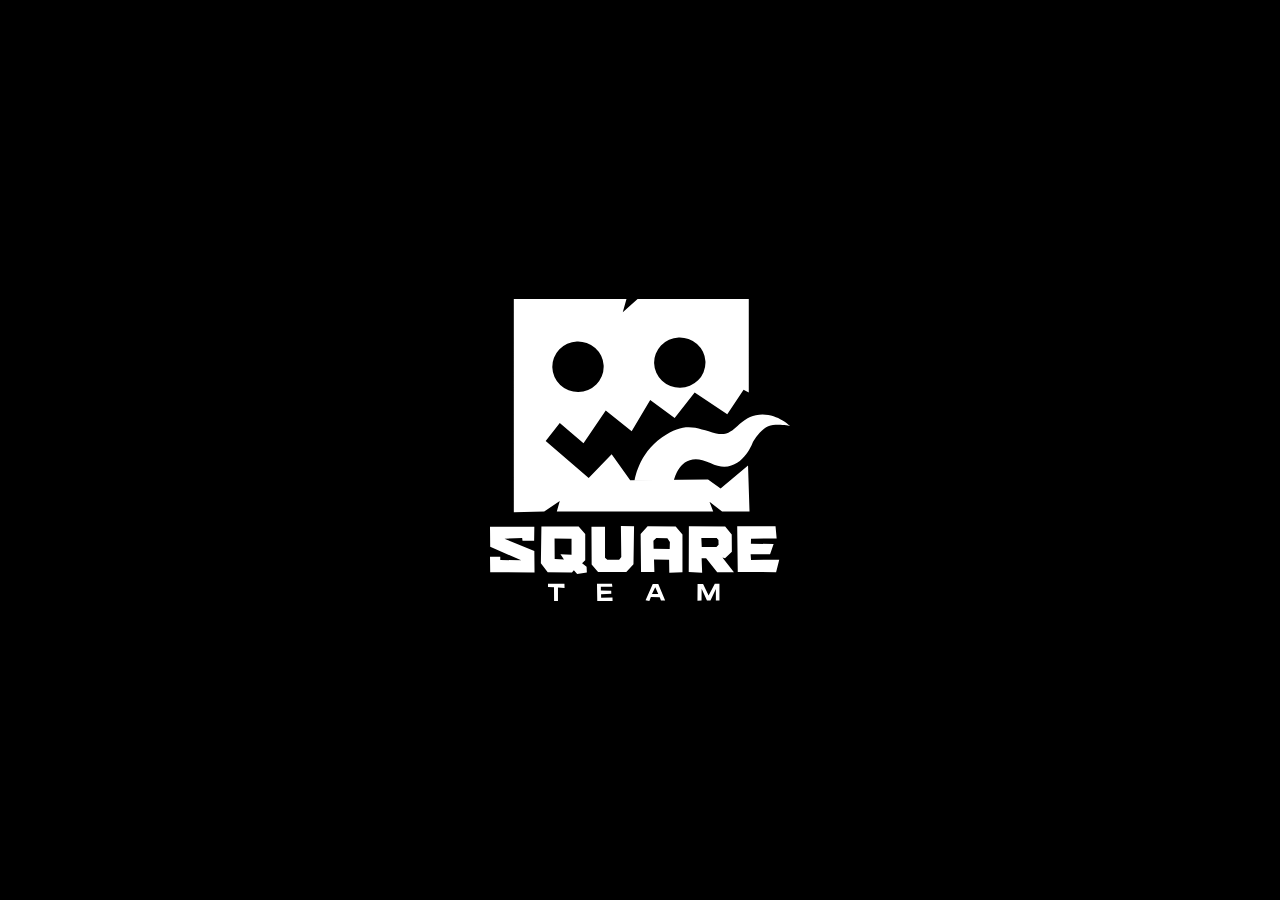
<file: index.html>
<!doctype html>
<html lang="ru">
<head>
<meta charset="utf-8">
<meta name="viewport" content="width=device-width,initial-scale=1">
<title>Project SIREN</title>
<link rel="stylesheet" href="fonts/fonts.css">
<style>
/* ============ ИГРОВОЙ UI: «пульт лаборатории» ============
   Металлические панели с заклёпками, экраны с подсветкой, пухлые кнопки с ходом вниз.
   Все окна — фиксированного размера и целиком масштабируются под экран (--s), как в играх. */
:root{
  --s:1;
  --ink:#eefbf9;--muted:#9cc2c5;--dim:#5f8489;--line:#071114;
  --m1:#3d555e;--m2:#26383f;--m3:#17252a;
  --scr1:#0e2a2e;--scr2:#071a1d;--glow:#6ff0d9;
  --yel:#ffc21f;--yel2:#ffe27a;--yelD:#a06a00;
  --teal:#3fd3bd;--teal2:#9af8ea;--tealD:#0f6e60;
  --steel:#4d6871;--steel2:#6c8b95;--steelD:#16242a;
  --pink:#ff8fc0;--pink2:#ffc1dc;--pinkD:#a3406f;
  --red:#ff5d6c;--red2:#ff98a1;--redD:#87212d;
  --gold:#ffd166;--ok:#7be07b;
  --fh:"Russo One","Segoe UI",system-ui,sans-serif;
  --fb:"Nunito","Segoe UI",system-ui,sans-serif;
}
*{box-sizing:border-box}
html,body{margin:0;height:100%;background:#03080a;color:var(--ink);font-family:var(--fb);font-weight:700;overflow:hidden;user-select:none}
#game{position:fixed;inset:0;background:#03080a}
.hidden{display:none!important}
b{font-weight:900}

/* ---------- оверлеи и масштаб ---------- */
.ov{position:fixed;inset:0;display:flex;align-items:center;justify-content:center;z-index:50;
  background:radial-gradient(ellipse at 50% 45%,rgba(3,12,14,.55),rgba(1,5,7,.92))}
.ov.soft{background:radial-gradient(ellipse at 50% 45%,rgba(3,12,14,.35),rgba(1,5,7,.8))}
.fit{transform:scale(var(--s));transform-origin:center;flex:none}

/* ---------- панель ---------- */
.gp{position:relative;padding:18px;border:3px solid var(--line);border-radius:24px;
  background:linear-gradient(180deg,var(--m1),var(--m2) 55%,var(--m3));
  box-shadow:inset 0 2px 0 rgba(255,255,255,.2),inset 0 -5px 0 rgba(0,0,0,.35),0 10px 0 #040a0c,0 26px 70px rgba(0,0,0,.65);
  animation:panelIn .32s cubic-bezier(.2,1.5,.4,1) both}
.gp::before{content:"";position:absolute;inset:7px;pointer-events:none;border-radius:18px;
  background:radial-gradient(circle,#b7cdd3 0 2px,#1a2a30 2.6px 3.6px,transparent 4.2px) 0 0/12px 12px no-repeat,
  radial-gradient(circle,#b7cdd3 0 2px,#1a2a30 2.6px 3.6px,transparent 4.2px) 100% 0/12px 12px no-repeat,
  radial-gradient(circle,#b7cdd3 0 2px,#1a2a30 2.6px 3.6px,transparent 4.2px) 0 100%/12px 12px no-repeat,
  radial-gradient(circle,#b7cdd3 0 2px,#1a2a30 2.6px 3.6px,transparent 4.2px) 100% 100%/12px 12px no-repeat}
@keyframes panelIn{0%{scale:.86;opacity:0}70%{scale:1.02;opacity:1}100%{scale:1}}
.ghead{display:flex;align-items:center;gap:14px;margin-bottom:14px;min-height:48px}
.plate{font-family:var(--fh);font-size:24px;letter-spacing:1.5px;color:var(--yel);padding:7px 18px 8px;white-space:nowrap;
  background:#0a1417;border:3px solid var(--line);border-radius:12px;text-shadow:0 2px 0 #000;
  box-shadow:inset 0 0 0 2px rgba(255,194,31,.22),0 3px 0 rgba(0,0,0,.4)}
.plate small{font-size:13px;color:var(--muted);letter-spacing:2px;margin-left:8px}
.haz{flex:1;height:16px;min-width:30px;border-radius:8px;border:3px solid var(--line);
  background:repeating-linear-gradient(-45deg,var(--yel) 0 11px,#161616 11px 22px);box-shadow:inset 0 2px 0 rgba(255,255,255,.25)}
.haz.anim{background-size:31.1px 31.1px;animation:hazMove 1.2s linear infinite}
@keyframes hazMove{to{background-position:31.1px 0}}

/* ---------- экран внутри панели ---------- */
.scr{position:relative;border:3px solid var(--line);border-radius:16px;overflow:hidden;
  background:radial-gradient(ellipse at 50% -10%,rgba(111,240,217,.13),transparent 60%),linear-gradient(180deg,var(--scr1),var(--scr2));
  box-shadow:inset 0 0 0 2px rgba(111,240,217,.1),inset 0 8px 22px rgba(0,0,0,.55)}
.scr::after{content:"";position:absolute;inset:0;pointer-events:none;border-radius:13px;
  background:repeating-linear-gradient(0deg,rgba(255,255,255,.03) 0 1px,transparent 1px 3px)}
.scroll{overflow-y:auto;overflow-x:hidden}
.scroll::-webkit-scrollbar{width:12px}
.scroll::-webkit-scrollbar-track{background:#06161a;border-left:2px solid var(--line)}
.scroll::-webkit-scrollbar-thumb{background:linear-gradient(90deg,var(--steel2),var(--steel));border:2px solid var(--line);border-radius:8px}
.scroll{scrollbar-color:var(--steel) #06161a}

/* ---------- кнопки ---------- */
.gb{--c1:var(--yel2);--c2:var(--yel);--cd:var(--yelD);--tc:#2b1b00;
  font-family:var(--fh);font-size:17px;letter-spacing:.5px;color:var(--tc);cursor:pointer;position:relative;
  padding:11px 20px;border:3px solid var(--line);border-radius:14px;background:linear-gradient(180deg,var(--c1),var(--c2));
  box-shadow:inset 0 2px 0 rgba(255,255,255,.55),inset 0 -3px 0 rgba(0,0,0,.16),0 5px 0 var(--cd),0 8px 12px rgba(0,0,0,.35);
  text-shadow:0 1px 0 rgba(255,255,255,.35);transition:transform .08s,box-shadow .08s,filter .15s;white-space:nowrap}
.gb:hover{transform:translateY(-2px);filter:brightness(1.07);
  box-shadow:inset 0 2px 0 rgba(255,255,255,.55),inset 0 -3px 0 rgba(0,0,0,.16),0 7px 0 var(--cd),0 11px 16px rgba(0,0,0,.35)}
.gb:active{transform:translateY(4px);box-shadow:inset 0 2px 0 rgba(255,255,255,.4),inset 0 -2px 0 rgba(0,0,0,.16),0 1px 0 var(--cd),0 2px 4px rgba(0,0,0,.3)}
.gb.teal{--c1:var(--teal2);--c2:var(--teal);--cd:var(--tealD);--tc:#022520}
.gb.steel{--c1:var(--steel2);--c2:var(--steel);--cd:var(--steelD);--tc:var(--ink);text-shadow:0 2px 0 rgba(0,0,0,.45)}
.gb.pink{--c1:var(--pink2);--c2:var(--pink);--cd:var(--pinkD);--tc:#3a0719}
.gb.red{--c1:var(--red2);--c2:var(--red);--cd:var(--redD);--tc:#2e0207}
.gb.big{font-size:22px;padding:15px 26px;border-radius:16px}
.gb.sm{font-size:13px;padding:6px 11px;border-radius:11px;box-shadow:inset 0 2px 0 rgba(255,255,255,.5),0 3px 0 var(--cd),0 5px 8px rgba(0,0,0,.3)}
.gb.sm:hover{box-shadow:inset 0 2px 0 rgba(255,255,255,.5),0 5px 0 var(--cd),0 7px 10px rgba(0,0,0,.3)}
.gb.sm:active{transform:translateY(3px);box-shadow:inset 0 2px 0 rgba(255,255,255,.4),0 0 0 var(--cd)}
.gb.wide{width:100%}
.gb[disabled],.gb.poor{filter:grayscale(.75) brightness(.72);cursor:default}
.gb[disabled]:hover,.gb.poor:hover,.gb[disabled]:active,.gb.poor:active{transform:none}
.gb.x{width:46px;height:46px;padding:0;font-size:22px;display:flex;align-items:center;justify-content:center}
.coin{display:inline-block;width:15px;height:15px;border-radius:50%;vertical-align:-2px;margin-right:5px;flex:none;
  background:radial-gradient(circle at 35% 30%,#fff6c4 0 18%,#ffd34d 40%,#d69300 100%);border:2px solid #4a2f00;box-shadow:0 1px 0 rgba(0,0,0,.4)}
.coin.big{width:30px;height:30px;border-width:3px;vertical-align:-6px;margin-right:10px}
.kbd{display:inline-block;min-width:28px;padding:2px 8px;margin:0 2px;border-radius:7px;font-family:var(--fh);font-size:12px;text-align:center;
  background:linear-gradient(180deg,#f4fbfa,#c9dcdd);color:#0b1418;border:2px solid var(--line);box-shadow:0 3px 0 #6e8a8f}

/* ---------- вкладки ---------- */
.gtabs{display:flex;gap:8px}
.gtab{flex:1;font-family:var(--fh);font-size:18px;letter-spacing:.5px;text-align:center;cursor:pointer;padding:12px 10px 11px;
  color:#bcd5d8;border:3px solid var(--line);border-radius:14px;background:linear-gradient(180deg,#3a525a,#273a41);
  box-shadow:inset 0 2px 0 rgba(255,255,255,.14),0 4px 0 #0c1619;transition:transform .1s,filter .15s,color .15s}
.gtab:hover{filter:brightness(1.15);transform:translateY(-1px)}
.gtab.on{color:#032420;background:linear-gradient(180deg,var(--teal2),var(--teal));box-shadow:inset 0 2px 0 rgba(255,255,255,.6),0 4px 0 var(--tealD),0 0 22px rgba(111,240,217,.35);transform:translateY(-2px)}
.gtab.lock{opacity:.45;cursor:default;filter:none;transform:none}
.gtab .ic{width:18px;height:18px;vertical-align:-3px;margin-right:6px}

/* ---------- общие тексты ---------- */
.note{font-size:13px;color:var(--muted);font-weight:700}
.sub{color:var(--muted);margin:0 0 14px;line-height:1.5;font-size:15px}
.goal{font-family:var(--fh);font-size:22px;color:var(--gold);margin:6px 0 12px;text-shadow:0 2px 0 #000}
.row{display:flex;gap:12px;flex-wrap:wrap;align-items:center;margin:10px 0}
.col{display:flex;flex-direction:column;gap:14px}
h3{font-family:var(--fh);font-weight:400;margin:16px 0 8px;font-size:16px;color:var(--glow);letter-spacing:.5px}
.ic{width:24px;height:24px;flex:none}

/* ---------- интро-заставка и главное меню ---------- */
#splash{position:fixed;inset:0;background:#000;z-index:60;display:flex;align-items:center;justify-content:center;flex-direction:column;gap:18px;transition:opacity .8s}
#splash img{width:min(34vmin,300px);opacity:0;transform:scale(.94);transition:opacity 1s,transform 2.4s ease-out}
#splash.show img{opacity:1;transform:scale(1)}
#splash.out{opacity:0;pointer-events:none}
#menu{position:fixed;inset:0;z-index:30;overflow:hidden;background:#0b1316;transition:opacity .6s}
#menu.out{opacity:0;pointer-events:none}
#menuBg{position:absolute;inset:0;width:100%;height:100%}
#menu .shade{position:absolute;inset:0;background:linear-gradient(90deg,rgba(4,10,12,.9) 0%,rgba(4,10,12,.55) 34%,rgba(4,10,12,0) 60%),linear-gradient(200deg,rgba(4,10,12,.75) 0%,rgba(4,10,12,0) 32%)}
#menu .title{position:absolute;right:5vw;top:4vh;text-align:right}
#menu .title .t1{font-family:var(--fh);font-size:clamp(34px,6vw,80px);letter-spacing:2px;color:#fff;text-shadow:0 5px 0 #000,0 10px 30px rgba(0,0,0,.6)}
#menu .title .t1 span{color:var(--pink)}
#menu .title .t2{font-family:var(--fh);color:#cfe;letter-spacing:4px;font-size:13px;margin-top:6px;text-shadow:0 2px 0 #000}
#menu .mbtns{position:absolute;left:7vw;top:50%;transform:translateY(-50%) scale(var(--s));transform-origin:left center;display:flex;flex-direction:column;gap:16px;width:320px}
.mbtn{--c1:var(--steel2);--c2:var(--steel);--cd:var(--steelD);
  font-family:var(--fh);font-size:24px;letter-spacing:1px;text-align:left;padding:15px 24px;cursor:pointer;color:var(--ink);
  border:3px solid var(--line);border-radius:16px;background:linear-gradient(180deg,var(--c1),var(--c2));text-shadow:0 2px 0 rgba(0,0,0,.45);
  box-shadow:inset 0 2px 0 rgba(255,255,255,.35),inset 0 -4px 0 rgba(0,0,0,.2),0 6px 0 var(--cd),0 12px 20px rgba(0,0,0,.45);
  transition:transform .1s,box-shadow .1s,filter .15s}
.mbtn:hover{transform:translate(8px,-2px);filter:brightness(1.1);box-shadow:inset 0 2px 0 rgba(255,255,255,.35),inset 0 -4px 0 rgba(0,0,0,.2),0 8px 0 var(--cd),0 0 0 3px rgba(111,240,217,.5),0 14px 24px rgba(0,0,0,.45)}
.mbtn:active{transform:translate(8px,4px);box-shadow:inset 0 2px 0 rgba(255,255,255,.3),0 1px 0 var(--cd)}
.mbtn.pri{--c1:var(--yel2);--c2:var(--yel);--cd:var(--yelD);color:#2b1b00;text-shadow:0 1px 0 rgba(255,255,255,.4)}
#menu .ver{position:absolute;left:7vw;bottom:4vh;color:#7a9ca0;font-size:12px}

/* ---------- «Играть» ---------- */
.pl-new{display:grid;grid-template-columns:1fr 1fr;gap:14px}
.pl-card{display:flex;flex-direction:column;align-items:flex-start;gap:4px;text-align:left;font-size:20px}
.pl-card span{font-family:var(--fb);font-size:13px;font-weight:800;opacity:.85;letter-spacing:0}

/* ---------- интро смены ---------- */
.brief{display:flex;flex-direction:column;gap:10px;padding:18px 20px}
.brief .it{display:flex;gap:14px;align-items:center;font-size:16px;line-height:1.4}
.brief .it .ic{width:40px;height:40px;padding:8px;border-radius:12px;background:#0a2023;border:2px solid #1a4a4f;color:var(--glow)}
.stamp{font-family:var(--fh);font-size:13px;letter-spacing:2px;color:var(--red);border:3px solid var(--red);border-radius:8px;padding:3px 10px;transform:rotate(-4deg);opacity:.85}

/* ---------- пауза ---------- */
.pause{width:440px}
.pause .col .gb{width:100%}

/* ---------- настройки ---------- */
.settings{width:920px;height:620px;display:flex;flex-direction:column}
.settings .scr{flex:1;padding:6px 18px 14px}
.set-row{display:grid;grid-template-columns:1fr 300px;gap:14px;align-items:center;padding:12px 4px;border-bottom:2px dashed rgba(111,240,217,.12)}
.set-row .pn{font-size:16px;font-weight:800}
.set-row .pd{font-size:12px;color:var(--muted)}
.set-row .val{font-family:var(--fh);font-size:13px;color:var(--glow);text-align:right;margin-top:2px}
input[type=range]{-webkit-appearance:none;appearance:none;width:100%;height:22px;background:transparent;cursor:pointer}
input[type=range]::-webkit-slider-runnable-track{height:12px;border-radius:7px;background:linear-gradient(90deg,var(--teal),#1d6f66);border:2px solid var(--line);box-shadow:inset 0 2px 3px rgba(0,0,0,.5)}
input[type=range]::-webkit-slider-thumb{-webkit-appearance:none;width:24px;height:24px;margin-top:-8px;border-radius:50%;background:radial-gradient(circle at 35% 30%,#fff,var(--yel2) 45%,var(--yel));border:3px solid var(--line);box-shadow:0 3px 0 var(--yelD)}
input[type=range]::-moz-range-track{height:12px;border-radius:7px;background:linear-gradient(90deg,var(--teal),#1d6f66);border:2px solid var(--line)}
input[type=range]::-moz-range-thumb{width:20px;height:20px;border-radius:50%;background:var(--yel);border:3px solid var(--line)}
.tg{width:84px;height:36px;border-radius:18px;border:3px solid var(--line);cursor:pointer;position:relative;font-family:var(--fh);font-size:12px;padding:0 10px;text-align:right;
  background:#22343a;color:var(--muted);box-shadow:inset 0 3px 5px rgba(0,0,0,.5);transition:background .15s}
.tg::before{content:"";position:absolute;top:3px;left:3px;width:24px;height:24px;border-radius:50%;background:linear-gradient(180deg,#e6f0f1,#9fb4b8);border:2px solid var(--line);transition:left .18s cubic-bezier(.3,1.6,.5,1)}
.tg.on{background:linear-gradient(180deg,var(--teal),#21917f);color:#022520;text-align:left}
.tg.on::before{left:47px}
.keycap{font-family:var(--fh);font-size:14px;min-width:150px;padding:8px 14px;border-radius:10px;cursor:pointer;color:#0b1418;
  background:linear-gradient(180deg,#f4fbfa,#c9dcdd);border:3px solid var(--line);box-shadow:0 4px 0 #6e8a8f;transition:transform .08s}
.keycap:hover{transform:translateY(-1px)}
.keycap:active{transform:translateY(3px);box-shadow:0 1px 0 #6e8a8f}
.keycap.wait{background:linear-gradient(180deg,var(--yel2),var(--yel));box-shadow:0 4px 0 var(--yelD);animation:blink .8s infinite}
@keyframes blink{50%{filter:brightness(1.25)}}

/* ---------- авторы ---------- */
.credits{width:600px;text-align:center}
.credits .logo{width:150px;margin:6px auto 0;display:block;filter:drop-shadow(0 4px 0 rgba(0,0,0,.6))}
.credits .who{font-family:var(--fh);color:var(--pink);font-size:24px;margin:10px 0 16px;text-shadow:0 2px 0 #000}
.credits .roles{display:grid;grid-template-columns:1fr 1fr 1fr;gap:10px;padding:16px}
.credits .role{background:#0a2023;border:2px solid #1a4a4f;border-radius:12px;padding:10px 6px}
.credits .role .r1{font-family:var(--fh);font-size:12px;color:var(--muted);letter-spacing:2px}
.credits .role .r2{font-size:17px;font-weight:900;margin-top:4px}

/* ---------- справка, чит-меню, подтверждение, финал ---------- */
.bigwin{width:920px;height:620px;display:flex;flex-direction:column}
.bigwin .scr{flex:1;padding:14px 18px}
.topic{background:#0a2124;border:2px solid #17414a;border-radius:12px;padding:12px 14px;margin:8px 0;line-height:1.55;font-weight:700}
.topic.locked{opacity:.45}
.topic b{color:#fff}
.cgrid{display:grid;grid-template-columns:repeat(4,1fr);gap:10px;margin:8px 0}
.cgrid .gb{white-space:normal}
.small{width:500px}
.endw{width:680px}
.end-title{font-family:var(--fh);font-size:30px;margin:4px 0 12px;color:var(--gold);text-shadow:0 3px 0 #000}
.stats{color:var(--muted);font-size:14px;margin-top:14px;line-height:1.7}
.list{margin:0;padding-left:20px;line-height:1.7}

/* ---------- ТЕРМИНАЛ ---------- */
.term{width:1180px;height:650px;display:grid;grid-template-rows:auto auto 1fr;gap:12px}
.term .ghead{margin:0}
.tcoins{display:flex;align-items:center;font-family:var(--fh);font-size:30px;color:var(--gold);padding:4px 18px 4px 12px;position:relative;
  background:#0a1417;border:3px solid var(--line);border-radius:14px;min-width:190px;text-shadow:0 2px 0 #000;box-shadow:inset 0 0 0 2px rgba(255,209,102,.18)}
.tcoins .mult{font-size:12px;color:var(--muted);margin-left:10px;font-family:var(--fb)}
.tcoins.tick{animation:tick .35s}
.tcoins.poor{animation:shake .38s;color:var(--red)}
@keyframes tick{40%{transform:scale(1.07)}}
.cfloat{position:absolute;right:14px;top:6px;font-family:var(--fh);font-size:20px;color:var(--red);text-shadow:0 2px 0 #000;pointer-events:none;animation:cfloat .9s ease-out forwards}
@keyframes cfloat{from{transform:translateY(0);opacity:1}to{transform:translateY(-34px);opacity:0}}
.tbody{display:grid;grid-template-columns:1fr 190px;gap:14px;min-height:0}
.tmain{padding:16px;min-height:0}
.tside{padding:12px;display:flex;flex-direction:column;gap:10px}
.tside .cap{font-family:var(--fh);font-size:13px;letter-spacing:2px;color:var(--dim);text-align:center;margin-bottom:2px}
.pane{height:100%;animation:paneIn .25s ease-out}
@keyframes paneIn{from{opacity:0;translate:0 12px}to{opacity:1;translate:0 0}}

/* карточка товара */
.cd{position:relative;border-radius:16px;border:2px solid #04161a;padding:12px;display:flex;flex-direction:column;gap:8px;min-width:0;
  background:linear-gradient(180deg,#14393e,#0d2a2e);box-shadow:inset 0 0 0 1px rgba(111,240,217,.18),inset 0 2px 0 rgba(255,255,255,.06),0 4px 0 rgba(0,0,0,.35);
  transition:transform .14s,box-shadow .14s}
.cd:hover{transform:translateY(-3px);box-shadow:inset 0 0 0 2px rgba(111,240,217,.55),inset 0 2px 0 rgba(255,255,255,.06),0 7px 0 rgba(0,0,0,.35),0 0 24px rgba(111,240,217,.15)}
.cd .nm{font-family:var(--fh);font-size:15px;line-height:1.15;letter-spacing:.3px}
.cd .ic{color:var(--glow);filter:drop-shadow(0 0 6px rgba(111,240,217,.45))}
.cd .gb{margin-top:auto}
.cd.max{filter:grayscale(1) brightness(.62);box-shadow:inset 0 0 0 1px rgba(255,255,255,.08)}
.cd.max:hover{transform:none}
.cd.max .gb{pointer-events:none}
.cd .stampx{position:absolute;right:10px;top:10px;font-family:var(--fh);font-size:11px;letter-spacing:1.5px;color:#d9e6e8;border:2px solid #d9e6e8;border-radius:6px;padding:1px 6px;transform:rotate(6deg)}
.cd.buy{animation:buy .55s cubic-bezier(.2,1.6,.4,1)}
@keyframes buy{0%{scale:1}35%{scale:1.07}100%{scale:1}}
.cd.buy::after{content:"";position:absolute;inset:-2px;border-radius:16px;pointer-events:none;background:linear-gradient(115deg,transparent 30%,rgba(255,255,255,.55) 50%,transparent 70%) -150% 0/250% 100% no-repeat;animation:shine .6s ease-out forwards}
@keyframes shine{to{background-position:150% 0}}
.cd.poor{animation:shake .38s}
@keyframes shake{20%{translate:-7px 0}40%{translate:6px 0}60%{translate:-4px 0}80%{translate:3px 0}}
.burst{position:absolute;left:50%;top:50%;width:0;height:0;pointer-events:none;z-index:3}
.burst i{position:absolute;width:9px;height:9px;margin:-4.5px;border-radius:50%;background:var(--gold);box-shadow:0 0 8px var(--gold);animation:burst .7s ease-out forwards}
.burst i:nth-child(even){background:var(--glow);box-shadow:0 0 8px var(--glow)}
@keyframes burst{to{transform:rotate(var(--a)) translateY(-70px) scale(.2);opacity:0}}

/* закрытые (ещё не заработано) и новые товары */
.cd.lockd{background:linear-gradient(180deg,#10262a,#0a1c1f);box-shadow:inset 0 0 0 1px rgba(111,240,217,.08),0 4px 0 rgba(0,0,0,.35)}
.cd.lockd:hover{transform:none}
.cd.lockd>.ic,.cd.lockd .art,.cd.lockd .chead .ic{filter:grayscale(1) brightness(.45);opacity:.6}
.cd.lockd .nm{color:#7f9fa3}
.lockb{margin-top:auto;display:flex;flex-direction:column;gap:5px;align-items:stretch}
.lockb .ic{width:20px;height:20px;color:#9cc2c5;filter:none;opacity:.8;align-self:center}
.lockb .bar{height:10px}
.lockb .lvl{text-align:center}
.newb{position:absolute;left:-6px;top:-9px;z-index:2;font-family:var(--fh);font-size:11px;letter-spacing:1px;color:#2b1b00;padding:2px 8px;border-radius:9px;
  background:linear-gradient(180deg,var(--yel2),var(--yel));border:2px solid var(--line);box-shadow:0 2px 0 var(--yelD);animation:newb 1.2s ease-in-out infinite}
@keyframes newb{50%{transform:translateY(-3px) rotate(-3deg)}}
.gtab.hasnew{position:relative}
.gtab.hasnew::after{content:"";position:absolute;right:10px;top:8px;width:12px;height:12px;border-radius:50%;background:var(--yel);border:2px solid var(--line);box-shadow:0 0 10px var(--yel);animation:newb 1.2s ease-in-out infinite}
/* шкала уровня */
.pips{display:flex;gap:4px}
.pip{flex:1;height:9px;border-radius:4px;background:#061416;border:2px solid #04292d;box-shadow:inset 0 2px 2px rgba(0,0,0,.6)}
.pip.on{background:linear-gradient(180deg,#d4fff8,var(--glow));border-color:#0b5a50;box-shadow:0 0 8px rgba(111,240,217,.65)}
.pip.new{animation:pipIn .7s cubic-bezier(.2,1.8,.4,1)}
@keyframes pipIn{0%{transform:scaleY(.2);background:#fff;box-shadow:0 0 20px #fff}60%{transform:scaleY(1.6)}100%{transform:scaleY(1)}}
.lvl{font-family:var(--fh);font-size:11px;color:var(--muted);letter-spacing:1px}
.bar{height:16px;border-radius:9px;background:#061416;border:2px solid #04292d;overflow:hidden;box-shadow:inset 0 2px 3px rgba(0,0,0,.6)}
.bar i{display:block;height:100%;border-radius:7px;background:repeating-linear-gradient(-45deg,rgba(255,255,255,.18) 0 8px,transparent 8px 16px),linear-gradient(180deg,#ffe9a6,var(--yel));
  background-size:22.6px 22.6px,100% 100%;animation:barMove .9s linear infinite,barFill 1s cubic-bezier(.2,1,.3,1)}
@keyframes barMove{to{background-position:22.6px 0,0 0}}
@keyframes barFill{from{width:0}}

/* Инвентарь */
.ginv{display:grid;grid-template-columns:repeat(3,1fr);grid-template-rows:1fr 1fr;gap:14px;height:100%}
.ginv .cd{flex-direction:row;align-items:center;gap:14px;padding:14px}
.ginv .art{width:130px;height:130px;flex:none;border-radius:14px;background:radial-gradient(circle at 50% 40%,rgba(111,240,217,.16),transparent 70%),#0a2124;border:2px solid #17414a;display:flex;align-items:center;justify-content:center}
.ginv .art img{width:122px;height:122px}
.ginv .cd:hover .art img{animation:wob .5s}
@keyframes wob{30%{rotate:-6deg}65%{rotate:5deg}}
.ginv .info{display:flex;flex-direction:column;gap:8px;flex:1;height:100%;justify-content:center}
.ginv .nm{font-size:19px}
.ginv .qty{font-size:13px;color:var(--muted)}

/* Аппараты */
.gmach{display:flex;flex-direction:column;gap:12px;height:100%}
.mrow{flex:1;display:grid;grid-template-columns:200px 1fr;gap:12px;min-height:0}
.mhead{border-radius:16px;border:2px solid #04161a;background:linear-gradient(180deg,#1c4a50,#123338);padding:14px;display:flex;flex-direction:column;gap:10px;justify-content:center;
  box-shadow:inset 0 0 0 1px rgba(111,240,217,.25)}
.mhead .mn{font-family:var(--fh);font-size:24px;color:#fff;text-shadow:0 2px 0 #000}
.msel{display:flex;gap:6px;flex-wrap:wrap}
.msel button{width:38px;height:38px;font-family:var(--fh);font-size:17px;cursor:pointer;color:#bcd5d8;border:3px solid var(--line);border-radius:10px;
  background:linear-gradient(180deg,#3a525a,#273a41);box-shadow:0 3px 0 #0c1619;transition:transform .08s}
.msel button:hover{transform:translateY(-1px);filter:brightness(1.15)}
.msel button.on{color:#032420;background:linear-gradient(180deg,var(--teal2),var(--teal));box-shadow:0 3px 0 var(--tealD),0 0 14px rgba(111,240,217,.4)}
.msel button.new{animation:buy .6s cubic-bezier(.2,1.6,.4,1)}
.mhead .ms{font-size:12px;color:var(--muted)}
.mcards{display:grid;gap:10px;min-width:0}
.mcards .cd{padding:10px;gap:6px}
.mcards .nm{font-size:13px;min-height:30px}
.mcards .ic{width:30px;height:30px}
.mcards.n6{grid-template-columns:repeat(6,1fr)}
.mcards.n3{grid-template-columns:repeat(3,1fr)}
.mcards.n3 .cd{padding:14px 16px;gap:8px}
.mcards.n3 .nm{font-size:17px;min-height:0}
.mcards.n3 .ic{width:40px;height:40px}
.mcards .mid{display:flex;flex-direction:column;gap:7px}
.cd.newm{background:linear-gradient(180deg,#3b3517,#2a2410);box-shadow:inset 0 0 0 1px rgba(255,194,31,.35),0 4px 0 rgba(0,0,0,.35)}
.cd.newm .ic{color:var(--yel);filter:drop-shadow(0 0 6px rgba(255,194,31,.5))}
.cd .tgx{font-family:var(--fh);font-size:12px;border:3px solid var(--line);border-radius:10px;padding:6px 8px;cursor:pointer;margin-top:auto;pointer-events:auto;
  background:#22343a;color:var(--muted)}
.cd .tgx.on{background:linear-gradient(180deg,var(--teal2),var(--teal));color:#022520;box-shadow:0 0 12px rgba(111,240,217,.45)}
.cd.own{box-shadow:inset 0 0 0 2px rgba(111,240,217,.45),0 4px 0 rgba(0,0,0,.35)}
.glassbar{display:flex;align-items:center;gap:14px;padding:8px 14px;border-radius:14px;border:3px solid var(--line);
  background:repeating-linear-gradient(-45deg,rgba(255,194,31,.14) 0 12px,transparent 12px 24px),#2a1d10}
.glassbar .gt{font-family:var(--fh);font-size:15px;color:var(--yel)}
.glassbar .bar{flex:1}
.glassbar .bar i{background:linear-gradient(180deg,#9ff,#4dc8e8)}

/* Бонус */
.gbon{display:grid;grid-template-columns:300px 1fr 1fr 210px;grid-template-rows:1fr 1fr;gap:14px;height:100%}
.gbon .prest{grid-row:1/3;align-items:center;text-align:center;justify-content:center;gap:12px;
  background:radial-gradient(circle at 50% 30%,rgba(255,209,102,.18),transparent 65%),linear-gradient(180deg,#2c2a14,#1b1a0c);box-shadow:inset 0 0 0 1px rgba(255,209,102,.35),0 4px 0 rgba(0,0,0,.35)}
.gbon .prest .ic{width:76px;height:76px;color:var(--gold);filter:drop-shadow(0 0 14px rgba(255,209,102,.6))}
.gbon .prest .nm{font-size:28px;color:var(--gold);text-shadow:0 2px 0 #000}
.gbon .prest .note{font-size:14px}
.gbon .prest .bar{width:100%}
.gbon .prest .gb{margin-top:6px;width:100%}
.gbon .prest{grid-column:1}
.gbon .tall{grid-row:1/3;grid-column:4;justify-content:center}
.gbon .tall .nm{font-size:15px}
.gbon .cd{gap:10px}
.gbon .cd .ic{width:40px;height:40px}
.gbon .cd .nm{font-size:18px}
.gbon .tall .ic{width:64px;height:64px}

/* Русалка */
.gcust{display:grid;grid-template-columns:repeat(4,1fr);grid-template-rows:1fr auto;gap:14px;height:100%}
.gcust .low{grid-column:1/-1;display:grid;grid-template-columns:repeat(2,minmax(0,330px));justify-content:center;gap:14px}
.gcust .cd{gap:10px}
.chead{display:flex;align-items:center;gap:10px}
.chead .ic{width:38px;height:38px;color:var(--pink);filter:drop-shadow(0 0 6px rgba(255,143,192,.5))}
.chead .nm{flex:1;font-size:17px}
.chk{width:30px;height:30px;flex:none;border-radius:8px;border:3px solid var(--line);background:#0a1c1f;cursor:pointer;position:relative;box-shadow:inset 0 2px 4px rgba(0,0,0,.6)}
.chk.on{background:linear-gradient(180deg,var(--pink2),var(--pink))}
.chk.on::after{content:"";position:absolute;left:7px;top:2px;width:7px;height:13px;border:solid #3a0719;border-width:0 4px 4px 0;transform:rotate(42deg)}
.chk[disabled]{opacity:.35;cursor:default}
.palg{display:grid;grid-template-columns:repeat(5,1fr);gap:6px}
.palg button{aspect-ratio:1.4;border-radius:7px;border:3px solid var(--line);cursor:pointer;padding:0;box-shadow:inset 0 2px 0 rgba(255,255,255,.35),0 2px 0 rgba(0,0,0,.4);transition:transform .08s}
.palg button:hover{transform:scale(1.1)}
.palg button.on{outline:3px solid #fff;outline-offset:1px}
.palg.off{opacity:.3;pointer-events:none}
.opts{display:grid;grid-template-columns:repeat(4,1fr);gap:6px}
.opts button{font-family:var(--fh);font-size:12px;padding:8px 2px;border-radius:10px;border:3px solid var(--line);cursor:pointer;color:#bcd5d8;background:linear-gradient(180deg,#3a525a,#273a41);box-shadow:0 3px 0 #0c1619;display:flex;align-items:center;justify-content:center}
.opts button .ic{width:24px;height:24px}
.opts button.on{color:#3a0719;background:linear-gradient(180deg,var(--pink2),var(--pink));box-shadow:0 3px 0 var(--pinkD)}
.opts.off{opacity:.3;pointer-events:none}
.owned{font-family:var(--fh);font-size:12px;letter-spacing:1.5px;color:var(--ok);text-align:center;padding:7px;border:2px dashed rgba(123,224,123,.45);border-radius:10px;margin-top:auto}

/* правая колонка «Персонаж» */
.side-cd{flex-direction:row;align-items:center;gap:8px;padding:9px;flex-wrap:wrap}
.side-cd .ic{width:28px;height:28px}
.side-cd .nm{flex:1;font-size:15px}
.side-cd .pips,.side-cd .gb{flex-basis:100%}
.side-cd.leave{animation:leave .45s ease-in forwards;overflow:hidden}
@keyframes leave{0%{opacity:1;max-height:140px}40%{opacity:0;scale:.9;max-height:140px}100%{opacity:0;max-height:0;padding-top:0;padding-bottom:0;margin-top:-10px;border-width:0}}

/* подсказка при наведении */
#tip{position:fixed;left:0;top:0;z-index:80;pointer-events:none;max-width:300px;padding:10px 13px;border-radius:12px;
  background:#06171a;border:3px solid var(--line);box-shadow:inset 0 0 0 2px rgba(111,240,217,.45),0 8px 20px rgba(0,0,0,.6);
  font-size:14px;line-height:1.4;transform-origin:0 0;transform:scale(var(--s));opacity:0;transition:opacity .12s}
#tip.on{opacity:1}
#tip .tt{font-family:var(--fh);font-size:16px;color:var(--yel);margin-bottom:4px}
#tip .tq{color:var(--glow);font-size:13px;margin-top:6px}
</style>
</head>
<body>
<div id="game"></div>

<div id="splash"><img src="assets/logo.svg" alt="Square Team"></div>

<div id="menu" class="hidden">
  <canvas id="menuBg"></canvas>
  <div class="shade"></div>
  <div class="title"><div class="t1">Project <span>SIREN</span></div><div class="t2">ЛАБОРАТОРИЯ МОРСКИХ МУТАЦИЙ · ОБРАЗЕЦ «Р-1»</div></div>
  <div class="mbtns">
    <button class="mbtn pri" id="mPlay">Играть</button>
    <button class="mbtn" id="mSettings">Настройки</button>
    <button class="mbtn" id="mCredits">Авторы</button>
  </div>
  <div class="ver">Прототип · Phaser 3 · Square Team</div>
</div>

<div id="ovPlay" class="ov soft hidden">
  <div class="fit"><div class="gp small" style="width:560px">
    <div class="ghead"><div class="plate">СМЕНА</div><div class="haz"></div><button class="gb steel x" data-close="ovPlay" title="Назад">✕</button></div>
    <div class="col">
      <button id="bCont" class="gb big wide hidden">Продолжить смену</button>
      <div class="note">Новая смена:</div>
      <div class="pl-new">
        <button class="gb teal pl-card" data-newgame="proto">Прототип<span>~30 минут</span></button>
        <button class="gb steel pl-card" data-newgame="full">Полная<span>~2.5 часа</span></button>
      </div>
      <div class="note">Новая смена удалит текущее сохранение.</div>
    </div>
  </div></div>
</div>

<div id="ovSettings" class="ov soft hidden">
  <div class="fit"><div class="gp settings">
    <div class="ghead"><div class="plate">НАСТРОЙКИ</div><div class="haz"></div><button class="gb teal" data-close="ovSettings">Готово</button></div>
    <div class="gtabs" id="setTabs" style="margin-bottom:12px"></div>
    <div class="scr scroll" id="setBody"></div>
  </div></div>
</div>

<div id="ovCredits" class="ov soft hidden">
  <div class="fit"><div class="gp credits">
    <div class="ghead"><div class="plate">АВТОРЫ</div><div class="haz"></div><button class="gb steel x" data-close="ovCredits" title="Назад">✕</button></div>
    <div class="scr" style="padding:18px 10px 4px">
      <img class="logo" src="assets/logo.svg" alt="Square Team">
      <div class="who">HarryFloppa &amp; Alimger</div>
      <div class="roles">
        <div class="role"><div class="r1">КОД</div><div class="r2">Claude Code</div></div>
        <div class="role"><div class="r1">АУДИО</div><div class="r2">SunoAI</div></div>
        <div class="role"><div class="r1">3D</div><div class="r2">Blender</div></div>
      </div>
    </div>
  </div></div>
</div>

<div id="ovIntro" class="ov hidden">
  <div class="fit"><div class="gp" style="width:680px">
    <div class="ghead"><div class="plate">СМЕНА №1</div><div class="haz anim"></div><div class="stamp">СЕКРЕТНО</div></div>
    <div class="scr brief">
      <div class="note">ЛАБОРАТОРИЯ МОРСКИХ МУТАЦИЙ · ОБРАЗЕЦ «Р-1»</div>
      <div class="goal">Цель: вырасти русалку со 150 до 300 см</div>
      <div class="it"><svg class="ic" viewBox="0 0 24 24" fill="none" stroke="currentColor" stroke-width="2.2" stroke-linecap="round" stroke-linejoin="round"><path d="M4 5h16l-6 8v6l-4-2v-4z"/></svg><div>Корми её <b>рыыбчеллами</b> через жёлтую воронку <b>«КОРМ»</b> у колбы.</div></div>
      <div class="it"><svg class="ic" viewBox="0 0 24 24" fill="none" stroke="currentColor" stroke-width="2.2" stroke-linecap="round" stroke-linejoin="round"><path d="M12 3 2 20h20z"/><path d="M12 10v4M12 17v.5"/></svg><div>Следи за <b>сытостью</b>. Голодная, она впадает в <b style="color:var(--red)">Ярость</b> и бьёт стекло.</div></div>
      <div class="it"><svg class="ic" viewBox="0 0 24 24" fill="none" stroke="currentColor" stroke-width="2.2" stroke-linecap="round" stroke-linejoin="round"><path d="M12 20s-7-4.5-7-10a4 4 0 0 1 7-2.5A4 4 0 0 1 19 10c0 5.5-7 10-7 10z"/></svg><div>То, как ты с ней обращаешься, решит, <b>чем закончится смена</b>.</div></div>
      <div class="note" style="margin-top:4px">Новые механики откроются по этапам. Подсказка к текущему шагу — в левом верхнем углу.</div>
    </div>
    <div class="row" style="justify-content:center;margin:16px 0 4px"><button id="bIntro" class="gb big">Начать смену</button></div>
  </div></div>
</div>

<div id="ovPause" class="ov hidden">
  <div class="fit"><div class="gp pause">
    <div class="ghead"><div class="haz"></div><div class="plate">ПАУЗА</div><div class="haz"></div></div>
    <div class="col" style="padding:6px 18px 12px">
      <button id="bResume" class="gb big">Продолжить</button>
      <button id="bSetP" class="gb big steel">Настройки</button>
      <button id="bMenu" class="gb big red">Вернуться в гл. меню</button>
    </div>
  </div></div>
</div>

<div id="ovShop" class="ov hidden">
  <div class="fit"><div class="gp term">
    <div class="ghead"><div class="plate">ТЕРМИНАЛ<small>Р-1</small></div><div class="haz"></div><div class="tcoins" id="shopCoins"></div><button id="bCloseShop" class="gb steel x" title="Закрыть (Tab / Esc)">✕</button></div>
    <div class="gtabs" id="shopTabs"></div>
    <div class="tbody">
      <div class="scr tmain" id="shopList"></div>
      <div class="scr tside" id="shopSide"></div>
    </div>
  </div></div>
</div>

<div id="ovHelp" class="ov hidden">
  <div class="fit"><div class="gp bigwin">
    <div class="ghead"><div class="plate">СПРАВКА</div><div class="haz"></div><button id="bCloseHelp" class="gb steel x" title="Закрыть (H / Esc)">✕</button></div>
    <div class="scr scroll" id="helpBody"></div>
  </div></div>
</div>

<div id="ovCheat" class="ov soft hidden">
  <div class="fit"><div class="gp bigwin">
    <div class="ghead"><div class="plate">ЧИТ-МЕНЮ</div><div class="haz anim"></div><button id="bCloseCheat" class="gb steel x" title="Закрыть (` / Esc)">✕</button></div>
    <div class="scr scroll" id="cheatBody"></div>
  </div></div>
</div>

<div id="ovConfirm" class="ov soft hidden">
  <div class="fit"><div class="gp small">
    <div class="ghead"><div class="plate" id="cfTitle"></div><div class="haz"></div></div>
    <p class="sub" id="cfText" style="padding:0 6px"></p>
    <div class="row" style="justify-content:flex-end"><button id="cfNo" class="gb steel">Отмена</button><button id="cfYes" class="gb">Да</button></div>
  </div></div>
</div>

<div id="ovEnd" class="ov hidden">
  <div class="fit"><div class="gp endw">
    <div class="ghead"><div class="plate">КОНЕЦ СМЕНЫ</div><div class="haz"></div></div>
    <div class="scr" style="padding:18px 20px">
      <p class="end-title" id="endTitle"></p>
      <p class="sub" id="endText"></p>
      <div class="stats" id="endStats"></div>
    </div>
    <div class="row" style="justify-content:center;margin:16px 0 4px"><button id="bEndNew" class="gb big">В главное меню</button></div>
  </div></div>
</div>

<div id="tip"></div>

<script src="assets/audio/audio.js"></script>
<script src="lib/phaser.min.js"></script>
<script src="lib/three.min.js"></script>
<script src="lib/GLTFLoader.js"></script>
<script src="assets/models/models.js"></script>
<script>
'use strict';
// =====================================================================
//  КОЛБА — прототип. Phaser 3 (цикл, ввод, твины, камера) + Canvas2D рендер
// =====================================================================
const W = 1280, H = 720;
const RES = Math.max(1, Math.min(2, Math.round(Math.min(innerWidth / W, innerHeight / H) * (window.devicePixelRatio || 1) * 4) / 4));
let FOV = 78 * Math.PI / 180, FOCAL = (W / 2) / Math.tan(FOV / 2);
function setFov(deg) { FOV = deg * Math.PI / 180; FOCAL = (W / 2) / Math.tan(FOV / 2); }
const PAINT_COLS = ['#6cff1f']; // краска всегда одна — токсично-зелёная
// Локализация. Пока переведены надписи на 3D-моделях; остальной текст игры можно переносить сюда постепенно.
let LANG = 'ru';
const L10N = {
  ru: { label_press: 'ПРЕСС', label_inc: 'ИНКУБАТОР', label_term: 'ТЕРМИНАЛ', label_bin: 'УТИЛИЗАЦИЯ', label_funnel: 'КОРМ' },
  en: { label_press: 'PRESS', label_inc: 'INCUBATOR', label_term: 'TERMINAL', label_bin: 'DISPOSAL', label_funnel: 'FOOD' }
};
function tr(k) { return (L10N[LANG] && L10N[LANG][k]) || L10N.ru[k] || k; }
const ROOM = 11, CEIL = 4.6, EYE = 1.62, EYE_CROUCH = 0.95;
const TANK = { x: 0, z: 0, r: 1.35, base: 0.55, top: 4.0, ringY: 1.2, ringR: 1.62 };
const FUNNEL = { x: 1.25, z: 1.95 };
const REACH = 2.8;
const LVLCOL = [null, '#ff9a5a', '#43d3c6', '#b48cff', '#ffd24d'];
const LVLCOL2 = [null, '#d0643a', '#23a095', '#7d5ad6', '#d1a21b'];
const LVLVAL = [0, 10, 22, 36, 52];
const PALETTE = ['#ff6fa8', '#ff4d5e', '#ffa84d', '#ffe66d', '#7be07b', '#4dd6ff', '#6f8cff', '#b77dff', '#ffffff', '#2a2f3a'];
const SESSION = { proto: 30 * 60, full: 150 * 60 };
const WISH_EVERY = { proto: 180, full: 300 };
const INC_SPOTS = [[-3.4, 2.9], [-6.8, -4.6], [6.8, -4.6], [-8.2, 3.4]];
const PRESS_SPOTS = [[3.4, 2.9], [0, -8.2], [8.2, 3.4]];
const MAX_RYB = 45;
const MAX_CUT = 150; // авто-прессы ждут, если на полу столько котлет (и игре легче)

const rnd = (a, b) => a + Math.random() * (b - a);
const clamp = (v, a, b) => v < a ? a : v > b ? b : v;
const lerp = (a, b, t) => a + (b - a) * t;
const hyp = (ax, az, bx, bz) => Math.hypot(ax - bx, az - bz);
const pick = a => a[Math.floor(Math.random() * a.length)];
const fmt = n => { n = Math.floor(n); return n >= 1e6 ? (n / 1e6).toFixed(2) + 'M' : n >= 1e4 ? (n / 1e3).toFixed(1) + 'k' : String(n); };

// ============================ ЗВУК (WebAudio синтез) ============================
const Snd = {
  ac: null, ready: false, muted: false,
  init() {
    if (this.ac) { this.resume(); return; }
    const AC = window.AudioContext || window.webkitAudioContext; if (!AC) return;
    try { this.ac = new AC(); } catch (e) { return; }
    const ac = this.ac;
    this.master = ac.createGain(); this.master.gain.value = 0.8; this.master.connect(ac.destination);
    this.sfx = ac.createGain(); this.sfx.gain.value = 0.6; this.sfx.connect(this.master);
    this.mus = ac.createGain(); this.mus.gain.value = 0.3; this.mus.connect(this.master);
    const len = ac.sampleRate * 2, b = ac.createBuffer(1, len, ac.sampleRate), d = b.getChannelData(0);
    for (let i = 0; i < len; i++) d[i] = Math.random() * 2 - 1;
    this.nbuf = b;
    this.holdO = ac.createOscillator(); this.holdO.type = 'sawtooth';
    const f = ac.createBiquadFilter(); f.type = 'lowpass'; f.frequency.value = 900;
    this.holdG = ac.createGain(); this.holdG.gain.value = 0;
    this.holdO.connect(f); f.connect(this.holdG); this.holdG.connect(this.sfx); this.holdO.start();
    this.ready = true; Music.init(); this.applyVolumes();
  },
  resume() { if (this.ac && this.ac.state === 'suspended') this.ac.resume(); },
  mute(m) { this.muted = m; this.applyVolumes(); },
  applyVolumes() {
    if (!this.ready) return; const t = this.ac.currentTime, V = SET.vol;
    this.master.gain.setTargetAtTime(this.muted ? 0 : V.master, t, 0.05); this.sfx.gain.setTargetAtTime(0.75 * V.sfx, t, 0.05); this.mus.gain.setTargetAtTime(0.4 * V.music, t, 0.05);
  },
  tone(f, dur = 0.15, type = 'sine', vol = 0.2, f2 = 0, delay = 0, out = null) {
    if (!this.ready) return;
    const ac = this.ac, t = ac.currentTime + delay;
    const o = ac.createOscillator(), g = ac.createGain();
    o.type = type; o.frequency.setValueAtTime(f, t);
    if (f2) o.frequency.exponentialRampToValueAtTime(Math.max(20, f2), t + dur);
    g.gain.setValueAtTime(0.0001, t);
    g.gain.exponentialRampToValueAtTime(vol, t + Math.min(0.015, dur / 3));
    g.gain.exponentialRampToValueAtTime(0.0001, t + dur);
    o.connect(g); g.connect(out || this.sfx); o.start(t); o.stop(t + dur + 0.05);
  },
  noise(dur = 0.2, vol = 0.2, freq = 1000, ft = 'bandpass', delay = 0, q = 1, f2 = 0) {
    if (!this.ready) return;
    const ac = this.ac, t = ac.currentTime + delay;
    const s = ac.createBufferSource(); s.buffer = this.nbuf;
    const fl = ac.createBiquadFilter(); fl.type = ft; fl.frequency.setValueAtTime(freq, t);
    if (f2) fl.frequency.exponentialRampToValueAtTime(f2, t + dur);
    fl.Q.value = q;
    const g = ac.createGain(); g.gain.setValueAtTime(vol, t); g.gain.exponentialRampToValueAtTime(0.0001, t + dur);
    s.connect(fl); fl.connect(g); g.connect(this.sfx);
    s.start(t, Math.random() * 0.3, dur + 0.05);
  },
  setHold(on, p) {
    if (!this.ready) return;
    const t = this.ac.currentTime;
    this.holdG.gain.setTargetAtTime(on ? 0.05 : 0, t, 0.04);
    this.holdO.frequency.setTargetAtTime(70 + p * 280, t, 0.05);
  }
};

const SFX = {
  pick() { Snd.tone(520, 0.08, 'triangle', 0.2, 880); },
  drop() { Snd.tone(240, 0.1, 'sine', 0.2, 140); },
  thud() { Snd.tone(120, 0.12, 'sine', 0.25, 60); Snd.noise(0.06, 0.12, 400, 'lowpass'); },
  throw(p = 0.5) { Snd.noise(0.25, 0.1 + 0.25 * p, 700, 'bandpass', 0, 0.8, 2600); },
  splash() { Snd.noise(0.45, 0.3, 900, 'lowpass', 0, 1, 250); Snd.tone(320, 0.15, 'sine', 0.08, 120); },
  chomp(k = 0) { const p = Math.pow(1.045, Math.min(k, 30)); Snd.tone(120 * p, 0.12, 'square', 0.14, 55); Snd.noise(0.08, 0.3, 2200 * p, 'bandpass', 0.02, 2); },
  coin(k = 0) { const f = 880 * Math.pow(1.05, Math.min(k, 30)); Snd.tone(f, 0.07, 'square', 0.06); Snd.tone(f * 1.5, 0.12, 'square', 0.06, 0, 0.06); },
  knock() { Snd.tone(170, 0.2, 'sine', 0.35, 90); Snd.noise(0.05, 0.25, 600, 'lowpass'); },
  poke() { Snd.tone(900, 0.04, 'triangle', 0.12); },
  squeak() { Snd.tone(rnd(900, 1400), 0.12, 'triangle', 0.12, rnd(1700, 2300)); },
  scream() { Snd.tone(1500, 0.4, 'sawtooth', 0.07, 2600); Snd.tone(1200, 0.4, 'square', 0.04, 2000, 0.05); },
  squish() { Snd.noise(0.4, 0.45, 500, 'lowpass', 0, 1, 120); Snd.tone(140, 0.35, 'sawtooth', 0.12, 40); },
  good() { [660, 880, 1320].forEach((f, i) => Snd.tone(f, 0.12, 'triangle', 0.15, 0, i * 0.07)); },
  bad() { Snd.tone(190, 0.25, 'sawtooth', 0.14, 90); },
  gross() { Snd.noise(0.5, 0.25, 300, 'lowpass'); Snd.tone(95, 0.45, 'square', 0.1, 50); },
  echo(rage) { const n = rage ? 6 : 3; for (let i = 0; i < n; i++) Snd.tone(rage ? rnd(1800, 3400) : 2700, 0.03, 'sine', rage ? 0.22 : 0.1, 0, i * (rage ? 0.045 : 0.09)); },
  giggle() { for (let i = 0; i < 5; i++) Snd.tone(2400 + i * 180, 0.04, 'sine', 0.1, 0, i * 0.06); },
  hum() { Snd.tone(52, 1.1, 'sine', 0.4, 44); Snd.tone(104, 0.9, 'sine', 0.08, 88); },
  crack() { Snd.noise(0.25, 0.45, 3200, 'highpass'); Snd.tone(320, 0.1, 'square', 0.08, 80); },
  shatter() { Snd.noise(1.4, 0.6, 4200, 'highpass'); Snd.noise(1.8, 0.5, 600, 'lowpass', 0.1); },
  buy() { Snd.tone(1200, 0.06, 'square', 0.08); Snd.tone(1600, 0.12, 'square', 0.08, 0, 0.07); },
  tube() { Snd.noise(0.5, 0.25, 400, 'bandpass', 0, 2, 2400); },
  love() { [523, 659, 784, 1046].forEach((f, i) => Snd.tone(f, 0.28, 'sine', 0.12, 0, i * 0.08)); },
  record() { [523, 659, 784, 1046, 1318].forEach((f, i) => Snd.tone(f, 0.2, 'square', 0.06, 0, i * 0.06)); },
  bonusEnd(n) { const c = Math.min(8, 2 + (n >> 2)); for (let i = 0; i < c; i++) Snd.tone(660 * Math.pow(1.122, i), 0.1, 'triangle', 0.12, 0, i * 0.05); },
  perfect() { Snd.tone(880, 0.1, 'triangle', 0.18); Snd.tone(1320, 0.18, 'triangle', 0.16, 0, 0.08); },
  fail() { Snd.tone(300, 0.2, 'square', 0.08, 120); },
  click() { Snd.tone(1400, 0.02, 'square', 0.08); },
  jump() { Snd.tone(300, 0.1, 'sine', 0.1, 500); }
};

const Music = {
  chords: [[45, 57, 60, 64], [41, 53, 57, 60], [36, 52, 55, 60], [43, 55, 59, 62]],
  ci: 0, next: 0, arpT: 0, ai: 0, on: false,
  mf(m) { return 440 * Math.pow(2, (m - 69) / 12); },
  init() {
    const ac = Snd.ac;
    this.f = ac.createBiquadFilter(); this.f.type = 'lowpass'; this.f.frequency.value = 1200;
    this.pg = ac.createGain(); this.pg.gain.value = 0.45; this.f.connect(this.pg); this.pg.connect(Snd.mus);
    this.osc = [];
    for (let i = 0; i < 4; i++) {
      const o = ac.createOscillator(); o.type = i === 0 ? 'sine' : 'triangle';
      const g = ac.createGain(); g.gain.value = i === 0 ? 0.35 : 0.1;
      o.connect(g); g.connect(this.f); o.start(); this.osc.push(o);
    }
    this.ag = ac.createGain(); this.ag.gain.value = 0.5; this.ag.connect(Snd.mus);
    // слой «русалка поёт»: низкий вибрирующий тон, звучит только в Радости
    this.hum = ac.createOscillator(); this.hum.type = 'sine';
    const lfo = ac.createOscillator(); lfo.frequency.value = 4.6;
    const lg = ac.createGain(); lg.gain.value = 5; lfo.connect(lg); lg.connect(this.hum.frequency); lfo.start();
    this.hum2 = ac.createOscillator(); this.hum2.type = 'triangle';
    this.hf = ac.createBiquadFilter(); this.hf.type = 'lowpass'; this.hf.frequency.value = 700;
    this.hg = ac.createGain(); this.hg.gain.value = 0;
    this.hum.connect(this.hf); this.hum2.connect(this.hf); this.hf.connect(this.hg); this.hg.connect(Snd.mus);
    this.hum.start(); this.hum2.start();
    this.apply(); this.on = true;
  },
  apply() {
    const t = Snd.ac.currentTime, ch = this.chords[this.ci];
    this.osc.forEach((o, i) => o.frequency.setTargetAtTime(this.mf(ch[i]), t, 0.4));
    this.hum.frequency.setTargetAtTime(this.mf(ch[0] + 12), t, 0.6);
    this.hum2.frequency.setTargetAtTime(this.mf(ch[2]), t, 0.6);
  },
  update(mood, rage) {
    const files = musicLayers(mood, rage);
    if (!this.on) return;
    const t = Snd.ac.currentTime;
    if (files) { this.pg.gain.setTargetAtTime(0, t, 0.3); this.hg.gain.setTargetAtTime(0, t, 0.3); return; }
    if (t > this.next) { this.ci = (this.ci + 1) % 4; this.apply(); this.next = t + 4.2; }
    const joy = mood === 'joy', sad = mood === 'sad';
    this.f.frequency.setTargetAtTime(rage ? 260 : sad ? 480 : joy ? 2400 : 1300, t, 0.5);
    this.pg.gain.setTargetAtTime(rage ? 0.12 : sad ? 0.3 : 0.45, t, 0.5);
    this.hg.gain.setTargetAtTime(joy && !rage ? 0.11 : 0, t, 0.8);
    const rate = rage ? 0 : sad ? 0.95 : joy ? 0.21 : 0.42;
    if (rate && t > this.arpT) {
      const ch = this.chords[this.ci];
      const n = ch[1 + (this.ai++ % 3)] + 12 + (joy && this.ai % 4 === 0 ? 12 : 0);
      Snd.tone(this.mf(n), sad ? 0.7 : 0.35, 'sine', sad ? 0.045 : 0.075, 0, 0, this.ag);
      this.arpT = t + rate;
    }
    if (!rate) this.arpT = t;
  }
};

// ============================ СОСТОЯНИЕ ============================
let G = null;       // сохраняемое состояние (ключи с '_' не сохраняются)
let MA = null;      // анимационное состояние русалки (не сохраняется)
let CAM = { x: 0, z: 0, c: 1, s: 0, pc: 1, ps: 0, eye: EYE, hor: H / 2 };
let SCENE = null;   // Phaser-сцена
let ctx = null;     // 2D-контекст экрана

function newState(opts) {
  return {
    ver: 1, t: 0, mode: opts.mode || 'proto', coins: 40, nextId: 1, prestige: 0,
    player: { x: 0, z: 7.6, y: 0, vy: 0, yaw: -Math.PI / 2, pitch: -0.05, crouch: false, bob: 0, vx: 0, vz: 0 },
    hands: { L: { item: null }, R: { item: null } },
    ents: [],
    up: { incSpeed: 0, pressSpeed: 0, protect: 0, autoInc: 0, autoPress: 0, incCount: 1, pressCount: 1, life: 0, quality: 0,
          jump: 0, hand2: 0, run: 0, throw: 0, bDur: 0, bPow: 0, bStab: 0, bCombo: 0 },
    drawings: { ryb: true, cutlet: true, bow: true, flower: true, plate: true, sticker: true, pendant: true, earrings: true, bracelet: true },
    cust: { owned: {}, bow: null, pendant: null, earrings: null, bracelets: null, hairColor: '#8a63ff', hairStyle: 'long', styles: { long: true } },
    mer: { growth: 0, sat: 75, emo: 55, rel: 50, state: 'neutral', rage: false, glass: 100, cracks: [], starveT: 0,
           wish: null, wishTimer: 25, layers: 1, favId: null, lastRecordMood: 0 },
    bonus: { streak: 0, timer: 0, pot: 0, comboT: 0, best: 0, maxT: 1 },
    stickers: [],
    stats: { made: 0, old: 0, cutlets: 0, pressed: 0, fed: 0, earned: 0, rages: 0, wishes: 0, bestStreak: 0 },
    rages: [], lastRyb: [], stage: 0, step: 0, flags: {}, god: false, ended: null, runEarned: 0, goals: {}, unl: {}, newUnl: {}, run: { best: 0, pressRyb: 0 }
  };
}

function newAnim() {
  return {
    u: 0, tu: 0, fwd: 0, v: 0, tilt: 0, headTilt: 0,
    eatT: 0, spitT: 0, cryT: 0, laughT: 0, loveT: 0, tapT: 0, showWishT: 0, lookT: 0, wishCD: 0,
    blinkT: 2, blink: 0, echoT: 4, echoes: [], humT: 3, bangT: 1, bangK: 0, hearts: [], tears: [], bubbles: [],
    food: [], eatGap: 0, lampFlick: 0, lastLaugh: -10, knocks: [], lastKnockReact: -10, lastPressSeen: -10,
    boredT: 0, shake: 0, finale: 0, rect: null, gazeX: 0, gazeY: 0
  };
}

// ============================ СУЩНОСТИ ============================
function addEnt(o) {
  o.id = G.nextId++;
  o.y = o.y || 0; o.vx = o.vx || 0; o.vy = o.vy || 0; o.vz = o.vz || 0;
  G.ents.push(o); return o;
}
function rmEnt(e) { const i = G.ents.indexOf(e); if (i >= 0) G.ents.splice(i, 1); }
function byId(id) { for (const e of G.ents) if (e.id === id) return e; return null; }

function rybData(lvl) {
  return { type: 'ryb', lvl, deco: { bow: null, flower: null, plate: false, paint: false, st: 0 },
    tx: 0, tz: 0, tT: 0, fearT: 0, fx: 0, fz: 0, memT: 0, angryT: 0, worT: 0, bond: 0, fav: false, age: 0,
    face: 1, walk: Math.random() * 6, leader: null, haul: null, carriers: null, inPress: null, hue: Math.random() };
}
function mkRyb(x, z, lvl = 1) { const r = rybData(lvl); r.x = x; r.z = z; r.tx = x; r.tz = z; return addEnt(r); }
function cutletData(r) {
  const n = cutletsPer(r);
  return { type: 'cutlet', lvl: r.lvl, base: LVLVAL[r.lvl] * 0.9 / n, food: 26 * r.lvl * 1.05 / n, deco: { bow: null, flower: null } };
}
function mkMachine(type, n) {
  const spot = type === 'inc' ? INC_SPOTS[n - 1] : PRESS_SPOTS[n - 1];
  const o = type === 'inc'
    ? { type: 'inc', n, x: spot[0], z: spot[1], prog: 0, hold: false, auto: false, rad: 0.75, stat: true, flash: 0, up: { speed: 0, protect: 0, auto: 0, quality: 0, paint: 0 } }
    : { type: 'press', n, x: spot[0], z: spot[1], slot: null, lever: 0, auto: false, autoT: 0, rad: 0.85, stat: true, flash: 0, up: { speed: 0, auto: 0 } };
  o.face = Math.atan2(6 - o.z, 0 - o.x); // лицом к «жилой» части лаборатории
  return addEnt(o);
}
function mkPack(kind, n, x, z) { return addEnt({ type: 'pack', kind, n, x, z, col: pick(PALETTE.slice(0, 8)) }); }
function mkTool(kind, x, z) { return addEnt({ type: 'tool', kind, load: [], x, z }); }

function decoCount(o) {
  const d = o.deco;
  return (d.bow ? 1 : 0) + (d.flower ? 1 : 0) + (d.plate ? 1 : 0) + (d.paint ? 1 : 0) + (d.st > 0 ? 1 : 0);
}
function cutletsPer(r) { return 2 + r.lvl + (r.deco.plate ? 1 : 0); }
function rybValue(r) {
  let v = LVLVAL[r.lvl];
  const d = r.deco;
  if (d.bow) v += 6; if (d.flower) v += 6; if (d.plate) v += 15; v += d.st * 3;
  if (decoCount(r) >= 2) v *= 1.25;
  return v;
}
function cutletValue(c) { return c.base + (c.deco.bow ? 3 : 0) + (c.deco.flower ? 3 : 0); }
function merHeight() { return 1.5 + 1.5 * G.mer.growth; }
function satMax() { return G.mer.layers * 100; }
function satPct() { return G.mer.sat / satMax(); }
function moodMult() { const M = G.mer; return M.rage ? 0.6 : M.state === 'joy' ? 1.3 : M.state === 'sad' ? 0.8 : 1; }
function machineMult() { const s = G.mer.state; return G.mer.rage ? 0.7 : s === 'joy' ? 1.2 : s === 'sad' ? 0.8 : 1; }
function handAllowed(side) { return side === 'L' || G.up.hand2 > 0; }

// ============================ НАСТРОЙКИ ============================
const ACTIONS = [
  ['forward', 'Вперёд', 'KeyW'], ['back', 'Назад', 'KeyS'], ['left', 'Влево', 'KeyA'], ['right', 'Вправо', 'KeyD'],
  ['run', 'Бег', 'ShiftLeft'], ['jump', 'Прыжок', 'Space'], ['crouch', 'Присесть', 'KeyC'], ['poke', 'Ткнуть / инструмент', 'KeyE'],
  ['terminal', 'Терминал', 'Tab'], ['help', 'Справка', 'KeyH'], ['cheat', 'Чит-меню', 'Backquote']
];
const DEF_SET = { sens: 1, invertY: false, fov: 78, hints: true, shake: true, vol: { master: 0.8, music: 0.6, sfx: 0.8 }, keys: Object.fromEntries(ACTIONS.map(a => [a[0], a[2]])) };
function loadSettings() {
  let s = {}; try { s = JSON.parse(localStorage.getItem('siren_settings') || '{}'); } catch (e) { }
  const o = JSON.parse(JSON.stringify(DEF_SET));
  for (const k of ['sens', 'invertY', 'fov', 'hints', 'shake']) if (s[k] !== undefined) o[k] = s[k];
  Object.assign(o.vol, s.vol || {}); Object.assign(o.keys, s.keys || {});
  return o;
}
let SET = loadSettings();
function saveSettings() { try { localStorage.setItem('siren_settings', JSON.stringify(SET)); } catch (e) { } }
function applySettings() { setFov(SET.fov); Snd.applyVolumes(); }
function keyLabel(code) {
  if (!code) return '—';
  const m = { Space: 'Space', Backquote: '` / Ё', Tab: 'Tab', ShiftLeft: 'Shift', ShiftRight: 'R-Shift', ControlLeft: 'Ctrl', ControlRight: 'R-Ctrl', AltLeft: 'Alt', Enter: 'Enter', Backspace: 'Backspace', CapsLock: 'Caps' };
  if (m[code]) return m[code];
  if (code.startsWith('Key')) return code.slice(3);
  if (code.startsWith('Digit')) return code.slice(5);
  return { ArrowUp: '↑', ArrowDown: '↓', ArrowLeft: '←', ArrowRight: '→' }[code] || code;
}

// ============================ ВВОД (переназначаемые клавиши) ============================
const IN = { down: {}, just: {}, rebind: null };
function inDown(a) { const k = SET.keys[a]; return !!(IN.down[k] || (k === 'ShiftLeft' && IN.down.ShiftRight)); }
function inPressed(a) { const k = SET.keys[a]; if (IN.just[k] || (k === 'ShiftLeft' && IN.just.ShiftRight)) { IN.just[k] = false; IN.just.ShiftRight = false; return true; } return false; }
function keyTxt(s) { return s.replace(/E/, keyLabel(SET.keys.poke)).replace('Tab', keyLabel(SET.keys.terminal)); }
function inAction(code) { for (const a in SET.keys) if (SET.keys[a] === code || (SET.keys[a] === 'ShiftLeft' && code === 'ShiftRight')) return a; return null; }
window.addEventListener('keydown', e => {
  if (IN.rebind) {
    e.preventDefault();
    if (e.code !== 'Escape') { for (const a in SET.keys) if (SET.keys[a] === e.code) SET.keys[a] = SET.keys[IN.rebind]; SET.keys[IN.rebind] = e.code; saveSettings(); }
    IN.rebind = null; if (typeof renderSettings === 'function') renderSettings(); return;
  }
  if (!IN.down[e.code]) IN.just[e.code] = true;
  IN.down[e.code] = true;
  if (typeof onKeyAction === 'function') onKeyAction(e);
});
window.addEventListener('keyup', e => { IN.down[e.code] = false; });
window.addEventListener('blur', () => { IN.down = {}; IN.just = {}; });

// ============================ МУЗЫКА И ЗВУКИ ИЗ ФАЙЛОВ ============================
// Список файлов и разметка — в assets/audio/audio.js (AUDIO_MANIFEST, MUSIC_META, ENDING_MUSIC).
// Слои настроения (calm/joy/sad/rage) играют одновременно; слышен слой текущего настроения, остальные
// беззвучно подстраиваются под его такт, поэтому смена настроения — плавный кроссфейд точно в долю.
// Петли — по целым тактам между вступлением и концовкой трека. Нет файла — работает встроенный синтез.
const AUD = { el: {}, lv: {}, lag: {}, seekT: {}, ie: {}, layersOn: false, want: null, ref: null, ending: null, menuOn: false };
const LAYERS = ['calm', 'joy', 'sad', 'rage'];
const mMeta = k => (window.MUSIC_META || {})[k] || null;
function loadAudioFiles() {
  const man = window.AUDIO_MANIFEST || {};
  for (const [key, file] of Object.entries(man)) {
    const a = new Audio(); a.preload = 'auto';
    a.addEventListener('canplaythrough', () => { AUD.el[key] = a; }, { once: true });
    a.src = 'assets/audio/' + file;
  }
}
const lay = k => AUD.el['music_' + k];
function loopTick(el, m) { if (m && el.currentTime >= m.loopEnd) el.currentTime = m.loopStart + (el.currentTime - m.loopEnd); }
function stopLayers() { for (const k of LAYERS) if (lay(k)) lay(k).pause(); AUD.layersOn = false; }
function stopMenuMusic() { const el = AUD.el.music_menu; if (el) el.pause(); AUD.menuOn = false; }
function stopEndingMusic() { if (AUD.ending) AUD.ending.el.pause(); AUD.ending = null; }
function stopAllMusic() { stopLayers(); stopMenuMusic(); stopEndingMusic(); }
// меню: calm целиком, с вступлением, дальше по петле
function playMenuMusic() {
  stopLayers(); stopEndingMusic();
  const el = AUD.el.music_menu; if (!el) return false;
  if (!AUD.menuOn) { setRate(el, 1); el.loop = true; el.currentTime = 0; el.volume = 0; el.play().catch(() => { }); AUD.menuOn = true; AUD.lv.menu = 0; }
  return true;
}
// вызывается из синтез-музыки игры: если слои есть — выбираем нужный и глушим синтез
function musicLayers(mood, rage) {
  const have = LAYERS.filter(lay); if (!have.length) return false;
  if (!AUD.layersOn) {
    // из меню в игру без шва: calm продолжает с того же места и той же громкости
    const menu = AUD.menuOn && AUD.el.music_menu, from = menu ? menu.currentTime : 0, lv0 = menu ? AUD.lv.menu || 0 : 0;
    for (const k of have) { const el = lay(k), m = mMeta(k); setRate(el, 1); el.loop = true; el.currentTime = k === 'calm' ? from : (m ? m.loopStart : 0); el.volume = menu && k === 'calm' ? menu.volume : 0; el.play().catch(() => { }); AUD.lv[k] = k === 'calm' ? lv0 : 0; }
    AUD.layersOn = true; AUD.ref = have.includes('calm') ? 'calm' : have[0];
  }
  stopMenuMusic();
  AUD.want = rage && lay('rage') ? 'rage' : mood === 'joy' && lay('joy') ? 'joy' : mood === 'sad' && lay('sad') ? 'sad' : lay('calm') ? 'calm' : have[0];
  return true;
}
// концовки: отрезки треков (см. ENDING_MUSIC)
function playEndingMusic(type) {
  stopLayers(); stopMenuMusic(); stopEndingMusic();
  const E = (window.ENDING_MUSIC || {})[type]; if (!E) return;
  const el = lay(E.track); if (!el) return;
  setRate(el, 1); el.loop = false; el.currentTime = E.from; el.volume = 0; el.play().catch(() => { });
  AUD.ending = { el, E, t0: performance.now() };
}
function setRate(el, r) { if (Math.abs(el.playbackRate - r) > 0.0015) { el.preservesPitch = true; el.playbackRate = r; } }
function approach(v, to, step) { return v < to ? Math.min(to, v + step) : Math.max(to, v - step); }
function musicTick(dt) {
  const V = SET.vol.music * SET.vol.master;
  if (AUD.menuOn && AUD.el.music_menu) { const el = AUD.el.music_menu; AUD.lv.menu = approach(AUD.lv.menu || 0, 1, dt / 1.5); el.volume = clamp(AUD.lv.menu * V, 0, 1); loopTick(el, mMeta('calm')); }
  if (AUD.ending) {
    const A = AUD.ending, t = (performance.now() - A.t0) / 1000, E = A.E;
    let v = Math.min(1, t / (E.fadeIn || 1));
    if (E.stopAt) { const f = E.fadeOut || 0.3; if (t >= E.stopAt) { A.el.pause(); AUD.ending = null; return; } if (t > E.stopAt - f) v *= (E.stopAt - t) / f; }
    A.el.volume = clamp(v * V * (E.vol || 1), 0, 1);
  }
  if (!AUD.layersOn) return;
  const have = LAYERS.filter(lay);
  let loud = AUD.ref, best = -1;
  for (const k of have) { AUD.lv[k] = approach(AUD.lv[k] || 0, k === AUD.want ? 1 : 0, dt / 1.5); if (AUD.lv[k] > best) { best = AUD.lv[k]; loud = k; } }
  AUD.ref = loud;
  const ref = lay(AUD.ref), rm = mMeta(AUD.ref);
  const refBeats = rm ? (ref.currentTime - rm.loopStart) / rm.beat : 0;
  for (const k of have) {
    const el = lay(k), m = mMeta(k);
    el.volume = clamp(AUD.lv[k] * V, 0, 1);
    loopTick(el, m);
    // остальные слои держим в том же месте такта, что и слышимый: темп подгоняем под него
    // (плюс мягкая поправка скоростью), а тихий слой при большом расхождении просто перематываем
    if (k === AUD.ref || !m || !rm) { setRate(el, 1); continue; }
    const base = m.beat / rm.beat, now = performance.now();
    if (el.seeking || now - (AUD.seekT[k] || 0) < 400) continue; // после перемотки даём плееру раскачаться
    const beats = (el.currentTime - m.loopStart) / m.beat;
    let d = ((refBeats - beats) % 4 + 4) % 4; if (d > 2) d -= 4;
    const err = d * m.beat;
    // перемотка всегда «опаздывает» на время буферизации — запоминаем, на сколько, и целимся с запасом
    if (AUD.seekT[k]) { AUD.lag[k] = clamp((AUD.lag[k] ?? 0.05) + err * 0.7, 0, 0.3); AUD.seekT[k] = 0; }
    if (AUD.lv[k] < 0.05 && Math.abs(err) > 0.08) {
      const nt = el.currentTime + err + (AUD.lag[k] ?? 0.05);
      setRate(el, base); el.currentTime = nt < (el.currentTime >= m.loopStart ? m.loopStart : 0) ? nt + (m.loopEnd - m.loopStart) : nt;
      AUD.seekT[k] = now; AUD.ie[k] = 0; continue;
    }
    const lim = AUD.lv[k] < 0.05 ? 0.04 : 0.015; // тихий слой догоняем смелее, слышимый — незаметно
    AUD.ie[k] = clamp((AUD.ie[k] || 0) + err * dt, -0.04, 0.04); // накопленная ошибка убирает постоянный сдвиг
    setRate(el, base * (1 + clamp(err * 0.6 + AUD.ie[k] * 0.5, -lim, lim)));
  }
}
// браузер не даёт играть звук до первого действия игрока — запускаем музыку меню при первом клике/клавише
window.addEventListener('pointerdown', () => { if (!UI.playing && !$('menu').classList.contains('hidden')) { Snd.init(); playMenuMusic(); } });
window.addEventListener('keydown', () => { if (!UI.playing && !$('menu').classList.contains('hidden')) playMenuMusic(); });
const POSTER = new Image(); POSTER.src = 'assets/posterMermaid2Human.png';
const posterReady = () => !!(POSTER.complete && POSTER.naturalWidth);
for (const k of Object.keys(SFX)) {
  const f = SFX[k];
  SFX[k] = (...a) => {
    const el = AUD.el['sfx_' + k];
    if (el) { const n = el.cloneNode(); n.volume = SET.vol.sfx * SET.vol.master; n.play().catch(() => { }); return; }
    f(...a);
  };
}

// ============================ ЧЕРТЁЖ «ПРОЕКТ СИРЕНА» (фон меню + плакат в лабе) ============================
function sk(c, pts, seed, w = 3) {
  c.lineCap = 'round'; c.lineJoin = 'round';
  for (let pass = 0; pass < 2; pass++) {
    c.lineWidth = pass ? w * 0.55 : w; c.globalAlpha = pass ? 0.5 : 0.9;
    c.beginPath();
    pts.forEach((p, i) => { const jx = (srand(seed + i * 7 + pass * 31) - 0.5) * w * 0.9, jy = (srand(seed + i * 13 + pass * 17) - 0.5) * w * 0.9; i ? c.lineTo(p[0] + jx, p[1] + jy) : c.moveTo(p[0] + jx, p[1] + jy); });
    c.stroke();
  }
  c.globalAlpha = 1;
}
function skCurve(c, pts, seed, w) { // сглаживание Catmull-Rom → ломаная для скетча
  const out = [];
  for (let i = 0; i < pts.length - 1; i++) {
    const p0 = pts[Math.max(0, i - 1)], p1 = pts[i], p2 = pts[i + 1], p3 = pts[Math.min(pts.length - 1, i + 2)];
    for (let t = 0; t < 1; t += 0.2) {
      const t2 = t * t, t3 = t2 * t;
      out.push([0.5 * (2 * p1[0] + (-p0[0] + p2[0]) * t + (2 * p0[0] - 5 * p1[0] + 4 * p2[0] - p3[0]) * t2 + (-p0[0] + 3 * p1[0] - 3 * p2[0] + p3[0]) * t3),
                0.5 * (2 * p1[1] + (-p0[1] + p2[1]) * t + (2 * p0[1] - 5 * p1[1] + 4 * p2[1] - p3[1]) * t2 + (-p0[1] + 3 * p1[1] - 3 * p2[1] + p3[1]) * t3)]);
    }
  }
  out.push(pts[pts.length - 1]); sk(c, out, seed, w);
}
function skEll(c, x, y, rx, ry, seed, w) { const p = []; for (let i = 0; i <= 18; i++) { const a = i / 18 * Math.PI * 2; p.push([x + Math.cos(a) * rx, y + Math.sin(a) * ry]); } skCurve(c, p, seed, w); }
function skHair(c, x, y, rw, rh, seed, w) {
  const p = []; const n = 9;
  for (let i = 0; i <= n; i++) { const a = Math.PI + i / n * Math.PI; const b = 1 + 0.18 * Math.sin(i * 2.3 + seed); p.push([x + Math.cos(a) * rw * b, y + Math.sin(a) * rh * b]); }
  p.push([x + rw * 0.8, y + rh * 0.35]); p.push([x + rw * 0.35, y + rh * 0.15]); p.push([x - rw * 0.35, y + rh * 0.15]); p.push([x - rw * 0.8, y + rh * 0.35]); p.push(p[0]);
  skCurve(c, p, seed, w);
}
function skFigure(c, x, base, Hh, legs, seed, w) {
  const u = Hh;
  skHair(c, x, base - u * 0.9, u * 0.2, u * 0.1, seed, w);
  skEll(c, x, base - u * 0.8, u * 0.055, u * 0.065, seed + 3, w);
  skCurve(c, [[x - u * 0.06, base - u * 0.72], [x - u * 0.075, base - u * 0.6], [x - u * 0.06, base - u * (legs ? 0.46 : 0.52)], [x + u * 0.06, base - u * (legs ? 0.46 : 0.52)], [x + u * 0.075, base - u * 0.6], [x + u * 0.06, base - u * 0.72], [x - u * 0.06, base - u * 0.72]], seed + 5, w);
  skCurve(c, [[x - u * 0.07, base - u * 0.7], [x - u * 0.14, base - u * 0.58], [x - u * 0.19, base - u * 0.47]], seed + 7, w);
  skCurve(c, [[x + u * 0.07, base - u * 0.7], [x + u * 0.14, base - u * 0.58], [x + u * 0.19, base - u * 0.47]], seed + 9, w);
  if (legs) {
    skCurve(c, [[x - u * 0.04, base - u * 0.46], [x - u * 0.06, base - u * 0.22], [x - u * 0.08, base]], seed + 11, w);
    skCurve(c, [[x + u * 0.04, base - u * 0.46], [x + u * 0.06, base - u * 0.22], [x + u * 0.08, base]], seed + 13, w);
  } else {
    skCurve(c, [[x - u * 0.05, base - u * 0.52], [x - u * 0.1, base - u * 0.38], [x + u * 0.02, base - u * 0.24], [x - u * 0.06, base - u * 0.1], [x + u * 0.06, base - u * 0.02], [x + u * 0.14, base - u * 0.08], [x + u * 0.08, base - u * 0.16], [x + u * 0.02, base - u * 0.08]], seed + 11, w);
    skCurve(c, [[x + u * 0.05, base - u * 0.52], [x + u * 0.04, base - u * 0.38], [x + u * 0.12, base - u * 0.26], [x + u * 0.04, base - u * 0.12]], seed + 13, w);
  }
}
function drawPlan(c, w, h, t = 0) {
  c.save();
  const g = c.createLinearGradient(0, 0, w, h); g.addColorStop(0, '#f1e8d4'); g.addColorStop(1, '#e2d5b8');
  c.fillStyle = g; c.fillRect(0, 0, w, h);
  c.strokeStyle = 'rgba(70,110,160,.12)'; c.lineWidth = 1;
  const gs = Math.max(12, w / 60);
  for (let x = 0; x < w; x += gs) { c.beginPath(); c.moveTo(x, 0); c.lineTo(x, h); c.stroke(); }
  for (let y = 0; y < h; y += gs) { c.beginPath(); c.moveTo(0, y); c.lineTo(w, y); c.stroke(); }
  c.strokeStyle = 'rgba(120,80,40,.18)'; c.lineWidth = w * 0.006; c.beginPath(); c.arc(w * 0.84, h * 0.78, w * 0.07, 0.3, 5.9); c.stroke();
  const vg = c.createRadialGradient(w / 2, h / 2, Math.min(w, h) * 0.3, w / 2, h / 2, Math.max(w, h) * 0.75);
  vg.addColorStop(0, 'rgba(0,0,0,0)'); vg.addColorStop(1, 'rgba(80,55,20,.35)'); c.fillStyle = vg; c.fillRect(0, 0, w, h);
  const f = Math.min(w, h);
  c.fillStyle = '#2b2b2b'; c.textAlign = 'left'; c.textBaseline = 'alphabetic';
  c.font = '700 ' + (f * 0.055) + 'px "Courier New",monospace'; c.fillText('ПРОЕКТ «СИРЕНА»', w * 0.05, h * 0.11);
  c.font = (f * 0.028) + 'px "Courier New",monospace'; c.fillText('Образец Р-1 · программа ускоренного роста · лист 3/7', w * 0.05, h * 0.16);
  c.save(); c.translate(w * 0.5, h * 0.4); c.rotate(-0.18); c.strokeStyle = 'rgba(190,30,40,.75)'; c.fillStyle = 'rgba(190,30,40,.75)'; c.lineWidth = f * 0.008;
  c.strokeRect(-f * 0.14, -f * 0.045, f * 0.28, f * 0.08); c.font = '800 ' + (f * 0.05) + 'px "Courier New",monospace'; c.textAlign = 'center'; c.fillText('СЕКРЕТНО', 0, f * 0.018); c.restore();
  const base = h * 0.9, H3 = h * 0.6, ink = '#262626', lw = Math.max(2, f * 0.006);
  c.strokeStyle = ink;
  const x1 = w * 0.32, x2 = w * 0.66;
  skFigure(c, x1, base, H3 * 0.5, false, 11, lw);
  skFigure(c, x2, base, H3, true, 29, lw);
  sk(c, [[w * 0.18, base], [w * 0.82, base]], 51, lw * 0.6);
  const ay = base - H3 * 0.3;
  skCurve(c, [[w * 0.41, ay], [w * 0.47, ay - h * 0.02], [w * 0.53, ay]], 61, lw * 1.2);
  sk(c, [[w * 0.505, ay - h * 0.03], [w * 0.535, ay], [w * 0.5, ay + h * 0.02]], 67, lw * 1.2);
  for (const [xx, hh, lab] of [[w * 0.22, H3 * 0.5, '150 см'], [w * 0.78, H3, '300 см']]) {
    c.strokeStyle = 'rgba(40,70,140,.8)'; sk(c, [[xx, base], [xx, base - hh]], 71, lw * 0.5);
    sk(c, [[xx - f * 0.012, base - hh], [xx + f * 0.012, base - hh]], 73, lw * 0.5);
    c.fillStyle = 'rgba(40,70,140,.9)'; c.font = (f * 0.032) + 'px "Segoe Print","Comic Sans MS",cursive'; c.textAlign = 'center';
    c.fillText(lab, xx, base - hh - f * 0.02);
  }
  c.fillStyle = 'rgba(40,40,40,.85)'; c.font = (f * 0.026) + 'px "Segoe Print","Comic Sans MS",cursive'; c.textAlign = 'left';
  c.fillText('хвост → ноги (?)', w * 0.41, ay + h * 0.07);
  c.fillText('рост ×2 · голод растёт слоями', w * 0.05, h * 0.24);
  c.fillText('НЕ ДОПУСКАТЬ ЯРОСТИ', w * 0.05, h * 0.29);
  c.restore();
}

// ============================ РУКИ ЛАБОРАНТА (от первого лица) ============================
const GLOVE = '#6fa8ff', GLOVE_D = '#3f6fc0', GLOVE_L = '#9cc4ff', COAT = '#eef3f5', COAT_D = '#aebcc3';
// side: -1 левая, +1 правая; (wx,wy) — запястье; ang — направление пальцев; mode: idle | hold | point
function drawHand(c, side, wx, wy, ang, mode) {
  const sx = W / 2 + side * (W / 2 + 120), sy = H + 260;
  const dx = wx - sx, dy = wy - sy, len = Math.hypot(dx, dy);
  c.save(); c.translate(sx, sy); c.rotate(Math.atan2(dy, dx));
  c.fillStyle = COAT; c.strokeStyle = COAT_D; c.lineWidth = 3;
  rrect(c, -40, -62, len + 20, 124, 46); c.fill(); c.stroke();
  c.strokeStyle = 'rgba(120,140,150,.35)'; c.lineWidth = 2;
  for (let i = 1; i < 4; i++) { c.beginPath(); c.moveTo(len * i / 4, -40); c.quadraticCurveTo(len * i / 4 + 18, 0, len * i / 4, 40); c.stroke(); }
  c.fillStyle = GLOVE_L; c.strokeStyle = GLOVE_D; c.lineWidth = 3; rrect(c, len - 30, -48, 44, 96, 16); c.fill(); c.stroke();
  c.restore();
  c.save(); c.translate(wx, wy); c.rotate(ang); if (side < 0) c.scale(1, -1);
  c.fillStyle = GLOVE; c.strokeStyle = GLOVE_D; c.lineWidth = 3;
  const fing = (x, y, l, w, a = 0) => { c.save(); c.translate(x, y); c.rotate(a); rrect(c, 0, -w / 2, l, w, w / 2); c.fill(); c.stroke(); c.restore(); };
  if (mode === 'point') {
    // кулак, вытянут только указательный (со стороны большого пальца) — жест «тычок»
    rrect(c, -4, -38, 80, 76, 28); c.fill(); c.stroke();
    fing(64, -24, 96, 24);
    for (let i = 0; i < 3; i++) { c.beginPath(); c.ellipse(76 - i * 3, -2 + i * 16, 16, 10, 0, 0, Math.PI * 2); c.fill(); c.stroke(); }
    fing(18, -40, 60, 22, 0.12);
    c.strokeStyle = 'rgba(255,255,255,.35)'; c.lineWidth = 3; c.beginPath(); c.moveTo(80, -30); c.lineTo(148, -30); c.stroke();
  } else if (mode === 'hold') {
    rrect(c, -4, -40, 82, 80, 30); c.fill(); c.stroke();
    for (let i = 0; i < 4; i++) { c.beginPath(); c.ellipse(80, -27 + i * 18, 14, 10, 0, 0, Math.PI * 2); c.fill(); c.stroke(); }
    fing(20, -44, 54, 22, -0.35);
  } else {
    rrect(c, -4, -40, 82, 80, 30); c.fill(); c.stroke();
    const L = [54, 64, 60, 48];
    for (let i = 0; i < 4; i++) fing(66, -28 + i * 18.5, L[i], 17, (i - 1.5) * 0.06);
    fing(16, -40, 52, 21, -0.75);
  }
  c.strokeStyle = 'rgba(255,255,255,.3)'; c.lineWidth = 4; c.beginPath(); c.moveTo(8, -24); c.quadraticCurveTo(36, -30, 60, -22); c.stroke();
  c.restore();
}

// ============================ ПРИМИТИВЫ ============================
function ell(c, x, y, rx, ry, rot = 0) { c.beginPath(); c.ellipse(x, y, Math.abs(rx), Math.abs(ry), rot, 0, Math.PI * 2); }
function circ(c, x, y, r) { c.beginPath(); c.arc(x, y, Math.abs(r), 0, Math.PI * 2); }
function rrect(c, x, y, w, h, r) {
  r = Math.min(r, w / 2, h / 2);
  c.beginPath(); c.moveTo(x + r, y); c.arcTo(x + w, y, x + w, y + h, r); c.arcTo(x + w, y + h, x, y + h, r);
  c.arcTo(x, y + h, x, y, r); c.arcTo(x, y, x + w, y, r); c.closePath();
}
function heart(c, x, y, s) {
  c.beginPath(); c.moveTo(x, y + s * 0.35);
  c.bezierCurveTo(x - s, y - s * 0.35, x - s * 0.45, y - s, x, y - s * 0.45);
  c.bezierCurveTo(x + s * 0.45, y - s, x + s, y - s * 0.35, x, y + s * 0.35); c.closePath();
}
function star(c, x, y, r, n = 5) {
  c.beginPath();
  for (let i = 0; i < n * 2; i++) { const a = -Math.PI / 2 + i * Math.PI / n, rr = i % 2 ? r * 0.45 : r; c.lineTo(x + Math.cos(a) * rr, y + Math.sin(a) * rr); }
  c.closePath();
}
function bowShape(c, x, y, s, col) {
  c.save(); c.translate(x, y); c.fillStyle = col; c.strokeStyle = 'rgba(0,0,0,.25)'; c.lineWidth = s * 0.08;
  c.beginPath(); c.moveTo(0, 0); c.quadraticCurveTo(-s * 0.9, -s * 0.75, -s, 0); c.quadraticCurveTo(-s * 0.9, s * 0.6, 0, 0); c.fill(); c.stroke();
  c.beginPath(); c.moveTo(0, 0); c.quadraticCurveTo(s * 0.9, -s * 0.75, s, 0); c.quadraticCurveTo(s * 0.9, s * 0.6, 0, 0); c.fill(); c.stroke();
  c.beginPath(); c.moveTo(-s * 0.1, s * 0.1); c.lineTo(-s * 0.35, s * 0.8); c.lineTo(-s * 0.1, s * 0.65); c.moveTo(s * 0.1, s * 0.1); c.lineTo(s * 0.35, s * 0.8); c.lineTo(s * 0.1, s * 0.65); c.fill();
  circ(c, 0, 0, s * 0.22); c.fill(); c.stroke();
  c.restore();
}
function flowerShape(c, x, y, s, col) {
  c.save(); c.translate(x, y); c.fillStyle = col;
  for (let i = 0; i < 5; i++) { const a = i * Math.PI * 2 / 5; circ(c, Math.cos(a) * s * 0.55, Math.sin(a) * s * 0.55, s * 0.45); c.fill(); }
  c.fillStyle = '#ffe066'; circ(c, 0, 0, s * 0.35); c.fill(); c.restore();
}
function charm(c, kind, x, y, s) {
  c.save(); c.translate(x, y);
  if (kind === 'pearl') { const g = c.createRadialGradient(-s * 0.3, -s * 0.3, s * 0.1, 0, 0, s); g.addColorStop(0, '#fff'); g.addColorStop(1, '#d9cfe8'); c.fillStyle = g; circ(c, 0, 0, s); c.fill(); }
  else if (kind === 'heart') { c.fillStyle = '#ff5c8a'; heart(c, 0, 0, s * 1.2); c.fill(); }
  else if (kind === 'star') { c.fillStyle = '#ffd24d'; star(c, 0, 0, s * 1.2); c.fill(); }
  else { // shell
    c.fillStyle = '#ffb3c7'; c.beginPath(); c.moveTo(0, s); c.arc(0, s * 0.2, s * 1.1, Math.PI * 1.15, Math.PI * 1.85); c.closePath(); c.fill();
    c.strokeStyle = 'rgba(160,60,90,.5)'; c.lineWidth = s * 0.12;
    for (let i = -2; i <= 2; i++) { c.beginPath(); c.moveTo(0, s); c.lineTo(i * s * 0.35, -s * 0.8); c.stroke(); }
  }
  c.restore();
}
function txt(c, s, x, y, px, col = '#fff', align = 'center', bold = true) {
  c.font = (bold ? '700 ' : '') + Math.max(6, Math.round(px)) + 'px "Segoe UI",system-ui,sans-serif';
  c.textAlign = align; c.textBaseline = 'middle'; c.fillStyle = col; c.fillText(s, x, y);
}
function txtO(c, s, x, y, px, col = '#fff', align = 'center') {
  px = Math.max(6, Math.round(px));
  c.font = '700 ' + px + 'px "Segoe UI",system-ui,sans-serif';
  c.textAlign = align; c.textBaseline = 'middle';
  c.lineWidth = Math.max(2, px / 5); c.strokeStyle = 'rgba(0,0,0,.75)'; c.strokeText(s, x, y);
  c.fillStyle = col; c.fillText(s, x, y);
}
function shadow(c, x, y, k, rx, flat) { c.fillStyle = 'rgba(0,0,0,.25)'; ell(c, x, y, rx * k, rx * k * flat); c.fill(); }

// ============================ РЫЫБЧЕЛЛ ============================
// дальний рыыбчелл: упрощённая отрисовка (в несколько раз меньше вызовов канваса)
function drawRybLite(c, x, y, sc, r) {
  const f = r.face || 1, col = LVLCOL[r.lvl], col2 = LVLCOL2[r.lvl], sw = (r._mv || 0) > 0.15 ? Math.sin(r.walk) * 0.06 : 0;
  c.strokeStyle = col2; c.lineWidth = 0.05 * sc; c.beginPath();
  c.moveTo(x - 0.06 * sc, y - 0.16 * sc); c.lineTo(x + (-0.06 + sw) * sc, y); c.moveTo(x + 0.06 * sc, y - 0.16 * sc); c.lineTo(x + (0.06 - sw) * sc, y); c.stroke();
  c.fillStyle = col2; c.beginPath(); c.moveTo(x - f * 0.19 * sc, y - 0.33 * sc); c.lineTo(x - f * 0.37 * sc, y - 0.47 * sc); c.lineTo(x - f * 0.37 * sc, y - 0.19 * sc); c.fill();
  c.fillStyle = col; ell(c, x, y - 0.33 * sc, 0.23 * sc, 0.185 * sc); c.fill();
  if (r.deco.paint) { c.fillStyle = PAINT_COLS[0]; ell(c, x, y - 0.46 * sc, 0.17 * sc, 0.06 * sc); c.fill(); }
  if (r.deco.plate) { c.fillStyle = '#b9c6cc'; c.fillRect(x - f * 0.2 * sc, y - 0.56 * sc, 0.2 * sc, 0.1 * sc); }
  c.fillStyle = '#fff'; circ(c, x + f * 0.085 * sc, y - 0.395 * sc, 0.075 * sc); c.fill();
  c.fillStyle = '#111'; circ(c, x + f * 0.1 * sc, y - 0.395 * sc, 0.02 * sc); c.fill();
  if (r.deco.bow) { c.fillStyle = r.deco.bow; circ(c, x, y - 0.53 * sc, 0.05 * sc); c.fill(); }
}
function drawRyb(c, x, y, k, r, o = {}) {
  const sc = k * (1 + 0.08 * (r.lvl - 1)) * (r.deco.plate ? 1.15 : 1);
  if (sc < 85 && !o.squash && !o.noIcons && !(r._flop > 0)) { drawRybLite(c, x, y, sc, r); if (r.fav) { c.fillStyle = '#ff4d8a'; heart(c, x, y - 0.8 * sc, 0.07 * sc); c.fill(); } return; }
  c.save(); c.translate(x, y); c.scale(sc, sc);
  if (o.squash !== undefined && o.squash < 1) c.scale(1 + (1 - o.squash) * 0.7, o.squash);
  const f = r.face || 1, t = G.t;
  const kick = !!o.kick;
  const mv = (r._mv || 0) > 0.15 || kick;
  const ph = r.walk + (kick ? t * 22 : 0);
  const scared = r.fearT > 0 || kick || o.squash < 1, angry = r.angryT > 0, wor = r.worT > 0 && !scared;
  const col = LVLCOL[r.lvl], col2 = LVLCOL2[r.lvl];
  const sw = mv ? Math.sin(ph) * 0.06 : 0;
  // ПрессРыыбчелл падает целиком — вместе с ногами
  if (r._flop > 0) { const p = 1 - r._flop / 0.8, jump = p < 0.5 ? Math.sin(p / 0.5 * Math.PI / 2) * 0.45 : Math.max(0, 1 - (p - 0.5) / 0.12) * 0.45; c.translate(0, -jump - 0.25); c.rotate(f * Math.min(1, p / 0.55) * 1.45); c.translate(0, 0.25); }
  c.lineCap = 'round'; c.strokeStyle = col2; c.lineWidth = 0.05;
  c.beginPath(); c.moveTo(-0.06, -0.16); c.lineTo(-0.06 + sw, -0.025); c.moveTo(0.06, -0.16); c.lineTo(0.06 - sw, -0.025); c.stroke();
  c.fillStyle = '#f4f4f4';
  ell(c, -0.06 + sw + f * 0.015, -0.018, 0.042, 0.022); c.fill(); ell(c, 0.06 - sw + f * 0.015, -0.018, 0.042, 0.022); c.fill();
  const bob = mv ? Math.abs(Math.sin(ph)) * 0.025 : 0;
  c.translate(0, -bob);
  if (wor) { c.translate(0, -0.18); c.rotate(f * 0.5 * (0.5 + 0.5 * Math.sin(t * 5 + r.hue * 6))); c.translate(0, 0.18); }
  if (angry) c.translate(Math.sin(t * 45) * 0.012, 0);
  const wag = Math.sin(t * 8 + r.walk) * 0.04;
  const painted = r.deco.paint, py0 = -0.43 + 0.012 * Math.sin(r.hue * 7); // уровень краски (как в paintSplat)
  c.fillStyle = col2;
  c.beginPath(); c.moveTo(-f * 0.19, -0.33); c.lineTo(-f * 0.37, -0.47 + wag); c.lineTo(-f * 0.31, -0.33); c.lineTo(-f * 0.37, -0.19 - wag); c.closePath(); c.fill();
  if (painted) { c.save(); c.clip(); c.fillStyle = PAINT_COLS[0]; c.fillRect(-0.5, -0.7, 1, 0.7 + py0); c.restore(); } // краска стекает и на хвост
  c.fillStyle = painted ? PAINT_COLS[0] : col2; // спинной плавник сверху — заливается целиком
  c.beginPath(); c.moveTo(-f * 0.11, -0.49); c.quadraticCurveTo(-f * 0.02, -0.65, f * 0.08, -0.505); c.closePath(); c.fill();
  if (painted) { c.fillStyle = 'rgba(255,255,255,.45)'; ell(c, -f * 0.02, -0.55, 0.035, 0.01); c.fill(); }
  if (r.deco.plate) {
    c.save(); c.translate(-f * 0.09, -0.46); c.rotate(-f * 0.45);
    const g = c.createLinearGradient(-0.14, 0, 0.14, 0); g.addColorStop(0, '#6f7c84'); g.addColorStop(0.5, '#dfe7ea'); g.addColorStop(1, '#6f7c84');
    c.fillStyle = g; rrect(c, -0.15, -0.1, 0.3, 0.2, 0.03); c.fill();
    c.fillStyle = '#4a555b'; for (const [a, b] of [[-0.11, -0.06], [0.11, -0.06], [-0.11, 0.06], [0.11, 0.06]]) { circ(c, a, b, 0.012); c.fill(); }
    c.restore();
  }
  c.fillStyle = col; ell(c, 0, -0.33, 0.23, 0.185); c.fill();
  c.fillStyle = 'rgba(255,255,255,.33)'; ell(c, f * 0.04, -0.27, 0.15, 0.095); c.fill();
  c.strokeStyle = 'rgba(0,0,0,.12)'; c.lineWidth = 0.012;
  for (let i = 0; i < 3; i++) { c.beginPath(); c.arc(-f * (0.02 + i * 0.055), -0.36, 0.04, -0.9, 0.9); c.stroke(); }
  if (r.deco.paint) paintSplat(c, PAINT_COLS[0], f, r.hue);
  const stc = ['#ffe66d', '#ff8fc0', '#6ff0d9'];
  for (let i = 0; i < Math.min(3, r.deco.st); i++) { c.fillStyle = stc[i]; star(c, -f * (0.1 - i * 0.07), -0.26 - (i % 2) * 0.06, 0.035); c.fill(); }
  // дальний глаз — нелепо косит
  c.fillStyle = '#fff'; circ(c, f * 0.17, -0.415, 0.04); c.fill();
  c.fillStyle = '#111'; circ(c, f * 0.18 + Math.sin(t * 1.3 + r.hue * 9) * 0.012, -0.415, 0.012); c.fill();
  const ex = f * 0.085, ey = -0.395;
  c.fillStyle = '#fff'; circ(c, ex, ey, 0.075); c.fill();
  c.strokeStyle = 'rgba(0,0,0,.25)'; c.lineWidth = 0.01; c.stroke();
  if (r._poked > 0) {
    c.strokeStyle = '#222'; c.lineWidth = 0.022;
    c.beginPath(); c.moveTo(ex - 0.035, ey - 0.035); c.lineTo(ex + 0.035, ey + 0.035); c.moveTo(ex + 0.035, ey - 0.035); c.lineTo(ex - 0.035, ey + 0.035); c.stroke();
  } else {
    const px = ex + f * 0.02 + Math.sin(t * 0.9 + r.hue * 20) * 0.02, py = ey + Math.cos(t * 1.1 + r.hue * 11) * 0.015;
    c.fillStyle = angry ? '#a00' : '#111'; circ(c, px, py, scared ? 0.012 : 0.02); c.fill();
  }
  if (angry) { c.strokeStyle = '#3a0000'; c.lineWidth = 0.02; c.beginPath(); c.moveTo(ex - f * 0.07, ey - 0.1); c.lineTo(ex + f * 0.05, ey - 0.065); c.stroke(); }
  c.fillStyle = '#ff7a8a'; ell(c, f * 0.215, -0.31, 0.035, scared ? 0.052 : 0.035); c.fill();
  c.fillStyle = '#5a1020'; ell(c, f * 0.222, -0.31, 0.018, scared ? 0.034 : 0.018); c.fill();
  c.strokeStyle = col2; c.lineWidth = 0.036;
  const up = scared || wor, sh = scared ? Math.sin(t * 30) * 0.02 : 0;
  c.beginPath();
  c.moveTo(f * 0.1, -0.25); c.lineTo(up ? f * 0.3 : f * 0.16, (up ? -0.42 : -0.15) + sh);
  c.moveTo(-f * 0.08, -0.25); c.lineTo(up ? -f * 0.25 : -f * 0.12, (up ? -0.44 : -0.15) - sh);
  c.stroke();
  if (scared) { c.fillStyle = '#9fe8ff'; c.beginPath(); c.moveTo(-f * 0.12, -0.6); c.quadraticCurveTo(-f * 0.16, -0.52, -f * 0.12, -0.51); c.quadraticCurveTo(-f * 0.08, -0.52, -f * 0.12, -0.6); c.fill(); }
  if (r.deco.bow) bowShape(c, -f * 0.02, -0.53, 0.085, r.deco.bow);
  if (r.deco.flower) flowerShape(c, f * 0.06, -0.5, 0.055, r.deco.flower);
  c.restore();
  if (!o.noIcons) {
    if (r.fav) { c.fillStyle = '#ff4d8a'; heart(c, x, y - 0.8 * sc, 0.07 * sc); c.fill(); }
    else if (r._alpha) { c.fillStyle = '#ffd24d'; star(c, x, y - 0.78 * sc, 0.05 * sc); c.fill(); }
    if (r.angryT > 0 && !o.squash) txtO(c, '#@!', x, y - 0.8 * sc, 0.14 * sc, '#ff6b6b');
  }
}

// Краска: глянцевые кляксы и подтёки поверх тела, цвет рыыбчелла сохраняется
function paintSplat(c, col, f, seed) {
  c.save(); ell(c, 0, -0.33, 0.23, 0.185); c.clip();
  const y0 = -0.43 + 0.012 * Math.sin(seed * 7);
  const drips = [[0.12 * f, 0.05 + 0.03 * srand(seed * 9)], [0.01 * f, 0.09 + 0.04 * srand(seed * 13)], [-0.1 * f, 0.04 + 0.03 * srand(seed * 17)]].sort((a, b) => b[0] - a[0]);
  c.fillStyle = col; c.beginPath(); c.moveTo(-0.26, -0.62); c.lineTo(0.26, -0.62); c.lineTo(0.26, y0);
  for (const [x, l] of drips) { c.lineTo(x + 0.03, y0); c.lineTo(x + 0.02, y0 + l); c.arc(x, y0 + l, 0.02, 0, Math.PI); c.lineTo(x - 0.03, y0); }
  c.lineTo(-0.26, y0); c.closePath(); c.fill();
  c.fillStyle = 'rgba(0,0,0,.12)'; c.fillRect(-0.26, y0 - 0.012, 0.52, 0.012);
  c.fillStyle = 'rgba(255,255,255,.45)'; ell(c, -0.06 * f, -0.49, 0.06, 0.013); c.fill();
  c.restore();
}

// ============================ ПРЕДМЕТЫ ============================
const CUT_COL = {};
function cutCol(l) { return CUT_COL[l] || (CUT_COL[l] = mixCol('#8a4f26', LVLCOL[l], 0.5)); }
function drawCutlet(c, x, y, k, o) {
  if (k < 70) { c.fillStyle = cutCol(o.lvl || 1); ell(c, x, y - 0.045 * k, 0.105 * k, 0.035 * k); c.fill(); return; }
  c.save(); c.translate(x, y); c.scale(k, k);
  const top = cutCol(o.lvl || 1);
  c.fillStyle = shade(top, 0.62); ell(c, 0, -0.035, 0.11, 0.035); c.fill();
  c.fillStyle = top; ell(c, 0, -0.052, 0.104, 0.03); c.fill();
  c.strokeStyle = 'rgba(40,15,5,.6)'; c.lineWidth = 0.012;
  c.beginPath(); for (let i = -1; i <= 1; i++) { c.moveTo(i * 0.04 - 0.015, -0.07); c.lineTo(i * 0.04 + 0.015, -0.035); } c.stroke();
  if (o.deco.bow) bowShape(c, 0.03, -0.09, 0.05, o.deco.bow);
  if (o.deco.flower) flowerShape(c, -0.04, -0.082, 0.035, o.deco.flower);
  c.restore();
}
function drawMass(c, x, y, k, o) {
  c.save(); c.translate(x, y); c.scale(k, k);
  c.fillStyle = '#6d7355';
  for (const [a, b, r] of [[-0.1, -0.08, 0.1], [0.06, -0.09, 0.11], [0, -0.16, 0.09], [0.14, -0.05, 0.06], [-0.16, -0.04, 0.05]]) { circ(c, a, b, r); c.fill(); }
  c.fillStyle = '#4d523a'; for (const [a, b] of [[-0.05, -0.12], [0.08, -0.1], [0.02, -0.18]]) { circ(c, a, b, 0.025); c.fill(); }
  c.fillStyle = '#9a8f5a'; circ(c, -0.08, -0.1, 0.02); c.fill();
  c.fillStyle = '#111';
  for (let i = 0; i < 3; i++) { const a = G.t * (3 + i) + i * 2; circ(c, Math.cos(a) * 0.2, -0.3 + Math.sin(a * 1.3) * 0.08, 0.012); c.fill(); }
  c.restore();
}
function drawSpatula(c, x, y, k, o, rot = 0) {
  c.save(); c.translate(x, y); c.scale(k, k); c.rotate(rot);
  c.fillStyle = '#2b2b2b'; rrect(c, -0.34, -0.035, 0.26, 0.05, 0.02); c.fill();
  c.fillStyle = '#9aa7ad'; c.fillRect(-0.09, -0.025, 0.08, 0.03);
  const g = c.createLinearGradient(0, -0.05, 0, 0); g.addColorStop(0, '#e6eef1'); g.addColorStop(1, '#8e9ba1');
  c.fillStyle = g; rrect(c, -0.02, -0.04, 0.3, 0.05, 0.015); c.fill();
  const n = o.load ? o.load.length : 0;
  for (let i = 0; i < Math.min(n, 8); i++) drawCutlet(c, 0.05 + (i % 3) * 0.08, -0.04 - Math.floor(i / 3) * 0.035, 1, o.load[i]);
  c.restore();
  if (n > 0) txtO(c, '×' + n, x + 0.15 * k, y - 0.25 * k, Math.max(10, 0.12 * k), '#ffd166');
}
function drawBox(c, x, y, k, o) {
  c.save(); c.translate(x, y); c.scale(k, k);
  c.fillStyle = '#b98a52'; c.fillRect(-0.23, -0.32, 0.46, 0.32);
  c.fillStyle = '#9c7040'; c.fillRect(-0.23, -0.32, 0.46, 0.06);
  c.fillStyle = '#d0a26a'; c.beginPath(); c.moveTo(-0.23, -0.32); c.lineTo(-0.33, -0.42); c.lineTo(-0.1, -0.4); c.lineTo(-0.02, -0.32); c.fill();
  c.beginPath(); c.moveTo(0.23, -0.32); c.lineTo(0.33, -0.42); c.lineTo(0.1, -0.4); c.lineTo(0.02, -0.32); c.fill();
  c.strokeStyle = 'rgba(80,50,20,.5)'; c.lineWidth = 0.012; c.strokeRect(-0.23, -0.32, 0.46, 0.32);
  c.restore();
  const n = o.load ? o.load.length : 0;
  txtO(c, n + '/8', x, y - 0.16 * k, Math.max(9, 0.11 * k), '#fff');
}
function drawPack(c, x, y, k, o) {
  c.save(); c.translate(x, y); c.scale(k, k);
  const kd = o.kind;
  if (kd === 'paint') {
    c.fillStyle = '#c9d1d4'; c.beginPath(); c.moveTo(-0.13, -0.26); c.lineTo(0.13, -0.26); c.lineTo(0.11, 0); c.lineTo(-0.11, 0); c.closePath(); c.fill();
    c.fillStyle = PAINT_COLS[0]; ell(c, 0, -0.26, 0.13, 0.035); c.fill(); c.fillRect(0.05, -0.26, 0.03, 0.12);
    c.strokeStyle = '#555'; c.lineWidth = 0.012; c.beginPath(); c.arc(0, -0.26, 0.13, Math.PI, 0); c.stroke();
  } else if (kd === 'plate') {
    for (let i = 0; i < Math.min(o.n, 4); i++) {
      const g = c.createLinearGradient(-0.16, 0, 0.16, 0); g.addColorStop(0, '#6f7c84'); g.addColorStop(0.5, '#e3eaed'); g.addColorStop(1, '#6f7c84');
      c.fillStyle = g; rrect(c, -0.17, -0.05 - i * 0.045, 0.34, 0.04, 0.01); c.fill();
    }
  } else if (kd === 'repair') {
    c.fillStyle = '#d33b3b'; rrect(c, -0.18, -0.2, 0.36, 0.2, 0.03); c.fill();
    c.strokeStyle = '#333'; c.lineWidth = 0.025; c.beginPath(); c.arc(0, -0.2, 0.07, Math.PI, 0); c.stroke();
    c.fillStyle = '#fff'; c.fillRect(-0.02, -0.16, 0.04, 0.12); c.fillRect(-0.06, -0.12, 0.12, 0.04);
  } else if (kd === 'sticker') {
    c.fillStyle = '#f4f7f8'; rrect(c, -0.14, -0.26, 0.28, 0.26, 0.02); c.fill();
    const cs = ['#ff8fc0', '#ffe66d', '#6ff0d9', '#b77dff'];
    for (let i = 0; i < 4; i++) { c.fillStyle = cs[i]; star(c, -0.065 + (i % 2) * 0.13, -0.19 + Math.floor(i / 2) * 0.12, 0.045); c.fill(); }
  } else {
    c.fillStyle = kd === 'bow' ? '#ffd1e3' : '#d8f7c9'; rrect(c, -0.15, -0.22, 0.3, 0.22, 0.03); c.fill();
    if (kd === 'bow') bowShape(c, 0, -0.24, 0.09, o.col || '#ff6fa8'); else flowerShape(c, 0, -0.24, 0.06, o.col || '#ff6fa8');
  }
  c.restore();
  if (o.n > 1) txtO(c, '×' + o.n, x + 0.16 * k, y - 0.3 * k, Math.max(9, 0.1 * k), '#ffd166');
}

// Иконки для карточек-хотелок и HUD (единичный квадрат, центр в x,y)
function drawIcon(c, kind, x, y, s) {
  c.save(); c.translate(x, y); c.scale(s, s);
  if (kind === 'ryb') drawRyb(c, 0, 0.38, 1.1, ICON_RYB, { noIcons: true });
  else if (kind === 'cutlet') { drawCutlet(c, -0.12, 0.12, 2.6, { lvl: 1, deco: {} }); drawCutlet(c, 0.14, 0.2, 2.2, { lvl: 1, deco: {} }); }
  else if (kind === 'bow') bowShape(c, 0, 0, 0.3, '#ff6fa8');
  else if (kind === 'flower') flowerShape(c, 0, 0, 0.2, '#ff8fc0');
  else if (kind === 'plate') { const g = c.createLinearGradient(-0.3, 0, 0.3, 0); g.addColorStop(0, '#6f7c84'); g.addColorStop(0.5, '#e3eaed'); g.addColorStop(1, '#6f7c84'); c.fillStyle = g; rrect(c, -0.32, -0.18, 0.64, 0.36, 0.06); c.fill(); }
  else if (kind === 'sticker') { c.fillStyle = '#ffe66d'; star(c, 0, 0, 0.32); c.fill(); }
  else if (kind === 'pendant') { c.strokeStyle = '#d8c28a'; c.lineWidth = 0.04; c.beginPath(); c.arc(0, -0.25, 0.3, 0.3, Math.PI - 0.3); c.stroke(); charm(c, 'shell', 0, 0.12, 0.14); }
  else if (kind === 'earrings') { c.strokeStyle = '#d8c28a'; c.lineWidth = 0.04; for (const sx of [-0.16, 0.16]) { c.beginPath(); c.moveTo(sx, -0.3); c.lineTo(sx, 0); c.stroke(); c.fillStyle = '#6ff0d9'; circ(c, sx, 0.1, 0.1); c.fill(); } }
  else if (kind === 'bracelet') { c.strokeStyle = '#ffb347'; c.lineWidth = 0.08; ell(c, 0, 0, 0.3, 0.14); c.stroke(); }
  c.restore();
}
const ICON_RYB = { lvl: 1, deco: { bow: null, flower: null, plate: false, paint: false, st: 0 }, face: 1, walk: 0, hue: 0.3, fearT: 0, angryT: 0, worT: 0 };

// ============================ АППАРАТЫ ============================
function metalGrad(c, x0, x1, a = '#8fa3ad', b = '#d8e4ea') {
  const g = c.createLinearGradient(x0, 0, x1, 0); g.addColorStop(0, a); g.addColorStop(0.5, b); g.addColorStop(1, a); return g;
}
function drawInc(c, x, y, k, m) {
  c.save(); c.translate(x, y); c.scale(k, k);
  c.fillStyle = metalGrad(c, -0.55, 0.55); rrect(c, -0.55, -1.25, 1.1, 1.25, 0.06); c.fill();
  c.fillStyle = '#51636c'; c.fillRect(-0.55, -0.08, 1.1, 0.08);
  c.fillStyle = '#6c7f88'; c.fillRect(-0.5, -1.3, 1.0, 0.07);
  // купол с икрой
  c.save(); c.beginPath(); c.moveTo(-0.46, -1.3); c.bezierCurveTo(-0.46, -2.0, 0.46, -2.0, 0.46, -1.3); c.closePath();
  c.fillStyle = 'rgba(160,230,255,.22)'; c.fill(); c.clip();
  c.fillStyle = 'rgba(255,150,195,.28)'; c.fillRect(-0.5, -1.62, 1, 0.4);
  const over = m.prog > 0.82, n = 5 + Math.floor(m.prog * 11);
  for (let i = 0; i < n; i++) {
    const a = i * 2.39996, rr = 0.06 + 0.3 * ((i * 0.37) % 1);
    const ex = Math.cos(a) * rr, ey = -1.38 - Math.abs(Math.sin(a)) * rr * 0.75;
    const sz = 0.035 + m.prog * 0.055 * (0.6 + 0.4 * ((i * 0.61) % 1)) + Math.sin(G.t * 3 + i) * 0.004;
    c.fillStyle = over ? '#9b8f7a' : '#ff9cc4'; circ(c, ex, ey, sz); c.fill();
    c.fillStyle = over ? '#5a5040' : '#7a2748'; circ(c, ex + sz * 0.2, ey + sz * 0.1, sz * (0.2 + m.prog * 0.3)); c.fill();
    c.fillStyle = 'rgba(255,255,255,.6)'; circ(c, ex - sz * 0.35, ey - sz * 0.35, sz * 0.2); c.fill();
  }
  c.restore();
  c.strokeStyle = 'rgba(255,255,255,.5)'; c.lineWidth = 0.02; c.beginPath(); c.arc(-0.05, -1.45, 0.34, -2.6, -1.9); c.stroke();
  // шкала
  const bx = -0.44, bw = 0.15, by0 = -0.18, bh = 0.92;
  c.fillStyle = '#1f2a30'; c.fillRect(bx - 0.02, by0 - bh - 0.02, bw + 0.04, bh + 0.04);
  c.fillStyle = '#3f6b86'; c.fillRect(bx, by0 - bh * 0.62, bw, bh * 0.62);
  c.fillStyle = '#3ccf7a'; c.fillRect(bx, by0 - bh * 0.82, bw, bh * 0.2);
  c.fillStyle = '#8a5a2b'; c.fillRect(bx, by0 - bh, bw, bh * 0.18);
  if (mUp(m).protect) { c.fillStyle = '#ffd166'; c.fillRect(bx - 0.03, by0 - bh * 0.8 - 0.006, bw + 0.06, 0.012); }
  c.fillStyle = 'rgba(255,255,255,.35)'; c.fillRect(bx, by0 - bh * m.prog, bw, bh * m.prog);
  c.fillStyle = '#fff'; c.fillRect(bx - 0.04, by0 - bh * m.prog - 0.012, bw + 0.08, 0.024);
  // кнопка
  const pr = m.hold;
  c.fillStyle = '#4a1418'; circ(c, 0.06, -0.6, 0.17); c.fill();
  c.fillStyle = pr ? '#b0202a' : '#ff3b47'; circ(c, 0.06, -0.6 + (pr ? 0.012 : 0), 0.13); c.fill();
  c.fillStyle = 'rgba(255,255,255,.45)'; ell(c, 0.02, -0.66, 0.05, 0.03); c.fill();
  // рубильник авто
  c.fillStyle = '#2d3a41'; rrect(c, 0.26, -1.18, 0.24, 0.36, 0.03); c.fill();
  c.strokeStyle = '#cfd8dc'; c.lineWidth = 0.035; c.lineCap = 'round';
  c.beginPath(); c.moveTo(0.38, -1.0); c.lineTo(0.38 + (m.auto ? -0.06 : 0.06), m.auto ? -1.13 : -0.87); c.stroke();
  c.fillStyle = !mUp(m).auto ? '#444' : m.auto ? '#46ff7a' : '#ff4a4a'; circ(c, 0.38, -0.78, 0.035); c.fill();
  if (m.flash > 0) { c.fillStyle = m.flashCol || 'rgba(120,255,160,' + m.flash + ')'; c.globalAlpha = m.flash; rrect(c, -0.55, -1.25, 1.1, 1.25, 0.06); c.fill(); c.globalAlpha = 1; }
  c.restore();
  txtO(c, 'ИНКУБАТОР ' + m.n + (m.auto ? ' · АВТО' : ''), x, y - 1.14 * k, Math.max(8, 0.085 * k), '#cfe');
  if (m.prog > 0.82 && !mUp(m).protect && Math.floor(G.t * 4) % 2) txtO(c, '!', x - 0.37 * k, y - 1.2 * k, 0.2 * k, '#ffb347');
}
function drawPress(c, x, y, k, m) {
  c.save(); c.translate(x, y); c.scale(k, k);
  c.fillStyle = '#3b4449'; rrect(c, -0.66, -0.3, 1.32, 0.3, 0.04); c.fill();
  const st = Math.min(9, G.stats.pressed);
  for (let i = 0; i < st; i++) { c.fillStyle = 'rgba(120,20,30,.55)'; ell(c, -0.5 + ((i * 0.37) % 1) * 1.0, -0.12 + ((i * 0.53) % 1) * 0.1, 0.05 + ((i * 0.29) % 1) * 0.05, 0.02); c.fill(); }
  c.fillStyle = metalGrad(c, -0.6, -0.46, '#5d6b72', '#b9c6cc'); c.fillRect(-0.6, -2.15, 0.13, 1.88);
  c.fillStyle = metalGrad(c, 0.47, 0.6, '#5d6b72', '#b9c6cc'); c.fillRect(0.47, -2.15, 0.13, 1.88);
  c.fillStyle = '#56646b'; rrect(c, -0.68, -2.38, 1.36, 0.32, 0.05); c.fill();
  c.save(); c.beginPath(); c.rect(-0.66, -2.12, 1.32, 0.05); c.clip();
  for (let i = -8; i < 8; i++) { c.fillStyle = i % 2 ? '#222' : '#ffcc33'; c.beginPath(); c.moveTo(i * 0.1, -2.12); c.lineTo(i * 0.1 + 0.1, -2.12); c.lineTo(i * 0.1 + 0.05, -2.07); c.lineTo(i * 0.1 - 0.05, -2.07); c.fill(); }
  c.restore();
  const ease = m.lever * m.lever;
  const py = lerp(-1.55, -0.5, ease);
  c.fillStyle = '#c9d3d8'; c.fillRect(-0.06, -2.06, 0.12, py - 0.14 + 2.06);
  c.fillStyle = metalGrad(c, -0.44, 0.44, '#77858c', '#dde5e8'); rrect(c, -0.44, py - 0.15, 0.88, 0.15, 0.02); c.fill();
  c.fillStyle = '#20272b'; c.fillRect(-0.46, -0.37, 0.92, 0.08);
  if (m.slot) {
    const r = byId(m.slot);
    if (r) { const top = -0.36 - 0.62; const sq = py > top ? clamp((-py - 0.36) / 0.62, 0.12, 1) : 1; drawRyb(c, 0, -0.36, 1, r, { squash: sq, kick: true, noIcons: true }); }
  }
  // рычаг (свайп)
  const ang = lerp(-1.05, 0.95, m.lever);
  c.fillStyle = '#39444a'; circ(c, 0.7, -1.25, 0.07); c.fill();
  c.strokeStyle = '#b7c3c8'; c.lineWidth = 0.05; c.lineCap = 'round';
  const hx = 0.7 + Math.cos(ang) * 0.48, hy = -1.25 + Math.sin(ang) * 0.48;
  c.beginPath(); c.moveTo(0.7, -1.25); c.lineTo(hx, hy); c.stroke();
  c.fillStyle = '#ff3b47'; circ(c, hx, hy, 0.075); c.fill();
  // рубильник авто
  c.fillStyle = '#2d3a41'; rrect(c, -0.86, -1.72, 0.22, 0.32, 0.03); c.fill();
  c.strokeStyle = '#cfd8dc'; c.lineWidth = 0.035;
  c.beginPath(); c.moveTo(-0.75, -1.56); c.lineTo(-0.75 + (m.auto ? -0.05 : 0.05), m.auto ? -1.68 : -1.45); c.stroke();
  c.fillStyle = !mUp(m).auto ? '#444' : m.auto ? '#46ff7a' : '#ff4a4a'; circ(c, -0.75, -1.37, 0.03); c.fill();
  if (m.flash > 0) { c.globalAlpha = m.flash * 0.7; c.fillStyle = '#ff3355'; c.fillRect(-0.66, -0.6, 1.32, 0.6); c.globalAlpha = 1; }
  c.restore();
  txtO(c, 'ПРЕСС ' + m.n + (m.auto ? ' · АВТО' : ''), x, y - 2.22 * k, Math.max(8, 0.09 * k), '#cfe');
  if (m.slot && !m.auto && m.lever < 0.05) txtO(c, '↓', x + (0.7 + Math.cos(ang) * 0.48) * k, y + (-1.25 + Math.sin(ang) * 0.48 + 0.25) * k, 0.2 * k, '#ffd166');
}
function drawTerm(c, x, y, k, m) {
  c.save(); c.translate(x, y); c.scale(k, k);
  c.fillStyle = '#2b3940'; c.fillRect(-0.16, -0.95, 0.32, 0.95);
  c.fillStyle = '#1e292e'; ell(c, 0, 0, 0.35, 0.06); c.fill();
  c.fillStyle = '#394b53'; rrect(c, -0.55, -1.72, 1.1, 0.74, 0.05); c.fill();
  const g = c.createLinearGradient(0, -1.66, 0, -1.06); g.addColorStop(0, '#0f3b44'); g.addColorStop(1, '#0a2127');
  c.fillStyle = g; rrect(c, -0.49, -1.66, 0.98, 0.6, 0.03); c.fill();
  c.fillStyle = 'rgba(111,240,217,' + (0.15 + 0.1 * Math.sin(G.t * 3)) + ')'; c.fillRect(-0.49, -1.66, 0.98, 0.6);
  c.fillStyle = '#56666d'; c.beginPath(); c.moveTo(-0.5, -0.98); c.lineTo(0.5, -0.98); c.lineTo(0.42, -0.86); c.lineTo(-0.42, -0.86); c.fill();
  c.restore();
  txt(c, 'ТЕРМИНАЛ', x, y - 1.5 * k, Math.max(7, 0.12 * k), '#6ff0d9');
  txt(c, '🪙 ' + fmt(G.coins), x, y - 1.28 * k, Math.max(7, 0.11 * k), '#ffd166');
}
function drawPad(c, x, y, k, m, flat) {
  c.save(); c.translate(x, y); c.scale(k, k);
  c.fillStyle = '#26333a'; ell(c, 0, 0, 0.62, 0.62 * flat); c.fill();
  c.strokeStyle = 'rgba(111,240,217,' + (0.4 + 0.3 * Math.sin(G.t * 4)) + ')'; c.lineWidth = 0.04; ell(c, 0, 0, 0.5, 0.5 * flat); c.stroke();
  c.fillStyle = 'rgba(160,230,255,.18)'; c.fillRect(-0.16, -CEIL, 0.32, CEIL - 2.1);
  c.strokeStyle = 'rgba(200,240,255,.35)'; c.lineWidth = 0.02; c.strokeRect(-0.16, -CEIL, 0.32, CEIL - 2.1);
  c.fillStyle = '#56666d'; c.fillRect(-0.22, -2.15, 0.44, 0.1);
  c.restore();
  txtO(c, 'ДОСТАВКА', x, y - 2.3 * k, Math.max(7, 0.1 * k), '#9fe8ff');
}
function drawBin(c, x, y, k, m) {
  c.save(); c.translate(x, y); c.scale(k, k);
  c.fillStyle = '#e0b21e'; c.fillRect(-0.4, -1.1, 0.8, 1.1);
  c.save(); c.beginPath(); c.rect(-0.4, -0.3, 0.8, 0.22); c.clip();
  for (let i = -6; i < 6; i++) { c.fillStyle = '#222'; c.beginPath(); c.moveTo(i * 0.16, -0.3); c.lineTo(i * 0.16 + 0.08, -0.3); c.lineTo(i * 0.16 + 0.3, -0.08); c.lineTo(i * 0.16 + 0.22, -0.08); c.fill(); }
  c.restore();
  c.fillStyle = '#1a1a1a'; rrect(c, -0.3, -1.02, 0.6, 0.3, 0.04); c.fill();
  c.restore();
  txt(c, 'УТИЛИЗАЦИЯ', x, y - 0.55 * k, Math.max(7, 0.085 * k), '#222');
}

// ============================ ВОРОНКА «КОРМ» ============================
function drawFunnel(c, x, y, k, m) {
  // труба от воронки к пьедесталу колбы (мировые координаты)
  const dx = TANK.x - m.x, dz = TANK.z - m.z, dl = Math.hypot(dx, dz) || 1;
  const ex = TANK.x - dx / dl * (TANK.r + 0.1), ez = TANK.z - dz / dl * (TANK.r + 0.1);
  const a = proj(m.x, 0.32, m.z), b = proj(ex, 0.32, ez);
  if (a && b && !T3.ok) {
    const kk = (a.k + b.k) / 2; c.lineCap = 'round';
    c.strokeStyle = '#4c5a61'; c.lineWidth = Math.max(3, 0.2 * kk); c.beginPath(); c.moveTo(a.x, a.y); c.lineTo(b.x, b.y); c.stroke();
    c.strokeStyle = '#7d8f97'; c.lineWidth = Math.max(1, 0.05 * kk); c.beginPath(); c.moveTo(a.x, a.y - 0.05 * a.k); c.lineTo(b.x, b.y - 0.05 * b.k); c.stroke();
  }
  const held = heldFood();
  if (held) {
    const pulse = 0.5 + 0.5 * Math.sin(G.t * 6);
    const g = c.createRadialGradient(x, y - 1.2 * k, 0.1 * k, x, y - 1.2 * k, 1.1 * k); g.addColorStop(0, 'rgba(255,210,80,' + (0.3 + 0.25 * pulse) + ')'); g.addColorStop(1, 'rgba(255,210,80,0)');
    c.fillStyle = g; circ(c, x, y - 1.2 * k, 1.1 * k); c.fill();
  }
  if (!draw3D(c, m)) drawFunnelProc(c, x, y, k);
  if (held) {
    const by = y - (1.78 + 0.07 * Math.sin(G.t * 5)) * k, s = Math.max(8, 0.14 * k);
    c.fillStyle = '#ffd166'; c.strokeStyle = 'rgba(0,0,0,.6)'; c.lineWidth = 2;
    c.beginPath(); c.moveTo(x - s, by - s); c.lineTo(x + s, by - s); c.lineTo(x, by + s * 0.4); c.closePath(); c.fill(); c.stroke();
  }
}
function drawFunnelProc(c, x, y, k) {
  const d = FOCAL / k, fl = clamp((CAM.eye - 1.45) / Math.max(0.5, d), -0.45, 0.45);
  c.save(); c.translate(x, y); c.scale(k, k);
  c.fillStyle = '#3b4449'; c.fillRect(-0.06, -0.95, 0.12, 0.95);
  const g2 = c.createLinearGradient(-0.46, 0, 0.46, 0); g2.addColorStop(0, '#c98f00'); g2.addColorStop(0.45, '#ffd84d'); g2.addColorStop(1, '#b87f00');
  c.fillStyle = g2; c.beginPath(); c.moveTo(-0.47, -1.45); c.lineTo(0.47, -1.45); c.lineTo(0.09, -0.95); c.lineTo(-0.09, -0.95); c.closePath(); c.fill();
  if (fl > 0) { c.fillStyle = '#2a1d05'; ell(c, 0, -1.45, 0.47, 0.47 * fl); c.fill(); }
  c.fillStyle = '#12232a'; rrect(c, -0.3, -0.84, 0.6, 0.28, 0.05); c.fill();
  c.restore();
  txt(c, 'КОРМ', x, y - 0.7 * k, Math.max(8, 0.15 * k), '#ffd166');
}

// ============================ КАМЕРА / ПРОЕКЦИЯ ============================
function camSetup() {
  const p = G.player;
  CAM.x = p.x; CAM.z = p.z; CAM.c = Math.cos(p.yaw); CAM.s = Math.sin(p.yaw);
  const bob = Math.sin(p.bob) * 0.035;
  CAM.eye = (p.crouch ? EYE_CROUCH : EYE) + p.y + bob;
  CAM.pc = Math.cos(p.pitch); CAM.ps = Math.sin(p.pitch);
  CAM.hor = H / 2 + FOCAL * Math.tan(p.pitch); // где на экране горизонт
}
function toCam(x, z) { const dx = x - CAM.x, dz = z - CAM.z; return [-dx * CAM.s + dz * CAM.c, dx * CAM.c + dz * CAM.s]; }
// камера с наклоном: d — расстояние вперёд по горизонтали (для сортировки), dep — глубина вдоль взгляда
function proj(x, y, z) {
  const dx = x - CAM.x, dz = z - CAM.z, v = y - CAM.eye;
  const d = dx * CAM.c + dz * CAM.s, dep = d * CAM.pc + v * CAM.ps; if (dep < 0.12) return null;
  const l = -dx * CAM.s + dz * CAM.c, k = FOCAL / dep;
  return { x: W / 2 + l * k, y: H / 2 - (v * CAM.pc - d * CAM.ps) * k, k, d };
}
function camDep(l, d, y) { return d * CAM.pc + (y - CAM.eye) * CAM.ps; }
function projCam(l, d, y) {
  const v = y - CAM.eye, k = FOCAL / Math.max(1e-3, d * CAM.pc + v * CAM.ps);
  return { x: W / 2 + l * k, y: H / 2 - (v * CAM.pc - d * CAM.ps) * k, k };
}
function srand(s) { const x = Math.sin(s * 127.1 + 311.7) * 43758.5453; return x - Math.floor(x); }
function shade(hex, amt) {
  const n = parseInt(hex.slice(1), 16); let r = n >> 16, g = (n >> 8) & 255, b = n & 255;
  r = clamp(Math.round(r * amt), 0, 255); g = clamp(Math.round(g * amt), 0, 255); b = clamp(Math.round(b * amt), 0, 255);
  return '#' + ((1 << 24) | (r << 16) | (g << 8) | b).toString(16).slice(1);
}
function mixCol(a, b, t) {
  const A = parseInt(a.slice(1), 16), B = parseInt(b.slice(1), 16);
  const r = Math.round(lerp(A >> 16, B >> 16, t)), g = Math.round(lerp((A >> 8) & 255, (B >> 8) & 255, t)), bl = Math.round(lerp(A & 255, B & 255, t));
  return '#' + ((1 << 24) | (r << 16) | (g << 8) | bl).toString(16).slice(1);
}

// ============================ ПОЗА РУСАЛКИ ============================
function merPose() {
  const M = G.mer, t = G.t, A = {};
  const g = M.growth;
  A.legT = MA.finale > 0 ? 1 : clamp((g - 0.8) / 0.18, 0, 1);
  A.cramp = clamp((g - 0.55) / 0.35, 0, 1);
  A.curl = A.cramp * 0.9;
  A.swim = 1; A.swimSpd = 2.2; A.tilt = Math.sin(t * 0.7) * 0.05; A.headTilt = Math.sin(t * 0.9) * 0.05;
  A.lid = 0; A.blush = 0; A.face = 'smile'; A.cards = null; A.rage = false; A.handBig = null; A.gazeDown = 0;
  const sp = satPct();
  A.pale = sp < 0.3 ? (0.3 - sp) / 0.3 : 0;
  let pose;
  if (M.rage) pose = 'rage';
  else if (MA.eatT > 0) pose = 'eat';
  else if (MA.spitT > 0) pose = 'spit';
  else if (MA.cryT > 0) pose = 'cry';
  else if (MA.laughT > 0) pose = 'laugh';
  else if (MA.loveT > 0) pose = 'love';
  else if (MA.showWishT > 0) pose = 'wish';
  else if (MA.tapT > 0) pose = 'tap';
  else if (sp < 0.35) pose = 'hungry';
  else pose = M.state;
  A.pose = pose;
  let L = { x: -0.2, y: -0.12 }, R = { x: 0.2, y: -0.12 };
  switch (pose) {
    case 'joy':
      A.face = 'bigsmile'; A.blush = 0.6; A.swimSpd = 3.2; A.tilt = Math.sin(t * 1.2) * 0.12;
      R = { x: 0.24 + Math.sin(t * 7) * 0.05, y: -0.7 }; L = { x: -0.24, y: -0.26 + Math.sin(t * 2) * 0.05 }; break;
    case 'neutral':
      A.face = 'flat'; A.lid = 0.42; A.headTilt = 0.12 + Math.sin(t * 0.5) * 0.04;
      R = { x: 0.035, y: -0.545 }; L = { x: -0.13, y: -0.04 }; break;
    case 'sad':
      A.face = 'sad'; A.lid = 0.35; A.gazeDown = 1; A.headTilt = -0.1; A.swim = 0.4; A.swimSpd = 1.2;
      L = { x: 0.03, y: -0.28 }; R = { x: -0.03, y: -0.31 }; break;
    case 'hungry':
      A.face = 'sad'; A.lid = 0.2; A.swim = 0.5;
      L = { x: -0.045, y: -0.1 }; R = { x: 0.045, y: -0.12 }; break;
    case 'rage': {
      A.rage = true; A.face = 'rage'; A.swimSpd = 7; A.tilt = Math.sin(t * 22) * 0.03;
      const b = MA.bangK;
      L = { x: -0.13, y: -0.66 + b * 0.24 }; R = { x: 0.13, y: -0.66 + (1 - b) * 0.24 }; A.handBig = 'both'; break;
    }
    case 'eat':
      A.face = MA.eatT > 0.18 ? 'chomp' : 'munch'; A.swimSpd = 4;
      L = { x: -0.19, y: -0.46 }; R = { x: 0.19, y: -0.46 }; break;
    case 'spit':
      A.face = 'gross'; L = { x: -0.03, y: -0.52 }; R = { x: 0.22, y: -0.3 }; break;
    case 'cry':
      A.face = 'cry'; A.headTilt = 0.12; L = { x: -0.045, y: -0.6 }; R = { x: 0.045, y: -0.6 }; break;
    case 'laugh':
      A.face = 'laugh'; A.blush = 1; A.tilt = Math.sin(t * 18) * 0.05;
      L = { x: -0.025, y: -0.53 }; R = { x: 0.035, y: -0.5 }; break;
    case 'love':
      A.face = 'love'; A.blush = 1; A.tilt = Math.sin(t * 3) * 0.15;
      L = { x: -0.03, y: -0.37 }; R = { x: 0.03, y: -0.37 }; break;
    case 'wish':
      A.face = 'o'; A.cards = MA.cards;
      L = { x: -0.1, y: -0.27 }; R = { x: 0.1, y: -0.27 }; break;
    case 'tap':
      A.face = 'o'; A.blush = 0.5; R = { x: 0.1, y: -0.5 }; L = { x: -0.18, y: -0.15 }; A.handBig = 'R'; break;
  }
  if (A.cramp > 0.3 && (pose === 'joy' || pose === 'neutral' || pose === 'sad' || pose === 'hungry')) {
    const k = A.cramp;
    L = { x: lerp(L.x, -0.15, k), y: lerp(L.y, -0.88, k) }; R = { x: lerp(R.x, 0.17, k), y: lerp(R.y, -0.88, k) };
    A.headTilt += 0.15 * k;
  }
  A.handL = L; A.handR = R;
  if (MA.blink > 0 && A.face !== 'laugh' && A.face !== 'love') A.lid = 1;
  return A;
}

function ik(sx, sy, hx, hy, l1, l2, bend) {
  let dx = hx - sx, dy = hy - sy, d = Math.hypot(dx, dy);
  const mx = l1 + l2 - 0.002;
  if (d > mx) { hx = sx + dx / d * mx; hy = sy + dy / d * mx; d = mx; }
  d = Math.max(d, 1e-4);
  const a = Math.atan2(hy - sy, hx - sx);
  const ca = clamp((l1 * l1 + d * d - l2 * l2) / (2 * l1 * d), -1, 1);
  const an = a + bend * Math.acos(ca);
  return { ex: sx + Math.cos(an) * l1, ey: sy + Math.sin(an) * l1, hx, hy };
}

// ============================ РУСАЛКА ============================
function drawMermaid(c, cx, cy, k, A) {
  const M = G.mer, C = G.cust, t = G.t;
  const unit = merHeight() / 1.87, sc = k * unit;
  c.save(); c.translate(cx, cy); c.scale(sc, sc); c.rotate(A.tilt);
  const skin = mixCol('#ffd9cc', '#d9d4d6', A.pale), skinSh = mixCol('#f0b4a4', '#b9b0b4', A.pale);
  const hair = C.hairColor, hairD = shade(hair, 0.7);
  if (A.rage) {
    const g = c.createRadialGradient(0, -0.4, 0.05, 0, -0.4, 0.8);
    g.addColorStop(0, 'rgba(255,30,40,.35)'); g.addColorStop(1, 'rgba(255,0,0,0)');
    c.fillStyle = g; circ(c, 0, -0.4, 0.8); c.fill();
  }
  // волосы сзади
  c.save(); c.translate(0, -0.5); c.rotate(A.headTilt); c.translate(0, 0.5);
  hairBack(c, C.hairStyle, hair, hairD, t, A);
  c.restore();
  // хвост / ноги
  if (A.legT < 1) { c.globalAlpha = 1 - A.legT * 0.95; drawTail(c, t, A); c.globalAlpha = 1; }
  if (A.legT > 0) { c.globalAlpha = A.legT; drawLegs(c, t, A, skin, skinSh); c.globalAlpha = 1; }
  // торс
  c.fillStyle = skin;
  c.beginPath(); c.moveTo(-0.035, -0.5); c.quadraticCurveTo(-0.05, -0.455, -0.125, -0.44);
  c.quadraticCurveTo(-0.118, -0.36, -0.1, -0.3); c.quadraticCurveTo(-0.068, -0.13, -0.078, -0.02);
  const tb = lerp(0.1, 0.14, A.legT); // низ торса прячется под оборку, иначе кожа видна поверх хвоста
  c.quadraticCurveTo(-0.112, 0.06, -0.104, tb); c.lineTo(0.104, tb);
  c.quadraticCurveTo(0.112, 0.06, 0.078, -0.02); c.quadraticCurveTo(0.068, -0.13, 0.1, -0.3);
  c.quadraticCurveTo(0.118, -0.36, 0.125, -0.44); c.quadraticCurveTo(0.05, -0.455, 0.035, -0.5); c.closePath(); c.fill();
  c.strokeStyle = skinSh; c.lineWidth = 0.006; c.beginPath(); c.arc(0, -0.06, 0.006, 0, Math.PI * 2); c.stroke();
  // пояс-оборка на стыке
  c.fillStyle = A.legT > 0.5 ? '#6a5cff' : '#58d6cf';
  for (let i = -3; i <= 3; i++) { ell(c, i * 0.03, 0.09 + Math.abs(i) * 0.004, 0.022, 0.03); c.fill(); }
  // топ-ракушки
  c.strokeStyle = '#9c7fd6'; c.lineWidth = 0.008; c.beginPath(); c.moveTo(-0.1, -0.36); c.lineTo(0.1, -0.36); c.moveTo(-0.05, -0.37); c.lineTo(-0.03, -0.49); c.moveTo(0.05, -0.37); c.lineTo(0.03, -0.49); c.stroke();
  for (const s of [-1, 1]) {
    c.fillStyle = '#c9a8ff'; c.beginPath(); c.moveTo(s * 0.05, -0.305);
    c.arc(s * 0.05, -0.33, 0.052, Math.PI * 1.05, Math.PI * 1.95); c.closePath(); c.fill();
    c.strokeStyle = 'rgba(110,70,170,.45)'; c.lineWidth = 0.006;
    for (let i = -2; i <= 2; i++) { c.beginPath(); c.moveTo(s * 0.05, -0.305); c.lineTo(s * 0.05 + i * 0.018, -0.372); c.stroke(); }
  }
  // кулон
  if (C.pendant) {
    c.strokeStyle = '#e2cf93'; c.lineWidth = 0.005; c.beginPath(); c.moveTo(-0.035, -0.495); c.quadraticCurveTo(0, -0.42, 0.035, -0.495); c.stroke();
    charm(c, C.pendant.type, 0, -0.44, 0.017);
  }
  // руки
  drawArm(c, -1, A.handL, skin, skinSh, A);
  drawArm(c, 1, A.handR, skin, skinSh, A);
  // голова
  c.save(); c.translate(0, -0.5); c.rotate(A.headTilt); c.translate(0, 0.5);
  c.fillStyle = skinSh; c.fillRect(-0.03, -0.54, 0.06, 0.06);
  for (const s of [-1, 1]) {
    c.fillStyle = 'rgba(159,232,255,.9)'; c.beginPath(); c.moveTo(s * 0.09, -0.665);
    c.lineTo(s * (0.17 + Math.sin(t * 3) * 0.01), -0.71); c.lineTo(s * 0.155, -0.64); c.lineTo(s * 0.165, -0.6); c.lineTo(s * 0.09, -0.6); c.closePath(); c.fill();
  }
  c.fillStyle = skin; ell(c, 0, -0.62, 0.1, 0.108); c.fill();
  if (C.earrings) {
    for (const s of [-1, 1]) {
      const sw = Math.sin(t * 2 + s) * 0.006;
      c.strokeStyle = '#e2cf93'; c.lineWidth = 0.004; c.beginPath(); c.moveTo(s * 0.098, -0.59); c.lineTo(s * 0.1 + sw, -0.565); c.stroke();
      c.fillStyle = C.earrings.color; circ(c, s * 0.1 + sw, -0.556, 0.011); c.fill();
    }
  }
  drawFace(c, A, t);
  hairFront(c, C.hairStyle, hair, hairD, t);
  if (C.bow) bowShape(c, 0.075, -0.712, 0.045, C.bow.color);
  c.restore();
  // карточки-хотелки
  if (A.cards) {
    const n = A.cards.length;
    A.cards.forEach((kd, i) => {
      const x0 = n === 1 ? 0 : (i ? 0.085 : -0.085);
      c.save(); c.translate(x0, -0.3); c.rotate((i - (n - 1) / 2) * 0.12 + Math.sin(t * 2 + i) * 0.03);
      c.fillStyle = '#fffaf2'; rrect(c, -0.075, -0.095, 0.15, 0.19, 0.012); c.fill();
      c.strokeStyle = '#d8c6ad'; c.lineWidth = 0.006; c.stroke();
      drawIcon(c, kd, 0, -0.005, 0.12);
      c.restore();
    });
  }
  // эхолокация
  for (const e of MA.echoes) {
    const r = 0.14 + e.age * 0.8;
    c.strokeStyle = e.rage ? 'rgba(255,60,60,' + (1 - e.age) + ')' : 'rgba(150,255,245,' + (0.8 - e.age * 0.8) + ')';
    c.lineWidth = 0.012;
    for (const s of [-1, 1]) { c.beginPath(); c.arc(0, -0.62, r, s > 0 ? -0.6 : Math.PI - 0.6, s > 0 ? 0.6 : Math.PI + 0.6); c.stroke(); }
  }
  for (const h of MA.hearts) { c.globalAlpha = 1 - h.age; c.fillStyle = '#ff5c8a'; heart(c, h.x, -0.75 - h.age * 0.35, 0.03); c.fill(); }
  c.globalAlpha = 1;
  for (const d of MA.tears) { c.fillStyle = 'rgba(140,210,255,.9)'; ell(c, d.x, -0.6 + d.age * 0.25, 0.008, 0.013); c.fill(); }
  c.restore();
}

function drawTail(c, t, A) {
  const N = 16, len = 0.98, pts = [];
  let x = 0, y = 0.07, ang = Math.PI / 2;
  const side = 1;
  for (let i = 0; i <= N; i++) {
    const u = i / N;
    pts.push({ x, y, u });
    const wave = Math.sin(t * A.swimSpd - u * 4.2) * 0.09 * A.swim * u;
    ang = Math.PI / 2 + wave * 3 + A.curl * side * Math.pow(u, 1.6) * 2.6;
    x += Math.cos(ang) * len / N; y += Math.sin(ang) * len / N;
  }
  const Lp = [], Rp = [];
  for (let i = 0; i <= N; i++) {
    const a = pts[Math.max(0, i - 1)], b = pts[Math.min(N, i + 1)];
    let dx = b.x - a.x, dy = b.y - a.y; const dl = Math.hypot(dx, dy) || 1; dx /= dl; dy /= dl;
    const u = i / N, w = (u < 0.18 ? 0.098 + u * 0.08 : 0.112 * Math.pow(1 - u, 0.75)) + 0.018;
    Lp.push({ x: pts[i].x - dy * w, y: pts[i].y + dx * w }); Rp.push({ x: pts[i].x + dy * w, y: pts[i].y - dx * w });
  }
  const g = c.createLinearGradient(0, 0, 0, 1.0); g.addColorStop(0, '#46d8cc'); g.addColorStop(0.6, '#4f8cff'); g.addColorStop(1, '#8a5cff');
  c.fillStyle = g; c.beginPath(); Lp.forEach((p, i) => i ? c.lineTo(p.x, p.y) : c.moveTo(p.x, p.y));
  for (let i = N; i >= 0; i--) c.lineTo(Rp[i].x, Rp[i].y); c.closePath(); c.fill();
  c.strokeStyle = 'rgba(255,255,255,.2)'; c.lineWidth = 0.006;
  for (let i = 2; i < N - 1; i++) {
    const p = pts[i];
    for (const o of [-0.04, 0, 0.04]) { if (Math.abs(o) > 0.1 * (1 - i / N) + 0.01) continue; c.beginPath(); c.arc(p.x + o, p.y, 0.022, 0.2, Math.PI - 0.2); c.stroke(); }
  }
  const e = pts[N], p0 = pts[N - 2];
  const dx = e.x - p0.x, dy = e.y - p0.y, da = Math.atan2(dy, dx);
  const fl = Math.sin(t * A.swimSpd * 1.3) * 0.15;
  c.fillStyle = 'rgba(160,235,255,.85)';
  for (const s of [-1, 1]) {
    const a2 = da + s * (0.75 + fl * s);
    c.beginPath(); c.moveTo(e.x, e.y);
    c.quadraticCurveTo(e.x + Math.cos(a2 - s * 0.5) * 0.2, e.y + Math.sin(a2 - s * 0.5) * 0.2, e.x + Math.cos(a2) * 0.26, e.y + Math.sin(a2) * 0.26);
    c.quadraticCurveTo(e.x + Math.cos(da) * 0.1, e.y + Math.sin(da) * 0.1, e.x, e.y); c.fill();
  }
  c.fillStyle = 'rgba(180,240,255,.55)';
  for (const s of [-1, 1]) { c.beginPath(); c.moveTo(s * 0.08, 0.2); c.quadraticCurveTo(s * 0.2, 0.26 + Math.sin(t * 3) * 0.02, s * 0.14, 0.36); c.lineTo(s * 0.09, 0.3); c.fill(); }
}
function drawLegs(c, t, A, skin, skinSh) {
  c.lineCap = 'round';
  for (const s of [-1, 1]) {
    const sw = Math.sin(t * 1.5 + s) * 0.03;
    c.strokeStyle = skin; c.lineWidth = 0.085; c.beginPath(); c.moveTo(s * 0.055, 0.1); c.lineTo(s * 0.07 + sw, 0.52); c.stroke();
    c.lineWidth = 0.062; c.beginPath(); c.moveTo(s * 0.07 + sw, 0.52); c.lineTo(s * 0.06 + sw * 2, 0.92); c.stroke();
    c.fillStyle = skinSh; ell(c, s * 0.07 + sw * 2, 0.945, 0.045, 0.022); c.fill();
  }
  c.fillStyle = '#6a5cff';
  c.beginPath(); c.moveTo(-0.115, 0.08); c.lineTo(0.115, 0.08); c.lineTo(0.14, 0.24); c.quadraticCurveTo(0, 0.28, -0.14, 0.24); c.closePath(); c.fill();
}
function drawArm(c, side, hand, skin, skinSh, A) {
  const sx = side * 0.12, sy = -0.43;
  const j = ik(sx, sy, hand.x, hand.y, 0.17, 0.16, -side);
  c.lineCap = 'round'; c.strokeStyle = skin;
  c.lineWidth = 0.044; c.beginPath(); c.moveTo(sx, sy); c.lineTo(j.ex, j.ey); c.stroke();
  c.lineWidth = 0.037; c.beginPath(); c.moveTo(j.ex, j.ey); c.lineTo(j.hx, j.hy); c.stroke();
  const big = A.handBig === 'both' || (A.handBig === 'R' && side > 0);
  c.fillStyle = skin; circ(c, j.hx, j.hy, big ? 0.04 : 0.027); c.fill();
  if (big) { c.strokeStyle = skinSh; c.lineWidth = 0.006; for (let i = -1; i <= 2; i++) { c.beginPath(); c.moveTo(j.hx + i * 0.016, j.hy - 0.02); c.lineTo(j.hx + i * 0.02, j.hy - 0.055); c.stroke(); } }
  if (G.cust.bracelets) {
    const bx = lerp(j.ex, j.hx, 0.82), by = lerp(j.ey, j.hy, 0.82);
    c.strokeStyle = G.cust.bracelets.color; c.lineWidth = 0.012; ell(c, bx, by, 0.024, 0.013, Math.atan2(j.hy - j.ey, j.hx - j.ex) + Math.PI / 2); c.stroke();
  }
}
function drawFace(c, A, t) {
  const f = A.face, rage = A.rage;
  const gx = clamp(MA.gazeX, -1, 1) * 0.008, gy = clamp(MA.gazeY, -1, 1) * 0.008 + A.gazeDown * 0.012;
  if (A.blush > 0) { c.fillStyle = 'rgba(255,120,150,' + (0.45 * A.blush) + ')'; ell(c, -0.066, -0.582, 0.022, 0.012); c.fill(); ell(c, 0.066, -0.582, 0.022, 0.012); c.fill(); }
  const closed = f === 'laugh' || f === 'love';
  for (const s of [-1, 1]) {
    const ex = s * 0.043, ey = -0.614;
    if (closed) {
      c.strokeStyle = '#3a2440'; c.lineWidth = 0.009; c.beginPath(); c.arc(ex, ey + 0.012, 0.024, Math.PI * 1.15, Math.PI * 1.85); c.stroke(); continue;
    }
    if (f === 'gross') {
      c.strokeStyle = '#3a2440'; c.lineWidth = 0.009; c.beginPath(); c.moveTo(ex - s * 0.022, ey - 0.018); c.lineTo(ex + s * 0.018, ey); c.lineTo(ex - s * 0.022, ey + 0.018); c.stroke(); continue;
    }
    c.save(); ell(c, ex, ey, 0.031, 0.036); c.clip();
    c.fillStyle = '#fff'; c.fillRect(ex - 0.04, ey - 0.04, 0.08, 0.08);
    const ir = c.createRadialGradient(ex + gx, ey + gy - 0.008, 0.004, ex + gx, ey + gy, 0.026);
    ir.addColorStop(0, rage ? '#ff9a9a' : '#9ff4ff'); ir.addColorStop(1, rage ? '#c4001a' : '#2a9fc0');
    c.fillStyle = ir; circ(c, ex + gx, ey + gy, 0.025); c.fill();
    c.fillStyle = '#10202a';
    if (rage) { ell(c, ex + gx, ey + gy, 0.004, 0.02); c.fill(); } else { circ(c, ex + gx, ey + gy, 0.011); c.fill(); }
    c.fillStyle = '#fff'; circ(c, ex + gx - 0.009, ey + gy - 0.011, 0.007); c.fill(); circ(c, ex + gx + 0.008, ey + gy + 0.008, 0.0035); c.fill();
    if (A.lid > 0) { c.fillStyle = mixCol('#ffd9cc', '#d9d4d6', A.pale); c.fillRect(ex - 0.04, ey - 0.04, 0.08, 0.072 * A.lid); }
    c.restore();
    c.strokeStyle = '#2d1a33'; c.lineWidth = 0.007;
    const ly = ey - 0.036 + 0.072 * A.lid * 0.95;
    c.beginPath(); c.moveTo(ex - 0.032, ly + 0.006); c.quadraticCurveTo(ex, ly - 0.006, ex + 0.032, ly + 0.006); c.lineTo(ex + s * 0.042, ly - 0.004); c.stroke();
  }
  // брови
  c.strokeStyle = shade(G.cust.hairColor, 0.6); c.lineWidth = 0.007;
  const bIn = rage ? 0.012 : (f === 'sad' || f === 'cry') ? -0.012 : f === 'flat' ? 0.002 : -0.003;
  for (const s of [-1, 1]) { c.beginPath(); c.moveTo(s * 0.018, -0.662 + bIn); c.lineTo(s * 0.065, -0.668 - bIn * 0.6); c.stroke(); }
  // рот
  const my = -0.557;
  c.lineCap = 'round';
  if (f === 'smile' || f === 'love') { c.strokeStyle = '#b44a5e'; c.lineWidth = 0.007; c.beginPath(); c.arc(0, my - 0.012, 0.018, 0.35, Math.PI - 0.35); c.stroke(); }
  else if (f === 'bigsmile' || f === 'laugh') {
    c.fillStyle = '#7a2036'; c.beginPath(); c.moveTo(-0.024, my - 0.006); c.quadraticCurveTo(0, my + 0.035, 0.024, my - 0.006); c.closePath(); c.fill();
    c.fillStyle = '#ff8fa3'; ell(c, 0, my + 0.009, 0.01, 0.006); c.fill();
  } else if (f === 'flat') { c.strokeStyle = '#b44a5e'; c.lineWidth = 0.006; c.beginPath(); c.moveTo(-0.012, my); c.lineTo(0.014, my - 0.002); c.stroke(); }
  else if (f === 'sad') { c.strokeStyle = '#b44a5e'; c.lineWidth = 0.007; c.beginPath(); c.arc(0, my + 0.018, 0.016, Math.PI + 0.5, -0.5); c.stroke(); }
  else if (f === 'cry') {
    c.strokeStyle = '#b44a5e'; c.lineWidth = 0.007; c.beginPath(); c.moveTo(-0.02, my + 0.004);
    for (let i = 1; i <= 4; i++) c.lineTo(-0.02 + i * 0.01, my + (i % 2 ? -0.004 : 0.004)); c.stroke();
    c.fillStyle = 'rgba(140,210,255,.8)'; c.fillRect(-0.05, -0.6, 0.008, 0.05 + Math.sin(t * 5) * 0.01); c.fillRect(0.042, -0.6, 0.008, 0.05 + Math.cos(t * 5) * 0.01);
  } else if (f === 'o') { c.fillStyle = '#7a2036'; ell(c, 0, my, 0.009, 0.012); c.fill(); }
  else if (f === 'munch') {
    c.fillStyle = mixCol('#ffd9cc', '#ffc4b8', 0.5); ell(c, -0.055, -0.57, 0.03, 0.025); c.fill(); ell(c, 0.055, -0.57, 0.03, 0.025); c.fill();
    c.strokeStyle = '#b44a5e'; c.lineWidth = 0.006; c.beginPath(); c.moveTo(-0.015, my); c.quadraticCurveTo(-0.007, my + 0.008, 0, my); c.quadraticCurveTo(0.007, my + 0.008, 0.015, my); c.stroke();
  } else if (f === 'chomp' || f === 'rage') {
    const oh = f === 'chomp' ? 0.034 : 0.022;
    c.fillStyle = '#3a0b18'; ell(c, 0, my + 0.006, 0.03, oh); c.fill();
    c.fillStyle = '#fff';
    for (let i = -3; i <= 3; i++) {
      c.beginPath(); c.moveTo(i * 0.008 - 0.004, my + 0.006 - oh * 0.8); c.lineTo(i * 0.008 + 0.004, my + 0.006 - oh * 0.8); c.lineTo(i * 0.008, my + 0.006 - oh * 0.8 + 0.011); c.fill();
      c.beginPath(); c.moveTo(i * 0.008 - 0.004, my + 0.006 + oh * 0.8); c.lineTo(i * 0.008 + 0.004, my + 0.006 + oh * 0.8); c.lineTo(i * 0.008, my + 0.006 + oh * 0.8 - 0.01); c.fill();
    }
  } else if (f === 'gross') {
    c.strokeStyle = '#b44a5e'; c.lineWidth = 0.006; c.beginPath(); c.moveTo(-0.018, my); c.lineTo(0.018, my); c.stroke();
    c.fillStyle = '#ff7f96'; ell(c, 0.004, my + 0.012, 0.009, 0.013); c.fill();
  }
}
function hairBack(c, style, col, colD, t, A) {
  const s1 = Math.sin(t * 1.4) * 0.03, s2 = Math.sin(t * 1.1 + 1) * 0.045;
  c.fillStyle = col;
  if (style === 'long') {
    c.beginPath(); c.moveTo(-0.1, -0.7);
    c.bezierCurveTo(-0.2, -0.6, -0.2 + s1, -0.4, -0.25 + s2, -0.1);
    c.quadraticCurveTo(-0.17 + s2, -0.15, -0.12 + s2, -0.08);
    c.quadraticCurveTo(-0.06 + s1, -0.17, 0 + s1, -0.1);
    c.quadraticCurveTo(0.06 + s1, -0.17, 0.12 + s2, -0.08);
    c.quadraticCurveTo(0.17 + s2, -0.15, 0.25 + s2, -0.1);
    c.bezierCurveTo(0.2 + s1, -0.4, 0.2, -0.6, 0.1, -0.7);
    c.quadraticCurveTo(0, -0.79, -0.1, -0.7); c.fill();
    c.strokeStyle = colD; c.lineWidth = 0.008;
    for (const o of [-0.12, -0.05, 0.05, 0.12]) { c.beginPath(); c.moveTo(o * 0.6, -0.66); c.quadraticCurveTo(o * 1.4 + s1, -0.4, o * 1.6 + s2, -0.16); c.stroke(); }
  } else if (style === 'bob') {
    c.beginPath(); c.moveTo(-0.11, -0.7);
    c.bezierCurveTo(-0.17, -0.64, -0.17 + s1 * 0.5, -0.54, -0.14 + s1 * 0.5, -0.5);
    c.quadraticCurveTo(0, -0.47, 0.14 + s1 * 0.5, -0.5);
    c.bezierCurveTo(0.17 + s1 * 0.5, -0.54, 0.17, -0.64, 0.11, -0.7);
    c.quadraticCurveTo(0, -0.8, -0.11, -0.7); c.fill();
  } else if (style === 'twin') {
    c.beginPath(); c.arc(0, -0.63, 0.118, Math.PI, 0); c.fill();
    for (const s of [-1, 1]) {
      const sw = s > 0 ? s2 : s1;
      c.beginPath(); c.moveTo(s * 0.1, -0.71);
      c.bezierCurveTo(s * 0.26, -0.68 + sw, s * 0.25 + sw, -0.45, s * 0.2 + sw, -0.18);
      c.bezierCurveTo(s * 0.17 + sw, -0.35, s * 0.14, -0.5, s * 0.1, -0.6); c.closePath(); c.fill();
      c.fillStyle = '#ff6fa8'; circ(c, s * 0.115, -0.69, 0.016); c.fill(); c.fillStyle = col;
    }
  } else if (style === 'bun') {
    c.beginPath(); c.arc(0, -0.63, 0.116, Math.PI, 0); c.fill();
    circ(c, 0, -0.775, 0.065); c.fill();
    c.strokeStyle = colD; c.lineWidth = 0.008; c.beginPath(); c.arc(0, -0.775, 0.04, 0.5, 4); c.stroke();
    c.strokeStyle = col; c.lineWidth = 0.012; for (const s of [-1, 1]) { c.beginPath(); c.moveTo(s * 0.1, -0.64); c.quadraticCurveTo(s * 0.13 + s1, -0.55, s * 0.11 + s2 * 0.4, -0.5); c.stroke(); }
  }
}
function hairFront(c, style, col, colD, t) {
  c.fillStyle = col;
  c.beginPath(); c.moveTo(-0.108, -0.6);
  c.bezierCurveTo(-0.13, -0.7, -0.08, -0.752, 0, -0.748);
  c.bezierCurveTo(0.08, -0.752, 0.13, -0.7, 0.108, -0.6);
  c.quadraticCurveTo(0.094, -0.665, 0.072, -0.662);
  c.quadraticCurveTo(0.05, -0.692, 0.024, -0.668);
  c.quadraticCurveTo(0, -0.7, -0.026, -0.668);
  c.quadraticCurveTo(-0.05, -0.692, -0.072, -0.662);
  c.quadraticCurveTo(-0.094, -0.665, -0.108, -0.6); c.fill();
  c.strokeStyle = 'rgba(255,255,255,.35)'; c.lineWidth = 0.006; c.beginPath(); c.arc(-0.02, -0.7, 0.05, -2.6, -1.8); c.stroke();
  if (style === 'long' || style === 'twin') {
    c.strokeStyle = col; c.lineWidth = 0.014;
    for (const s of [-1, 1]) { c.beginPath(); c.moveTo(s * 0.1, -0.66); c.quadraticCurveTo(s * 0.118, -0.58, s * 0.108 + Math.sin(t * 2 + s) * 0.006, -0.5); c.stroke(); }
  }
}

// ============================ КОЛБА ============================
function drawTank(c) {
  const T = TANK, dx = CAM.x - T.x, dz = CAM.z - T.z, D = Math.hypot(dx, dz);
  const th = Math.atan2(dz, dx);
  const al = Math.acos(clamp(T.r / D, -1, 1));
  const arc = (r, h, A0, A1, n = 28) => {
    const pts = [];
    for (let i = 0; i <= n; i++) { const a = A0 + (A1 - A0) * i / n; const p = proj(T.x + Math.cos(a) * r, h, T.z + Math.sin(a) * r); if (p) pts.push(p); }
    return pts;
  };
  const path = pts => { c.beginPath(); pts.forEach((p, i) => i ? c.lineTo(p.x, p.y) : c.moveTo(p.x, p.y)); c.closePath(); };
  const cp = proj(T.x, T.base, T.z); const kc = cp ? cp.k : FOCAL / Math.max(0.5, D);
  // пьедестал
  const pr = T.r + 0.14, alp = Math.acos(clamp(pr / D, -1, 1));
  const disc = arc(pr, T.base, 0, Math.PI * 2, 40);
  const pedT = arc(pr, T.base, th - alp, th + alp), pedB = arc(pr, 0, th + alp, th - alp);
  if (pedT.length > 2 && pedB.length > 2) {
    c.fillStyle = '#3d4b52'; path(pedT.concat(pedB)); c.fill();
    c.strokeStyle = '#ffcc33'; c.lineWidth = Math.max(1, 0.05 * kc); c.beginPath(); pedB.forEach((p, i) => i ? c.lineTo(p.x, p.y - 0.12 * p.k) : c.moveTo(p.x, p.y - 0.12 * p.k)); c.stroke();
  }
  if (disc.length > 40) { c.fillStyle = '#56666e'; path(disc); c.fill(); }
  // стекло + вода
  const gTop = arc(T.r, T.top, th - al, th + al), gBot = arc(T.r, T.base, th + al, th - al);
  const sil = gTop.concat(gBot);
  let merRect = null;
  if (sil.length > 3) {
    let minY = 1e9, maxY = -1e9; for (const p of sil) { minY = Math.min(minY, p.y); maxY = Math.max(maxY, p.y); }
    const M = G.mer;
    const wg = c.createLinearGradient(0, minY, 0, maxY);
    const dark = M.rage ? 0.55 : 1;
    wg.addColorStop(0, `rgba(${90 * dark | 0},${200 * dark | 0},${230 * dark | 0},.82)`); wg.addColorStop(1, `rgba(${20 * dark | 0},${70 * dark | 0},${120 * dark | 0},.9)`);
    c.save(); path(sil); c.clip();
    c.fillStyle = wg; c.fillRect(0, minY - 10, W, maxY - minY + 20);
    // лучи
    c.fillStyle = 'rgba(255,255,255,.05)';
    for (let i = 0; i < 4; i++) { const p = proj(T.x + Math.cos(th + (i - 1.5) * 0.4) * T.r * 0.5, T.top, T.z + Math.sin(th + (i - 1.5) * 0.4) * T.r * 0.5); if (!p) continue; const w = (0.2 + 0.1 * Math.sin(G.t + i)) * p.k; c.beginPath(); c.moveTo(p.x - w, minY); c.lineTo(p.x + w, minY); c.lineTo(p.x + w * 2.5 + Math.sin(G.t * 0.5 + i) * 30, maxY); c.lineTo(p.x - w * 0.5, maxY); c.fill(); }
    const rx = -CAM.s, rz = CAM.c, fx = CAM.c, fz = CAM.s;
    // пузыри
    for (const b of MA.bubbles) { const p = proj(T.x + Math.cos(b.a) * b.r, b.h, T.z + Math.sin(b.a) * b.r); if (!p) continue; c.strokeStyle = 'rgba(220,250,255,.6)'; c.lineWidth = 1; circ(c, p.x, p.y, b.s * p.k); c.stroke(); }
    // еда в колбе
    for (const f of MA.food) {
      const p = proj(T.x + rx * f.lat - fx * 0.3, f.h, T.z + rz * f.lat - fz * 0.3); if (!p) continue;
      drawThing(c, f.e, p.x, p.y, p.k, { kick: true, noIcons: true });
    }
    // русалка
    const A = merPose(); MA.lastPose = A.pose;
    const L = merHeight(), unit = L / 1.87;
    const headOff = 0.74 * unit, tailOff = (1.15 - A.curl * 0.45) * unit;
    const lo = T.base + tailOff + 0.05, hi = T.top - 0.1 - headOff;
    const wy = lo > hi ? hi : clamp(2.3 + MA.v, lo, hi);
    const wx = T.x + rx * MA.u * T.r * 0.55 - fx * MA.fwd, wz = T.z + rz * MA.u * T.r * 0.55 - fz * MA.fwd;
    const mp = proj(wx, wy, wz);
    if (mp) {
      MA.headX = mp.x; MA.headY = mp.y - 0.62 * unit * mp.k;
      drawMermaid(c, mp.x, mp.y, mp.k, A);
      merRect = { x: mp.x - 0.3 * unit * mp.k, y: mp.y - headOff * mp.k, w: 0.6 * unit * mp.k, h: (headOff + tailOff * 0.8) * mp.k, d: mp.d };
    }
    // поверхность воды
    const surf = arc(T.r, T.top - 0.22 + Math.sin(G.t * 2) * 0.02, 0, Math.PI * 2, 36);
    if (surf.length > 30) { c.fillStyle = 'rgba(200,250,255,.10)'; path(surf); c.fill(); c.strokeStyle = 'rgba(220,255,255,.45)'; c.lineWidth = 1.5; c.stroke(); }
    if (M.rage) { c.fillStyle = 'rgba(255,0,20,' + (0.08 + 0.08 * Math.sin(G.t * 10)) + ')'; c.fillRect(0, minY, W, maxY - minY); }
    c.restore();
    // блики на стекле
    for (const [o, w, a] of [[-0.55, 0.1, 0.22], [-0.4, 0.035, 0.3], [0.62, 0.05, 0.12]]) {
      const ang = th + o * al;
      const p1 = proj(T.x + Math.cos(ang) * T.r, T.top - 0.1, T.z + Math.sin(ang) * T.r), p2 = proj(T.x + Math.cos(ang) * T.r, T.base + 0.1, T.z + Math.sin(ang) * T.r);
      if (p1 && p2) { c.strokeStyle = 'rgba(255,255,255,' + a + ')'; c.lineWidth = w * p1.k; c.beginPath(); c.moveTo(p1.x, p1.y); c.lineTo(p2.x, p2.y); c.stroke(); }
    }
    // трещины
    c.lineCap = 'round';
    for (const cr of M.cracks) {
      let da = Math.atan2(Math.sin(cr.a - th), Math.cos(cr.a - th)); if (Math.abs(da) > al * 0.95) continue;
      const p = proj(T.x + Math.cos(cr.a) * T.r, cr.h, T.z + Math.sin(cr.a) * T.r); if (!p) continue;
      const sq = Math.cos(da);
      c.strokeStyle = 'rgba(255,255,255,.85)'; c.lineWidth = Math.max(1, 0.012 * p.k);
      for (let j = 0; j < 7; j++) {
        let x = p.x, y = p.y, a = srand(cr.seed + j) * Math.PI * 2;
        c.beginPath(); c.moveTo(x, y);
        for (let s = 0; s < 4; s++) { const l = cr.size * (0.2 + srand(cr.seed * 3 + j * 7 + s) * 0.3) * p.k; a += (srand(cr.seed + j * 13 + s) - 0.5) * 0.9; x += Math.cos(a) * l * sq; y += Math.sin(a) * l; c.lineTo(x, y); }
        c.stroke();
      }
      c.fillStyle = 'rgba(255,255,255,.5)'; circ(c, p.x, p.y, 0.03 * p.k); c.fill();
    }
    // наклейки на стекле
    for (const s of G.stickers) {
      if (s.surf !== 'glass') continue;
      const da = Math.atan2(Math.sin(s.a - th), Math.cos(s.a - th)); if (Math.abs(da) > al * 0.95) continue;
      const p = proj(T.x + Math.cos(s.a) * (T.r + 0.01), s.h, T.z + Math.sin(s.a) * (T.r + 0.01)); if (!p) continue;
      c.save(); c.translate(p.x, p.y); c.scale(Math.cos(da), 1); drawSticker(c, s, 0.2 * p.k); c.restore();
    }
  }
  // крышка и трубы
  const lidT = arc(T.r + 0.08, T.top + 0.3, th - al, th + al), lidB = arc(T.r + 0.08, T.top, th + al, th - al);
  if (lidT.length > 2 && lidB.length > 2) { c.fillStyle = '#56666e'; path(lidT.concat(lidB)); c.fill(); c.strokeStyle = '#7d8f97'; c.lineWidth = 2; c.stroke(); }
  const rimT = arc(T.r + 0.05, T.base + 0.12, th - al, th + al), rimB = arc(T.r + 0.05, T.base, th + al, th - al);
  if (rimT.length > 2 && rimB.length > 2) { c.fillStyle = '#56666e'; path(rimT.concat(rimB)); c.fill(); }
  for (let i = 0; i < 3; i++) {
    const a = i * Math.PI * 2 / 3 + 0.4, x = T.x + Math.cos(a) * 0.8, z = T.z + Math.sin(a) * 0.8;
    const p1 = proj(x, T.top + 0.3, z), p2 = proj(x, CEIL, z);
    if (p1 && p2) { c.strokeStyle = '#4a585f'; c.lineWidth = 0.22 * p1.k; c.beginPath(); c.moveTo(p1.x, p1.y); c.lineTo(p2.x, p2.y); c.stroke(); }
  }
  G._tank = { sil, glassDist: D - T.r, merRect, inSil: sil.length > 3 && pointInPoly(W / 2, H / 2, sil) };
}
function segDist(px, py, a, b) {
  const vx = b.x - a.x, vy = b.y - a.y, l2 = vx * vx + vy * vy || 1;
  const t = clamp(((px - a.x) * vx + (py - a.y) * vy) / l2, 0, 1);
  return Math.hypot(px - a.x - vx * t, py - a.y - vy * t);
}
function pointInPoly(x, y, pts) {
  let ins = false;
  for (let i = 0, j = pts.length - 1; i < pts.length; j = i++) {
    const a = pts[i], b = pts[j];
    if ((a.y > y) !== (b.y > y) && x < (b.x - a.x) * (y - a.y) / (b.y - a.y) + a.x) ins = !ins;
  }
  return ins;
}
function drawSticker(c, s, size) {
  c.fillStyle = '#fff'; c.strokeStyle = 'rgba(0,0,0,.2)'; c.lineWidth = 1;
  if (s.kind === 'heart') { heart(c, 0, 0, size * 0.62); c.fill(); c.fillStyle = s.col; heart(c, 0, 0, size * 0.5); c.fill(); }
  else if (s.kind === 'flower') { flowerShape(c, 0, 0, size * 0.45, '#fff'); flowerShape(c, 0, 0, size * 0.36, s.col); }
  else if (s.kind === 'fish') { c.fillStyle = s.col; ell(c, 0, 0, size * 0.5, size * 0.3); c.fill(); c.beginPath(); c.moveTo(-size * 0.4, 0); c.lineTo(-size * 0.7, -size * 0.25); c.lineTo(-size * 0.7, size * 0.25); c.fill(); c.fillStyle = '#fff'; circ(c, size * 0.2, -size * 0.05, size * 0.09); c.fill(); }
  else { star(c, 0, 0, size * 0.62); c.fill(); c.fillStyle = s.col; star(c, 0, 0, size * 0.5); c.fill(); }
}

// ============================ НАСТОЯЩЕЕ 3D: модели из Blender через Three.js ============================
// Каждый аппарат рендерится как 3D-модель с той же камерой, что и 2.5D-мир (тот же фокус и «сдвиг горизонта»),
// и вклеивается в кадр в своём порядке по глубине. Движущиеся части анимируются по состоянию игры.
const T3 = { ok: false, models: {}, inst: new Map(), box: null };
const MODEL_TYPES = { inc: 1, press: 1, term: 1, bin: 1, funnel: 1 };
function init3D() {
  if (typeof THREE === 'undefined' || !THREE.GLTFLoader || !window.MODELS) { console.warn('3D: Three.js или модели не загружены — используется 2D'); return; }
  try {
    const r = new THREE.WebGLRenderer({ alpha: true, antialias: true, preserveDrawingBuffer: true });
    r.setPixelRatio(1); r.setSize(W * RES, H * RES, false);
    r.outputEncoding = THREE.sRGBEncoding; r.setClearColor(0x000000, 0); r.autoClear = false;
    T3.r = r; T3.scene = new THREE.Scene();
    T3.cam = new THREE.PerspectiveCamera(60, W / H, 0.05, 80);
    T3.hemi = new THREE.HemisphereLight(0xe8f6ff, 0x26363b, 1.0); T3.scene.add(T3.hemi);
    T3.key = new THREE.DirectionalLight(0xffffff, 0.75); T3.scene.add(T3.key); T3.scene.add(T3.key.target);
    T3.ray = new THREE.Raycaster(); T3.center = new THREE.Vector2(0, 0);
    const loader = new THREE.GLTFLoader(); let left = Object.keys(window.MODELS).length;
    for (const [k, b64] of Object.entries(window.MODELS)) {
      const bin = atob(b64), buf = new Uint8Array(bin.length);
      for (let i = 0; i < bin.length; i++) buf[i] = bin.charCodeAt(i);
      loader.parse(buf.buffer, '', g => { T3.models[k] = g.scene; if (--left === 0) { T3.ok = true; prewarm3D(); } }, err => console.warn('3D модель', k, err));
    }
  } catch (e) { console.warn('3D выключено:', e); T3.ok = false; }
}
// компилируем шейдеры заранее, чтобы не было фриза при первом появлении аппарата
function prewarm3D() {
  try {
    const tmp = Object.values(T3.models).map(m => { const c = m.clone(true); T3.scene.add(c); return c; });
    T3.cam.position.set(0, 1.6, 8); T3.cam.lookAt(0, 1, 0); T3.cam.updateMatrixWorld();
    T3.r.compile(T3.scene, T3.cam); T3.r.render(T3.scene, T3.cam);
    tmp.forEach(c => T3.scene.remove(c));
  } catch (e) { console.warn('prewarm', e); }
}
function clear3D() { if (!T3.scene) return; for (const o of T3.inst.values()) T3.scene.remove(o); T3.inst.clear(); }
function inst3D(e) {
  let w = T3.inst.get(e.id);
  if (w && w.userData.ent === e) return w;
  if (w) { T3.scene.remove(w); T3.inst.delete(e.id); }
  const src = T3.models[e.type]; if (!src) return null;
  const m = src.clone(true);
  m.traverse(n => { if (n.isMesh) n.material = n.material.clone(); });
  m.rotation.y = Math.PI / 2 - (e.face || 0);
  w = new THREE.Group(); w.add(m); w.position.set(e.x, 0, e.z); w.userData.ent = e;
  const P = {}, find = nm => { let r = null; m.traverse(n => { if (!r && n.name.replace(/\d+$/, '') === nm) r = n; }); return r; };
  for (const nm of ['gauge_marker', 'protect_line', 'button_cap', 'switch_lever', 'lamp', 'plate', 'rod', 'lever_arm', 'eggs', 'body', 'base']) { const o = find(nm); if (o) { P[nm] = o; o.userData.base = o.position.clone(); } }
  if (e.type === 'funnel') { const sg = find('sign'); if (sg) sg.visible = false; } // надпись теперь — билборд над воронкой
  if (P.eggs) P.eggList = P.eggs.children.filter(c => c.name.startsWith('egg')).map(c => ({ o: c, s: c.scale.x }));
  if (e.type === 'press') {
    const cv = document.createElement('canvas'); cv.width = cv.height = 256;
    const tex = new THREE.CanvasTexture(cv); tex.encoding = THREE.sRGBEncoding;
    const sp = new THREE.Sprite(new THREE.SpriteMaterial({ map: tex, transparent: true, depthTest: true, alphaTest: 0.05 }));
    sp.center.set(0.5, 0); sp.scale.set(1, 1, 1); sp.position.set(0, 0.36, 0); sp.visible = false;
    m.add(sp); P.slotSprite = sp; P.slotCv = cv; P.slotTex = tex;
  }
  if (e.type === 'funnel') {
    const dx = TANK.x - e.x, dz = TANK.z - e.z, dl = Math.hypot(dx, dz), len = Math.max(0.2, dl - TANK.r - 0.1);
    const pipe = new THREE.Mesh(new THREE.CylinderGeometry(0.09, 0.09, len, 16), new THREE.MeshStandardMaterial({ color: 0x5d6b72, metalness: 0.4, roughness: 0.45 }));
    pipe.quaternion.setFromUnitVectors(new THREE.Vector3(0, 1, 0), new THREE.Vector3(dx / dl, 0, dz / dl));
    pipe.position.set(dx / dl * len / 2, 0.32, dz / dl * len / 2); w.add(pipe);
  }
  w.userData.parts = P;
  T3.scene.add(w);
  const b = new THREE.Box3().setFromObject(w).expandByScalar(0.12);
  e._corners = [];
  for (const x of [b.min.x, b.max.x]) for (const y of [b.min.y, b.max.y]) for (const z of [b.min.z, b.max.z]) e._corners.push({ x, y, z });
  T3.inst.set(e.id, w);
  return w;
}
// 3D-надписи: текст не запечён в модели — он берётся из L10N и рисуется на плоскости поверх поверхности
const LABELS3D = {
  press: { k: 'label_press', pos: [0, 2.27, 0.357], w: 0.95, h: 0.2, col: '#eef6f7' },
  inc: { k: 'label_inc', pos: [0, 1.17, 0.402], w: 0.95, h: 0.13, col: '#2b3940' },
  term: { k: 'label_term', pos: [0, 1.12, 0.176], w: 0.62, h: 0.09, col: '#ffffff', stroke: '#063036', rx: -14 * Math.PI / 180 },
  bin: { k: 'label_bin', pos: [0, 0.58, 0.353], w: 0.74, h: 0.11, col: '#151515' },
  funnel: { k: 'label_funnel', pos: [0, 0.72, 0.222], w: 0.52, h: 0.2, col: '#ffd166' }
};
const LABEL_TEX = {};
function labelTex(key, col, aspect, stroke) {
  const id = key + '|' + LANG; if (LABEL_TEX[id]) return LABEL_TEX[id];
  const cv = document.createElement('canvas'); cv.width = 512; cv.height = Math.max(16, Math.round(512 / aspect));
  const c = cv.getContext('2d'), text = tr(key); let fs = cv.height * 0.84;
  do { c.font = '800 ' + fs + 'px "Segoe UI", Arial, sans-serif'; fs -= 2; } while (c.measureText(text).width > cv.width * 0.94 && fs > 8);
  c.textAlign = 'center'; c.textBaseline = 'middle';
  if (stroke) { c.lineJoin = 'round'; c.lineWidth = fs * 0.16; c.strokeStyle = stroke; c.strokeText(text, cv.width / 2, cv.height / 2 + 2); }
  c.fillStyle = col; c.fillText(text, cv.width / 2, cv.height / 2 + 2);
  const t = new THREE.CanvasTexture(cv); t.encoding = THREE.sRGBEncoding; t.anisotropy = 4;
  return (LABEL_TEX[id] = t);
}
function addLabel3D(m, type) {
  const L = LABELS3D[type]; if (!L) return;
  const mat = new THREE.MeshBasicMaterial({ map: labelTex(L.k, L.col, L.w / L.h, L.stroke), transparent: true, depthWrite: false, polygonOffset: true, polygonOffsetFactor: -4, polygonOffsetUnits: -4 });
  const mesh = new THREE.Mesh(new THREE.PlaneGeometry(L.w, L.h), mat);
  mesh.position.set(L.pos[0], L.pos[1], L.pos[2]); if (L.rx) mesh.rotation.x = L.rx;
  mesh.name = 'label3d'; mesh.raycast = () => { }; m.add(mesh);
}
function setLamp(o, on, unlocked) {
  if (!o) return;
  const col = !unlocked ? 0x444444 : on ? 0x46ff7a : 0xff4a4a;
  o.material.color.setHex(col); o.material.emissive.setHex(unlocked ? col : 0x000000); o.material.emissiveIntensity = unlocked ? 1.2 : 0;
}
function flashCol(e) { const m = /(\d+),(\d+),(\d+)/.exec(e.flashCol || ''); return m ? new THREE.Color(m[1] / 255, m[2] / 255, m[3] / 255) : new THREE.Color(1, 0.2, 0.3); }
function update3D(e, w) {
  const P = w.userData.parts, u = mUp(e);
  if (e.type === 'inc') {
    if (P.gauge_marker) P.gauge_marker.position.y = P.gauge_marker.userData.base.y + 0.92 * e.prog;
    if (P.protect_line) P.protect_line.visible = !!u.protect;
    if (P.button_cap) { P.button_cap.position.z = P.button_cap.userData.base.z - (e.hold ? 0.035 : 0); P.button_cap.material.emissive.setHex(e.hold ? 0x661111 : 0x000000); }
    if (P.eggList) {
      const over = e.prog > 0.82;
      P.eggList.forEach((q, i) => {
        q.o.scale.setScalar(q.s * (0.45 + 0.75 * e.prog) * (1 + Math.sin(G.t * 3 + i) * 0.04));
        q.o.material.color.setHex(over ? 0x9b8f7a : 0xff9cc4);
      });
    }
    if (P.switch_lever) P.switch_lever.rotation.x = u.auto && e.auto ? -0.55 : 0.55;
    setLamp(P.lamp, e.auto, u.auto);
    if (P.body) { if (e.flash > 0) { P.body.material.emissive.copy(flashCol(e)); P.body.material.emissiveIntensity = e.flash * 0.6; } else P.body.material.emissiveIntensity = 0; }
  } else if (e.type === 'press') {
    const s = e.lever, bottom = 1.55 + (0.5 - 1.55) * s * s;
    if (P.plate) P.plate.position.y = bottom + 0.075;
    if (P.rod) P.rod.scale.y = Math.max(0.05, 2.06 - (bottom + 0.15));
    if (P.lever_arm) P.lever_arm.rotation.z = -(-1.05 + 2.0 * s);
    if (P.switch_lever) P.switch_lever.rotation.x = u.auto && e.auto ? -0.55 : 0.55;
    setLamp(P.lamp, e.auto, u.auto);
    if (P.base) { P.base.material.emissive.setHex(0xff2244); P.base.material.emissiveIntensity = e.flash > 0 ? e.flash * 0.7 : 0; }
    const r = e.slot ? byId(e.slot) : null;
    P.slotSprite.visible = !!r;
    P.fr = (P.fr || 0) + 1;
    if (r && (P.fr % 3 === 0 || P.lastSlot !== r.id)) {
      P.lastSlot = r.id;
      const sq = bottom < 0.98 ? clamp((bottom - 0.36) / 0.62, 0.12, 1) : 1, c2 = P.slotCv.getContext('2d');
      c2.setTransform(1, 0, 0, 1, 0, 0); c2.clearRect(0, 0, 256, 256);
      drawRyb(c2, 128, 254, 256, r, { squash: sq, kick: true, noIcons: true });
      P.slotTex.needsUpdate = true;
    }
  }
}
function sync3DCam(dimLights, rage) {
  if (!T3.ok) return;
  const c = T3.cam;
  c.fov = 2 * Math.atan((H / 2) / FOCAL) * 180 / Math.PI; c.aspect = W / H;
  c.position.set(CAM.x, CAM.eye, CAM.z); c.lookAt(CAM.x + CAM.c * CAM.pc, CAM.eye + CAM.ps, CAM.z + CAM.s * CAM.pc);
  c.updateProjectionMatrix(); c.updateMatrixWorld();
  T3.key.position.set(CAM.x - CAM.c * 1 + CAM.s * 2, CAM.eye + 3, CAM.z - CAM.s * 1 - CAM.c * 2);
  T3.key.target.position.set(CAM.x + CAM.c * 4, 0.8, CAM.z + CAM.s * 4); T3.key.target.updateMatrixWorld();
  T3.hemi.intensity = dimLights ? 0.35 : 1.0; T3.key.intensity = dimLights ? 0.2 : 0.75;
  T3.hemi.color.setHex(rage ? 0xff9a9a : 0xe8f6ff);
}
// Один WebGL-проход на кадр: все видимые аппараты рендерятся сразу, а в 2D-кадр
// каждый вклеивается своим прямоугольником в свою очередь по глубине (копия из GPU — одна на кадр).
function prep3D(items) {
  T3.frameOk = false;
  if (!T3.ok) return;
  for (const v of T3.inst.values()) v.visible = false;
  let any = false;
  for (const it of items) {
    const e = it.e; if (!e || !MODEL_TYPES[e.type]) continue;
    const w = inst3D(e); if (!w) continue;
    update3D(e, w); w.visible = true; any = true;
    let x0 = 1e9, y0 = 1e9, x1 = -1e9, y1 = -1e9;
    for (const p of e._corners) {
      const q = proj(p.x, p.y, p.z);
      if (!q) { x0 = 0; y0 = 0; x1 = W; y1 = H; break; }
      x0 = Math.min(x0, q.x); y0 = Math.min(y0, q.y); x1 = Math.max(x1, q.x); y1 = Math.max(y1, q.y);
    }
    x0 = Math.max(0, Math.floor(x0)); y0 = Math.max(0, Math.floor(y0)); x1 = Math.min(W, Math.ceil(x1)); y1 = Math.min(H, Math.ceil(y1));
    e._rect = { x: x0, y: y0, w: x1 - x0, h: y1 - y0 };
  }
  if (!any) return;
  T3.r.setScissorTest(false); T3.r.setViewport(0, 0, W * RES, H * RES);
  T3.r.clear(); T3.r.render(T3.scene, T3.cam);
  T3.frameOk = true;
}
function draw3D(c, e) {
  if (!T3.frameOk || !MODEL_TYPES[e.type]) return false;
  const w = T3.inst.get(e.id); if (!w || !w.visible) return false;
  const r = e._rect; if (!r || r.w < 1 || r.h < 1) return true;
  const R = RES, sx = Math.floor(r.x * R), sy = Math.floor(r.y * R), sw = Math.min(W * R - sx, Math.ceil(r.w * R)), sh = Math.min(H * R - sy, Math.ceil(r.h * R));
  if (sw > 0 && sh > 0) c.drawImage(T3.r.domElement, sx, sy, sw, sh, sx / R, sy / R, sw / R, sh / R);
  return true;
}
// Летающая надпись-билборд над аппаратом: всегда смотрит на игрока, текст из L10N (под локализацию)
const LABEL_Y = { inc: 2.2, press: 2.72, term: 2.0, bin: 1.45, funnel: 1.85 };
const LABEL_KEY = { inc: 'label_inc', press: 'label_press', term: 'label_term', bin: 'label_bin', funnel: 'label_funnel' };
const LABEL_ACC = { inc: '#6ff0d9', press: '#ffcc33', term: '#6ff0d9', bin: '#ffcc33', funnel: '#ffd166' };
function label2D(c, e) {
  const d = hyp(e.x, e.z, CAM.x, CAM.z); if (d > 12) return;
  const p = proj(e.x, LABEL_Y[e.type] + Math.sin(G.t * 2 + e.id) * 0.03, e.z); if (!p) return;
  const text = tr(LABEL_KEY[e.type]) + (e.type === 'inc' || e.type === 'press' ? ' ' + e.n : '');
  const fs = Math.round(clamp(0.13 * p.k, 11, 30)), a = clamp((12 - d) / 3, 0, 1);
  c.globalAlpha = a; c.font = '800 ' + fs + 'px "Segoe UI",system-ui,sans-serif';
  const tw = c.measureText(text).width, pw = tw + fs * 1.1, ph = fs * 1.55;
  c.fillStyle = 'rgba(6,14,17,.75)'; rrect(c, p.x - pw / 2, p.y - ph / 2, pw, ph, ph / 2); c.fill();
  c.fillStyle = LABEL_ACC[e.type]; rrect(c, p.x - pw / 2 + ph * 0.3, p.y + ph / 2 - ph * 0.14, pw - ph * 0.6, ph * 0.08, ph * 0.04); c.fill();
  c.fillStyle = '#fff'; c.textAlign = 'center'; c.textBaseline = 'middle'; c.fillText(text, p.x, p.y - fs * 0.04);
  c.globalAlpha = 1;
}
// что под прицелом из 3D-аппаратов (луч из центра экрана)
function ray3D() {
  if (!T3.ok || !T3.inst.size) return null;
  const near = [];
  for (const v of T3.inst.values()) { const e = v.userData.ent; if (hyp(e.x, e.z, CAM.x, CAM.z) < REACH + 2.5) { v.visible = true; near.push(v); } }
  if (!near.length) return null;
  T3.ray.setFromCamera(T3.center, T3.cam);
  const hits = T3.ray.intersectObjects(near, true);
  for (const h of hits) {
    if (h.object.isSprite) continue;
    let n = h.object; while (n && !n.userData.ent) n = n.parent;
    if (n) return { e: n.userData.ent, d: h.distance, name: h.object.name.toLowerCase() };
  }
  return null;
}
function part3D(e, name) {
  if (name.includes('switch') || name.includes('lamp')) return 'switch';
  if (e.type === 'inc') return 'button';
  if (e.type === 'press') return (name.includes('slot') || name.includes('base') || name.includes('stain')) ? 'slot' : 'lever';
  return 'body';
}

// ============================ МИР ============================
const SIZE = { ryb: [0.55, 0.62], cutlet: [0.24, 0.1], mass: [0.4, 0.26], spatula: [0.62, 0.14], box: [0.62, 0.45], pack: [0.36, 0.3],
  inc: [1.1, 1.95], press: [1.5, 2.4], term: [1.1, 1.75], pad: [1.3, 0.25], bin: [0.8, 1.1], stack: [0.24, 0.2], funnel: [1.0, 1.55] };
// Декор стен. Ось текстуры = (nz, -nx): так текст читается слева направо, когда смотришь на стену
const WALL_DECO = [
  { x: 0, z: -ROOM, nx: 0, nz: 1, w: 7, h: 2.4, y: 2.3, kind: 'window', pw: 700, ph: 240, n: 18, every: 0.12 },
  { x: 0, z: ROOM, nx: 0, nz: -1, w: 1.7, h: 3.0, y: 1.5, kind: 'door', pw: 170, ph: 300, n: 6 },
  { x: -ROOM, z: 1.5, nx: 1, nz: 0, w: 1.3, h: 1.7, y: 2.0, kind: 'poster', pw: 200, ph: 260, n: 5, title: 'ТЕХНИКА БЕЗОПАСНОСТИ', lines: ['не кормить пальцами', 'не стучать по стеклу', 'не смотреть ей в глаза', 'долго'] },
  { x: -ROOM, z: -4, nx: 1, nz: 0, w: 1.4, h: 1.6, y: 2.0, kind: 'poster2', pw: 220, ph: 250, n: 5 },
  { x: -7.4, z: -ROOM, nx: 0, nz: 1, w: 2.6, h: 1.46, y: 2.3, kind: 'plan', pw: 836, ph: 470, n: 12 },
  { x: ROOM, z: -2, nx: -1, nz: 0, w: 1.8, h: 1.3, y: 2.2, kind: 'chart', pw: 260, ph: 190, n: 6, every: 1 },
  { x: ROOM, z: 3.5, nx: -1, nz: 0, w: 1.2, h: 1.5, y: 2.1, kind: 'poster', pw: 200, ph: 260, n: 5, title: 'ОБРАЗЕЦ «Р»', lines: ['разумна', 'не имеет голоса', 'щелчки = речь', 'голод = опасность'] }
];
const LAMPS = [];
for (const lx of [-6.5, 0, 6.5]) for (const lz of [-6.5, 0, 6.5]) if (lx || lz) LAMPS.push([lx, lz]);

// отрезок на высоте y: глубина вдоль взгляда >= near  <=>  d >= (near - (y - eye)*sin) / cos
function segCam(x1, z1, x2, z2, near0 = 0.12, y = CAM.eye) {
  const near = (near0 - (y - CAM.eye) * CAM.ps) / CAM.pc;
  let [l1, d1] = toCam(x1, z1), [l2, d2] = toCam(x2, z2);
  if (d1 < near && d2 < near) return null;
  if (d1 < near) { const t = (near - d1) / (d2 - d1); l1 += (l2 - l1) * t; d1 = near; }
  else if (d2 < near) { const t = (near - d2) / (d1 - d2); l2 += (l1 - l2) * t; d2 = near; }
  return [l1, d1, l2, d2];
}
// вертикальный кусок стены: при наклоне камеры ближняя плоскость режет его наискось — отсекаем многоугольник
function wallQuad(c, s, y0, y1, fill) {
  const P = [[s[0], s[1], y0], [s[0], s[1], y1], [s[2], s[3], y1], [s[2], s[3], y0]], out = [];
  for (let i = 0; i < 4; i++) {
    const a = P[i], b = P[(i + 1) % 4], da = camDep(a[0], a[1], a[2]) - 0.12, db = camDep(b[0], b[1], b[2]) - 0.12;
    if (da >= 0) out.push(a);
    if ((da >= 0) !== (db >= 0)) { const t = da / (da - db); out.push([a[0] + (b[0] - a[0]) * t, a[1] + (b[1] - a[1]) * t, a[2] + (b[2] - a[2]) * t]); }
  }
  if (out.length < 3) return;
  c.fillStyle = fill; c.beginPath();
  out.forEach((q, i) => { const p = projCam(q[0], q[1], q[2]); i ? c.lineTo(p.x, p.y) : c.moveTo(p.x, p.y); });
  c.closePath(); c.fill();
}
function floorLine(c, x1, z1, x2, z2, y = 0) {
  const s = segCam(x1, z1, x2, z2, 0.12, y); if (!s) return;
  const a = projCam(s[0], s[1], y), b = projCam(s[2], s[3], y);
  c.moveTo(a.x, a.y); c.lineTo(b.x, b.y);
}
// Кэш офскрин-текстур (плакаты, окно, наклейки)
const TEXC = {};
function tex(key, w, h, draw, every = 0) {
  let t = TEXC[key];
  if (!t) { const cv = document.createElement('canvas'); cv.width = w * 2; cv.height = h * 2; t = TEXC[key] = { cv, x: cv.getContext('2d'), at: null }; }
  if (t.at === null || (every && Math.abs(G.t - t.at) >= every)) { t.at = G.t; t.x.setTransform(1, 0, 0, 1, 0, 0); t.x.clearRect(0, 0, w * 2, h * 2); t.x.setTransform(2, 0, 0, 2, 0, 0); draw(t.x, w, h); }
  return t.cv;
}
// Перспективно-корректный вывод плоской текстуры на стену: вертикальные полосы
// (вертикаль проецируется точно, горизонталь — кусочно-аффинно) + отсечение по ближней плоскости.
function drawWallTex(c, img, cx, cy, cz, tx, tz, w, h, n) {
  const iw = img.width, ih = img.height, near = 0.15;
  const P = u => ({ x: cx + tx * (u - 0.5) * w, z: cz + tz * (u - 0.5) * w });
  const depth = q => (q.x - CAM.x) * CAM.c + (q.z - CAM.z) * CAM.s;
  // число полос — по экранной ширине (~8 px на полосу), чтобы не было «ступенек» под углом
  const dA = depth(P(0)), dB = depth(P(1));
  if (dA < near && dB < near) return;
  if (dA >= near && dB >= near) { // целиком за краем экрана — не рисуем
    const qa = proj(P(0).x, cy, P(0).z), qb = proj(P(1).x, cy, P(1).z);
    if (qa && qb && ((qa.x < 0 && qb.x < 0) || (qa.x > W && qb.x > W))) return;
  }
  const dMin = Math.max(0.3, Math.min(dA > near ? dA : 1e9, dB > near ? dB : 1e9));
  const tp = Math.abs(CAM.ps / CAM.pc); // при наклоне вертикали сходятся — полосы делаем уже
  n = clamp(Math.ceil(w * FOCAL / dMin / 14 * (1 + 1.5 * tp)), 2, 64);
  const mMax = Math.max(1, Math.floor(420 / n)); // потолок на число кусков текстуры
  for (let i = 0; i < n; i++) {
    let u0 = i / n, u1 = (i + 1) / n, a = P(u0), b = P(u1);
    const da = depth(a), db = depth(b);
    if (da < near && db < near) continue;
    if (da < near) { u0 += (u1 - u0) * (near - da) / (db - da); a = P(u0); }
    else if (db < near) { u1 -= (u1 - u0) * (near - db) / (da - db); b = P(u1); }
    // при наклоне камеры часть полосы (верх или низ) может оказаться за камерой — обрезаем по высоте
    let yT = cy + h / 2, yB = cy - h / 2;
    const dm = Math.min(depth(a), depth(b)), NV = 0.13;
    if (CAM.ps < -1e-4) yT = Math.min(yT, CAM.eye + (dm * CAM.pc - NV) / -CAM.ps);
    else if (CAM.ps > 1e-4) yB = Math.max(yB, CAM.eye + (NV - dm * CAM.pc) / CAM.ps);
    if (yT - yB < 1e-3) continue;
    // по вертикали перспектива при наклоне нелинейна — дробим полосу, когда глубина сверху и снизу сильно разная
    const dT = dm * CAM.pc + (yT - CAM.eye) * CAM.ps, dB2 = dm * CAM.pc + (yB - CAM.eye) * CAM.ps;
    const dmc = Math.max(0.3, dm), mDepth = Math.ceil((Math.max(dT, dB2) / Math.max(0.05, Math.min(dT, dB2)) - 1) * 3);
    const mConv = Math.ceil(w / n * (yT - yB) * FOCAL * tp / (dmc * dmc * 6)); // «ступенька» на стыке полос ≤ ~6 px
    const m = clamp(Math.max(mDepth, mConv), 1, mMax);
    const sx = u0 * iw, sw = Math.max(0.5, (u1 - u0) * iw), sw2 = Math.min(sw * 1.06 + 1, iw - sx);
    for (let j = 0; j < m; j++) {
      const y0 = yT - (yT - yB) * j / m, y1 = yT - (yT - yB) * (j + 1) / m;
      const p0 = proj(a.x, y0, a.z), p1 = proj(b.x, y0, b.z), p3 = proj(a.x, y1, a.z), p2 = proj(b.x, y1, b.z);
      if (!p0 || !p1 || !p3 || !p2) continue;
      // кусок — трапеция; рисуем параллелограммом по её более широкому краю: вместо щелей — незаметный нахлёст
      const wide = Math.abs(p2.x - p3.x) > Math.abs(p1.x - p0.x), ux = wide ? p2.x - p3.x : p1.x - p0.x, uy = wide ? p2.y - p3.y : p1.y - p0.y;
      const sy = (cy + h / 2 - y0) / h * ih, sh = Math.max(0.5, (y0 - y1) / h * ih), sh2 = Math.min(sh + (m > 1 ? 1 : 0), ih - sy);
      c.save();
      c.setTransform(RES * ux / sw, RES * uy / sw, RES * (p3.x - p0.x) / sh, RES * (p3.y - p0.y) / sh, RES * p0.x, RES * p0.y);
      c.drawImage(img, sx, sy, sw2, sh2, 0, 0, sw2, sh2);
      c.restore();
    }
  }
}

function renderWorld(c) {
  camSetup();
  G._hits = [];
  const M = G.mer;
  const flick = MA.lampFlick > 0 && Math.sin(G.t * 37) + Math.sin(G.t * 23) > 0.3;
  sync3DCam(flick, M.rage);
  c.fillStyle = M.rage ? '#1c1214' : '#15232a'; c.fillRect(0, 0, W, H);
  const hor = clamp(CAM.hor, -50, H + 50);
  const fg = c.createLinearGradient(0, hor, 0, H); fg.addColorStop(0, '#16262c'); fg.addColorStop(1, '#3a5960');
  c.fillStyle = fg; c.fillRect(0, hor, W, H - hor + 60);
  c.strokeStyle = 'rgba(160,210,220,.13)'; c.lineWidth = 1; c.beginPath();
  for (let i = -ROOM; i <= ROOM; i += 2) { floorLine(c, i, -ROOM, i, ROOM); floorLine(c, -ROOM, i, ROOM, i); }
  c.stroke();
  c.strokeStyle = 'rgba(255,204,51,.4)'; c.lineWidth = 2; c.beginPath();
  for (let i = 0; i < 48; i += 2) { const a0 = i / 48 * Math.PI * 2, a1 = (i + 1) / 48 * Math.PI * 2; floorLine(c, Math.cos(a0) * 2.9, Math.sin(a0) * 2.9, Math.cos(a1) * 2.9, Math.sin(a1) * 2.9); }
  c.stroke();
  const walls = [[-ROOM, -ROOM, ROOM, -ROOM, '#2c4a52', '#1f363d'], [ROOM, -ROOM, ROOM, ROOM, '#2a454d', '#1d3239'], [ROOM, ROOM, -ROOM, ROOM, '#2e4b53', '#20373e'], [-ROOM, ROOM, -ROOM, -ROOM, '#29434b', '#1c3138']];
  for (const w of walls) {
    const s = segCam(w[0], w[1], w[2], w[3], 0.12, CAM.ps < 0 ? 0 : CEIL); if (!s) continue;
    wallQuad(c, s, 0, CEIL, w[4]); wallQuad(c, s, 0, 1.1, w[5]);
    wallQuad(c, s, 1.08, 1.14, '#3f6670'); wallQuad(c, s, CEIL - 0.25, CEIL, '#243b42');
    c.strokeStyle = 'rgba(0,0,0,.18)'; c.lineWidth = 1; c.beginPath();
    const len = Math.hypot(w[2] - w[0], w[3] - w[1]);
    for (let u = 2.2; u < len; u += 2.2) {
      const x = lerp(w[0], w[2], u / len), z = lerp(w[1], w[3], u / len), a = proj(x, 0, z), b = proj(x, CEIL, z);
      if (a && b) { c.moveTo(a.x, a.y); c.lineTo(b.x, b.y); }
    }
    c.stroke();
  }
  for (const d of WALL_DECO) {
    const img = tex('wd_' + d.kind + d.x + d.z + (d.kind === 'plan' ? posterReady() : ''), d.pw, d.ph, (c2, w, h) => drawDecoTex(c2, d, w, h), d.every || 0);
    drawWallTex(c, img, d.x + d.nx * 0.02, d.y, d.z + d.nz * 0.02, d.nz, -d.nx, d.w, d.h, d.n);
  }
  for (const s of G.stickers) if (s.surf === 'wall') {
    const img = tex('st_' + s.kind + s.col, 100, 100, (c2) => { c2.translate(50, 50); drawSticker(c2, s, 90); });
    drawWallTex(c, img, s.x + s.nx * 0.015, s.y, s.z + s.nz * 0.015, s.nz, -s.nx, 0.4, 0.4, 2);
  }
  for (const [lx, lz] of LAMPS) {
    const q = [proj(lx - 0.9, CEIL - 0.01, lz - 0.25), proj(lx + 0.9, CEIL - 0.01, lz - 0.25), proj(lx + 0.9, CEIL - 0.01, lz + 0.25), proj(lx - 0.9, CEIL - 0.01, lz + 0.25)];
    if (q.some(p => !p)) continue;
    const on = !flick;
    c.fillStyle = M.rage ? (on ? '#ff5a66' : '#3a1418') : on ? '#eafcff' : '#44565c';
    c.beginPath(); q.forEach((p, i) => i ? c.lineTo(p.x, p.y) : c.moveTo(p.x, p.y)); c.closePath(); c.fill();
    if (on) { c.strokeStyle = M.rage ? 'rgba(255,60,60,.4)' : 'rgba(200,250,255,.25)'; c.lineWidth = 6; c.stroke(); }
  }
  const list = [];
  for (const e of G.ents) {
    if (e.inPress || e.type === 'pad') continue;
    const p = proj(e.x, e.y, e.z); if (!p) continue;
    const sz = SIZE[e.type === 'tool' ? e.kind : e.type] || [0.5, 0.5];
    if (p.x + sz[0] * p.k < -40 || p.x - sz[0] * p.k > W + 40) continue;
    list.push({ e, p, d: p.d });
  }
  const tc = toCam(TANK.x, TANK.z);
  list.push({ tank: true, d: Math.max(0.13, tc[1]) });
  list.sort((a, b) => b.d - a.d);
  G._tank = null;
  prep3D(list);
  for (const it of list) {
    if (it.tank) { drawTank(c); continue; }
    const e = it.e, p = it.p, flat = clamp(CAM.eye / Math.hypot(p.d, CAM.eye), 0.04, 0.95);
    const sz = SIZE[e.type === 'tool' ? e.kind : e.type] || [0.5, 0.5];
    const tiny = (e.type === 'cutlet' || e.type === 'mass' || e.type === 'pack') && p.k < 90;
    if (e.type !== 'pad' && !tiny) { const gp = e.y > 0.02 ? proj(e.x, 0, e.z) : p; if (gp) shadow(c, gp.x, gp.y, gp.k, sz[0] * 0.45, flat); }
    drawThing(c, e, p.x, p.y, p.k, { flat });
    if (T3.frameOk && MODEL_TYPES[e.type]) label2D(c, e);
    let w = sz[0] * p.k, h = sz[1] * p.k;
    if (e.type === 'ryb') { const s = (1 + 0.08 * (e.lvl - 1)) * (e.deco.plate ? 1.15 : 1); w *= s; h *= s; }
    if (T3.ok && MODEL_TYPES[e.type]) continue; // 3D-аппараты ловятся лучом
    const mw = Math.max(w, 38), mh = Math.max(h, 30);
    G._hits.push({ e, x: p.x - mw / 2, y: p.y - mh + Math.min(8, (mh - h) / 2), w: mw, h: mh, d: p.d, k: p.k, px: p.x, py: p.y });
  }
  for (const q of G._parts) {
    const p = proj(q.x, q.y, q.z); if (!p) continue;
    c.globalAlpha = clamp(q.life / q.max, 0, 1); c.fillStyle = q.col; circ(c, p.x, p.y, Math.max(1, q.size * p.k)); c.fill();
  }
  c.globalAlpha = 1;
  if (flick) { c.fillStyle = 'rgba(0,0,0,.55)'; c.fillRect(0, 0, W, H); }
  if (M.rage) { c.fillStyle = 'rgba(255,0,30,' + (0.06 + 0.06 * Math.sin(G.t * 8)) + ')'; c.fillRect(0, 0, W, H); }
}

function drawDecoTex(c2, d, w, h) {
  c2.textAlign = 'center'; c2.textBaseline = 'middle';
  if (d.kind === 'plan') { if (posterReady()) { c2.drawImage(POSTER, 0, 0, w, h); c2.strokeStyle = '#4a3a26'; c2.lineWidth = 5; c2.strokeRect(0, 0, w, h); } else drawPlan(c2, w, h); return; }
  if (d.kind === 'window') {
    const g = c2.createLinearGradient(0, 0, 0, h); g.addColorStop(0, '#0e5f86'); g.addColorStop(1, '#03182a');
    c2.fillStyle = g; c2.fillRect(0, 0, w, h);
    c2.fillStyle = 'rgba(180,240,255,.08)';
    for (let i = 0; i < 5; i++) { const x0 = 80 + i * 130 + Math.sin(G.t * 0.3 + i) * 20; c2.beginPath(); c2.moveTo(x0, 0); c2.lineTo(x0 + 40, 0); c2.lineTo(x0 + 110, h); c2.lineTo(x0 + 30, h); c2.fill(); }
    c2.fillStyle = 'rgba(0,20,30,.8)';
    for (let i = 0; i < 6; i++) { const fx = ((G.t * (12 + i * 5) + i * 150) % 820) - 60, fy = 40 + i * 30 + Math.sin(G.t + i) * 8; ell(c2, fx, fy, 16 - i, 6); c2.fill(); c2.beginPath(); c2.moveTo(fx - 14, fy); c2.lineTo(fx - 26, fy - 7); c2.lineTo(fx - 26, fy + 7); c2.fill(); }
    c2.fillStyle = '#0a2a35'; for (let i = 0; i < 12; i++) { c2.beginPath(); c2.moveTo(i * 60, h); c2.quadraticCurveTo(i * 60 + 10 + Math.sin(G.t + i) * 10, h - 60, i * 60 + 5, h - 90 - (i % 3) * 20); c2.lineTo(i * 60 + 14, h); c2.fill(); }
    c2.strokeStyle = '#56666e'; c2.lineWidth = 12; c2.strokeRect(0, 0, w, h);
    c2.beginPath(); c2.moveTo(w / 3, 0); c2.lineTo(w / 3, h); c2.moveTo(w * 2 / 3, 0); c2.lineTo(w * 2 / 3, h); c2.stroke();
  } else if (d.kind === 'door') {
    const top = 40;
    c2.fillStyle = '#2bd46a'; rrect(c2, w / 2 - 44, 6, 88, 26, 4); c2.fill();
    c2.fillStyle = '#fff'; c2.font = '700 16px sans-serif'; c2.fillText('ВЫХОД', w / 2, 20);
    c2.fillStyle = '#3d4d55'; c2.fillRect(0, top, w, h - top);
    c2.fillStyle = '#56686f'; c2.fillRect(10, top + 10, w / 2 - 14, h - top - 10); c2.fillRect(w / 2 + 4, top + 10, w / 2 - 14, h - top - 10);
    c2.fillStyle = '#1c2a2f'; c2.fillRect(w / 2 - 3, top + 10, 6, h - top - 10);
    c2.fillStyle = '#ffcc33'; c2.fillRect(w / 2 - 50, top + 110, 30, 40);
  } else if (d.kind === 'poster') {
    c2.fillStyle = '#f2ead7'; c2.fillRect(0, 0, w, h); c2.fillStyle = '#c23a3a'; c2.fillRect(0, 0, w, 44);
    c2.fillStyle = '#fff'; c2.font = '700 15px sans-serif'; c2.fillText(d.title, w / 2, 22);
    c2.fillStyle = '#333'; c2.font = '15px sans-serif'; d.lines.forEach((l, i) => c2.fillText('• ' + l, w / 2, 76 + i * 36));
  } else if (d.kind === 'poster2') {
    c2.fillStyle = '#ffe9f2'; c2.fillRect(0, 0, w, h);
    c2.fillStyle = '#e06498'; c2.font = '700 20px sans-serif'; c2.fillText('РЫЫБЧЕЛЛ', w / 2, 28);
    drawRyb(c2, w / 2, 190, 220, ICON_RYB, { noIcons: true });
    c2.fillStyle = '#6a3050'; c2.font = '15px sans-serif'; c2.fillText('это — ЕДА. не друг.', w / 2, 228);
  } else if (d.kind === 'chart') {
    c2.fillStyle = '#0c1d22'; c2.fillRect(0, 0, w, h); c2.strokeStyle = '#6ff0d9'; c2.lineWidth = 2; c2.strokeRect(2, 2, w - 4, h - 4);
    c2.textAlign = 'left'; c2.fillStyle = '#6ff0d9'; c2.font = '700 15px sans-serif'; c2.fillText('РОСТ ОБРАЗЦА: ' + Math.round(merHeight() * 100) + ' см', 12, 20);
    c2.strokeStyle = 'rgba(111,240,217,.2)'; c2.lineWidth = 1; for (let i = 1; i < 5; i++) { c2.beginPath(); c2.moveTo(10, 40 + i * 28); c2.lineTo(w - 10, 40 + i * 28); c2.stroke(); }
    c2.strokeStyle = '#ff8fc0'; c2.lineWidth = 3; c2.beginPath(); const gr = G.mer.growth;
    for (let i = 0; i <= 40; i++) { const u = i / 40; if (u > gr) break; c2.lineTo(12 + u * (w - 24), h - 14 - u * u * 0.6 * (h - 60) - u * 0.4 * (h - 60)); } c2.stroke();
    if (gr > 0.8) { c2.fillStyle = '#ff5d6c'; c2.fillText('!! КРИТИЧЕСКИЙ РАЗМЕР !!', 12, h - 12); }
  }
}

function drawThing(c, e, x, y, k, o = {}) {
  switch (e.type) {
    case 'ryb': drawRyb(c, x, y, k, e, o); break;
    case 'cutlet': drawCutlet(c, x, y, k, e); break;
    case 'mass': drawMass(c, x, y, k, e); break;
    case 'tool': if (e.kind === 'spatula') drawSpatula(c, x, y, k, e, o.rot || 0); else drawBox(c, x, y, k, e); break;
    case 'pack': drawPack(c, x, y, k, e); break;
    case 'stack': for (let i = 0; i < e.list.length; i++) drawCutlet(c, x + ((i % 2) - 0.5) * 0.05 * k, y - i * 0.035 * k, k, e.list[i]); break;
    case 'inc': if (!draw3D(c, e)) drawInc(c, x, y, k, e); break;
    case 'press': if (!draw3D(c, e)) drawPress(c, x, y, k, e); break;
    case 'term': if (!draw3D(c, e)) drawTerm(c, x, y, k, e); break;
    case 'pad': break;
    case 'bin': if (!draw3D(c, e)) drawBin(c, x, y, k, e); break;
    case 'funnel': drawFunnel(c, x, y, k, e); break;
  }
}

// ============================ ЦЕЛЬ ПРИЦЕЛА ============================
function resolveTarget() {
  const cx = W / 2, cy = H / 2;
  let best = null;
  for (const h of G._hits) {
    if (cx < h.x || cx > h.x + h.w || cy < h.y || cy > h.y + h.h) continue;
    if (h.e.type === 'pad') continue;
    const dist = hyp(h.e.x, h.e.z, CAM.x, CAM.z);
    if (dist > REACH + (h.e.rad || 0.25)) continue;
    if (!best || h.d < best.d) best = h;
  }
  const T = G._tank;
  const glass = T && T.inSil && T.glassDist < REACH + 0.3 ? { d: T.glassDist } : null;
  const r3 = ray3D();
  if (r3 && hyp(r3.e.x, r3.e.z, CAM.x, CAM.z) <= REACH + (r3.e.rad || 0.4) && (!best || r3.d < best.d) && (!glass || r3.d < glass.d)) best = { e: r3.e, d: r3.d, part3: part3D(r3.e, r3.name) };
  if (glass && (!best || glass.d < best.d)) G._target = { kind: 'glass' };
  else if (best && best.part3) G._target = { kind: 'ent', e: best.e, part: best.part3 };
  else if (best) G._target = { kind: 'ent', e: best.e, part: partOf(best), hit: best };
  else G._target = null;
  MA.looking = false;
  if (T && T.merRect && T.glassDist < 9) {
    const r = T.merRect;
    if (cx > r.x && cx < r.x + r.w && cy > r.y && cy < r.y + r.h && !(best && best.d < T.glassDist)) MA.looking = true;
  }
  if (MA.headX !== undefined) { MA.gazeX = (cx - MA.headX) / 250; MA.gazeY = (cy - MA.headY) / 250; }
  const p = G.player, fx = CAM.c, fz = CAM.s;
  G._floor = null; G._wall = null;
  if (p.pitch < -0.01) { const d = CAM.eye / Math.tan(-p.pitch); if (d < REACH + 0.6) G._floor = { x: CAM.x + fx * d, z: CAM.z + fz * d, d }; }
  let tw = 1e9, nx = 0, nz = 0;
  if (fx > 1e-3) { const t = (ROOM - CAM.x) / fx; if (t < tw) { tw = t; nx = -1; nz = 0; } }
  if (fx < -1e-3) { const t = (-ROOM - CAM.x) / fx; if (t < tw) { tw = t; nx = 1; nz = 0; } }
  if (fz > 1e-3) { const t = (ROOM - CAM.z) / fz; if (t < tw) { tw = t; nx = 0; nz = -1; } }
  if (fz < -1e-3) { const t = (-ROOM - CAM.z) / fz; if (t < tw) { tw = t; nx = 0; nz = 1; } }
  const wy = CAM.eye + Math.tan(p.pitch) * tw;
  if (tw < REACH + 0.4 && wy > 0.2 && wy < CEIL - 0.2) G._wall = { x: CAM.x + fx * tw, y: wy, z: CAM.z + fz * tw, nx, nz };
}
function partOf(h) {
  const lx = (W / 2 - h.px) / h.k, ly = (H / 2 - h.py) / h.k, e = h.e, ch = e._chip;
  if (ch && W / 2 >= ch.x && W / 2 <= ch.x + ch.w && H / 2 >= ch.y && H / 2 <= ch.y + ch.h) return 'switch';
  if (e.type === 'inc') return 'button';
  if (e.type === 'press') return ly > -1.0 ? 'slot' : 'lever';
  if (e.type === 'ryb') { const s = (1 + 0.08 * (e.lvl - 1)) * (e.deco.plate ? 1.15 : 1); return ly < -0.3 * s ? 'eye' : 'body'; }
  return 'body';
}

// ============================ МАРКЕР ЦЕЛИ ============================
function drawMarker(c) {
  const m = markTarget(); if (!m) return;
  const [l, d] = toCam(m.x, m.z), bob = Math.sin(G.t * 5) * 6;
  const p = d > 0.3 ? proj(m.x, m.y, m.z) : null;
  const idle = taskIdle();
  if (p && p.x > 50 && p.x < W - 50 && p.y > 150 && p.y < H - 90) {
    if (idle) { const q = (G.t * 1.6) % 1; c.strokeStyle = 'rgba(255,209,102,' + (1 - q) + ')'; c.lineWidth = 3; circ(c, p.x, p.y - 20 + bob, 14 + q * 34); c.stroke(); }
    c.fillStyle = '#ffd166'; c.strokeStyle = 'rgba(0,0,0,.7)'; c.lineWidth = 2;
    c.beginPath(); c.moveTo(p.x - 13, p.y - 28 + bob); c.lineTo(p.x + 13, p.y - 28 + bob); c.lineTo(p.x, p.y - 10 + bob); c.closePath(); c.fill(); c.stroke();
    txtO(c, m.label, p.x, p.y - 42 + bob, 13, '#ffd166');
    return;
  }
  // цель вне экрана: стрелка по краю в сторону цели (если цель впереди — по её экранной позиции)
  let vx = p ? p.x - W / 2 : l, vy = p ? p.y - H / 2 : -d; const vl = Math.hypot(vx, vy) || 1; vx /= vl; vy /= vl;
  const rx = W / 2 - 80, ry = 190;
  const s = 1 / Math.max(Math.abs(vx) / rx, Math.abs(vy) / ry);
  const ax = W / 2 + vx * s, ay = H / 2 + 30 + vy * s, an = Math.atan2(vy, vx);
  c.save(); c.translate(ax, ay); c.rotate(an);
  c.fillStyle = '#ffd166'; c.strokeStyle = 'rgba(0,0,0,.7)'; c.lineWidth = 2;
  c.beginPath(); c.moveTo(18 + bob * 0.5, 0); c.lineTo(-8, -13); c.lineTo(-8, 13); c.closePath(); c.fill(); c.stroke();
  c.restore();
  txtO(c, m.label, ax - vx * 34, ay - vy * 34, 12, '#ffd166');
}

// ============================ HUD ============================
const LAYER_COL = ['#ff6b6b', '#ffb347', '#ffe66d', '#7be07b', '#4dd6ff', '#b77dff'];
const FONT = '"Segoe UI",system-ui,sans-serif';
function panel(c, x, y, w, h, acc) {
  const g = c.createLinearGradient(0, y, 0, y + h); g.addColorStop(0, 'rgba(24,44,50,.96)'); g.addColorStop(1, 'rgba(10,22,26,.96)');
  c.fillStyle = g; rrect(c, x, y, w, h, 12); c.fill(); c.strokeStyle = '#040b0d'; c.lineWidth = 2; c.stroke();
  c.strokeStyle = 'rgba(111,240,217,.16)'; c.lineWidth = 1; rrect(c, x + 2.5, y + 2.5, w - 5, h - 5, 10); c.stroke();
  if (acc) { c.fillStyle = acc; rrect(c, x + 14, y - 1, w - 28, 4, 2); c.fill(); }
}
function keycap(c, x, y, label) {
  c.font = '700 12px ' + FONT;
  const w = Math.max(24, c.measureText(label).width + 14);
  c.fillStyle = '#9fb8bb'; rrect(c, x, y - 10, w, 23, 5); c.fill();
  c.fillStyle = '#eef8f8'; rrect(c, x, y - 11, w, 20, 5); c.fill();
  c.fillStyle = '#0b1418'; c.textAlign = 'center'; c.textBaseline = 'middle'; c.fillText(label, x + w / 2, y - 1);
  return w;
}
function wrap(c, s, maxW) {
  const words = s.split(' '), out = []; let line = '';
  for (const w of words) { const t = line ? line + ' ' + w : w; if (c.measureText(t).width > maxW && line) { out.push(line); line = w; } else line = t; }
  if (line) out.push(line); return out;
}
function renderHUD(c) {
  const M = G.mer, sp = satPct();
  if (sp < 0.25 || M.rage) {
    const a = M.rage ? 0.45 : (0.25 - sp) * 1.6 * (0.6 + 0.4 * Math.sin(G.t * 4));
    const g = c.createRadialGradient(W / 2, H / 2, H * 0.3, W / 2, H / 2, H * 0.85);
    g.addColorStop(0, 'rgba(120,0,10,0)'); g.addColorStop(1, 'rgba(160,0,20,' + clamp(a, 0, 0.6) + ')');
    c.fillStyle = g; c.fillRect(0, 0, W, H);
  }
  drawMarker(c);
  hudObjective(c);
  hudVitals(c);
  hudRight(c);
  drawTaskFx(c);
  // уведомления — слева снизу, над рукой
  let my = H - 175, shown = 0;
  for (let i = G._msgs.length - 1; i >= 0 && shown < 4; i--) {
    const m = G._msgs[i], a = clamp(4.5 - (G.t - m.t), 0, 1); if (a <= 0) continue;
    c.globalAlpha = a; c.font = '600 13px ' + FONT;
    const tw = c.measureText(m.text).width;
    c.fillStyle = 'rgba(6,14,17,.7)'; rrect(c, 14, my - 13, tw + 20, 26, 8); c.fill();
    c.fillStyle = m.col || '#fff'; c.textAlign = 'left'; c.textBaseline = 'middle'; c.fillText(m.text, 24, my);
    my -= 32; shown++;
  }
  c.globalAlpha = 1;
  // баннер «НОВОЕ»
  const bn = G._banner;
  if (bn && G.t - bn.t < 5) {
    const age = G.t - bn.t, a = clamp(Math.min(age * 4, (5 - age) * 2), 0, 1), yy = 175 - (1 - a) * 20;
    c.globalAlpha = a; c.font = '700 22px ' + FONT;
    const tw = c.measureText(bn.title).width; c.font = '14px ' + FONT;
    const w = Math.max(360, tw + 60, c.measureText(bn.sub).width + 40);
    panel(c, W / 2 - w / 2, yy - 30, w, 72);
    c.fillStyle = bn.col; c.fillRect(W / 2 - w / 2 + 10, yy - 30, w - 20, 3);
    txt(c, bn.title, W / 2, yy - 6, 22, bn.col); txt(c, bn.sub, W / 2, yy + 22, 14, '#d7eeee', 'center', false);
    c.globalAlpha = 1;
  }
  // прицел и контекстные подсказки
  const tg = G._target;
  c.strokeStyle = tg ? '#6ff0d9' : 'rgba(255,255,255,.85)'; c.lineWidth = 2; circ(c, W / 2, H / 2, tg ? 9 : 3); c.stroke();
  if (MA.looking && !tg && unl('wish')) { c.strokeStyle = '#ff8fc0'; circ(c, W / 2, H / 2, 12); c.stroke(); }
  let py = H / 2 + 36;
  for (const [key, text] of prompts().filter(r => SET.hints || !r[0] || G._eLock)) {
    c.font = (key ? '600 14px ' : '700 14px ') + FONT;
    const tw = c.measureText(text).width;
    let kw = 0; if (key) { c.font = '700 12px ' + FONT; kw = Math.max(24, c.measureText(key).width + 14) + 8; }
    const tot = kw + tw, x0 = W / 2 - tot / 2;
    c.fillStyle = 'rgba(6,14,17,.62)'; rrect(c, x0 - 8, py - 13, tot + 16, 26, 8); c.fill();
    if (key) keycap(c, x0, py, keyTxt(key));
    c.font = (key ? '600 14px ' : '700 14px ') + FONT; c.textAlign = 'left'; c.textBaseline = 'middle';
    c.fillStyle = key ? '#e9f7f6' : '#6ff0d9'; c.fillText(text, x0 + kw, py);
    py += 30;
  }
  drawHands(c);
  for (const s of ['L', 'R']) {
    const h = G.hands[s]; if (!h.charging) continue;
    const ox = s === 'L' ? -34 : 34;
    c.strokeStyle = 'rgba(0,0,0,.5)'; c.lineWidth = 6; c.beginPath(); c.arc(W / 2 + ox, H / 2, 20, 0, Math.PI * 2); c.stroke();
    c.strokeStyle = h.charge > 0.95 ? '#ff5d6c' : '#ffd166'; c.beginPath(); c.arc(W / 2 + ox, H / 2, 20, -Math.PI / 2, -Math.PI / 2 + Math.PI * 2 * h.charge); c.stroke();
  }
  for (const q of G._floaters) {
    const e = 1 - Math.pow(1 - q.t, 3);
    c.globalAlpha = clamp(1 - q.t, 0, 1); txtO(c, q.text, q.x, q.y - 70 * e, q.size * (1 + 0.25 * e), q.col);
  }
  for (const q of G._coinFx) { c.globalAlpha = clamp(1 - q.t, 0, 1); txt(c, '🪙', lerp(q.x, W - 60, q.t * q.t), lerp(q.y, 34, q.t * q.t), 16); }
  c.globalAlpha = 1;
  if (G._flash > 0) { c.fillStyle = 'rgba(255,255,255,' + G._flash * 0.5 + ')'; c.fillRect(0, 0, W, H); }
}
const taskIdle = () => !!(G._taskId && G.t - (G._taskSince || G.t) > 20);
function hudObjective(c) {
  const x = 14, y = 14, w = 392, M = G.mer;
  const t = curTask(), S = STAGES[G.stage];
  // новая задача → карточка вылетает из центра экрана в панель
  if (t && t.id !== G._taskId) {
    const first = G._taskId === undefined, sfx = G._stageFx; G._stageFx = null;
    G._taskId = t.id; G._taskSince = G.t; G._seen = G._seen || {};
    if ((!first || sfx) && (!G._seen[t.id] || t.urgent || sfx)) {
      G._taskFx = { t0: performance.now(), head: sfx ? sfx.head : t.urgent ? '⚠ СРОЧНО' : /^ЦЕЛЬ/.test(t.head) ? 'НОВАЯ ЦЕЛЬ' : 'НОВАЯ ЗАДАЧА', sub: sfx ? sfx.sub : '', keys: t.keys, text: t.text, urgent: t.urgent };
      if (!sfx) SFX.good();
    }
    G._seen[t.id] = 1;
  }
  const side = [];
  if (freeMode()) {
    if (unl('wish') && M.wish && !M.wish.done) side.push([MA.seenWish ? '♥ Хотелка: исполни её — карточки под сытостью' : '♥ Она о чём-то думает — посмотри на неё', '#ff8fc0']);
    if (M.glass < 70) side.push(['⚠ Стекло ' + Math.round(M.glass) + '% — почини в терминале (Аппараты)', '#9fe8ff']);
  }
  c.font = '700 15px ' + FONT;
  const lines = t ? wrap(c, t.text, w - 50) : [];
  const taskH = t ? 30 + (t.keys ? 28 : 0) + lines.length * 20 + (t.prog ? 22 : 0) + 6 : 0;
  const h = 66 + (t ? taskH + 8 : 26) + side.length * 20 + (side.length ? 4 : 0);
  panel(c, x, y, w, h);
  txt(c, 'ЦЕЛЬ', x + 14, y + 17, 11, '#8db2b6', 'left');
  txt(c, 'Вырасти её до 300 см', x + 54, y + 17, 15, '#ffd166', 'left');
  c.fillStyle = '#0a1518'; rrect(c, x + 14, y + 30, w - 28, 10, 5); c.fill();
  c.fillStyle = '#ff8fc0'; rrect(c, x + 14, y + 30, Math.max(10, (w - 28) * clamp(G.mer.growth, 0, 1)), 10, 5); c.fill();
  txt(c, 'ЭТАП ' + (G.stage + 1) + '/' + STAGES.length + ' · ' + S.name.toUpperCase() + (G.prestige ? ' · ПРЕСТИЖ ' + G.prestige : ''), x + 14, y + 53, 11, '#6ff0d9', 'left');
  txt(c, Math.round(merHeight() * 100) + ' / 300 см', x + w - 14, y + 53, 11, '#cfe', 'right', false);
  if (!t) { txt(c, 'Справка — H', x + 14, y + 80, 13, '#cfe', 'left', false); return; }
  const tx = x + 8, ty = y + 64, tw = w - 16, acc = t.urgent ? '#ff5d6c' : '#ffc21f';
  G._taskBox = { x: tx, y: ty, w: tw, h: taskH };
  const now = performance.now(), fl = G._taskFx ? 0 : clamp(1 - (now - (G._taskFlashT || 0)) / 900, 0, 1);
  c.fillStyle = t.urgent ? 'rgba(255,93,108,.13)' : 'rgba(255,194,31,.08)'; rrect(c, tx, ty, tw, taskH, 10); c.fill();
  const pulse = t.urgent || taskIdle() ? 0.45 + 0.45 * Math.sin(G.t * 6) : 0;
  if (pulse || fl) { c.strokeStyle = t.urgent ? 'rgba(255,93,108,' + Math.max(pulse, fl) + ')' : 'rgba(255,194,31,' + Math.max(pulse, fl) + ')'; c.lineWidth = 2.5; rrect(c, tx, ty, tw, taskH, 10); c.stroke(); }
  const sf = G._stepFlash || 0; if (sf > 0) { c.fillStyle = 'rgba(123,224,123,' + sf * 0.3 + ')'; rrect(c, tx, ty, tw, taskH, 10); c.fill(); }
  c.fillStyle = acc; rrect(c, tx, ty, 5, taskH, 2.5); c.fill();
  txt(c, t.urgent ? '⚠ СРОЧНО' : 'ЗАДАЧА', tx + 16, ty + 15, 11, acc, 'left');
  if (!t.urgent) txt(c, t.head, tx + tw - 10, ty + 15, 11, '#8db2b6', 'right', false);
  let yy = ty + 38;
  if (t.keys) { keycap(c, tx + 16, yy, keyTxt(t.keys)); yy += 28; }
  c.font = '700 15px ' + FONT; c.fillStyle = '#fff'; c.textAlign = 'left'; c.textBaseline = 'middle';
  lines.forEach((l, i) => c.fillText(l, tx + 16, yy + i * 20));
  yy += lines.length * 20 - 4;
  if (t.prog) {
    const [pv, pmx] = t.prog, bw = tw - 90;
    c.fillStyle = '#0a1518'; rrect(c, tx + 16, yy + 8, bw, 8, 4); c.fill();
    c.fillStyle = acc; rrect(c, tx + 16, yy + 8, Math.max(8, bw * clamp(pv / pmx, 0, 1)), 8, 4); c.fill();
    txt(c, pv + ' / ' + pmx, tx + tw - 12, yy + 12, 12, '#ffd166', 'right');
  }
  let sy = y + 64 + taskH + 18;
  for (const [s, col] of side) { txt(c, s, x + 16, sy, 12, col, 'left', false); sy += 20; }
}
// карточка новой задачи: крупно в центре → улетает в панель слева сверху
function drawTaskFx(c) {
  const F = G._taskFx; if (!F || !G._taskBox) return;
  const a = (performance.now() - F.t0) / 1000, hold = F.sub ? 3.2 : 2.0, fly = 0.55;
  if (a > hold + fly) { G._taskFx = null; G._taskFlashT = performance.now(); return; }
  const cw = 620, ch = F.sub ? 156 : 118, tb = G._taskBox;
  let cx = W / 2, cy = H * 0.33, s = 1, al = 1;
  if (a < 0.3) { const e = a / 0.3, b = 1 + 2.2 * Math.pow(e - 1, 3) + 1.2 * Math.pow(e - 1, 2); s = 0.6 + 0.4 * b; al = Math.min(1, e * 1.5); }
  else if (a > hold) { const u = (a - hold) / fly, e = u < 0.5 ? 2 * u * u : 1 - Math.pow(-2 * u + 2, 2) / 2; cx = lerp(cx, tb.x + tb.w / 2, e); cy = lerp(cy, tb.y + tb.h / 2, e); s = lerp(1, tb.w / cw, e); al = 1 - e * 0.5; }
  const acc = F.urgent ? '#ff5d6c' : '#ffc21f';
  c.save(); c.globalAlpha = al; c.translate(cx, cy); c.scale(s, s);
  c.fillStyle = 'rgba(0,0,0,.35)'; rrect(c, -cw / 2 + 4, -ch / 2 + 8, cw, ch, 16); c.fill();
  panel(c, -cw / 2, -ch / 2, cw, ch, acc);
  let y = -ch / 2 + 28;
  if (F.sub) { txt(c, F.head, 0, y, 24, '#6ff0d9'); y += 28; txt(c, F.sub, 0, y, 15, '#cfe', 'center', false); y += 36; }
  else { txt(c, F.head, 0, y, 13, acc); y += 38; }
  let fs = 21; c.font = '800 ' + fs + 'px ' + FONT; let tw = c.measureText(F.text).width;
  if (tw > cw - 120) { fs = 17; c.font = '800 ' + fs + 'px ' + FONT; tw = c.measureText(F.text).width; }
  let kw = 0; if (F.keys) { c.font = '700 12px ' + FONT; kw = Math.max(24, c.measureText(keyTxt(F.keys)).width + 14) + 12; }
  const x0 = -(tw + kw) / 2;
  if (F.keys) keycap(c, x0, y, keyTxt(F.keys));
  c.font = '800 ' + fs + 'px ' + FONT; c.fillStyle = '#fff'; c.textAlign = 'left'; c.textBaseline = 'middle'; c.fillText(F.text, x0 + kw, y);
  c.restore();
}
function hudVitals(c) {
  const M = G.mer, sp = satPct();
  const w = 440, x = W / 2 - w / 2, y = 12;
  const showMood = unl('mood');
  const h = 44 + (showMood ? 30 : 0) + (M.glass < 100 ? 20 : 0);
  panel(c, x, y, w, h);
  const bx = x + 14, bw = w - 28;
  const crit = sp < 0.2;
  txt(c, 'СЫТОСТЬ', bx, y + 15, 11, '#8db2b6', 'left');
  txt(c, (crit ? '⚠ ' : '') + Math.round(sp * 100) + '%', bx + bw, y + 15, 12, crit && Math.floor(G.t * 4) % 2 ? '#ff5d6c' : '#fff', 'right');
  const full = Math.floor(M.sat / 100 + 1e-6), part = M.sat - full * 100;
  if (M.layers > 1) for (let i = 0; i < M.layers; i++) { c.fillStyle = i < full ? LAYER_COL[Math.min(i, 5)] : '#33444a'; c.fillRect(bx + 70 + i * 14, y + 12, 11, 6); }
  const by = y + 24;
  c.fillStyle = '#1a262b'; rrect(c, bx, by, bw, 12, 4); c.fill();
  if (full > 0) { c.fillStyle = LAYER_COL[Math.min(full - 1, 5)]; c.globalAlpha = 0.5; rrect(c, bx, by, bw, 12, 4); c.fill(); c.globalAlpha = 1; }
  if (full < M.layers) { if (part > 0.5) { c.fillStyle = LAYER_COL[Math.min(full, 5)]; rrect(c, bx, by, bw * part / 100, 12, 4); c.fill(); } }
  else { c.fillStyle = LAYER_COL[Math.min(full - 1, 5)]; rrect(c, bx, by, bw, 12, 4); c.fill(); }
  c.fillStyle = 'rgba(255,93,108,.9)'; c.fillRect(bx + bw * 0.12, by - 2, 2, 16);
  let yy = y + 44;
  if (showMood) {
    txt(c, 'ГРУСТЬ', bx, yy + 4, 11, '#8fb4ff', 'left');
    txt(c, 'РАДОСТЬ', bx + bw, yy + 4, 11, '#ff8fc0', 'right');
    const eg = c.createLinearGradient(bx, 0, bx + bw, 0); eg.addColorStop(0, '#4a7bd0'); eg.addColorStop(0.4, '#6a7b82'); eg.addColorStop(0.65, '#8a8f95'); eg.addColorStop(1, '#ff8fc0');
    c.fillStyle = eg; rrect(c, bx, yy + 13, bw, 6, 3); c.fill();
    c.fillStyle = 'rgba(255,255,255,.7)'; c.fillRect(bx + bw * 0.4 - 1, yy + 11, 2, 10); c.fillRect(bx + bw * 0.65 - 1, yy + 11, 2, 10);
    c.fillStyle = '#fff'; circ(c, bx + bw * M.emo / 100, yy + 16, 6); c.fill();
    yy += 30;
  }
  if (M.glass < 100) {
    txt(c, 'СТЕКЛО', bx, yy + 3, 11, '#8db2b6', 'left');
    c.fillStyle = '#1a262b'; c.fillRect(bx + 60, yy, bw - 60, 6); c.fillStyle = M.glass < 35 ? '#ff5d6c' : '#9fe8ff'; c.fillRect(bx + 60, yy, (bw - 60) * M.glass / 100, 6);
  }
  let ay = y + h + 8;
  if (M.rage) {
    c.globalAlpha = 0.7 + 0.3 * Math.sin(G.t * 10); c.fillStyle = 'rgba(120,10,20,.85)'; rrect(c, W / 2 - 170, ay, 340, 30, 8); c.fill();
    txt(c, '⚠ ЯРОСТЬ — СРОЧНО КОРМИ ЕЁ', W / 2, ay + 15, 15, '#fff'); c.globalAlpha = 1; ay += 38;
  }
  if (unl('wish') && M.wish) {
    if (M.wish.done) txt(c, 'Хотелка выполнена ♥', W / 2, ay + 10, 13, '#ff8fc0');
    else if (MA.seenWish) {
      const n = M.wish.pics.length, cw = 46, tot = 70 + n * (cw + 6);
      panel(c, W / 2 - tot / 2, ay, tot, 54);
      txt(c, 'Хочет:', W / 2 - tot / 2 + 12, ay + 27, 12, '#ff8fc0', 'left');
      M.wish.pics.forEach((kd, i) => { const cx = W / 2 - tot / 2 + 62 + i * (cw + 6); c.fillStyle = '#fffaf2'; rrect(c, cx, ay + 5, cw, 44, 6); c.fill(); drawIcon(c, kd, cx + cw / 2, ay + 27, 34); });
    } else if (Math.floor(G.t) % 4 < 3) txt(c, 'Она о чём-то думает — посмотри на неё', W / 2, ay + 10, 12, '#ff8fc0', 'center', false);
  }
}
function hudRight(c) {
  const M = G.mer, B = G.bonus;
  if (unl('coins')) {
    const w = 190, x = W - 14 - w, y = 14;
    const h = 44 + (unl('shop') ? 26 : 0) + (unl('rel') ? 22 : 0);
    panel(c, x, y, w, h);
    txt(c, '🪙', x + 26, y + 23, 22);
    txt(c, fmt(G.coins), x + w - 14, y + 23, 24, '#ffd166', 'right');
    let yy = y + 50;
    if (unl('shop')) {
      const kw = keycap(c, x + 14, yy, keyLabel(SET.keys.terminal)); txt(c, 'Терминал', x + 22 + kw, yy - 1, 13, '#cfe', 'left', false);
      if (G.newUnl && Object.keys(G.newUnl).length) { const bx2 = x + w - 62, pu = 0.85 + 0.15 * Math.sin(G.t * 6); c.fillStyle = 'rgba(255,194,31,' + pu + ')'; rrect(c, bx2, yy - 10, 50, 18, 9); c.fill(); txt(c, 'НОВОЕ', bx2 + 25, yy - 1, 10, '#2b1b00'); }
      yy += 24;
    }
    if (unl('rel')) { let hs = ''; const hr = Math.round(M.rel / 20); for (let i = 0; i < 5; i++) hs += i < hr ? '♥' : '♡'; txt(c, 'Отношение', x + 14, yy - 2, 12, '#8db2b6', 'left', false); txt(c, hs, x + w - 14, yy - 2, 15, '#ff8fc0', 'right'); }
  }
  if (unl('bonus') && (B.streak >= 2 || B.comboT > 0)) {
    const cxB = W - 100, cyB = 250, pu = 1 + (G._punch || 0) * 0.5;
    c.fillStyle = 'rgba(6,14,17,.72)'; circ(c, cxB, cyB, 68); c.fill();
    c.strokeStyle = '#243238'; c.lineWidth = 8; circ(c, cxB, cyB, 58); c.stroke();
    const fr = B.comboT > 0 ? B.comboT / Math.max(0.01, 1 + G.up.bCombo) : B.timer / Math.max(0.01, B.maxT);
    c.strokeStyle = B.comboT > 0 ? '#b77dff' : fr < 0.3 ? '#ff5d6c' : '#ffd166'; c.beginPath(); c.arc(cxB, cyB, 58, -Math.PI / 2, -Math.PI / 2 + Math.PI * 2 * clamp(fr, 0, 1)); c.stroke();
    txt(c, 'БОНУС', cxB, cyB - 34, 11, '#8db2b6');
    txtO(c, 'x' + B.streak, cxB, cyB - 4, 38 * pu, B.streak >= 10 ? '#ff8fc0' : '#ffd166');
    txtO(c, B.comboT > 0 ? 'КОМБО!' : '+' + fmt(B.pot), cxB, cyB + 28, 14, B.comboT > 0 ? '#d7b8ff' : '#fff');
    txt(c, 'рекорд x' + B.best, cxB, cyB + 82, 12, '#8db2b6');
  }
}

function drawHands(c) {
  const p = G.player, bob = Math.sin(p.bob * 2) * 7, pk = G._poke;
  for (const s of ['L', 'R']) {
    const h = G.hands[s], sg = s === 'L' ? -1 : 1, ok = handAllowed(s), poking = pk && pk.side === s;
    let wx = W / 2 + sg * 390, wy = H - 28 + bob * sg, ang = -Math.PI / 2 - sg * 0.22, mode = h.item ? 'hold' : 'idle';
    if (h.charging) { wy += 50 * h.charge; wx += sg * 30 * h.charge + Math.sin(G.t * 50) * 3 * h.charge; }
    if (h.throwT > 0) { wy -= 90 * h.throwT; wx -= sg * 140 * h.throwT; }
    if (poking) {
      // тычок «как с петициями»: рука уходит вперёд к прицелу, указательный палец вытянут; при удержании E остаётся вытянутым
      const ext = pk.hold ? 1 : Math.sin(clamp(pk.t / 0.3, 0, 1) * Math.PI), sw = (pk.swipe || 0) * 110;
      const tx = W / 2 + sg * 150, ty = H / 2 + 185 + sw;
      wx = lerp(wx, tx, ext); wy = lerp(wy, ty, ext);
      ang = lerp(ang, Math.atan2(H / 2 + 25 + sw - wy, W / 2 + sg * 14 - wx), ext); mode = 'point';
    }
    c.globalAlpha = ok || poking ? 1 : 0.35;
    drawHand(c, sg, wx, wy, ang, mode);
    c.globalAlpha = 1;
    if (!ok && !poking) txtO(c, '🔒 ПКМ — 2-я рука', wx, H - 22, 13, '#cfe');
    if (h.item && !poking) {
      const it = h.item, ix = wx - sg * 6;
      if (it.type === 'tool' && it.kind === 'spatula') drawSpatula(c, ix + sg * 26, wy - 70, 520, it, sg * -0.5);
      else if (it.type === 'tool') drawBox(c, ix, wy - 36, 360, it);
      else if (it.type === 'ryb') drawRyb(c, ix + Math.sin(G.t * 3) * 3, wy - 26, 230, it, { noIcons: true });
      else drawThing(c, it, ix, wy - 60, it.type === 'pack' ? 380 : 480, { noIcons: true });
    }
  }
}
function drawGlove(c, x, y, sg, point, hold) { drawHand(c, sg, x, y - 40, -Math.PI / 2 - sg * 0.2, point ? 'point' : hold ? 'hold' : 'idle'); }

// ============================ СЕРВИС ============================
function say(text, col) { G._msgs.push({ text, t: G.t, col }); if (G._msgs.length > 30) G._msgs.shift(); }
function popText(x, y, text, col = '#ffd166', size = 26) {
  if (!G || !G._floaters) return;
  G._floaters.push({ x, y, text, col, size, t: 0 });
  if (G._floaters.length > 30) G._floaters.shift();
}
function addCoins(n, fx = false) {
  n = Math.round(n * (1 + 0.1 * (G.prestige || 0))); if (n <= 0) return;
  G.coins += n; G.stats.earned += n; G.runEarned = (G.runEarned || 0) + n; checkUnlocks();
  if (fx) for (let i = 0; i < Math.min(6, 1 + (n >> 3)); i++) G._coinFx.push({ x: W / 2 + rnd(-60, 60), y: H / 2 - 60 + rnd(-30, 30), t: -i * 0.05 });
}
function parts(x, y, z, n, col, spd = 2, size = 0.04, life = 0.8, g = 6) {
  for (let i = 0; i < n; i++) G._parts.push({ x, y, z, vx: rnd(-spd, spd), vy: rnd(0, spd * 1.3), vz: rnd(-spd, spd), life: life * rnd(0.6, 1), max: life, col, size: size * rnd(0.6, 1.3), g });
}
function shake(ms, amt) { if (SCENE && SET.shake) SCENE.cameras.main.shake(ms, amt); }
function rybCount() { let n = 0; for (const e of G.ents) if (e.type === 'ryb') n++; for (const s of ['L', 'R']) if (G.hands[s].item && G.hands[s].item.type === 'ryb') n++; return n; }
function scareRybs(x, z, rad, t) { for (const e of G.ents) if (e.type === 'ryb' && hyp(e.x, e.z, x, z) < rad) { e.fearT = Math.max(e.fearT, t); e.fx = x; e.fz = z; e.worT = 0; } }

// ============================ ИГРОК ============================
function collideCircle(o, r, tankR = TANK.r + 0.3) {
  o.x = clamp(o.x, -ROOM + r, ROOM - r); o.z = clamp(o.z, -ROOM + r, ROOM - r);
  let d = hyp(o.x, o.z, TANK.x, TANK.z), m = tankR + r;
  if (d < m) { const k = m / Math.max(d, 1e-3); o.x = TANK.x + (o.x - TANK.x) * k; o.z = TANK.z + (o.z - TANK.z) * k; }
  for (const e of G.ents) {
    if (!e.stat || e === o) continue;
    d = hyp(o.x, o.z, e.x, e.z); m = e.rad + r;
    if (d < m && d > 1e-4) { const k = m / d; o.x = e.x + (o.x - e.x) * k; o.z = e.z + (o.z - e.z) * k; }
  }
}
function updPlayer(dt) {
  const p = G.player;
  if (uiOpen()) { p.vx = p.vz = 0; return; }
  p.crouch = inDown('crouch');
  const run = inDown('run') && G.up.run > 0 && !p.crouch;
  if (inPressed('run') && !G.up.run) say('Бег — прокачка «Персонаж» в терминале', '#8db2b6');
  const sp = p.crouch ? 1.7 : run ? 5.8 : 3.2;
  const fx = Math.cos(p.yaw), fz = Math.sin(p.yaw), rx = -fz, rz = fx;
  let mx = 0, mz = 0;
  if (inDown('forward')) { mx += fx; mz += fz; } if (inDown('back')) { mx -= fx; mz -= fz; }
  if (inDown('right')) { mx += rx; mz += rz; } if (inDown('left')) { mx -= rx; mz -= rz; }
  const l = Math.hypot(mx, mz); if (l > 0) { mx /= l; mz /= l; }
  const a = clamp(dt * 12, 0, 1);
  p.vx = lerp(p.vx, mx * sp, a); p.vz = lerp(p.vz, mz * sp, a);
  p.x += p.vx * dt; p.z += p.vz * dt;
  if (l > 0 && p.y <= 0) p.bob += dt * sp * 1.9;
  if (inPressed('jump')) {
    if (G.up.jump && p.y <= 0.001) { p.vy = 4.4; SFX.jump(); } else if (!G.up.jump) say('Прыжок — прокачка «Персонаж» в терминале', '#8db2b6');
  }
  p.vy -= 13 * dt; p.y += p.vy * dt; if (p.y < 0) { p.y = 0; p.vy = 0; }
  collideCircle(p, 0.35);
}

// ============================ ФИЗИКА ПРЕДМЕТОВ ============================
function updFlying(e, dt) {
  e.vy -= 9.8 * dt;
  e.x += e.vx * dt; e.y += e.vy * dt; e.z += e.vz * dt;
  const lim = ROOM - 0.2;
  if (e.x < -lim) { e.x = -lim; e.vx = -e.vx * 0.4; } if (e.x > lim) { e.x = lim; e.vx = -e.vx * 0.4; }
  if (e.z < -lim) { e.z = -lim; e.vz = -e.vz * 0.4; } if (e.z > lim) { e.z = lim; e.vz = -e.vz * 0.4; }
  if (e.y > CEIL - 0.2) { e.y = CEIL - 0.2; e.vy = -Math.abs(e.vy) * 0.3; }
  if (e.type === 'tool' && e.kind === 'box' && e.load.length < 8) {
    for (const o of G.ents.slice()) {
      if (o === e || e.load.length >= 8 || o.inPress || !['ryb', 'cutlet', 'mass', 'pack'].includes(o.type)) continue;
      if (hyp(o.x, o.z, e.x, e.z) < 0.65 && e.y - (o.y || 0) < 1.3) { rmEnt(o); if (o.type === 'ryb') { rmCarry(o); SFX.squeak(); } o.air = false; e.load.push(o); SFX.pick(); }
    }
  }
  const T = TANK, d = hyp(e.x, e.z, T.x, T.z);
  const df = hyp(e.x, e.z, FUNNEL.x, FUNNEL.z);
  if (df < 0.6 && e.y < 1.8 && e.y > 0.85 && e.vy < 0.5) { feedEnt(e, 'funnel'); return; }
  if (d < T.r + 0.12 && e.y < T.top + 0.35) {
    const nx = (e.x - T.x) / (d || 1), nz = (e.z - T.z) / (d || 1), vr = e.vx * nx + e.vz * nz;
    if (vr < 0) { e.vx -= 1.3 * vr * nx; e.vz -= 1.3 * vr * nz; e.vx *= 0.35; e.vz *= 0.35; if (Math.abs(vr) > 2) { SFX.knock(); if (!G.mer.rage && Math.random() < 0.5) MA.tapT = 1.2; } }
    e.x = T.x + nx * (T.r + 0.13); e.z = T.z + nz * (T.r + 0.13);
  }
  if (e.y < 1.4) {
    for (const m of G.ents) {
      if (m.type === 'bin' && hyp(e.x, e.z, m.x, m.z) < 0.6) { dispose(e); return; }
      if (e.type === 'ryb' && m.type === 'press' && !m.slot && hyp(e.x, e.z, m.x, m.z) < 0.7) { putInPress(e, m); return; }
    }
  }
  if (e.y <= 0) {
    e.y = 0;
    if (Math.abs(e.vy) > 1.6) { e.vy = -e.vy * 0.3; e.vx *= 0.55; e.vz *= 0.55; if (e.type === 'ryb') SFX.squeak(); else SFX.thud(); }
    else { e.vy = 0; e.vx = 0; e.vz = 0; e.air = false; if (e.type === 'ryb') { e.fearT = Math.max(e.fearT, 1.2); e.fx = G.player.x; e.fz = G.player.z; e.memT = 5; } }
  }
}
function dispose(e) {
  rmEnt(e); SFX.drop();
  if (e.type === 'mass') { addCoins(1); say('Старая масса утилизирована (+1)', '#8db2b6'); }
  else if (e.type === 'ryb') { say('Рыыбчелл утилизирован... заживо.', '#ffb347'); SFX.scream(); }
  else say('Утилизировано', '#8db2b6');
}
function putInPress(r, p) {
  const byPlayer = !r.carried;
  rmCarry(r);
  p.slot = r.id; r.inPress = p.id; r.x = p.x; r.z = p.z; r.y = 0; r.air = false; r.vx = r.vy = r.vz = 0; r.worT = 0;
  if (!G.ents.includes(r)) G.ents.push(r);
  SFX.squeak();
  if (byPlayer) progress('slot');
}
function rmCarry(r) {
  r.carried = null;
  for (const e of G.ents) if (e.type === 'ryb' && e.haul === r.id) e.haul = null;
}

// ============================ КОРМЛЕНИЕ ============================
function feedEnt(e, via) {
  rmEnt(e); e.air = false;
  const far = e.thrownFrom && hyp(e.thrownFrom.x, e.thrownFrom.z, FUNNEL.x, FUNNEL.z) > 5;
  funnelFx();
  if (e.type === 'tool') { const load = e.load || []; e.load = []; for (const d of load) pushFood(d, far); }
  pushFood(e, far);
  if (e.type !== 'pack') { progress('feed'); if (e.thrownFrom) progress('throwFeed'); }
}
function feedList(list) { funnelFx(); list.forEach(c => pushFood(c, false)); if (list.length) progress('feed'); }
function funnelFx() { SFX.splash(); Snd.tone(260, 0.3, 'sine', 0.12, 900); parts(FUNNEL.x, 1.5, FUNNEL.z, 10, 'rgba(255,220,120,.9)', 1.2, 0.03, 0.5); }
function pushFood(e, far) {
  MA.food.push({ e, h: TANK.base + 0.1, top: rnd(1.7, 2.6), lat: rnd(-0.6, 0.6), sp: rnd(1.3, 1.9), far });
  for (let i = 0; i < 4; i++) MA.bubbles.push({ a: rnd(0, 6.28), r: rnd(0.1, 0.6), h: TANK.base + 0.1, s: rnd(0.03, 0.07) });
}
function eatFood(f) {
  const e = f.e, M = G.mer;
  let val = 0, food = 0, mood = 0;
  MA.tu = clamp(f.lat / (TANK.r * 0.55), -0.9, 0.9);
  if (e.type === 'ryb') {
    val = rybValue(e); food = 26 * e.lvl * (e.deco.plate ? 1.3 : 1);
    mood = 2 + (e.deco.bow ? 3 : 0) + (e.deco.flower ? 3 : 0) + (e.deco.st ? 2 : 0) + (decoCount(e) >= 2 ? 4 : 0);
    const sig = e.lvl + '|' + (e.deco.bow ? 1 : 0) + (e.deco.flower ? 1 : 0) + (e.deco.plate ? 1 : 0) + (e.deco.paint ? 1 : 0) + (e.deco.st > 0 ? 1 : 0);
    G.lastRyb.push(sig); if (G.lastRyb.length > 6) G.lastRyb.shift();
    if (G.lastRyb.length >= 5 && G.lastRyb.slice(-5).every(s => s === sig)) { mood -= 5; say('Ей скучно: поток одинаковых рыыбчеллов', '#8fb4ff'); }
    if (decoCount(e) >= 2) say('Нелепый рыыбчелл! Ей нравится', '#ff8fc0');
    if (e.fav) { mood -= 25; MA.cryT = 8; M.rel -= 10; M.favId = null; say('Ты скормил(а) её ЛЮБИМЧИКА... Она плачет, но ест.', '#8fb4ff'); }
    scareRybs(TANK.x, TANK.z, 9, 5);
    SFX.scream();
    parts(TANK.x, 2.4, TANK.z, 14, 'rgba(210,40,70,.8)', 0.8, 0.07, 1.2, -0.3);
    MA.eatT = 0.45; MA.eatGap = 0.5; G.stats.fed++;
  } else if (e.type === 'cutlet') {
    val = cutletValue(e); food = e.food; mood = 0.6 + (e.deco.bow ? 1.5 : 0) + (e.deco.flower ? 1.5 : 0);
    for (const r of G.ents) if (r.type === 'ryb' && r.fearT <= 0 && hyp(r.x, r.z, TANK.x, TANK.z) < 7) { r.fearT = 2.5; r.fx = TANK.x; r.fz = TANK.z; }
    MA.eatT = 0.16; MA.eatGap = 0.14; G.stats.fed++;
  } else if (e.type === 'mass') {
    val = 1; food = 6; mood = -8; MA.spitT = 1.3; MA.eatT = 0; MA.eatGap = 0.6;
    say('Фу! Ей скормили старую массу', '#ffb347'); SFX.gross();
  } else if (e.type === 'tool') {
    mood = -12; MA.spitT = 1.5; MA.eatGap = 0.8; M.emo = clamp(M.emo + mood, 0, 100);
    say('Она выплюнула инвентарь. Жрать лопатки ей НЕ нравится', '#ffb347'); SFX.gross();
    e.x = TANK.x + (G.player.x - TANK.x) / Math.max(1, hyp(G.player.x, G.player.z, TANK.x, TANK.z)) * 2.2;
    e.z = TANK.z + (G.player.z - TANK.z) / Math.max(1, hyp(G.player.x, G.player.z, TANK.x, TANK.z)) * 2.2;
    e.y = 2; e.vx = (G.player.x - TANK.x) * 0.3; e.vz = (G.player.z - TANK.z) * 0.3; e.vy = 3; e.air = true; e.thrownFrom = null; G.ents.push(e);
    return;
  } else if (e.type === 'pack') {
    mood = -6; MA.spitT = 1.1; MA.eatGap = 0.6;
    say('Декор просто так — ей это портит настроение', '#8fb4ff'); SFX.bad();
    M.emo = clamp(M.emo + mood, 0, 100); return;
  }
  M.sat = Math.min(satMax(), M.sat + food);
  M.emo = clamp(M.emo + mood, 0, 100);
  if (val > 0) registerFood(val, f.far);
  checkWishFood(e);
  if (e.type === 'cutlet') progress('cutletFeed');
}
function bonusDur(n) {
  const base = 5 + G.up.bDur, shrink = Math.max(0, 0.08 - 0.02 * G.up.bStab);
  return base * Math.max(0.35, 1 - shrink * Math.max(0, n - 2));
}
function registerFood(val, far) {
  const B = G.bonus;
  if (!unl('bonus')) {
    const g = Math.max(1, Math.round(val * moodMult() * (far ? 1.5 : 1))); addCoins(g, unl('coins'));
    popText(MA.headX || W / 2, (MA.headY || H / 2) - 20, unl('coins') ? '+' + g : '♥', '#ffd166', 26); SFX.chomp(0); SFX.coin(0); shake(90, 0.003); return;
  }
  if (B.timer > 0 || B.comboT > 0) B.streak++; else { B.streak = 1; B.pot = 0; }
  if (B.comboT > 0) { B.comboT = 0; B.pot = 0; }
  B.maxT = bonusDur(B.streak); B.timer = B.maxT;
  if (B.streak >= 2) B.pot += B.streak - 1;
  let gain = val * moodMult() * (far ? 1.5 : 1);
  gain = Math.max(1, Math.round(gain));
  addCoins(gain, true);
  const hx = MA.headX || W / 2, hy = (MA.headY || H / 2) - 20;
  popText(hx + rnd(-40, 40), hy, '+' + gain, far ? '#ff8fc0' : '#ffd166', 22 + Math.min(20, B.streak));
  if (far) popText(W / 2, H / 2 - 120, 'ДАЛЬНИЙ БРОСОК x1.5', '#ff8fc0', 24);
  G._punch = 1; SFX.chomp(B.streak); SFX.coin(B.streak);
  shake(90, 0.0025 + Math.min(0.006, B.streak * 0.0003));
  if (B.streak % 10 === 0) { G._flash = 0.6; popText(W - 110, 150, 'x' + B.streak + '!', '#ff8fc0', 40); }
  if (B.streak >= 2) progress('streak2');
}
function endBonus() {
  const B = G.bonus;
  if (B.streak >= 2) {
    const pay = Math.round(B.pot * (1 + 0.15 * G.up.bPow) * moodMult());
    addCoins(pay, true);
    popText(W / 2, H / 2 - 150, 'БОНУС x' + B.streak + '  +' + pay, '#ffd166', 34);
    say('Бонус x' + B.streak + ': +' + pay + ' (настроение x' + moodMult().toFixed(1) + ')', '#ffd166');
    SFX.bonusEnd(B.streak);
    G.stats.bestStreak = Math.max(G.stats.bestStreak, B.streak); G.run.best = Math.max(G.run.best || 0, B.streak);
    if (B.streak > B.best) {
      B.best = B.streak;
      if (B.streak >= 5) { G.mer.emo = Math.min(100, G.mer.emo + 8); G.mer.rel = Math.min(100, G.mer.rel + 1.5); MA.loveT = 2.5; say('Новый рекорд бонуса! Русалка в восторге', '#ff8fc0'); SFX.record(); }
    }
  }
  B.pot = 0;
  if (G.up.bCombo > 0 && B.streak >= 2) B.comboT = 1 + G.up.bCombo; else B.streak = 0;
}

// ============================ ХОТЕЛКИ ============================
function newWish() {
  const D = G.drawings, o = [];
  if (D.ryb) o.push({ pics: ['ryb'], intent: { type: 'food', food: 'ryb' } });
  const canCut = unl('press'), canDeco = unl('shop'), canAcc = unl('cust');
  if (canCut) o.push({ pics: ['cutlet'], intent: { type: 'food', food: 'cutlet', n: 5 } });
  if (canDeco) {
    o.push({ pics: ['ryb', 'bow'], intent: { type: 'food', food: 'ryb', deco: 'bow' } });
    o.push({ pics: ['bow'], intent: canAcc && Math.random() < 0.5 ? { type: 'acc', acc: 'bow' } : { type: 'food', food: 'any', deco: 'bow' } });
    if (canCut) o.push({ pics: ['cutlet', 'bow'], intent: { type: 'food', food: 'cutlet', deco: 'bow', n: 3 } });
  }
  if (canDeco) o.push({ pics: ['ryb', 'plate'], intent: { type: 'food', food: 'ryb', deco: 'plate' } });
  if (canDeco) o.push({ pics: ['sticker'], intent: { type: 'sticker' } });
  if (canAcc) o.push({ pics: ['pendant'], intent: { type: 'acc', acc: 'pendant' } });
  if (canAcc) o.push({ pics: ['earrings'], intent: { type: 'acc', acc: 'earrings' } });
  if (canAcc) o.push({ pics: ['bracelet'], intent: { type: 'acc', acc: 'bracelets' } });
  const w = o.length > 1 && Math.random() < 0.7 ? pick(o.slice(1)) : pick(o);
  G.mer.wish = { pics: w.pics, intent: w.intent, done: false, prog: 0 };
  MA.seenWish = false;
  say('Русалка о чём-то задумалась... посмотри на неё', '#ff8fc0');
}
function checkWishFood(e) {
  const w = G.mer.wish; if (!w || w.done || !MA.seenWish || w.intent.type !== 'food') return;
  const I = w.intent;
  if (I.food === 'ryb' && e.type !== 'ryb') return;
  if (I.food === 'cutlet' && e.type !== 'cutlet') return;
  if (I.deco && !e.deco[I.deco]) return;
  w.prog++;
  if (w.prog >= (I.n || 1)) fulfillWish(e.type === 'ryb' ? rybValue(e) : cutletValue(e) * 4);
}
function checkWishAcc(acc) { const w = G.mer.wish; if (w && !w.done && MA.seenWish && w.intent.type === 'acc' && w.intent.acc === acc) fulfillWish(40); }
function checkWishSticker() { const w = G.mer.wish; if (w && !w.done && MA.seenWish && w.intent.type === 'sticker' && glassCoverage() <= 0.3) fulfillWish(30); }
function fulfillWish(val) {
  const M = G.mer, w = M.wish; w.done = true;
  const rew = Math.round((60 + 160 * M.growth + val * 3) * moodMult());
  addCoins(rew, true); M.emo = Math.min(100, M.emo + 15); M.rel = Math.min(100, M.rel + 3);
  MA.loveT = 3; for (let i = 0; i < 8; i++) MA.hearts.push({ x: rnd(-0.2, 0.2), age: -i * 0.1 });
  SFX.love(); G.stats.wishes++;
  popText(W / 2, H / 2 - 170, 'ХОТЕЛКА ИСПОЛНЕНА  +' + rew, '#ff8fc0', 32);
  say('Хотелка исполнена! +' + rew + ' и много любви', '#ff8fc0');
}
function glassCoverage() { let n = 0; for (const s of G.stickers) if (s.surf === 'glass') n++; return n * 0.035; }

// ============================ РУСАЛКА ============================
function startRage() {
  const M = G.mer; M.rage = true; G.stats.rages++; G.rages.push(G.t);
  M.emo = Math.max(0, M.emo - 35); M.rel = Math.max(0, M.rel - 8);
  MA.lampFlick = 2; MA.echoT = 0; MA.bangT = 1.2;
  say('ЯРОСТЬ! Она голодна и бьёт стекло!', '#ff5d6c'); SFX.bad(); shake(500, 0.01);
  if (!G.flags.rageHint) { G.flags.rageHint = 1; banner('⚠ ЯРОСТЬ', 'Она слишком голодна и бьёт стекло. Срочно корми её через воронку!', '#ff5d6c'); }
}
function endRage() { G.mer.rage = false; say('Ярость утихла. Она смотрит на тебя исподлобья.', '#cfe'); }
function bang() {
  const M = G.mer;
  M.glass -= 3.2 + M.growth * 2.5; MA.bangK = 1;
  SFX.knock(); SFX.crack(); shake(200, 0.007); MA.lampFlick = Math.max(MA.lampFlick, 0.5);
  const th = Math.atan2(G.player.z - TANK.z, G.player.x - TANK.x);
  M.cracks.push({ a: th + rnd(-0.55, 0.55), h: rnd(1.5, 3.3), seed: Math.random() * 1000, size: rnd(0.25, 0.5) });
  if (M.cracks.length > 40) M.cracks.shift();
  M.rel = Math.max(0, M.rel - 0.3);
  if (M.glass <= 0) { SFX.shatter(); endGame(1, 'glass'); }
}
function startFinale() { MA.finale = 0.001; say('Она выросла. Колба ей мала...', '#ff5d6c'); }
function updMermaid(dt) {
  const M = G.mer, T = TANK;
  if (MA.finale > 0) {
    MA.finale += dt; MA.fwd = lerp(MA.fwd, T.r - 0.4, dt * 2);
    if (Math.random() < dt * 4) { M.cracks.push({ a: Math.atan2(G.player.z, G.player.x) + rnd(-0.8, 0.8), h: rnd(0.8, 3.6), seed: Math.random() * 1000, size: rnd(0.3, 0.6) }); SFX.crack(); shake(200, 0.004 + MA.finale * 0.002); }
    M.glass = Math.max(0, 100 - MA.finale * 16);
    if (MA.finale > 6.5) { SFX.shatter(); G._flash = 1; endGame(M.rel >= 60 ? 3 : 2, 'grow'); }
  } else {
    M.growth = Math.min(1, M.growth + dt / SESSION[G.mode] * (1 + 0.05 * (G.prestige || 0)) * (satPct() > 0.3 ? 1 : 0.35));
    if (M.growth >= 1) startFinale();
  }
  const layers = Math.min(5, 1 + Math.floor(M.growth * 4.4));
  if (layers > M.layers) { M.layers = layers; say('Шкала сытости выросла: слой ' + layers, '#ffd166'); }
  if (!MA.finale) {
    const decay = G.god ? 0 : (0.75 + 1.9 * M.growth) * (1 - 0.09 * G.up.life) * (M.rage ? 1.25 : 1) * (G.stage < 3 ? 0.35 : G.stage < 5 ? 0.7 : 1);
    M.sat = Math.max(0, M.sat - decay * dt);
  }
  const sp = satPct();
  if (!M.rage && sp < 0.12 && !MA.finale) startRage();
  if (M.rage && sp >= 0.3) endRage();
  if (M.sat <= 0 && !MA.finale) { M.starveT += dt; if (M.starveT > 30) { endGame(1, 'starve'); return; } }
  else M.starveT = Math.max(0, M.starveT - dt * 2);
  if (M.rage) {
    MA.bangT -= dt; if (MA.bangT <= 0) { bang(); MA.bangT = rnd(0.9, 1.5); }
    M.emo = Math.max(0, M.emo - 2 * dt);
    scareRybs(T.x, T.z, 30, 1);
  }
  MA.bangK = Math.max(0, MA.bangK - dt * 3);
  // эмоции
  let base = 52;
  if (sp < 0.3) base = 30;
  if (glassCoverage() > 0.3) base -= 15;
  base -= G.rages.filter(t => G.t - t < 600).length * 6;
  const dd = base - M.emo; M.emo += Math.sign(dd) * Math.min(Math.abs(dd), 0.12 * dt);
  M.emo = clamp(M.emo, 0, 100);
  M.state = M.emo > 65 && sp >= 0.6 ? 'joy' : M.emo < 40 ? 'sad' : 'neutral';
  if (M.state === 'joy' && !M.rage) M.rel += 0.02 * dt; else if (M.state === 'sad' || M.rage) M.rel -= 0.015 * dt;
  M.rel = clamp(M.rel, 0, 100);
  // хотелки
  if (unl('wish')) { M.wishTimer -= dt; if (M.wishTimer <= 0) { newWish(); M.wishTimer = WISH_EVERY[G.mode]; } }
  MA.wishCD -= dt;
  if (MA.looking && !M.rage && unl('wish')) {
    MA.lookT += dt;
    if (MA.lookT > 0.5 && MA.showWishT <= 0 && MA.wishCD <= 0 && M.wish && !M.wish.done) {
      MA.showWishT = 5; MA.wishCD = 10; MA.cards = M.wish.pics; MA.seenWish = true; SFX.echo(false); progress('wish');
    }
  } else MA.lookT = 0;
  for (const k of ['eatT', 'spitT', 'cryT', 'laughT', 'loveT', 'showWishT', 'tapT', 'eatGap']) MA[k] = Math.max(0, MA[k] - dt);
  MA.blinkT -= dt; if (MA.blinkT <= 0) { MA.blink = 0.13; MA.blinkT = rnd(2, 5); } MA.blink = Math.max(0, MA.blink - dt);
  MA.echoT -= dt;
  if (MA.echoT <= 0) {
    MA.echoes.push({ age: 0, rage: M.rage }); SFX.echo(M.rage);
    MA.echoT = M.rage ? rnd(0.6, 1.0) : rnd(7, 13);
    if (M.rage) MA.lampFlick = Math.max(MA.lampFlick, 0.8);
  }
  for (const e of MA.echoes) e.age += dt * 1.2; MA.echoes = MA.echoes.filter(e => e.age < 1);
  if (sp < 0.35 && !M.rage) { MA.humT -= dt; if (MA.humT <= 0) { SFX.hum(); MA.humT = rnd(3.5, 5.5); shake(400, 0.0018); MA.echoes.push({ age: 0.3, rage: false }); } }
  for (const h of MA.hearts) h.age += dt * 0.6; MA.hearts = MA.hearts.filter(h => h.age < 1);
  if ((MA.cryT > 0 || M.state === 'sad') && Math.random() < dt * 3) MA.tears.push({ x: pick([-0.05, 0.045]), age: 0 });
  for (const d of MA.tears) d.age += dt; MA.tears = MA.tears.filter(d => d.age < 1);
  if (M.state === 'joy' && !M.rage && Math.random() < dt * 0.8) MA.hearts.push({ x: rnd(-0.15, 0.15), age: 0 });
  if (Math.random() < dt * 5) MA.bubbles.push({ a: rnd(0, 6.28), r: rnd(0.2, T.r - 0.15), h: T.base + 0.1, s: rnd(0.02, 0.06) });
  for (const b of MA.bubbles) b.h += dt * (0.4 + b.s * 8); MA.bubbles = MA.bubbles.filter(b => b.h < T.top - 0.2);
  MA.lampFlick = Math.max(0, MA.lampFlick - dt);
  if (MA.eatT <= 0 && !M.rage && Math.random() < dt * 0.3) MA.tu = rnd(-0.7, 0.7);
  MA.u = lerp(MA.u, MA.tu, clamp(dt * (MA.eatT > 0 ? 7 : 1), 0, 1));
  const tf = M.rage ? T.r - 0.45 : MA.eatT > 0 ? 0.4 : MA.tapT > 0 ? T.r - 0.5 : MA.lastPose === 'joy' ? 0.3 : 0;
  MA.fwd = lerp(MA.fwd, tf, clamp(dt * 3, 0, 1));
  MA.v = Math.sin(G.t * 0.8) * 0.12;
  for (const f of MA.food) f.h = Math.min(f.top, f.h + f.sp * dt);
  if (MA.food.length && MA.food[0].h > T.base + 0.9 && MA.eatGap <= 0 && MA.eatT <= 0.05 && MA.spitT <= 0.3) eatFood(MA.food.shift());
}

// ============================ РЫЫБЧЕЛЛЫ ============================
let flockT = 0, haulT = 0, favT = 0;
function updFlocks() {
  const rs = G.ents.filter(e => e.type === 'ryb' && !e.air && !e.inPress && !e.carried);
  for (const r of rs) { r._alpha = false; r._lead = false; r._fol = 0; r._score = decoCount(r) * 2 + (r.deco.plate ? 3 : 0) + (r.lvl - 1) * 2 - (r.deco.paint ? 99 : 0); }
  const leaders = rs.filter(r => r._score >= 2).sort((a, b) => b._score - a._score).slice(0, 5);
  leaders.forEach(a => { a._alpha = true; a._lead = true; });
  const need = Math.ceil(rs.length / 8);
  if (leaders.length < need) {
    for (const r of rs.filter(r => !r._lead && !r.deco.paint && r.age > 15).sort((a, b) => a.id - b.id)) { if (leaders.length >= need) break; r._lead = true; leaders.push(r); }
  }
  for (const r of rs) {
    r.leader = null; if (r._lead || r.deco.paint) continue;
    let best = null, bd = 9;
    for (const a of leaders) { const d = hyp(r.x, r.z, a.x, a.z); if (d < bd && a._fol < 9) { bd = d; best = a; } }
    if (best) { r.leader = best.id; best._fol++; }
  }
}
function updHaul() {
  for (const p of G.ents) {
    if (p.type !== 'ryb' || !p.deco.paint || p.air || p.inPress || p.carried) continue;
    let hs = G.ents.filter(e => e.type === 'ryb' && e.haul === p.id);
    if (hs.length >= 2) continue;
    const free = G.ents.filter(e => e.type === 'ryb' && e !== p && !e.deco.paint && !e.haul && !e.air && !e.inPress && !e.carried && hyp(e.x, e.z, p.x, p.z) < 8)
      .sort((a, b) => hyp(a.x, a.z, p.x, p.z) - hyp(b.x, b.z, p.x, p.z));
    for (const f of free) { if (hs.length >= 2) break; f.haul = p.id; hs.push(f); }
  }
}
function nearestFreePress(x, z) {
  let best = null, bd = 1e9;
  for (const m of G.ents) if (m.type === 'press' && !m.slot) { const d = hyp(x, z, m.x, m.z); if (d < bd) { bd = d; best = m; } }
  return best;
}
function updRyb(r, dt) {
  r.age += dt;
  for (const k of ['fearT', 'memT', 'angryT', 'worT', '_poked', 'pushT']) if (r[k] > 0) r[k] = Math.max(0, r[k] - dt);
  if (r.air) { updFlying(r, dt); return; }
  if (r.inPress) { const p = byId(r.inPress); if (!p || p.slot !== r.id) { r.inPress = null; } else { r.x = p.x; r.z = p.z; return; } }
  if (r.carried) {
    const a = byId(r.carried[0]), b = byId(r.carried[1]);
    if (!a || !b || a.air || b.air || a.haul !== r.id || b.haul !== r.id || r.carryT > 12) { rmCarry(r); r.y = 0.45; r.air = true; r.carryT = 0; return; }
    r.carryT = (r.carryT || 0) + dt;
    r.x = (a.x + b.x) / 2; r.z = (a.z + b.z) / 2; r.y = 0.45 + Math.abs(Math.sin(G.t * 8)) * 0.05; r._mv = 1; r.walk += dt * 12;
    const pr = byId(r.dest);
    if (pr && !pr.slot && hyp(r.x, r.z, pr.x, pr.z) < 1.0) { putInPress(r, pr); say('Рыыбчеллы сами сдали окрашенного в пресс...', '#b7e07b'); }
    else if (!pr || pr.slot) { const np = nearestFreePress(r.x, r.z); r.dest = np ? np.id : null; }
    return;
  }
  if (r.deco.plate) {
    if (r._flop > 0) {
      r._flop -= dt; r.vx *= 0.85; r.vz *= 0.85;
      if (!r._hit && r._flop < 0.8 * 0.4) { r._hit = true; pressRybSlam(r); }
      if (r._flop > 0) return;
    }
    r.flopCD = (r.flopCD === undefined ? rnd(6, 12) : r.flopCD) - dt;
    if (r.flopCD <= 0 && r.fearT <= 0 && r.worT <= 0) { r.flopCD = rnd(8, 14); r._flop = 0.8; r._hit = false; SFX.jump(); return; }
  }
  const M = G.mer, T = TANK, P = G.player;
  let tx = r.tx, tz = r.tz, sp = 0.85;
  const dp = hyp(r.x, r.z, P.x, P.z), dT = hyp(r.x, r.z, T.x, T.z);
  let steer = !(r.pushT > 0);
  if (r.fearT > 0) { const a = Math.atan2(r.z - r.fz, r.x - r.fx); tx = r.x + Math.cos(a) * 3; tz = r.z + Math.sin(a) * 3; sp = 2.5; r.worT = 0; }
  else if (r.memT > 0 && dp < 3.5) { const a = Math.atan2(r.z - P.z, r.x - P.x); tx = r.x + Math.cos(a) * 3; tz = r.z + Math.sin(a) * 3; sp = 1.9; }
  else if (r.angryT > 0) { tx = r.x; tz = r.z; sp = 0; const lat = toCam(P.x, P.z)[0] - toCam(r.x, r.z)[0]; r.face = lat > 0 ? 1 : -1; r._mv = 1; r.walk += dt * 20; }
  else if (r.haul) {
    const tg = byId(r.haul);
    if (!tg || !tg.deco.paint || tg.air || tg.inPress || tg.type !== 'ryb') r.haul = null;
    else if (tg.carried) { const pr = byId(tg.dest); if (pr) { const s = tg.carried[0] === r.id ? -1 : 1; tx = pr.x + s * 0.3; tz = pr.z + 0.5; sp = 1.1; } else { tx = r.x; tz = r.z; } }
    else {
      tx = tg.x; tz = tg.z; sp = 1.6;
      const hs = G.ents.filter(e => e.type === 'ryb' && e.haul === tg.id && hyp(e.x, e.z, tg.x, tg.z) < 0.65);
      if (hs.length >= 2) { const pr = nearestFreePress(tg.x, tg.z); tg.carried = [hs[0].id, hs[1].id]; tg.dest = pr ? pr.id : null; tg.carryT = 0; SFX.squeak(); }
    }
  }
  else if (r.worT > 0) { tx = r.x; tz = r.z; sp = 0; const lat = toCam(T.x, T.z)[0] - toCam(r.x, r.z)[0]; r.face = lat > 0 ? 1 : -1; }
  else {
    r.tT -= dt;
    const lead = r.leader ? byId(r.leader) : null;
    if (lead && !lead.air && !lead.inPress) { const a = (r.id * 2.39) % (Math.PI * 2); tx = lead.x + Math.cos(a) * 1.1; tz = lead.z + Math.sin(a) * 1.1; sp = hyp(r.x, r.z, tx, tz) > 2 ? 1.4 : 0.6; }
    else if (r.tT <= 0) {
      const a = rnd(0, Math.PI * 2);
      let rad = M.state === 'joy' ? rnd(2.6, 5) : M.state === 'sad' ? rnd(7, 10) : rnd(2.5, 10);
      r.tx = Math.cos(a) * rad; r.tz = Math.sin(a) * rad; r.tT = rnd(2, 5); tx = r.tx; tz = r.tz;
    }
    if (dT < 6.5 && !M.rage && M.state !== 'sad' && Math.random() < dt * 0.025) { r.worT = 3; r.bond += 3; }
  }
  if (steer) {
    const dx = tx - r.x, dz = tz - r.z, dl = Math.hypot(dx, dz);
    if (dl > 0.1 && sp > 0) { const v = Math.min(sp, dl * 2); r.vx = lerp(r.vx, dx / dl * v, clamp(dt * 6, 0, 1)); r.vz = lerp(r.vz, dz / dl * v, clamp(dt * 6, 0, 1)); }
    else { r.vx *= 0.8; r.vz *= 0.8; }
  } else { r.vx *= Math.pow(0.2, dt); r.vz *= Math.pow(0.2, dt); }
  r.x += r.vx * dt; r.z += r.vz * dt;
  const spd = Math.hypot(r.vx, r.vz);
  if (r.angryT <= 0) { r._mv = spd; r.walk += spd * dt * 9; }
  const lat = -r.vx * CAM.s + r.vz * CAM.c;
  if (Math.abs(lat) > 0.08 && r.worT <= 0 && r.angryT <= 0) r.face = lat > 0 ? 1 : -1;
  if (dT < 4.5) r.bond += dt * 0.4;
  if (r.pushT > 0) for (const m of G.ents) if (m.type === 'press' && !m.slot && hyp(r.x, r.z, m.x, m.z) < 0.9) { putInPress(r, m); break; }
}
function rybCollisions() {
  const rs = G.ents.filter(e => e.type === 'ryb' && !e.air && !e.inPress && !e.carried);
  for (let i = 0; i < rs.length; i++) {
    const a = rs[i];
    for (let j = i + 1; j < rs.length; j++) {
      const b = rs[j], dx = b.x - a.x, dz = b.z - a.z, d = Math.hypot(dx, dz);
      if (d < 0.42 && d > 1e-4) { const push = (0.42 - d) / 2, nx = dx / d, nz = dz / d; a.x -= nx * push; a.z -= nz * push; b.x += nx * push; b.z += nz * push; }
    }
    const P = G.player, d = hyp(a.x, a.z, P.x, P.z);
    if (d < 0.6 && d > 1e-4) { const k = 0.6 / d; a.x = P.x + (a.x - P.x) * k; a.z = P.z + (a.z - P.z) * k; }
    collideCircle(a, 0.22, TANK.r + 0.25);
  }
}
function updFavorite() {
  const M = G.mer;
  if (M.favId && !byId(M.favId) && !G.hands.L.item?.fav && !G.hands.R.item?.fav) M.favId = null;
  if (M.favId) return;
  let best = null;
  for (const e of G.ents) if (e.type === 'ryb' && e.bond > 40 && !e.deco.paint && (!best || e.bond > best.bond)) best = e;
  if (best) { best.fav = true; M.favId = best.id; say('У русалки появился любимчик ♥ (не корми его ей!)', '#ff8fc0'); }
}

// ============================ АППАРАТЫ (у каждого свои улучшения) ============================
function mUp(m) { if (!m.up) m.up = m.type === 'inc' ? { speed: 0, protect: 0, auto: 0, quality: 0, paint: 0 } : { speed: 0, auto: 0 }; return m.up; }
function rollLevel(m) {
  const q = mUp(m).quality, r = Math.random();
  if (q >= 3 && r < 0.1) return 4;
  if (q >= 2 && r < 0.22) return 3;
  if (q >= 1 && r < 0.45) return 2;
  return 1;
}
function harvest(m) {
  const p = m.prog; m.prog = 0; m.hold = false; Snd.setHold(false, 0);
  const P = G.player, d = Math.max(0.5, hyp(P.x, P.z, m.x, m.z)), dx = (P.x - m.x) / d, dz = (P.z - m.z) / d;
  if (p < 0.62) { m.flash = 1; m.flashCol = 'rgba(80,140,255,.6)'; SFX.fail(); if (!m.auto) say('Недостаточно — прогресс сброшен', '#8fb4ff'); return; }
  if (p <= 0.82) {
    if (rybCount() >= MAX_RYB) { say('Слишком много рыыбчеллов в лаборатории (макс. ' + MAX_RYB + ')', '#ffb347'); return; }
    const lvl = rollLevel(m), r = mkRyb(m.x + dx * 0.8, m.z + dz * 0.8, lvl);
    r.air = true; r.y = 1.2; r.vy = 2.2; r.vx = dx * 1.2; r.vz = dz * 1.2;
    if (Math.random() < 0.1 * mUp(m).paint) r.deco.paint = pick(PAINT_COLS);
    m.flash = 1; m.flashCol = 'rgba(120,255,160,.7)'; SFX.perfect(); G.stats.made++;
    if (!m.auto || lvl > 1) say('Идеально! Рыыбчелл ур.' + lvl + (r.deco.paint ? ' (окрашен)' : ''), lvl > 1 ? LVLCOL[lvl] : '#7be07b');
    progress('incPerfect');
  } else {
    addEnt({ type: 'mass', x: m.x + dx * 0.8, z: m.z + dz * 0.8, y: 1.2, vy: 2, vx: dx, vz: dz, air: true });
    m.flash = 1; m.flashCol = 'rgba(160,120,60,.7)'; SFX.gross(); G.stats.old++;
    say('Брак: старая масса. Отпускай в зелёной зоне', '#ffb347');
  }
}
// раздавить рыыбчелла в котлеты (прессом или ПрессРыыбчеллом)
function crushRyb(r, x, z) {
  rmEnt(r); rmCarry(r);
  const n = cutletsPer(r), cd = cutletData(r);
  for (let i = 0; i < n; i++) {
    const c = Object.assign({}, cd, { deco: { bow: null, flower: null } });
    c.x = x + rnd(-0.2, 0.2); c.z = z + rnd(-0.2, 0.2); c.y = 0.5; c.vx = rnd(-1.6, 1.6); c.vz = rnd(-1.6, 1.6); c.vy = rnd(2, 3.6); c.air = true;
    addEnt(c);
  }
  if (r.deco.plate) { const pk = mkPack('plate', 1, x, z); pk.y = 0.6; pk.vy = 3; pk.vx = rnd(-1, 1); pk.vz = rnd(-1, 1); pk.air = true; }
  SFX.squish(); SFX.scream();
  parts(x, 0.4, z, 22, 'rgba(200,30,60,.85)', 2.2, 0.05, 1.0);
  G.stats.pressed++; G.stats.cutlets += n;
  scareRybs(x, z, 6, 4);
  const M = G.mer;
  if (r.fav) { M.emo = Math.max(0, M.emo - 15); M.rel -= 6; MA.cryT = 6; M.favId = null; say('Это был её любимчик...', '#8fb4ff'); }
  return n;
}
function squish(p) {
  const r = byId(p.slot); p.slot = null; p.flash = 1;
  if (!r) { SFX.knock(); return; }
  crushRyb(r, p.x, p.z); shake(220, 0.008);
  const M = G.mer;
  if (hyp(p.x, p.z, TANK.x, TANK.z) < 6 && !M.rage) { M.emo = Math.max(0, M.emo - 6); MA.cryT = Math.max(MA.cryT, 1.8); say('Русалка видела, как рыыбчелла раздавили...', '#8fb4ff'); }
  progress('squish');
}
function pressRybSlam(r) {
  SFX.thud(); shake(120, 0.004);
  parts(r.x, 0.1, r.z, 10, 'rgba(210,220,230,.8)', 1.5, 0.03, 0.5);
  if ((G._nCut || 0) >= MAX_CUT + 50) return;
  const vs = G.ents.filter(v => v.type === 'ryb' && v !== r && !v.deco.plate && !v.air && !v.inPress && !v.carried && hyp(v.x, v.z, r.x, r.z) < 0.8);
  for (const v of vs) crushRyb(v, v.x, v.z);
  if (!vs.length) return;
  G.run.pressRyb = 1;
  if (!G.flags.pressRybHint) { G.flags.pressRybHint = 1; banner('ПрессРыыбчелл', 'Рыыбчелл с пластиной падает и давит сородичей в котлеты', '#ffd166'); }
  else say('ПрессРыыбчелл раздавил: ' + vs.length, '#ffd166');
  if (hyp(r.x, r.z, TANK.x, TANK.z) < 6 && !G.mer.rage) { G.mer.emo = Math.max(0, G.mer.emo - 3); MA.cryT = Math.max(MA.cryT, 1.2); }
}
function updMachines(dt) {
  const mm = machineMult();
  for (const m of G.ents) {
    if (m.flash > 0) m.flash = Math.max(0, m.flash - dt * 2);
    if (m.type === 'inc') {
      const u = mUp(m), rate = 0.42 * (1 + 0.18 * u.speed) * mm;
      if (m.hold) {
        m.prog += rate * dt; if (u.protect) m.prog = Math.min(m.prog, 0.8);
        Snd.setHold(true, m.prog);
        if (m.prog >= 1) { m.prog = 1; harvest(m); }
      } else if (u.auto && m.auto) { m.prog += rate * 0.4 * dt; if (m.prog >= 0.72) harvest(m); }
    } else if (m.type === 'press') {
      const u = mUp(m), locked = G._eLock && G._eLock.e === m && G._eLock.part === 'lever';
      if (u.auto && m.auto && m.slot && !locked && (G._nCut || 0) < MAX_CUT) { m.lever += dt * 0.45 * (1 + 0.2 * u.speed) * mm; if (m.lever >= 1) { squish(m); m.lever = 1; } }
      else if (!locked) m.lever = Math.max(0, m.lever - dt * 2.5);
    }
  }
}

// ============================ ОБЩИЙ ТИК ============================
function simStep(dt) {
  G.t += dt;
  let nc = 0; for (const e of G.ents) if (e.type === 'cutlet') nc++; G._nCut = nc;
  updPlayer(dt);
  updHands(dt);
  flockT -= dt; if (flockT <= 0) { updFlocks(); flockT = 1; }
  haulT -= dt; if (haulT <= 0) { updHaul(); haulT = 0.5; }
  favT -= dt; if (favT <= 0) { updFavorite(); favT = 2; }
  for (const e of G.ents.slice()) {
    if (e.type === 'ryb') updRyb(e, dt);
    else if (e.air) updFlying(e, dt);
  }
  rybCollisions();
  updMachines(dt);
  updMermaid(dt);
  const B = G.bonus;
  if (B.timer > 0) { B.timer -= dt; if (B.timer <= 0) { B.timer = 0; endBonus(); } }
  else if (B.comboT > 0) { B.comboT -= dt; if (B.comboT <= 0) { B.comboT = 0; B.streak = 0; } }
  for (const q of G._parts) { q.vy -= q.g * dt; q.x += q.vx * dt; q.y += q.vy * dt; q.z += q.vz * dt; q.life -= dt; if (q.y < 0) { q.y = 0; q.vx *= 0.5; q.vz *= 0.5; } }
  G._parts = G._parts.filter(q => q.life > 0); if (G._parts.length > 300) G._parts.splice(0, G._parts.length - 300);
  for (const q of G._coinFx) q.t += dt * 1.6; G._coinFx = G._coinFx.filter(q => q.t < 1);
  for (const q of G._floaters) q.t += dt / 1.1; G._floaters = G._floaters.filter(q => q.t < 1);
  G._punch = Math.max(0, (G._punch || 0) - dt * 4);
  G._flash = Math.max(0, (G._flash || 0) - dt * 2);
  if (G._poke) { G._poke.t += dt; if (!G._poke.hold && G._poke.t > 0.25) G._poke = null; }
  G._stepFlash = Math.max(0, (G._stepFlash || 0) - dt * 1.2);
  updGoals(dt);
  Music.update(G.mer.state, G.mer.rage);
}

// ============================ ЭТАПЫ: ПОСТЕПЕННОЕ ОТКРЫТИЕ ============================
// С какого этапа открывается механика / элемент интерфейса
const UNL = { coins: 1, inc: 1, throw: 2, bonus: 2, mood: 3, wish: 3, press: 4, shop: 5, rel: 5, cust: 6 };
function unl(k) { return !G || G.stage >= UNL[k]; }
const STAGES = [
  { name: 'Первое кормление', unlock: 'Возьми рыыбчелла и покорми её через воронку «КОРМ»', steps: [
    { id: 'pick', keys: 'ЛКМ', text: 'Подойди к рыыбчеллу и возьми его', mark: 'ryb' },
    { id: 'feed', keys: 'ЛКМ', text: 'Отнеси к жёлтой воронке «КОРМ» у колбы и нажми по ней', mark: 'funnel' }] },
  { name: 'Инкубатор', unlock: 'Теперь выращивай рыыбчеллов сам. Счёт монет открыт', enter() {
      if (!G.ents.some(e => e.type === 'inc')) popIn(mkMachine('inc', 1));
      if (!G.ents.some(e => e.type === 'bin')) popIn(addEnt({ type: 'bin', x: 10.3, z: 6.5, rad: 0.5, stat: true, face: Math.PI }));
    }, steps: [
    { id: 'incHold', keys: 'Зажать E', text: 'Наведись на инкубатор и зажми E', mark: 'inc' },
    { id: 'incPerfect', keys: 'Отпустить E', text: 'Отпусти, когда белая черта в ЗЕЛЁНОЙ зоне', mark: 'inc' },
    { id: 'feed', keys: 'ЛКМ', text: 'Покорми её новым рыыбчеллом', mark: 'funnel' }] },
  { name: 'Бросок и Бонус', unlock: 'Бросай еду издалека. Кормёжка подряд растит множитель', enter() {
      for (let i = 0; i < 3; i++) popIn(mkRyb(FUNNEL.x + 1.2 + i * 0.5, FUNNEL.z + 1.6, 1));
    }, steps: [
    { id: 'throwFeed', keys: 'Зажать ЛКМ', text: 'Зажми, прицелься в воронку и отпусти — бросок', mark: 'funnel' },
    { id: 'streak2', keys: 'ЛКМ', text: 'Покорми ещё раз, пока крутится таймер Бонуса', mark: 'funnel' }] },
  { name: 'Её настроение', unlock: 'У неё есть чувства и желания. Настроение влияет на доход', enter() { G.mer.wishTimer = 0.5; }, steps: [
    { id: 'wish', keys: '', text: 'Посмотри ей в лицо — она покажет хотелку карточками', mark: 'mer' },
    { id: 'laugh', keys: 'E', text: 'Ткни рыыбчелла в глаз — это её смешит', mark: 'ryb' }] },
  { name: 'Пресс', unlock: 'Пресс превращает рыыбчелла в котлеты', enter() {
      if (!G.ents.some(e => e.type === 'pad')) popIn(addEnt({ type: 'pad', x: -9.0, z: 8.9 }));
      if (!G.ents.some(e => e.type === 'press')) popIn(mkMachine('press', 1));
    }, steps: [
    { id: 'slot', keys: 'ЛКМ', text: 'Положи рыыбчелла в слот пресса', mark: 'press' },
    { id: 'squish', keys: 'Зажать E + ↓', text: 'Зажми E на прессе и веди мышь вниз', mark: 'press' },
    { id: 'cutletFeed', keys: 'ЛКМ', text: 'Возьми котлеты (до 5 в руку) и скорми их', mark: 'cutlet' }] },
  { name: 'Терминал', unlock: 'Прокачка аппаратов, персонажа и бонуса. Отношение открыто', enter() {
      if (!G.ents.some(e => e.type === 'term')) popIn(addEnt({ type: 'term', x: -10.2, z: 6.5, rad: 0.6, stat: true, face: 0 }));
    }, steps: [
    { id: 'shop', keys: 'Tab', text: 'Открой терминал', mark: 'term' },
    { id: 'buy', keys: '', text: 'Купи любое улучшение', mark: null }] },
  { name: 'Свободная смена', unlock: 'Наряды для неё в терминале. Дальше — цели смены', steps: [] }
];
function curStep() { const s = STAGES[G.stage]; return s ? s.steps[G.step] : null; }
function progress(id) {
  if (!G) return;
  const st = curStep(); if (!st || st.id !== id) return;
  G.step++; G._stepFlash = 1; SFX.good();
  if (G.step >= STAGES[G.stage].steps.length) enterStage(G.stage + 1);
}
function enterStage(n) {
  if (n >= STAGES.length) return;
  G.stage = n; G.step = 0;
  const S = STAGES[n];
  if (S.enter) S.enter();
  G._stageFx = { head: 'ЭТАП ' + (n + 1) + ' · ' + S.name.toUpperCase(), sub: S.unlock };
  SFX.record();
}
function banner(title, sub, col) { G._banner = { title, sub, col: col || '#6ff0d9', t: G.t }; }
function popIn(e) { parts(e.x, 1, e.z, 26, '#6ff0d9', 2, 0.05, 0.9, 3); SFX.tube(); return e; }

// ============================ ЦЕЛИ СМЕНЫ (после обучения) ============================
// Цепочка ведёт по механикам; за каждую — награда. Уже выполненные пропускаются.
const GOALS = [
  { id: 'autoInc', keys: 'Tab', text: 'Купи авто-режим инкубатору (Терминал → Аппараты)', mark: 'term', reward: 150, done: () => G.ents.some(e => e.type === 'inc' && mUp(e).auto) },
  { id: 'streak5', keys: 'ЛКМ', text: 'Сделай бонус ×5 — корми её без перерыва', mark: 'funnel', reward: 150, done: () => G.run.best >= 5, prog: () => [Math.min(G.run.best, 5), 5] },
  { id: 'inc2', keys: 'Tab', text: 'Построй второй инкубатор', mark: 'term', reward: 250, done: () => G.ents.filter(e => e.type === 'inc').length >= 2 },
  { id: 'pressRyb', keys: 'Tab', text: 'Купи пластину и сделай ПрессРыыбчелла', mark: 'term', reward: 300, done: () => !!G.run.pressRyb || G.ents.some(e => e.type === 'ryb' && e.deco.plate) },
  { id: 'autoPress', keys: 'Tab', text: 'Купи авто-режим прессу', mark: 'term', reward: 300, done: () => G.ents.some(e => e.type === 'press' && mUp(e).auto) },
  // наряды не сбрасываются — эта цель только в первом забеге
  { id: 'outfit', keys: 'Tab', text: 'Подари ей украшение (Терминал → Русалка)', mark: 'term', reward: 500, skip: () => G.prestige > 0, done: () => Object.keys(G.cust.owned).length > 0 },
  { id: 'grow195', keys: 'ЛКМ', text: 'Дорасти её до 195 см — откроется престиж', mark: 'funnel', reward: 400, done: () => merHeight() >= 1.95, prog: () => [Math.min(195, Math.round(merHeight() * 100)), 195] },
  { id: 'final', keys: 'Tab', text: 'Сделай престиж (Терминал → Бонус) — или расти до 300 см: финал смены', mark: 'term', reward: 0, done: () => false, prog: () => [Math.round(merHeight() * 100), 300] }
];
const goalSkip = g => !!(g.skip && g.skip());
const goalReward = g => Math.round(g.reward * pm()); // награды растут вместе с ценами
function freeMode() { return G.stage >= STAGES.length - 1 && !curStep(); }
function updGoals(dt) {
  if (!freeMode() || (G._goalT = (G._goalT || 0) + dt) < 0.5) return;
  G._goalT = 0; G.goals = G.goals || {};
  for (const g of GOALS) {
    if (G.goals[g.id] || goalSkip(g)) continue;
    if (!g.done()) break;
    G.goals[g.id] = 1; G._stepFlash = 1; SFX.good();
    const rw = goalReward(g);
    if (rw) { addCoins(rw, true); say('Цель выполнена! +' + rw + ' монет', '#7be07b'); } else say('Цель выполнена!', '#7be07b');
  }
}
// Текущая задача для панели и маркера: шаг обучения → срочное → цель смены
function curTask() {
  const st = curStep();
  if (st) return { id: 's' + G.stage + '_' + G.step, sid: st.id, keys: st.keys, text: st.text, mark: st.mark, head: 'ШАГ ' + (G.step + 1) + ' / ' + STAGES[G.stage].steps.length };
  if (!freeMode()) return null;
  const M = G.mer, sp = satPct();
  if (M.rage || sp < 0.2) G._hungry = true; else if (sp > 0.35) G._hungry = false;
  if (G._hungry) return { id: 'hungry', keys: 'ЛКМ', text: M.rage ? 'ЯРОСТЬ! Срочно покорми её через воронку' : 'Она голодна — покорми её через воронку', mark: 'funnel', urgent: true, head: 'СРОЧНО' };
  G.goals = G.goals || {};
  const list = GOALS.filter(g => !goalSkip(g)), i = list.findIndex(g => !G.goals[g.id]), g = list[i], rw = goalReward(g);
  return { id: 'g' + (G.prestige || 0) + '_' + g.id, keys: g.keys, text: g.text, mark: typeof g.mark === 'function' ? g.mark() : g.mark, reward: rw, prog: g.prog ? g.prog() : null,
    head: 'ЦЕЛЬ ' + (i + 1) + ' / ' + list.length + (rw ? ' · +' + rw + ' 🪙' : '') };
}

// Цель для маркера над объектом
function markTarget() {
  const st = curTask(); if (!st || !st.mark) return null;
  const P = G.player;
  const nearest = (type, f) => { let b = null, bd = 1e9; for (const e of G.ents) if (e.type === type && !e.air && !e.inPress && (!f || f(e))) { const d = hyp(e.x, e.z, P.x, P.z); if (d < bd) { bd = d; b = e; } } return b; };
  const at = (e, y, label) => e ? { x: e.x, y, z: e.z, label } : null;
  const food = heldFood();
  switch (st.mark) {
    case 'ryb': return heldType('ryb') && st.sid === 'pick' ? null : at(nearest('ryb'), 0.8, st.sid === 'laugh' ? 'Ткни в глаз' : 'Рыыбчелл');
    case 'funnel': return food ? at(nearest('funnel'), 2.0, 'КОРМ') : at(nearest('ryb') || nearest('cutlet'), 0.8, 'Возьми еду');
    case 'inc': return at(nearest('inc'), 2.1, 'Инкубатор');
    case 'press': return st.sid === 'slot' && !heldType('ryb') ? at(nearest('ryb'), 0.8, 'Возьми рыыбчелла') : at(nearest('press'), 2.5, 'Пресс');
    case 'cutlet': return food ? at(nearest('funnel'), 2.0, 'КОРМ') : at(nearest('cutlet'), 0.4, 'Котлеты');
    case 'mer': return { x: TANK.x, y: 3.2, z: TANK.z, label: 'Посмотри на неё' };
    case 'term': return at(nearest('term'), 1.9, 'Терминал');
  }
  return null;
}

// Справка: темы открываются вместе с этапами
const HELP = [
  { s: 0, t: 'Кормление', d: '<span class="kbd">ЛКМ</span> — взять левой рукой. Подойди к жёлтой воронке <b>«КОРМ»</b> у колбы и кликни по ней той же кнопкой — еда уйдёт по трубе к ней. Полоска <b>Сытость</b> сверху растёт; красная черта на ней — порог Ярости.' },
  { s: 1, t: 'Инкубатор', d: 'Наведись на инкубатор и зажми <span class="kbd">E</span> — икра растёт, над аппаратом видна шкала. Отпусти в <b>зелёной</b> зоне: выйдет рыыбчелл. Синяя — рано (сброс), коричневая — брак: <b>старая масса</b>, её лучше выбросить в утилизацию.' },
  { s: 2, t: 'Бросок и Бонус', d: 'Зажми кнопку руки с предметом — у прицела заполняется шкала силы, отпусти — бросок. Попадание в воронку издалека даёт ×1.5. <b>Бонус</b>: каждая еда подряд, пока идёт таймер, повышает множитель x2, x3…; в конце — выплата. Котлеты особенно хороши для бонуса.' },
  { s: 3, t: 'Её настроение и хотелки', d: '<b>Радость</b> (выше 65% и сытость ≥ 60%): ×1.3 к доходу, аппараты быстрее. <b>Грусть</b> (ниже 40%): ×0.8. Ей нравятся украшенные и нелепые рыыбчеллы, рекорды бонуса, наклейки, новые украшения. Не нравятся: одинаковая еда подряд, старая масса, инвентарь в воронке, пресс у неё на глазах, скормленный любимчик. <span class="kbd">E</span> по рыыбчеллу в глаз — она смеётся. Посмотри ей в лицо — покажет <b>хотелку</b>.' },
  { s: 4, t: 'Пресс, котлеты, лопатка', d: 'Положи рыыбчелла в слот (клик рукой с рыыбчеллом по прессу), зажми <span class="kbd">E</span> на прессе и веди мышь вниз. Котлеты окрашены под уровень рыбы. В руку — до 5, на <b>лопатку</b> (покупается в терминале) до 15: лопатка в руке + <span class="kbd">E</span> по котлетам, затем <span class="kbd">E</span> по воронке.' },
  { s: 5, t: 'Терминал, вторая рука, отношение', d: '<span class="kbd">Tab</span> — терминал. «2 рука» открывает правую руку на <span class="kbd">ПКМ</span>. У каждого инкубатора и пресса свои улучшения; «АВТО» включается кнопкой над аппаратом (<span class="kbd">E</span>). <b>Отношение</b> (сердечки) решает концовку.' },
  { s: 6, t: 'Декор, коробка, ПрессРыыбчеллы', d: 'Пачку декора в руку и клик по рыыбчеллу. <b>Коробка</b>: брось её — соберёт предметы на пути; положи в неё пачки (например 8 банок краски × 3 = 24 покраса) и жми <span class="kbd">E</span> по рыыбчеллам — коробка работает как раздатчик. <b>Пластина</b> делает <b>ПрессРыыбчелла</b>: он бродит и иногда падает, давя соседей в котлеты. <b>Краска</b>: сородичи сами несут окрашенного под пресс.' },
  { s: 6, t: 'Цели, престиж и Ярость', d: 'После обучения слева сверху — <b>цели смены</b> с наградой. Товары в терминале <b>открываются по мере заработка</b>. С 195 см в терминале («Бонус») доступен <b>престиж</b>: всё начинается заново (монеты, аппараты, улучшения, её рост — 150 см), зато навсегда <b>+5% к её росту</b> и <b>+10% к доходу</b> за каждый престиж; цены — на 20% выше. Наряды и отношение сохраняются. <b>Ярость</b>: при сытости ниже 12% она бьёт стекло — корми скорее, стекло чинится в терминале.' }
];
const HELP_ALWAYS = '<span class="kbd">W</span><span class="kbd">A</span><span class="kbd">S</span><span class="kbd">D</span> ходить · <span class="kbd">ЛКМ</span> левая рука · <span class="kbd">ПКМ</span> правая рука (прокачка) · <span class="kbd">E</span> ткнуть / нажать / инструмент · <span class="kbd">C</span> присесть · <span class="kbd">H</span> справка · <span class="kbd">`</span> чит-меню · <span class="kbd">Esc</span> пауза. Клавиши меняются в Настройках.';
function helpHTML() {
  let h = '<div class="goal" style="font-size:18px">Цель: вырасти русалку до 300 см (сейчас ' + Math.round(merHeight() * 100) + ' см)</div>';
  h += '<p class="sub">Сейчас: этап ' + (G.stage + 1) + ' из ' + STAGES.length + ' — ' + STAGES[G.stage].name + (curStep() ? '. Шаг: ' + curStep().text : '') + '</p>';
  h += '<div class="topic"><b>Управление</b><br>' + HELP_ALWAYS + (G.up.run ? ' · <span class="kbd">Shift</span> бег' : '') + (G.up.jump ? ' · <span class="kbd">Space</span> прыжок' : '') + '</div>';
  for (const t of HELP) h += G.stage >= t.s ? '<div class="topic"><b>' + t.t + '</b><br>' + t.d + '</div>' : '<div class="topic locked"><b>??? — откроется на этапе ' + (t.s + 1) + '</b></div>';
  return h;
}

// ============================ РУКИ / ВЗАИМОДЕЙСТВИЕ ============================
// ЛКМ — левая рука, ПКМ — правая (после прокачки «2 рука»): взять / положить / покормить, зажать — бросок.
// E — ткнуть пальцем или использовать инструмент; удерживай E, чтобы палец оставался вытянутым (кнопка инкубатора, рычаг пресса).
const other = s => s === 'L' ? 'R' : 'L';
const HKEY = s => s === 'L' ? 'ЛКМ' : 'ПКМ';
const PACK_NAME = { bow: 'Бантики', flower: 'Цветы', plate: 'Пластины', sticker: 'Стикеры', paint: 'Краска', repair: 'Ремкомплект стекла' };
const isFood = it => it && (it.type === 'ryb' || it.type === 'stack' || it.type === 'cutlet' || it.type === 'mass' || (it.type === 'tool' && it.load && it.load.length > 0));
function heldFood() { return isFood(G.hands.L.item) || isFood(G.hands.R.item); }
function heldType(t) { return (G.hands.L.item && G.hands.L.item.type === t) || (G.hands.R.item && G.hands.R.item.type === t); }
function heldTool() { for (const s of ['L', 'R']) { const it = G.hands[s].item; if (it && it.type === 'tool') return it; } return null; }

function handDown(s) {
  if (uiOpen()) return;
  if (!handAllowed(s)) { say('Правая рука (ПКМ) — прокачка «2 рука» в терминале', '#8db2b6'); return; }
  const h = G.hands[s]; h.down = true; h.downT = 0; h.charging = false; h.charge = 0;
}
function handUp(s) {
  const h = G.hands[s]; if (!h.down) return; h.down = false;
  if (h.charging) { const ch = h.charge; h.charging = false; h.charge = 0; throwHeld(s, ch); return; }
  if (!h.item) { tryPick(s); return; }
  if (useHeld(s)) return;
  throwHeld(s, 0);
}
function pokeDown() {
  if (uiOpen()) return;
  const tg = G._target, tool = heldTool();
  if (tool && toolRelevant(tool, tg)) { useTool(tool, tg); return; }
  poke(tg);
}
function updHands(dt) {
  const eDown = inPressed('poke');
  if (uiOpen()) return;
  for (const s of ['L', 'R']) {
    const h = G.hands[s];
    if (h.down) { h.downT += dt; if (h.item && unl('throw') && h.downT > 0.2) { h.charging = true; h.charge = Math.min(1, (h.downT - 0.2) * (1.1 + 0.35 * G.up.throw)); } }
    h.throwT = Math.max(0, (h.throwT || 0) - dt * 4);
  }
  if (eDown) pokeDown();
  if (G._eLock && !inDown('poke')) eRelease();
  if (G._poke && G._poke.hold && !G._eLock && !inDown('poke')) { G._poke.hold = false; G._poke.t = 0.15; }
  if (G._eLock && G._eLock.part === 'lever' && G._poke) G._poke.swipe = G._eLock.e.lever;
}
function gatherCutlets(x, z, max, rad = 0.8) {
  const cand = G.ents.filter(e => e.type === 'cutlet' && !e.air && hyp(e.x, e.z, x, z) < rad).sort((a, b) => hyp(a.x, a.z, x, z) - hyp(b.x, b.z, x, z));
  const out = [];
  for (const c of cand) { if (out.length >= max) break; rmEnt(c); out.push(c); }
  return out;
}
function tryPick(s) {
  const tg = G._target, h = G.hands[s];
  if (!tg || tg.kind !== 'ent') return false;
  let e = tg.e;
  if (e.type === 'press') {
    if (!e.slot) { say('Слот пуст — положи туда рыыбчелла', '#8db2b6'); return false; }
    const r = byId(e.slot); e.slot = null; if (!r) return false; r.inPress = null; e = r;
  }
  if (e.type === 'cutlet') {
    const list = gatherCutlets(e.x, e.z, 5);
    if (!list.includes(e) && list.length < 5) { rmEnt(e); list.push(e); }
    h.item = { type: 'stack', list }; SFX.pick(); return true;
  }
  if (!['ryb', 'mass', 'tool', 'pack'].includes(e.type)) return false;
  if (e.type === 'tool' && heldTool()) { say('Два инструмента сразу не удержать', '#ffb347'); return false; }
  if (e.type === 'ryb') { rmCarry(e); e.memT = 5; e.worT = 0; e.leader = null; e.haul = null; e.inPress = null; e._flop = 0; SFX.squeak(); progress('pick'); }
  rmEnt(e); e.air = false; e.y = 0; h.item = e; SFX.pick();
  return true;
}
function useHeld(s) {
  const h = G.hands[s], it = h.item, tg = G._target;
  const usePack = () => { if (it.type === 'pack' && applyPack(it, tg)) { if (it.n <= 0) h.item = null; return true; } return false; };
  if (!tg) return usePack();
  if (tg.kind === 'glass') {
    if (usePack()) return true;
    if (isFood(it)) { say('Еду — в жёлтую воронку «КОРМ» рядом с колбой', '#ffd166'); return true; }
    return false;
  }
  const e = tg.e;
  if (it.type === 'stack' && e.type === 'cutlet') {
    if (it.list.length >= 5) { say('В руку влезает 5 котлет. Лопатка из терминала — до 15', '#8db2b6'); return true; }
    it.list.push(...gatherCutlets(e.x, e.z, 5 - it.list.length)); SFX.pick(); return true;
  }
  if (usePack()) return true;
  if (e.type === 'funnel') { h.item = null; if (it.type === 'stack') feedList(it.list); else feedEnt(it, 'funnel'); return true; }
  if (e.type === 'press' && it.type === 'ryb') { if (!e.slot) { putInPress(it, e); h.item = null; } else say('Слот пресса занят', '#8db2b6'); return true; }
  if (e.type === 'bin') { h.item = null; if (it.type === 'stack') it.list.forEach(c => dispose(c)); else dispose(it); return true; }
  if (e.type === 'tool' && e.kind === 'box' && it.type !== 'tool') {
    const add = it.type === 'stack' ? it.list : [it];
    if (e.load.length + add.length > 8) { say('Коробка полна (8)', '#8db2b6'); return true; }
    e.load.push(...add); h.item = null; SFX.pick(); return true;
  }
  // свободная вторая рука: подобрать ещё один предмет
  const o = other(s);
  if (handAllowed(o) && !G.hands[o].item && ['ryb', 'cutlet', 'mass', 'pack', 'tool'].includes(e.type)) return tryPick(o);
  return false;
}
function throwHeld(s, charge) {
  const h = G.hands[s], it = h.item; if (!it) return;
  h.item = null; h.throwT = 1;
  const p = G.player, fx = Math.cos(p.yaw), fz = Math.sin(p.yaw), rx = -fz, rz = fx, slope = Math.tan(p.pitch);
  const spd = charge > 0 ? 3 + charge * (8 + 2.5 * G.up.throw) : 2.2;
  let dx = fx, dy = slope, dz = fz; const l = Math.hypot(dx, dy, dz); dx /= l; dy /= l; dz /= l;
  const sg = s === 'L' ? -1 : 1;
  const ox = clamp(p.x + fx * 0.45 + rx * sg * 0.2, -ROOM + 0.3, ROOM - 0.3), oz = clamp(p.z + fz * 0.45 + rz * sg * 0.2, -ROOM + 0.3, ROOM - 0.3), oy = CAM.eye - 0.25;
  const launch = (e, j) => {
    e.x = ox; e.y = oy; e.z = oz;
    e.vx = dx * spd + rnd(-j, j); e.vy = dy * spd + (charge > 0 ? 1.2 + charge * 1.2 : 0.5) + rnd(-j, j); e.vz = dz * spd + rnd(-j, j);
    e.air = true; e.thrownFrom = charge > 0.2 ? { x: p.x, z: p.z } : null;
    if (!G.ents.includes(e)) G.ents.push(e);
  };
  if (it.type === 'stack') it.list.forEach((c, i) => { launch(c, 0.25 + charge * 0.35); c.y += i * 0.03; });
  else launch(it, 0);
  if (it.type === 'ryb') { it.memT = 5; SFX.squeak(); }
  if (charge > 0) SFX.throw(charge); else SFX.drop();
}
function rayCyl(R) {
  const ox = CAM.x - TANK.x, oz = CAM.z - TANK.z, dx = CAM.c, dz = CAM.s;
  const b = ox * dx + oz * dz, cc = ox * ox + oz * oz - R * R, disc = b * b - cc;
  if (disc < 0) return null;
  const t = -b - Math.sqrt(disc); if (t < 0) return null;
  return { a: Math.atan2(oz + dz * t, ox + dx * t), h: CAM.eye + Math.tan(G.player.pitch) * t };
}
function packFits(pk, e) {
  if (!e || (e.type !== 'ryb' && e.type !== 'cutlet')) return false;
  const d = e.deco, k = pk.kind;
  if (k === 'bow') return !d.bow; if (k === 'flower') return !d.flower;
  if (e.type !== 'ryb') return false;
  if (k === 'plate') return !d.plate; if (k === 'paint') return !d.paint; if (k === 'sticker') return d.st < 3;
  return false;
}
function applyPack(pk, tg) {
  const k = pk.kind;
  if (tg && tg.kind === 'ent' && (tg.e.type === 'ryb' || tg.e.type === 'cutlet')) {
    const e = tg.e, d = e.deco;
    if (!packFits(pk, e)) { if (['bow', 'flower', 'plate', 'paint', 'sticker'].includes(k)) { say('Сюда это уже не приклеить', '#8db2b6'); return true; } return false; }
    if (k === 'bow') d.bow = pk.col;
    else if (k === 'flower') d.flower = pk.col;
    else if (k === 'plate') { d.plate = true; say('Пластина! Теперь это ПрессРыыбчелл — он будет давить сородичей', '#ffd166'); }
    else if (k === 'paint') { d.paint = PAINT_COLS.includes(pk.col) ? pk.col : pick(PAINT_COLS); say('Облит краской! Сородичи отнесут его в пресс', '#b7e07b'); }
    else if (k === 'sticker') d.st++;
    pk.n--; SFX.pick(); parts(e.x, 0.4, e.z, 8, '#ffe66d', 1, 0.02, 0.6);
    if (e.type === 'ryb') e.memT = 2;
    return true;
  }
  if (k === 'sticker') {
    if (tg && tg.kind === 'glass') {
      const hit = rayCyl(TANK.r); if (!hit) return false;
      G.stickers.push({ surf: 'glass', a: hit.a, h: clamp(hit.h, TANK.base + 0.2, TANK.top - 0.2), kind: pick(['star', 'heart', 'flower', 'fish']), col: pick(PALETTE.slice(0, 8)) });
      pk.n--; SFX.pick();
      const M = G.mer;
      if (glassCoverage() > 0.3) { M.emo = Math.max(0, M.emo - 4); say('Слишком много наклеек — ей тебя не видно!', '#8fb4ff'); }
      else { M.emo = Math.min(100, M.emo + 4); say('Наклейка на колбе — ей нравится (' + Math.round(glassCoverage() * 100) + '% закрыто)', '#ff8fc0'); checkWishSticker(); }
      return true;
    }
    if (G._wall && !tg) {
      const w = G._wall;
      G.stickers.push({ surf: 'wall', x: w.x, y: w.y, z: w.z, nx: w.nx, nz: w.nz, kind: pick(['star', 'heart', 'flower', 'fish']), col: pick(PALETTE.slice(0, 8)) });
      pk.n--; SFX.pick(); say('Наклейка на стене — уютнее', '#cfe'); return true;
    }
  }
  if (k === 'repair' && tg && tg.kind === 'glass') {
    const M = G.mer; M.glass = Math.min(100, M.glass + 40); M.cracks.splice(0, Math.ceil(M.cracks.length * 0.5));
    pk.n--; SFX.good(); say('Стекло подлатано (+40%)', '#9fe8ff'); return true;
  }
  return false;
}
function toolRelevant(tool, tg) {
  if (!tg) return true;
  if (tg.kind === 'glass') return false;
  const t = tg.e.type;
  if (t === 'funnel') return tool.load.length > 0;
  if (tool.kind === 'spatula') return t === 'cutlet';
  return t === 'ryb' || t === 'cutlet' || t === 'mass' || t === 'pack' || (t === 'press' && tg.part === 'slot');
}
function poke(tg) {
  const side = G.hands.R.item && !G.hands.L.item ? 'L' : 'R';
  G._poke = { t: 0, side, hold: inDown('poke'), swipe: 0 };
  SFX.poke();
  if (!tg) return;
  if (tg.kind === 'glass') { knockGlass(); return; }
  const e = tg.e;
  switch (e.type) {
    case 'ryb': pokeRyb(e, tg.part); break;
    case 'inc': case 'press':
      if (tg.part === 'switch') { if (mUp(e).auto) { e.auto = !e.auto; SFX.click(); say((e.type === 'inc' ? 'Инкубатор ' : 'Пресс ') + e.n + ': авто ' + (e.auto ? 'ВКЛ' : 'ВЫКЛ'), '#cfe'); } break; }
      if (e.type === 'inc') { G._eLock = { e, part: 'button' }; e.hold = true; progress('incHold'); }
      else G._eLock = { e, part: 'lever' };
      G._poke.hold = true;
      break;
    case 'term': openShop(); break;
    case 'funnel': say('Воронка: возьми еду и кликни по ней той рукой, в которой еда', '#ffd166'); break;
    case 'cutlet': e.vy = 1.8; e.air = true; break;
    case 'mass': SFX.gross(); break;
  }
}
function eRelease() {
  const L = G._eLock; G._eLock = null;
  if (G._poke) { G._poke.hold = false; G._poke.t = 0.15; }
  if (L && L.part === 'button' && L.e.hold) { L.e.hold = false; Snd.setHold(false, 0); harvest(L.e); }
}
function onSwipe(dy) {
  const L = G._eLock; if (!L || L.part !== 'lever') return false;
  const e = L.e;
  if (dy > 0) e.lever = clamp(e.lever + dy / (300 * (1 - 0.1 * mUp(e).speed)), 0, 1);
  if (e.lever >= 1) { if (e.slot) squish(e); else { SFX.knock(); say('Пресс пуст', '#8db2b6'); } G._eLock = null; if (G._poke) G._poke.hold = false; }
  return true;
}
function useTool(tool, tg) {
  const feed = tg && tg.kind === 'ent' && tg.e.type === 'funnel';
  if (tool.kind === 'spatula') {
    if (feed) { if (!tool.load.length) { say('Лопатка пуста', '#8db2b6'); return; } say('В воронку: ' + tool.load.length + ' котлет', '#ffd166'); feedList(tool.load); tool.load = []; return; }
    const pt = tg && tg.kind === 'ent' ? { x: tg.e.x, z: tg.e.z } : G._floor;
    if (!pt) { say('Наведи лопатку на котлеты на полу', '#8db2b6'); return; }
    const got = gatherCutlets(pt.x, pt.z, 15 - tool.load.length, 1.5);
    if (got.length) { tool.load.push(...got); SFX.pick(); say('На лопатке: ' + tool.load.length + '/15', '#ffd166'); }
    else say(tool.load.length >= 15 ? 'Лопатка полна (15)' : 'Рядом нет котлет', '#8db2b6');
    return;
  }
  // КОРОБКА
  if (feed) {
    const food = tool.load.filter(e => e.type !== 'pack');
    if (!food.length) { say('В коробке нет еды', '#8db2b6'); return; }
    const list = []; food.forEach(e => { if (e.type === 'stack') list.push(...e.list); else list.push(e); });
    tool.load = tool.load.filter(e => e.type === 'pack'); feedList(list); return;
  }
  if (tg && tg.kind === 'ent' && (tg.e.type === 'ryb' || tg.e.type === 'cutlet')) {
    // коробка как «раздатчик»: если в ней есть подходящий декор/краска — применяем, иначе кладём цель в коробку
    const pk = tool.load.find(p => p.type === 'pack' && p.n > 0 && packFits(p, tg.e));
    if (pk) { applyPack(pk, tg); tool.load = tool.load.filter(p => p.type !== 'pack' || p.n > 0); return; }
  }
  if (tg && tg.kind === 'ent' && ['ryb', 'cutlet', 'mass', 'pack'].includes(tg.e.type)) {
    if (tool.load.length >= 8) { say('Коробка полна (8)', '#8db2b6'); return; }
    const e = tg.e; rmEnt(e); if (e.type === 'ryb') { rmCarry(e); e.memT = 5; SFX.squeak(); }
    tool.load.push(e); SFX.pick(); return;
  }
  if (tg && tg.kind === 'ent' && tg.e.type === 'press' && !tg.e.slot) {
    const i = tool.load.findIndex(e => e.type === 'ryb');
    if (i >= 0) { putInPress(tool.load.splice(i, 1)[0], tg.e); return; }
  }
  if (tool.load.length) {
    const p = G.player;
    tool.load.forEach(e => {
      const list = e.type === 'stack' ? e.list : [e];
      for (const x of list) { x.x = clamp(p.x + Math.cos(p.yaw) * 0.9 + rnd(-0.3, 0.3), -ROOM + 0.3, ROOM - 0.3); x.z = clamp(p.z + Math.sin(p.yaw) * 0.9 + rnd(-0.3, 0.3), -ROOM + 0.3, ROOM - 0.3); x.y = 0.7; x.vx = rnd(-0.5, 0.5); x.vz = rnd(-0.5, 0.5); x.vy = 1; x.air = true; G.ents.push(x); }
    });
    tool.load = []; SFX.drop();
  }
}
function knockGlass() {
  SFX.knock();
  const M = G.mer; MA.knocks.push(G.t); MA.knocks = MA.knocks.filter(t => G.t - t < 10);
  if (M.rage) { M.emo = Math.max(0, M.emo - 1); return; }
  if (MA.knocks.length > 5) { M.emo = Math.max(0, M.emo - 2); say('Хватит стучать! Ей неприятно', '#8fb4ff'); MA.tapT = 0; return; }
  if (G.t - MA.lastKnockReact > 5) {
    MA.tapT = 2.2; MA.lastKnockReact = G.t; MA.tu = 0; M.emo = Math.min(100, M.emo + 1.5);
    MA.hearts.push({ x: 0.1, age: 0 }); SFX.echo(false);
  }
}
function pokeRyb(r, part) {
  r.memT = 5;
  if (part === 'eye') {
    r._poked = 1.2; r.angryT = 4; SFX.squeak();
    const M = G.mer;
    if (unl('mood') && hyp(r.x, r.z, TANK.x, TANK.z) < 9 && !M.rage && G.t - MA.lastLaugh > 3.5) {
      MA.laughT = 2.2; MA.lastLaugh = G.t; M.emo = Math.min(100, M.emo + 3); SFX.giggle(); say('Русалка хихикает щелчками', '#ff8fc0'); progress('laugh');
    }
  } else { r.vx += CAM.c * 2.4; r.vz += CAM.s * 2.4; r.pushT = 0.8; r.worT = 0; SFX.squeak(); }
}

// Контекстные подсказки под прицелом: [клавиша, действие]; клавиша '' — заголовок
function prompts() {
  const tg = G._target, L = G.hands.L.item, R = G.hands.R.item, P = [], tool = heldTool();
  const r2 = handAllowed('R');
  const freeKey = !L ? 'ЛКМ' : (r2 && !R ? 'ПКМ' : null);
  const itemKey = (pred) => (L && pred(L)) ? 'ЛКМ' : (R && pred(R)) ? 'ПКМ' : null;
  if (G._eLock) return G._eLock.part === 'lever' ? [['E + ↓', 'держи E и веди мышь вниз']] : [['E', 'отпусти в ЗЕЛЁНОЙ зоне']];
  if (!tg) {
    if (MA.looking && unl('wish')) P.push(['', 'Она смотрит на тебя…']);
    const st = itemKey(i => i.type === 'pack' && i.kind === 'sticker'); if (st && G._wall) P.push([st, 'наклеить на стену']);
    if (tool) { if (tool.kind === 'spatula' && G._floor) P.push(['E', 'подцепить котлеты']); if (tool.kind === 'box' && tool.load.length) P.push(['E', 'высыпать']); }
    if (L) P.push(['ЛКМ', 'положить' + (unl('throw') ? ' · зажать — бросок' : '')]);
    if (R) P.push(['ПКМ', 'положить' + (unl('throw') ? ' · зажать — бросок' : '')]);
    return P;
  }
  if (tg.kind === 'glass') {
    P.push(['', 'Колба']);
    const st = itemKey(i => i.type === 'pack' && i.kind === 'sticker'), rp = itemKey(i => i.type === 'pack' && i.kind === 'repair');
    if (st) P.push([st, 'наклейка на стекло']); else if (rp) P.push([rp, 'починить стекло']);
    else if (heldFood()) P.push(['', 'еду — в воронку «КОРМ» рядом']);
    P.push(['E', 'постучать по стеклу']);
    return P;
  }
  const e = tg.e;
  const packKey = itemKey(i => i.type === 'pack' && packFits(i, e));
  switch (e.type) {
    case 'funnel': {
      P.push(['', 'Воронка «КОРМ»']);
      const fk = itemKey(i => isFood(i) && i.type !== 'tool');
      if (fk) P.push([fk, 'покормить']);
      else if (tool && tool.load.some(x => x.type !== 'pack')) P.push(['E', 'высыпать в воронку']);
      else { const dk = itemKey(i => i.type === 'pack'); if (dk) P.push([dk, 'бросить декор (ей не понравится)']); else P.push(['', 'принеси рыыбчелла или котлеты']); }
      break;
    }
    case 'ryb':
      P.push(['', 'Рыыбчелл ур.' + e.lvl + (e.fav ? ' ♥ любимчик' : '') + (e.deco.plate ? ' · ПрессРыыбчелл' : '') + (e.deco.paint ? ' · окрашен' : '') + (e._alpha && !e.deco.plate ? ' · альфа' : '')]);
      if (packKey) P.push([packKey, 'украсить: ' + PACK_NAME[(L && L.type === 'pack' && packFits(L, e) ? L : R).kind].toLowerCase()]);
      else if (freeKey) P.push([freeKey, 'взять']);
      if (tool && tool.kind === 'box') P.push(['E', tool.load.some(p => p.type === 'pack' && packFits(p, e)) ? 'декор из коробки' : 'в коробку']);
      else if (unl('mood')) P.push(['E', tg.part === 'eye' ? 'ткнуть в глаз' : 'толкнуть']);
      break;
    case 'cutlet':
      P.push(['', 'Котлета ур.' + (e.lvl || 1)]);
      if (packKey) P.push([packKey, 'украсить']);
      else if (freeKey) P.push([freeKey, 'взять (до 5)']);
      else { const sk2 = itemKey(i => i.type === 'stack' && i.list.length < 5); if (sk2) P.push([sk2, 'взять ещё']); }
      if (tool) P.push(['E', tool.kind === 'spatula' ? 'подцепить лопаткой' : 'в коробку']);
      break;
    case 'mass': P.push(['', 'Старая масса (брак)']); if (freeKey) P.push([freeKey, 'взять → в утилизацию']); break;
    case 'inc':
      P.push(['', 'Инкубатор ' + e.n + ' · ' + Math.round(e.prog * 100) + '%']);
      P.push(tg.part === 'switch' ? ['E', 'авто вкл/выкл'] : ['Зажать E', 'растить икру']);
      break;
    case 'press': {
      P.push(['', 'Пресс ' + e.n + (hyp(e.x, e.z, TANK.x, TANK.z) < 6 ? ' (она это видит)' : '')]);
      if (tg.part === 'switch') { P.push(['E', 'авто вкл/выкл']); break; }
      if (e.auto && mUp(e).auto && (G._nCut || 0) >= MAX_CUT) P.push(['', 'авто ждёт: на полу слишком много котлет']);
      const rk = itemKey(i => i.type === 'ryb');
      if (e.slot) { P.push(['Зажать E + ↓', 'раздавить']); if (freeKey) P.push([freeKey, 'забрать']); }
      else P.push(rk ? [rk, 'положить в слот'] : ['', 'слот пуст — принеси рыыбчелла']);
      break;
    }
    case 'term': P.push(['', 'Терминал']); P.push(['E', 'открыть']); break;
    case 'tool': P.push(['', e.kind === 'spatula' ? 'Лопатка (до 15 котлет)' : 'Коробка (до 8 предметов, декор внутри — раздатчик)']); if (freeKey) P.push([freeKey, 'взять']); break;
    case 'pack': P.push(['', PACK_NAME[e.kind] + ' ×' + e.n]); if (freeKey) P.push([freeKey, 'взять']); break;
    case 'bin': P.push(['', 'Утилизация']); { const any = L ? 'ЛКМ' : R ? 'ПКМ' : null; if (any) P.push([any, 'выбросить']); } break;
  }
  return P;
}

// ============================ UI: ОВЕРЛЕИ ============================
const UI = { shop: false, help: false, cheat: false, intro: false, pause: false, settings: false, confirm: false, playing: false, speed: 1,
  tab: 'inv', setTab: 'ctrl', endShown: false, mdx: 0, mdy: 0, iris: null, mode: 'proto',
  scale: 1, selM: { inc: 1, press: 1 }, fx: null, leaving: null, tips: [], coinShow: 0 };
const $ = id => document.getElementById(id);
function uiOpen() { return UI.shop || UI.help || UI.cheat || UI.intro || UI.pause || UI.settings || UI.confirm; }
function simPaused() { return UI.help || UI.intro || UI.pause || (UI.settings && UI.playing) || UI.confirm; }
// все окна нарисованы под 1280×720 и целиком масштабируются под экран — размер не «прыгает»
function fitUI() { UI.scale = clamp(Math.min(innerWidth / 1280, innerHeight / 720), 0.5, 1.6); document.documentElement.style.setProperty('--s', UI.scale.toFixed(4)); }
window.addEventListener('resize', fitUI); fitUI();
function lockPointer() {
  const cv = SCENE && SCENE.game.canvas; if (!cv || document.pointerLockElement === cv) return;
  const plain = () => { try { cv.requestPointerLock(); } catch (e) { } };
  try { const p = cv.requestPointerLock({ unadjustedMovement: true }); if (p && p.catch) p.catch(plain); } catch (e) { plain(); }
}
function releaseInputs() {
  if (G) {
    if (G._eLock) { const L = G._eLock; G._eLock = null; if (L.part === 'button') L.e.hold = false; }
    for (const s of ['L', 'R']) { G.hands[s].down = false; G.hands[s].charging = false; G.hands[s].charge = 0; }
    if (G._poke) G._poke.hold = false;
  }
  Snd.setHold(false, 0); UI.mdx = UI.mdy = 0;
  if (document.pointerLockElement) document.exitPointerLock();
}
function showOv(id, on) { $(id).classList.toggle('hidden', !on); }
function confirmBox(title, text, yes) {
  UI.confirm = true; releaseInputs(); $('cfTitle').textContent = title; $('cfText').innerHTML = text; showOv('ovConfirm', true);
  $('cfYes').onclick = () => { UI.confirm = false; showOv('ovConfirm', false); yes(); if (UI.playing && !uiOpen()) lockPointer(); };
  $('cfNo').onclick = () => { UI.confirm = false; showOv('ovConfirm', false); if (UI.playing && !uiOpen()) lockPointer(); };
}

// ============================ ИКОНКИ (SVG, цвет — currentColor) ============================
const SVGI = {
  bolt: '<path d="M13 2 4 14h7l-1 8 9-12h-7z" fill="currentColor" stroke="none"/>',
  egg: '<path d="M12 3c-4 0-7 6.5-7 10.5a7 7 0 0 0 14 0C19 9.5 16 3 12 3z"/><path d="M9 13.5a3 3 0 0 0 3 3"/>',
  shield: '<path d="M12 3 4 6v6c0 5 3.5 8 8 9 4.5-1 8-4 8-9V6z"/><path d="m8.5 12 2.5 2.5 4.5-5"/>',
  drop: '<path d="M12 3s-6 7-6 11a6 6 0 0 0 12 0c0-4-6-11-6-11z" fill="currentColor" fill-opacity=".25"/><path d="M9.5 14.5a2.5 2.5 0 0 0 2.5 2.5"/>',
  gear: '<circle cx="12" cy="12" r="3.5"/><path d="M12 2.5v3M12 18.5v3M2.5 12h3M18.5 12h3M5.3 5.3l2.1 2.1M16.6 16.6l2.1 2.1M5.3 18.7l2.1-2.1M16.6 7.4l2.1-2.1"/>',
  plus: '<circle cx="12" cy="12" r="9.5"/><path d="M12 7.5v9M7.5 12h9"/>',
  clock: '<circle cx="12" cy="12" r="9"/><path d="M12 7v5l3.5 2"/>',
  dumb: '<path d="M3 9.5v5M6.5 7v10M17.5 7v10M21 9.5v5M6.5 12h11"/>',
  anchor: '<circle cx="12" cy="5" r="2"/><path d="M12 7v14M5 13a7 7 0 0 0 14 0M8.5 10.5h7"/>',
  link: '<path d="M10 14a4 4 0 0 0 5.7 0l3-3a4 4 0 0 0-5.7-5.7l-1 1"/><path d="M14 10a4 4 0 0 0-5.7 0l-3 3a4 4 0 0 0 5.7 5.7l1-1"/>',
  life: '<path d="M12 20s-7-4.5-7-10a4 4 0 0 1 7-2.5A4 4 0 0 1 19 10c0 5.5-7 10-7 10z"/><path d="M7.5 12h2.5l1.5-3 2 5 1.5-2h1.5"/>',
  crown: '<path d="M3 8l4.5 4L12 4.5 16.5 12 21 8l-2 11H5z" fill="currentColor" fill-opacity=".22"/><path d="M5 19h14"/>',
  run: '<path d="M5 6l6 6-6 6M13 6l6 6-6 6"/>',
  hand: '<path d="M8 13V5.5a1.5 1.5 0 0 1 3 0V11M11 11V4a1.5 1.5 0 0 1 3 0v7M14 11V5.5a1.5 1.5 0 0 1 3 0V14a6 6 0 0 1-6 6h-1a5 5 0 0 1-4-2l-3-4a1.5 1.5 0 0 1 2.3-2L8 14"/>',
  jump: '<path d="M12 18V5M6.5 10.5 12 5l5.5 5.5M5 21h14"/>',
  throw: '<path d="M4 19C6 11 11 7 19 6.5"/><path d="M14.5 3.5 19 6.5l-3 4.5"/>',
  glass: '<path d="M7 3h10l-1.5 18h-7z"/><path d="m11 8 2 3-2 2 1.5 3"/>',
  lock: '<rect x="5" y="11" width="14" height="10" rx="2"/><path d="M8 11V8a4 4 0 0 1 8 0v3"/>',
  box: '<path d="M3 8l9-4 9 4v9l-9 4-9-4z"/><path d="M3 8l9 4 9-4M12 12v9"/>',
  heart: '<path d="M12 20s-7-4.5-7-10a4 4 0 0 1 7-2.5A4 4 0 0 1 19 10c0 5.5-7 10-7 10z"/>',
  star: '<path d="M12 3l2.6 5.6 6 .7-4.5 4.1 1.2 6-5.3-3-5.3 3 1.2-6L3.4 9.3l6-.7z"/>',
  bow: '<path d="M12 12 4 7.5v9zM12 12l8-4.5v9z" fill="currentColor" fill-opacity=".25"/><circle cx="12" cy="12" r="2.2" fill="currentColor"/>',
  earrings: '<path d="M8 3v4M16 3v4"/><path d="M8 7c-2.6 3-2.6 6.5 0 10 2.6-3.5 2.6-7 0-10zM16 7c-2.6 3-2.6 6.5 0 10 2.6-3.5 2.6-7 0-10z" fill="currentColor" fill-opacity=".25"/>',
  bracelets: '<ellipse cx="12" cy="9" rx="8" ry="3.5"/><ellipse cx="12" cy="15" rx="8" ry="3.5"/>',
  palette: '<path d="M12 3a9 9 0 1 0 0 18c1.6 0 2-1 2-2s-1-1.6-1-2.6 1-1.4 2-1.4h2a4 4 0 0 0 4-4c0-4.5-4-8-9-8z"/><circle cx="7.5" cy="11" r="1.3" fill="currentColor"/><circle cx="10" cy="7" r="1.3" fill="currentColor"/><circle cx="15" cy="7.5" r="1.3" fill="currentColor"/>',
  necklace: '<path d="M5 3c0 7 3 10 7 10s7-3 7-10"/><circle cx="12" cy="16.5" r="3.5" fill="currentColor" fill-opacity=".25"/>',
  scissors: '<circle cx="6" cy="18" r="2.6"/><circle cx="6" cy="6" r="2.6"/><path d="M8.2 7.5 20 17M8.2 16.5 20 7"/>',
  shell: '<path d="M12 20 4 10.5a8 8 0 0 1 16 0z" fill="currentColor" fill-opacity=".2"/><path d="M12 20V8.5M12 20 8.2 9.2M12 20l3.8-10.8"/>',
  pearl: '<circle cx="12" cy="12" r="6.5" fill="currentColor" fill-opacity=".2"/><circle cx="10" cy="10" r="1.6" fill="currentColor"/>',
  hstar: '<path d="M12 3l2.6 5.6 6 .7-4.5 4.1 1.2 6-5.3-3-5.3 3 1.2-6L3.4 9.3l6-.7z" fill="currentColor" fill-opacity=".2"/>',
  hheart: '<path d="M12 20s-7-4.5-7-10a4 4 0 0 1 7-2.5A4 4 0 0 1 19 10c0 5.5-7 10-7 10z" fill="currentColor" fill-opacity=".2"/>'
};
function ico(k, cls = 'ic') { return `<svg class="${cls}" viewBox="0 0 24 24" fill="none" stroke="currentColor" stroke-width="2.2" stroke-linecap="round" stroke-linejoin="round">${SVGI[k] || ''}</svg>`; }

// ============================ НАСТРОЙКИ (UI) ============================
const SET_TABS = [['ctrl', 'Управление'], ['audio', 'Аудио'], ['game', 'Игра']];
function rng(key, min, max, step, val, fmtv) { return `<input type="range" data-set="${key}" min="${min}" max="${max}" step="${step}" value="${val}"><div class="val">${fmtv}</div>`; }
function tgl(key, on) { return `<div style="text-align:right"><button class="tg${on ? ' on' : ''}" data-tgl="${key}">${on ? 'ВКЛ' : 'ВЫКЛ'}</button></div>`; }
function row(name, desc, ctrl) { return `<div class="set-row"><div><div class="pn">${name}</div>${desc ? `<div class="pd">${desc}</div>` : ''}</div><div>${ctrl}</div></div>`; }
function renderSettings() {
  $('setTabs').innerHTML = SET_TABS.map(([k, n]) => `<div class="gtab${UI.setTab === k ? ' on' : ''}" data-stab="${k}">${n}</div>`).join('');
  let h = '';
  const R = c => `<div style="text-align:right">${c}</div>`;
  if (UI.setTab === 'ctrl') {
    h += row('Чувствительность мыши', '', rng('sens', 0.2, 3, 0.05, SET.sens, SET.sens.toFixed(2) + '×'));
    h += row('Инвертировать ось Y', '', tgl('invertY', SET.invertY));
    h += row('ЛКМ', 'Левая рука: взять / положить / покормить, зажать — бросок', R('<span class="kbd">ЛКМ</span>'));
    h += row('ПКМ', 'Правая рука (после прокачки «2 рука»)', R('<span class="kbd">ПКМ</span>'));
    for (const [a, name] of ACTIONS) h += row(name, '', R(`<button class="keycap${IN.rebind === a ? ' wait' : ''}" data-rebind="${a}">${IN.rebind === a ? 'Нажми клавишу…' : keyLabel(SET.keys[a])}</button>`));
    h += '<div class="row" style="margin-top:14px"><button class="gb sm steel" data-reset="keys">Сбросить клавиши</button></div>';
  } else if (UI.setTab === 'audio') {
    h += row('Общая громкость', '', rng('vol.master', 0, 1, 0.01, SET.vol.master, Math.round(SET.vol.master * 100) + '%'));
    h += row('Музыка', '', rng('vol.music', 0, 1, 0.01, SET.vol.music, Math.round(SET.vol.music * 100) + '%'));
    h += row('Эффекты', '', rng('vol.sfx', 0, 1, 0.01, SET.vol.sfx, Math.round(SET.vol.sfx * 100) + '%'));
    const n = Object.keys(AUD.el).length;
    h += row('Аудиофайлы', 'Кладутся в assets/audio/ и перечисляются в assets/audio/audio.js. Без файлов играет встроенный синтез.', R(`<span class="note">${n ? 'подключено: ' + n : 'пока нет файлов'}</span>`));
  } else {
    h += row('Поле зрения (FOV)', '', rng('fov', 60, 100, 1, SET.fov, SET.fov + '°'));
    h += row('Подсказки под прицелом', 'Какая кнопка что делает', tgl('hints', SET.hints));
    h += row('Тряска камеры', 'Удары, кормёжка, ярость', tgl('shake', SET.shake));
    h += '<div class="row" style="margin-top:14px"><button class="gb sm red" data-reset="all">Сбросить все настройки</button></div>';
  }
  $('setBody').innerHTML = h;
}
function openSettings() { releaseInputs(); UI.settings = true; renderSettings(); showOv('ovSettings', true); }
function closeSettings() { UI.settings = false; IN.rebind = null; showOv('ovSettings', false); saveSettings(); if (UI.playing && !uiOpen()) lockPointer(); }
$('setBody').addEventListener('input', ev => {
  const k = ev.target.dataset.set; if (!k) return;
  const v = parseFloat(ev.target.value);
  if (k.startsWith('vol.')) SET.vol[k.slice(4)] = v; else SET[k] = v;
  applySettings(); saveSettings();
  const lab = ev.target.nextElementSibling; if (lab) lab.textContent = k === 'sens' ? v.toFixed(2) + '×' : k === 'fov' ? v + '°' : Math.round(v * 100) + '%';
});
$('setBody').addEventListener('click', ev => {
  const b = ev.target.closest('[data-tgl],[data-rebind],[data-reset]'); if (!b) return;
  if (b.dataset.tgl) { SET[b.dataset.tgl] = !SET[b.dataset.tgl]; }
  else if (b.dataset.rebind) { IN.rebind = b.dataset.rebind; }
  else if (b.dataset.reset === 'keys') { SET.keys = JSON.parse(JSON.stringify(DEF_SET.keys)); }
  else if (b.dataset.reset === 'all') { SET = JSON.parse(JSON.stringify(DEF_SET)); }
  SFX.click(); applySettings(); saveSettings(); renderSettings();
});
$('setTabs').addEventListener('click', ev => { const t = ev.target.closest('[data-stab]'); if (t) { UI.setTab = t.dataset.stab; IN.rebind = null; SFX.click(); renderSettings(); } });

// ============================ ТЕРМИНАЛ: ДАННЫЕ ============================
// вкладки: [ключ, имя, с какого этапа, иконка]; «Персонаж» — всегда справа отдельной колонкой
const TABS = [['inv', 'Инвентарь', 5, 'box'], ['mach', 'Аппараты', 5, 'gear'], ['bonus', 'Бонус', 5, 'bolt'], ['cust', 'Русалка', 6, 'heart']];
const PRESTIGE_H = 1.95; // престиж открывается с 195 см
const pm = () => Math.pow(1.2, G.prestige || 0); // каждый престиж: цены +20%
const price = c => Math.round(c * pm());
const pf = n => Math.round(n).toLocaleString('ru-RU');
const INV = [
  { k: 'spatula', name: 'Лопатка', desc: 'Инструмент. E по котлетам — подцепить до 15 штук, E по воронке — скормить все разом. Котлеты «приклеены» даже при броске.', cost: 80 },
  { k: 'bow', n: 5, name: 'Бантики', desc: 'Декор еды: пачку в руку и клик по рыыбчеллу или котлете. Ей так вкуснее.', cost: 40 },
  { k: 'paint', n: 3, name: 'Краска', desc: 'Облей рыыбчелла — сородичи сами отнесут его в пресс. Каждой банки хватает на 3 покраса.', cost: 60 },
  { k: 'box', name: 'Коробка', desc: 'Инструмент на 8 предметов. Брось — соберёт всё на пути. Положи внутрь пачки декора или краски и жми E по рыыбчеллам — раздаёт (8 банок краски × 3 = 24 покраса).', cost: 120 },
  { k: 'plate', n: 1, name: 'Пластина', desc: 'Делает ПрессРыыбчелла: он падает и давит сородичей в котлеты. Сам крупнее, дороже, ведёт стаю. Многоразовая: когда его прессуют, пластина выпадает обратно.', cost: 300 },
  { k: 'sticker', n: 5, name: 'Стикеры', desc: 'На стены (уют), на колбу (ей нравится, пока закрыто не больше 30%), на рыыбчеллов.', cost: 30 }
];
const MUP = {
  inc: [
    { key: 'speed', name: 'Скорость', ic: 'bolt', desc: '+18% к росту икры за уровень.', max: 5, cost: [60, 150, 350, 800, 1800] },
    { key: 'protect', name: 'Защита кнопки', ic: 'shield', desc: 'Шкала застывает в зелёной зоне — без брака.', max: 1, cost: [250] },
    { key: 'auto', name: 'Авто-режим', ic: 'gear', desc: 'Сам растит и выпускает рыыбчеллов (медленнее). После покупки здесь появится переключатель.', max: 1, cost: [600] },
    { key: 'quality', name: 'Качество икры', ic: 'egg', desc: 'Шанс на рыыбчелла ур.2 / 3 / 4.', max: 3, cost: [400, 1200, 3000] },
    { key: 'paint', name: 'Окрашенная икра', ic: 'drop', desc: '+10% за уровень: рыыбчелл родится в краске — его сразу понесут под пресс.', max: 5, cost: [1500, 3000, 6000, 12000, 24000] }
  ],
  press: [
    { key: 'speed', name: 'Скорость', ic: 'bolt', desc: 'Короче свайп рычага, быстрее авто-режим.', max: 5, cost: [60, 150, 350, 800, 1800] },
    { key: 'auto', name: 'Авто-режим', ic: 'gear', desc: 'Сам давит рыыбчелла в слоте. После покупки здесь появится переключатель.', max: 1, cost: [900] }
  ]
};
const MORDER = { inc: ['speed', 'quality', 'protect', 'paint', 'auto'], press: ['speed', 'auto'] };
const NEWM = { inc: [300, 1200, 3500], press: [400, 1500] };
const SHOP = [
  { id: 'run', tab: 'char', name: 'Бег', ic: 'run', desc: 'Shift — бег.', max: 1, cost: () => 120, lvl: () => G.up.run, buy: () => G.up.run = 1 },
  { id: 'hand2', tab: 'char', name: '2 рука', ic: 'hand', desc: 'Открывает правую руку на ПКМ: носи две вещи сразу.', max: 1, cost: () => 400, lvl: () => G.up.hand2, buy: () => G.up.hand2 = 1 },
  { id: 'jump', tab: 'char', name: 'Прыжок', ic: 'jump', desc: 'Space — прыжок.', max: 1, cost: () => 150, lvl: () => G.up.jump, buy: () => G.up.jump = 1 },
  { id: 'throw', tab: 'char', name: 'Бросок', ic: 'throw', desc: 'Сильнее и быстрее заряжается бросок.', max: 3, cost: lc => [100, 350, 900][lc], lvl: () => G.up.throw, buy: () => G.up.throw++ },
  { id: 'life', tab: 'bonus', name: 'Жизнеобеспечение', ic: 'life', desc: '−9% потери сытости за уровень: она дольше остаётся сытой.', max: 5, cost: l => [200, 500, 1100, 2400, 5000][l], lvl: () => G.up.life, buy: () => G.up.life++ },
  { id: 'dur', tab: 'bonus', name: 'Длительность', ic: 'clock', desc: '+1 с к таймеру бонуса.', max: 4, cost: l => [100, 250, 600, 1400][l], lvl: () => G.up.bDur, buy: () => G.up.bDur++ },
  { id: 'pow', tab: 'bonus', name: 'Сила', ic: 'dumb', desc: '+15% к выплате бонуса.', max: 4, cost: l => [150, 400, 1000, 2500][l], lvl: () => G.up.bPow, buy: () => G.up.bPow++ },
  { id: 'stab', tab: 'bonus', name: 'Стабильность', ic: 'anchor', desc: 'Таймер бонуса сжимается за итерацию на 2% меньше (база −8%).', max: 4, cost: l => [120, 300, 700, 1500][l], lvl: () => G.up.bStab, buy: () => G.up.bStab++ },
  { id: 'combo', tab: 'bonus', name: 'Комбо', ic: 'link', desc: 'После бонуса есть окно (1 с + уровень), чтобы продолжить с последней цифры.', max: 3, cost: l => [300, 900, 2000][l], lvl: () => G.up.bCombo, buy: () => G.up.bCombo++ }
];
const shopIt = id => SHOP.find(s => s.id === id);
// Товары открываются по мере заработка за текущий забег (после престижа — заново)
const UNLOCK = { 'inv:paint': 100, 'inv:box': 200, 'inv:plate': 500,
  'mup:inc:protect': 150, 'mup:inc:auto': 350, 'mup:inc:quality': 600, 'mup:inc:paint': 1500, 'new:inc': 200,
  'mup:press:auto': 500, 'new:press': 600,
  'bon:pow': 100, 'bon:life': 150, 'bon:stab': 300, 'bon:combo': 500,
  'char:jump': 80, 'char:throw': 120, 'char:hand2': 250,
  'cust:bow': 1500, 'cust:hair': 2000, 'cust:bracelets': 2500, 'cust:earrings': 3000, 'cust:pendant': 4000, 'cust:style': 5000 };
const unlockAt = k => Math.round((UNLOCK[k] || 0) * pm());
const isOpen = k => !UNLOCK[k] || (G.runEarned || 0) >= unlockAt(k);
const CUST_NAME = { bow: 'Бантик', earrings: 'Серьги', bracelets: 'Браслеты', hair: 'Цвет волос', pendant: 'Кулон', style: 'Причёска' };
function unlName(k) {
  const [a, b, c2] = k.split(':');
  if (a === 'inv') return INV.find(i => i.k === b).name;
  if (a === 'mup') return (b === 'inc' ? 'Инкубатор' : 'Пресс') + ' · ' + MUP[b].find(d => d.key === c2).name;
  if (a === 'new') return b === 'inc' ? 'Новый инкубатор' : 'Новый пресс';
  if (a === 'cust') return CUST_NAME[b];
  return shopIt(b).name;
}
const keyTab = k => ({ inv: 'inv', mup: 'mach', new: 'mach', bon: 'bonus', cust: 'cust', char: 'side' })[k.split(':')[0]];
function checkUnlocks(silent) {
  if (!G) return; G.unl = G.unl || {}; G.newUnl = G.newUnl || {};
  for (const k in UNLOCK) if (!G.unl[k] && isOpen(k)) {
    G.unl[k] = 1; if (silent) continue;
    G.newUnl[k] = 1;
    if (unl('shop') && (keyTab(k) !== 'cust' || unl('cust'))) { say('В терминале открылось: ' + unlName(k), '#ffd166'); SFX.coin && SFX.coin(); }
  }
}
function clearNew(tab) { if (G && G.newUnl) for (const k in G.newUnl) if (keyTab(k) === tab) delete G.newUnl[k]; }
const newB = k => G.newUnl && G.newUnl[k] ? '<div class="newb">НОВОЕ</div>' : '';
function lockHTML(k) {
  const thr = unlockAt(k), e = Math.min(G.runEarned || 0, thr);
  return `<div class="lockb">${ico('lock')}<div class="bar"><i style="width:${(e / thr * 100).toFixed(1)}%"></i></div><div class="lvl">${pf(e)} / ${pf(thr)}</div></div>`;
}
const lockTip = k => 'Откроется, когда заработаешь ещё ' + pf(Math.max(0, unlockAt(k) - (G.runEarned || 0))) + ' монет';
const SIDE = ['run', 'hand2', 'jump', 'throw'];
const CUST_X = 30; // наряды для неё — в 30 раз дороже
const ACCS = [['bow', 'Бантик', 150, 'bow'], ['earrings', 'Серьги', 180, 'earrings'], ['bracelets', 'Браслеты', 160, 'bracelets']];
const PENDANTS = [['shell', 'Ракушка', 'shell'], ['pearl', 'Жемчуг', 'pearl'], ['heart', 'Сердце', 'hheart'], ['star', 'Звезда', 'hstar']];
const STYLES = [['bob', 'Каре'], ['long', 'Длинные'], ['bun', 'Пучок'], ['twin', 'Хвостики']];
const HAIR_DEF = '#8a63ff';
const C_HAIR = 120, C_PEND = 200, C_STYLE = 250;
const pendOwned = () => G.cust.owned.pendant || PENDANTS.some(p => G.cust.owned['p_' + p[0]]);
const styleOwned = () => G.cust.owned.style || STYLES.some(s => s[0] !== 'long' && G.cust.styles[s[0]]);

// ============================ ТЕРМИНАЛ: ИКОНКИ ПРЕДМЕТОВ ============================
const ICONS = {};
function iconURL(k) {
  if (ICONS[k]) return ICONS[k];
  const cv = document.createElement('canvas'); cv.width = cv.height = 160; const c = cv.getContext('2d');
  if (k === 'spatula') drawSpatula(c, 74, 96, 370, { load: [] }, -0.5);
  else if (k === 'box') drawBox(c, 80, 128, 240, { load: [] });
  else if (k === 'bow') bowShape(c, 80, 72, 62, '#ff6fa8');
  else if (k === 'plate') { // одна пластина, как на ПрессРыыбчелле
    c.save(); c.translate(80, 82); c.rotate(-0.28);
    const g = c.createLinearGradient(-56, 0, 56, 0); g.addColorStop(0, '#6f7c84'); g.addColorStop(0.5, '#e3eaed'); g.addColorStop(1, '#6f7c84');
    c.fillStyle = g; rrect(c, -56, -37, 112, 74, 11); c.fill();
    c.fillStyle = '#4a555b'; for (const [a, b] of [[-41, -22], [41, -22], [-41, 22], [41, 22]]) { circ(c, a, b, 5.5); c.fill(); }
    c.restore();
  } else if (k === 'sticker') { // три наклейки веером
    const S = [[-34, 8, -0.3, '#ffe66d', 'star'], [34, 8, 0.28, '#ff8fc0', 'heart'], [0, -12, 0, '#6ff0d9', 'star']];
    for (const [dx, dy, r, col, kind] of S) {
      c.save(); c.translate(80 + dx, 80 + dy); c.rotate(r);
      c.fillStyle = '#f7fbfb'; rrect(c, -30, -30, 60, 60, 12); c.fill(); c.strokeStyle = 'rgba(0,0,0,.25)'; c.lineWidth = 2; c.stroke();
      c.fillStyle = col; if (kind === 'star') star(c, 0, 0, 20); else heart(c, 0, 2, 20); c.fill();
      c.restore();
    }
  } else drawPack(c, 80, 128, 320, { kind: k, n: 1, col: k === 'paint' ? PAINT_COLS[0] : '#ff6fa8' });
  try { ICONS[k] = cv.toDataURL(); } catch (e) { ICONS[k] = ''; }
  return ICONS[k];
}
function deliver(kind, n) {
  const pad = G.ents.find(e => e.type === 'pad');
  const x = (pad ? pad.x : -9) + rnd(-0.4, 0.4), z = (pad ? pad.z : 8.8) + rnd(-0.4, 0.4);
  const e = kind === 'spatula' || kind === 'box' ? mkTool(kind, x, z) : mkPack(kind, n, x, z);
  if (kind === 'paint') e.col = pick(PAINT_COLS);
  e.y = 3.6; e.air = true; e.vy = -1;
  SFX.tube(); say('Доставлено к терминалу: ' + (PACK_NAME[kind] || (kind === 'spatula' ? 'Лопатка' : 'Коробка')), '#9fe8ff');
}

// ============================ ТЕРМИНАЛ: ОТРИСОВКА ============================
function tip(title, text, extra) { UI.tips.push(`<div class="tt">${title}</div>${text || ''}${extra ? `<div class="tq">${extra}</div>` : ''}`); return ` data-tip="${UI.tips.length - 1}"`; }
function pbtn(cost, act) { return `<button class="gb sm wide${G.coins < cost ? ' poor' : ''}" data-cost="${cost}" ${act}><i class="coin"></i>${pf(cost)}</button>`; }
function pipsHTML(l, max, key) {
  const fresh = UI.fx && UI.fx.k === key;
  let h = '<div class="pips">'; for (let i = 0; i < max; i++) h += `<div class="pip${i < l ? ' on' : ''}${fresh && i === l - 1 ? ' new' : ''}"></div>`;
  return h + '</div>';
}
const lvTxt = (l, max) => max > 1 ? `Уровень ${l} / ${max}` : (l ? 'Куплено' : '');
function invHTML() {
  return '<div class="ginv pane">' + INV.map((it, i) => {
    const c = price(it.cost), qty = it.n ? 'В наборе: ' + it.n + ' шт.' : 'Инструмент · 1 шт.', k = 'inv:' + it.k;
    if (!isOpen(k)) return `<div class="cd lockd" data-k="${k}"${tip(it.name, it.desc, lockTip(k))}><div class="art"><img src="${iconURL(it.k)}" alt=""></div>
      <div class="info"><div class="nm">${it.name}</div>${lockHTML(k)}</div></div>`;
    return `<div class="cd" data-k="${k}"${tip(it.name, it.desc, qty)}>${newB(k)}<div class="art"><img src="${iconURL(it.k)}" alt=""></div>
      <div class="info"><div class="nm">${it.name}</div><div class="qty">${it.n ? it.n + ' шт.' : 'инструмент'}</div>${pbtn(c, `data-act="inv" data-i="${i}"`)}</div></div>`;
  }).join('') + '</div>';
}
function machCard(m, d) {
  const u = mUp(m), l = u[d.key] || 0, max = l >= d.max, key = `mup:${m.type}:${d.key}`;
  if (!isOpen(key)) return `<div class="cd lockd" data-k="${key}"${tip(d.name, d.desc, lockTip(key))}>${ico(d.ic)}<div class="mid"><div class="nm">${d.name}</div></div>${lockHTML(key)}</div>`;
  let foot = max ? '' : pbtn(price(d.cost[l]), `data-act="mup" data-id="${m.id}" data-key="${d.key}"`);
  const sw = d.key === 'auto' && max; // купленный авто-режим не серый: на нём переключатель
  if (sw) foot = `<button class="tgx${m.auto ? ' on' : ''}" data-act="mt" data-id="${m.id}">${m.auto ? 'АВТО: ВКЛ' : 'АВТО: ВЫКЛ'}</button>`;
  const body = `${ico(d.ic)}<div class="mid"><div class="nm">${d.name}</div>${d.max > 1 ? pipsHTML(l, d.max, key) : ''}</div>`;
  return `<div class="cd${max ? (sw ? ' own' : ' max') : ''}" data-k="${key}"${tip(d.name, d.desc, lvTxt(l, d.max))}>${newB(key)}${max ? `<div class="stampx">${d.max > 1 ? 'МАКС' : 'ЕСТЬ'}</div>` : ''}${body}${foot}</div>`;
}
const glassCost = () => price(30 + (100 - G.mer.glass) * 2);
function machHTML() {
  let h = '';
  for (const type of ['inc', 'press']) {
    const list = G.ents.filter(e => e.type === type).sort((a, b) => a.n - b.n); if (!list.length) continue;
    const sel = list.find(m => m.n === UI.selM[type]) || list[0]; UI.selM[type] = sel.n;
    const nm = type === 'inc' ? 'Инкубатор' : 'Пресс';
    let cards = MORDER[type].map(k => machCard(sel, MUP[type].find(d => d.key === k))).join('');
    const nc = NEWM[type][list.length - 1];
    const nk = 'new:' + type;
    cards += nc !== undefined && !isOpen(nk)
      ? `<div class="cd newm lockd" data-k="${nk}"${tip('+ ' + nm, 'Построить ещё один аппарат.', lockTip(nk))}>${ico('plus')}<div class="mid"><div class="nm">+${nm}</div></div>${lockHTML(nk)}</div>`
      : nc !== undefined
      ? `<div class="cd newm" data-k="new:${type}"${tip('+ ' + nm, 'Построить ещё один аппарат. У каждого — свои улучшения: выбирай номер слева.', 'Сейчас: ' + list.length + ' шт.')}>${newB(nk)}${ico('plus')}<div class="mid"><div class="nm">+${nm}</div></div>${pbtn(price(nc), `data-act="newm" data-t="${type}"`)}</div>`
      : `<div class="cd newm max"${tip('+ ' + nm, 'Построены все аппараты этого типа.')}><div class="stampx">МАКС</div>${ico('plus')}<div class="mid"><div class="nm">+${nm}</div></div></div>`;
    const selH = list.map(m => `<button class="${m.n === sel.n ? 'on' : ''}${UI.fx && UI.fx.k === 'sel:' + type + ':' + m.n ? ' new' : ''}" data-act="sel" data-t="${type}" data-n="${m.n}">${m.n}</button>`).join('');
    const st = sel.up && sel.up.auto ? (sel.auto ? 'Авто-режим работает' : 'Авто-режим выключен') : 'Улучшения у каждого свои';
    h += `<div class="mrow"><div class="mhead"><div class="mn">${nm}</div><div class="msel">${selH}</div><div class="ms">№${sel.n} · ${st}</div></div><div class="mcards ${type === 'inc' ? 'n6' : 'n3'}">${cards}</div></div>`;
  }
  if (G.mer.glass < 100) h += `<div class="glassbar">${ico('glass')}<div class="gt">Стекло колбы ${Math.round(G.mer.glass)}%</div><div class="bar"><i style="width:${G.mer.glass}%"></i></div><div style="width:170px"${tip('Ремонт стекла', 'Заделать все трещины колбы. Чем сильнее повреждение, тем дороже.')}>${pbtn(glassCost(), 'data-act="glass"')}</div></div>`;
  return `<div class="gmach pane">${h}</div>`;
}
function bonusCard(id, cls = '') {
  const it = shopIt(id), l = it.lvl(), max = l >= it.max, key = 'bon:' + id;
  if (!isOpen(key)) return `<div class="cd ${cls} lockd" data-k="${key}"${tip(it.name, it.desc, lockTip(key))}>${ico(it.ic)}<div class="nm">${it.name}</div>${lockHTML(key)}</div>`;
  return `<div class="cd ${cls}${max ? ' max' : ''}" data-k="${key}"${tip(it.name, it.desc, lvTxt(l, it.max))}>${newB(key)}${max ? '<div class="stampx">МАКС</div>' : ''}${ico(it.ic)}<div class="nm">${it.name}</div>${pipsHTML(l, it.max, key)}<div class="lvl">${l} / ${it.max}</div>${max ? '' : pbtn(price(it.cost(l)), `data-act="buy" data-id="${id}"`)}</div>`;
}
function bonusHTML() {
  const h = merHeight(), ok = h >= PRESTIGE_H, p = clamp((h - 1.5) / (PRESTIGE_H - 1.5), 0, 1);
  const pp = G.prestige || 0;
  const prest = `<div class="cd prest" data-k="prest"${tip('Престиж', 'Всё начинается заново: монеты, аппараты, улучшения, её рост — 150 см. Навсегда за каждый престиж: <b>+5% к её росту</b> и <b>+10% к доходу</b>. Цены — на 20% выше. Наряды и отношение сохраняются.', pp ? 'Сейчас: рост +' + 5 * pp + '%, доход +' + 10 * pp + '%, цены +' + Math.round((pm() - 1) * 100) + '%' : '')}>
    ${ico('crown')}<div class="nm">ПРЕСТИЖ${G.prestige ? ' ' + G.prestige : ''}</div><div class="note">${ok ? 'Готово! Можно начинать заново — сильнее.' : 'Открывается с ' + Math.round(PRESTIGE_H * 100) + ' см роста'}</div>
    <div class="bar"><i style="width:${(p * 100).toFixed(1)}%"></i></div><div class="lvl">${Math.round(h * 100)} / ${Math.round(PRESTIGE_H * 100)} СМ</div>
    ${ok ? '<button class="gb big" data-act="prestige">Сделать престиж</button>' : ''}</div>`;
  return `<div class="gbon pane">${prest}${bonusCard('dur')}${bonusCard('combo')}${bonusCard('life', 'tall')}${bonusCard('pow')}${bonusCard('stab')}</div>`;
}
function palGrid(key, cur, owned) { return `<div class="palg${owned ? '' : ' off'}">` + PALETTE.map(c => `<button class="${c === cur ? 'on' : ''}" style="background:${c}" data-act="col" data-k="${key}" data-c="${c}"></button>`).join('') + '</div>'; }
function custFoot(owned, cost, key) { return owned ? '<div class="owned">✓ КУПЛЕНО</div>' : pbtn(cost, `data-act="cbuy" data-k="${key}"`); }
function custHTML() {
  const C = G.cust, o = C.owned, h = [];
  const locked = (k, n, ic) => `<div class="cd lockd" data-k="cust:${k}"${tip(n, 'Украшение для неё.', lockTip('cust:' + k))}><div class="chead">${ico(ic)}<div class="nm">${n}</div></div>${lockHTML('cust:' + k)}</div>`;
  for (const [k, n, c0, ic] of ACCS) {
    if (!o[k] && !isOpen('cust:' + k)) { h.push(locked(k, n, ic)); continue; }
    const own = !!o[k], cur = C[k] ? C[k].color : C['_' + k];
    h.push(`<div class="cd" data-k="cust:${k}"${tip(n, 'Украшение для неё. Галочка — надеть или снять, цвет — любой из палитры.', own ? (C[k] ? 'Надето' : 'Снято') : '')}>
      ${newB('cust:' + k)}<div class="chead">${ico(ic)}<div class="nm">${n}</div><button class="chk${C[k] ? ' on' : ''}" data-act="wear" data-k="${k}" ${own ? '' : 'disabled'}></button></div>
      ${palGrid(k, cur, own)}${custFoot(own, price(c0 * CUST_X), k)}</div>`);
  }
  const hOwn = !!o.hair, hOn = hOwn && C.hairOn !== false;
  if (!hOwn && !isOpen('cust:hair')) h.push(locked('hair', 'Цвет волос', 'palette')); else h.push(`<div class="cd" data-k="cust:hair"${tip('Цвет волос', 'Перекрась ей волосы. Галочка снята — родной цвет.')}>
    <div class="chead">${ico('palette')}<div class="nm">Цвет волос</div><button class="chk${hOn ? ' on' : ''}" data-act="hairOn" ${hOwn ? '' : 'disabled'}></button></div>
    ${palGrid('hair', hOn ? C.hairColor : C._hair, hOwn)}${custFoot(hOwn, price(C_HAIR * CUST_X), 'hair')}</div>`);
  const pOwn = pendOwned(), pCur = C.pendant ? C.pendant.type : null;
  const pend = !pOwn && !isOpen('cust:pendant') ? locked('pendant', 'Кулон', 'necklace') : `<div class="cd" data-k="cust:pendant"${tip('Кулон', 'Кулон на шею. Выбери форму; галочка — надеть или снять.')}>
    <div class="chead">${ico('necklace')}<div class="nm">Кулон</div><button class="chk${pCur ? ' on' : ''}" data-act="pendOn" ${pOwn ? '' : 'disabled'}></button></div>
    <div class="opts${pOwn ? '' : ' off'}">${PENDANTS.map(([k, n, ic]) => `<button class="${pCur === k ? 'on' : ''}" data-act="pend" data-k="${k}" title="${n}">${ico(ic)}</button>`).join('')}</div>
    ${custFoot(pOwn, price(C_PEND * CUST_X), 'pendant')}</div>`;
  const sOwn = styleOwned(), sOn = sOwn && C.styleOn !== false;
  const style = !sOwn && !isOpen('cust:style') ? locked('style', 'Причёска', 'scissors') : `<div class="cd" data-k="cust:style"${tip('Причёска', 'Сделай ей новую причёску. Галочка снята — обычные длинные волосы.')}>
    <div class="chead">${ico('scissors')}<div class="nm">Причёска</div><button class="chk${sOn ? ' on' : ''}" data-act="styleOn" ${sOwn ? '' : 'disabled'}></button></div>
    <div class="opts${sOwn ? '' : ' off'}">${STYLES.map(([k, n]) => `<button class="${C.hairStyle === k && sOn ? 'on' : ''}" data-act="style" data-k="${k}">${n}</button>`).join('')}</div>
    ${custFoot(sOwn, price(C_STYLE * CUST_X), 'style')}</div>`;
  return `<div class="gcust pane">${h.join('')}<div class="low">${pend}${style}</div></div>`;
}
function sideHTML() {
  const items = SIDE.map(shopIt).filter(it => it.lvl() < it.max || UI.leaving === it.id);
  if (!items.length) return '';
  return '<div class="cap">ПЕРСОНАЖ</div>' + items.map(it => {
    const l = it.lvl(), leave = UI.leaving === it.id, key = 'char:' + it.id;
    if (!isOpen(key)) return `<div class="cd side-cd lockd" data-k="${key}"${tip(it.name, it.desc, lockTip(key))}>${ico(it.ic)}<div class="nm">${it.name}</div>${lockHTML(key)}</div>`;
    return `<div class="cd side-cd${leave ? ' leave' : ''}" data-k="${key}"${tip(it.name, it.desc, lvTxt(l, it.max))}>${newB(key)}${ico(it.ic)}<div class="nm">${it.name}</div>${it.max > 1 ? pipsHTML(l, it.max, key) : ''}${leave ? '' : pbtn(price(it.cost(l)), `data-act="buy" data-id="${it.id}"`)}</div>`;
  }).join('');
}
function renderShop() {
  if (!G) return;
  const open = TABS.filter(t => G.stage >= t[2]);
  if (open.length && !open.some(t => t[0] === UI.tab)) UI.tab = open[0][0];
  UI.tips = []; const tipEl = $('tip'); tipEl._i = -1; tipEl.classList.remove('on');
  $('shopTabs').innerHTML = TABS.map(([k, n, st, ic]) => G.stage >= st
    ? `<div class="gtab${UI.tab === k ? ' on' : ''}${G.newUnl && Object.keys(G.newUnl).some(q => keyTab(q) === k) && UI.tab !== k ? ' hasnew' : ''}" data-act="tab" data-tab="${k}">${ico(ic)}${n}</div>`
    : `<div class="gtab lock">${ico('lock')}${n}</div>`).join('');
  const prevTab = $('shopList').dataset.tab;
  $('shopList').innerHTML = UI.tab === 'inv' ? invHTML() : UI.tab === 'mach' ? machHTML() : UI.tab === 'bonus' ? bonusHTML() : custHTML();
  if (prevTab === UI.tab) { const p = $('shopList').querySelector('.pane'); if (p) p.style.animation = 'none'; } // въезд — только при смене вкладки
  $('shopList').dataset.tab = UI.tab;
  $('shopSide').innerHTML = sideHTML();
  const mult = $('coinMult'); if (mult) mult.textContent = G.prestige ? 'цены ×' + pm().toFixed(2) : '';
  // эффект покупки: вспышка карточки + искры
  if (UI.fx) {
    const el = document.querySelector(`#ovShop [data-k="${UI.fx.k}"]`);
    if (el) { el.classList.add('buy'); const b = document.createElement('div'); b.className = 'burst'; b.innerHTML = Array.from({ length: 10 }, (_, i) => `<i style="--a:${i * 36}deg"></i>`).join(''); el.appendChild(b); }
    UI.fx = null;
  }
}
// ---------- живое обновление: счётчик монет «докручивается», недоступные цены гаснут ----------
function coinLoop() {
  if (!UI.shop || !G) return;
  const d = G.coins - UI.coinShow; UI.coinShow = Math.abs(d) < 1 ? G.coins : UI.coinShow + d * 0.22;
  const n = $('coinNum'); if (n) n.textContent = pf(UI.coinShow);
  if ((UI._cl = (UI._cl || 0) + 1) % 8 === 0) document.querySelectorAll('#ovShop [data-cost]').forEach(b => b.classList.toggle('poor', G.coins < +b.dataset.cost));
  requestAnimationFrame(coinLoop);
}
function coinFloat(cost) {
  const box = $('shopCoins'), f = document.createElement('div'); f.className = 'cfloat'; f.textContent = '−' + pf(cost); box.appendChild(f);
  box.classList.remove('tick'); void box.offsetWidth; box.classList.add('tick'); setTimeout(() => f.remove(), 900);
}
function poorFx(card) {
  SFX.bad(); const el = card || $('shopCoins');
  el.classList.remove('poor'); void el.offsetWidth; el.classList.add('poor'); setTimeout(() => el.classList.remove('poor'), 400);
  const box = $('shopCoins'); box.classList.remove('poor'); void box.offsetWidth; box.classList.add('poor');
}
function custReact(acc, isNew) {
  const M = G.mer;
  if (isNew) { M.emo = Math.min(100, M.emo + 10); M.rel = Math.min(100, M.rel + 1); MA.loveT = 2.5; SFX.love(); say('Ей нравится новое украшение!', '#ff8fc0'); }
  else if (G.t - (G._lastCust || -99) > 30) { G._lastCust = G.t; M.emo = Math.min(100, M.emo + 3); MA.loveT = 1.2; }
  if (acc) checkWishAcc(acc);
}
function spend(c) { if (G.coins < c) return false; G.coins -= c; SFX.buy(); progress('buy'); return true; }
// Престиж: всё начинается заново, кроме нарядов, отношения и пройденного обучения
function doPrestige() {
  const M = G.mer;
  G.prestige = (G.prestige || 0) + 1;
  for (const s of ['L', 'R']) { G.hands[s].item = null; G.hands[s].down = G.hands[s].charging = false; }
  G._eLock = null;
  G.ents = G.ents.filter(e => e.type === 'funnel' || e.type === 'term' || e.type === 'bin' || e.type === 'pad');
  clear3D(); popIn(mkMachine('inc', 1)); popIn(mkMachine('press', 1));
  for (const k in G.up) G.up[k] = 0; G.up.incCount = 1; G.up.pressCount = 1;
  G.coins = 40; G.runEarned = 0; G.unl = {}; G.newUnl = {}; checkUnlocks(true);
  G.bonus = { streak: 0, timer: 0, pot: 0, comboT: 0, best: G.bonus.best, maxT: 1 };
  G.stickers = []; G.lastRyb = [];
  M.growth = 0; M.layers = 1; M.sat = 80; M.emo = 55; M.glass = 100; M.cracks = []; M.rage = false; M.starveT = 0; M.wish = null; M.wishTimer = 20;
  MA.finale = 0; MA.food = [];
  for (let i = 0; i < 3; i++) popIn(mkRyb(FUNNEL.x + 1.2 + i * 0.5, FUNNEL.z + 1.6, 1));
  UI.selM = { inc: 1, press: 1 };
  G.goals = {}; G.run = { best: 0, pressRyb: 0 }; // цели смены — заново, с наградами под новые цены
  const p = G.prestige;
  G._stageFx = { head: 'ПРЕСТИЖ ' + p + ' · ВСЁ С НУЛЯ', sub: 'Навсегда: рост +' + 5 * p + '%, доход +' + 10 * p + '% · цены +' + Math.round((pm() - 1) * 100) + '%' }; SFX.record();
}
function onShopClick(ev) {
  const b = ev.target.closest('[data-act]'); if (!b || b.disabled || !G) return;
  const d = b.dataset, C = G.cust, card = b.closest ? b.closest('.cd') : null, key = card ? card.dataset.k : null;
  const buy = (cost, fn, fxKey) => {
    if (G.coins < cost) { poorFx(card); return false; }
    spend(cost); coinFloat(cost); fn(); UI.fx = { k: fxKey || key }; return true;
  };
  switch (d.act) {
    case 'tab': if (UI.tab === d.tab) return; clearNew(UI.tab); UI.tab = d.tab; SFX.click(); break;
    case 'inv': { const it = INV[+d.i]; buy(price(it.cost), () => deliver(it.k, it.n)); break; }
    case 'buy': { const it = shopIt(d.id); buy(price(it.cost(it.lvl())), () => { it.buy(); if (it.tab === 'char' && it.lvl() >= it.max) UI.leaving = it.id; });
      if (UI.leaving) setTimeout(() => { UI.leaving = null; if (UI.shop) renderShop(); }, 460); break; }
    case 'mup': { const m = byId(+d.id), u = mUp(m), def = MUP[m.type].find(x => x.key === d.key);
      buy(price(def.cost[u[d.key] || 0]), () => { u[d.key] = (u[d.key] || 0) + 1; if (d.key === 'auto') m.auto = true; }); break; }
    case 'mt': { const m = byId(+d.id); m.auto = !m.auto; SFX.click(); break; }
    case 'sel': if (UI.selM[d.t] === +d.n) return; UI.selM[d.t] = +d.n; SFX.click(); break;
    case 'newm': { const t = d.t, cnt = G.ents.filter(e => e.type === t).length;
      buy(price(NEWM[t][cnt - 1]), () => { popIn(mkMachine(t, cnt + 1)); if (t === 'inc') G.up.incCount = cnt + 1; else G.up.pressCount = cnt + 1; UI.selM[t] = cnt + 1; }, 'sel:' + t + ':' + (cnt + 1)); break; }
    case 'glass': buy(glassCost(), () => { G.mer.glass = 100; G.mer.cracks = []; }); break;
    case 'prestige': { const np = (G.prestige || 0) + 1; confirmBox('ПРЕСТИЖ?', `<b style="color:var(--red)">Сбросится:</b> монеты, аппараты и их улучшения, навыки, бонусы, всё на полу; её рост — снова 150 см.<br><b style="color:var(--ok)">Останется:</b> наряды, отношение, пройденное обучение.<br><b style="color:var(--gold)">Навсегда:</b> рост +${5 * np}%, доход +${10 * np}%. Цены станут +${Math.round((Math.pow(1.2, np) - 1) * 100)}%.`, () => { doPrestige(); if (UI.shop) closeShop(); }); return; }
    case 'cbuy': {
      const k = d.k, c0 = k === 'hair' ? C_HAIR : k === 'pendant' ? C_PEND : k === 'style' ? C_STYLE : ACCS.find(a => a[0] === k)[2];
      buy(price(c0 * CUST_X), () => {
        C.owned[k] = true;
        if (k === 'hair') { C.hairOn = true; C.hairColor = C._hair || pick(PALETTE.slice(0, 8)); custReact(null, true); }
        else if (k === 'pendant') { C.pendant = { type: C._pend || 'pearl' }; custReact('pendant', true); }
        else if (k === 'style') { for (const [s] of STYLES) C.styles[s] = true; C.styleOn = true; C.hairStyle = C._style || 'bob'; custReact(null, true); }
        else { C[k] = { color: C['_' + k] || pick(PALETTE.slice(0, 8)) }; custReact(k, true); }
      }); break;
    }
    case 'wear': { const k = d.k; if (C[k]) { C['_' + k] = C[k].color; C[k] = null; } else { C[k] = { color: C['_' + k] || pick(PALETTE.slice(0, 8)) }; custReact(k, false); } SFX.click(); break; }
    case 'col': {
      const k = d.k, col = d.c;
      if (k === 'hair') { C._hair = col; C.hairColor = col; C.hairOn = true; custReact(null, false); }
      else { C['_' + k] = col; C[k] = { color: col }; custReact(k, false); }
      SFX.click(); break;
    }
    case 'hairOn': if (C.hairOn !== false) { C._hair = C.hairColor; C.hairOn = false; C.hairColor = HAIR_DEF; } else { C.hairOn = true; C.hairColor = C._hair || C.hairColor; } SFX.click(); break;
    case 'pend': C.pendant = { type: d.k }; C._pend = d.k; custReact('pendant', false); SFX.click(); break;
    case 'pendOn': if (C.pendant) { C._pend = C.pendant.type; C.pendant = null; } else { C.pendant = { type: C._pend || 'pearl' }; custReact('pendant', false); } SFX.click(); break;
    case 'style': C.hairStyle = d.k; C._style = d.k; C.styleOn = true; custReact(null, false); SFX.click(); break;
    case 'styleOn': if (C.styleOn !== false) { C._style = C.hairStyle; C.styleOn = false; C.hairStyle = 'long'; } else { C.styleOn = true; C.hairStyle = C._style || 'bob'; } SFX.click(); break;
    default: return;
  }
  renderShop();
}
function openShop() {
  if (!G || G.ended || uiOpen()) return;
  if (!unl('shop')) { say('Терминал ещё не подключён — он откроется позже', '#8db2b6'); return; }
  releaseInputs(); UI.shop = true; UI.coinShow = G.coins;
  $('shopCoins').innerHTML = '<i class="coin big"></i><span id="coinNum">' + pf(G.coins) + '</span><span class="mult" id="coinMult"></span>';
  $('shopList').dataset.tab = ''; renderShop(); showOv('ovShop', true); progress('shop'); requestAnimationFrame(coinLoop);
}
function closeShop() { clearNew(UI.tab); clearNew('side'); UI.shop = false; $('tip').classList.remove('on'); showOv('ovShop', false); saveGame(); lockPointer(); }
function toggleShop() { if (!UI.playing) return; if (UI.shop) closeShop(); else openShop(); }
function openHelp() { if (!G || G.ended || uiOpen()) return; releaseInputs(); UI.help = true; $('helpBody').innerHTML = helpHTML(); showOv('ovHelp', true); }
function closeHelp() { UI.help = false; showOv('ovHelp', false); lockPointer(); }
function toggleHelp() { if (!UI.playing) return; if (UI.help) closeHelp(); else openHelp(); }
// подсказка при наведении (описание, количество, уровень)
function tipMove(ev) {
  const t = $('tip'), el = ev.target.closest && ev.target.closest('[data-tip]');
  if (!el) { t.classList.remove('on'); return; }
  const i = +el.dataset.tip; if (t._i !== i) { t.innerHTML = UI.tips[i] || ''; t._i = i; }
  t.classList.add('on');
  const s = UI.scale, w = t.offsetWidth * s, h = t.offsetHeight * s;
  let x = ev.clientX + 18, y = ev.clientY + 18;
  if (x + w > innerWidth - 8) x = ev.clientX - w - 14;
  if (y + h > innerHeight - 8) y = ev.clientY - h - 14;
  t.style.left = Math.max(4, x) + 'px'; t.style.top = Math.max(4, y) + 'px';
}

// ============================ ЧИТ-МЕНЮ ============================
function spawnNear(kind, n) {
  const p = G.player;
  for (let i = 0; i < n; i++) {
    const x = clamp(p.x + Math.cos(p.yaw) * 1.8 + rnd(-0.8, 0.8), -ROOM + 0.5, ROOM - 0.5), z = clamp(p.z + Math.sin(p.yaw) * 1.8 + rnd(-0.8, 0.8), -ROOM + 0.5, ROOM - 0.5);
    if (kind === 'cutlet') addEnt(Object.assign(cutletData(rybData(1 + (i % 4))), { x, z }));
    else { if (rybCount() >= MAX_RYB) break; const r = mkRyb(x, z, kind === 'ryb4' ? 4 : 1); if (kind === 'pressryb') r.deco.plate = true; }
  }
}
function openAll() { while (G.stage < STAGES.length - 1) enterStage(G.stage + 1); }
function allUpgrades() {
  openAll();
  while (G.ents.filter(e => e.type === 'inc').length < 4) { const n = G.ents.filter(e => e.type === 'inc').length + 1; mkMachine('inc', n); G.up.incCount = n; }
  while (G.ents.filter(e => e.type === 'press').length < 3) { const n = G.ents.filter(e => e.type === 'press').length + 1; mkMachine('press', n); G.up.pressCount = n; }
  for (const m of G.ents) if (m.type === 'inc' || m.type === 'press') { const u = mUp(m); for (const d of MUP[m.type]) u[d.key] = d.max; m.auto = true; }
  for (const it of SHOP) while (it.lvl() < it.max) it.buy();
  const C = G.cust; for (const [k] of ACCS) { C.owned[k] = true; if (!C[k]) C[k] = { color: pick(PALETTE.slice(0, 8)) }; }
  C.owned.pendant = true; C.pendant = C.pendant || { type: 'pearl' }; C.owned.hair = true; C.owned.style = true;
  for (const [k] of STYLES) C.styles[k] = true;
  G.runEarned = Math.max(G.runEarned || 0, 1e6); checkUnlocks(true);
  say('Все улучшения и наряды открыты', '#ffd166');
}
const CHEATS = [
  ['Монеты', [['+1 000', () => cheatCoins(1000)], ['+10 000', () => cheatCoins(10000)], ['+100 000', () => cheatCoins(100000)]]],
  ['Сытость', [['Накормить досыта', () => { G.mer.sat = satMax(); if (G.mer.rage) endRage(); }], ['Почти голод → Ярость', () => { G.mer.sat = satMax() * 0.05; }], ['Бессмертие вкл/выкл', () => { G.god = !G.god; say('Бессмертие: ' + (G.god ? 'ВКЛ' : 'ВЫКЛ'), '#ffd166'); }]]],
  ['Настроение', [['Радость', () => { G.mer.emo = 90; G.mer.sat = Math.max(G.mer.sat, satMax() * 0.8); }], ['Нейтрал', () => { G.mer.emo = 52; }], ['Грусть', () => { G.mer.emo = 20; }], ['Отношение 100', () => { G.mer.rel = 100; }], ['Отношение 0', () => { G.mer.rel = 0; }]]],
  ['Рост', [['+10%', () => { G.mer.growth = Math.min(0.99, G.mer.growth + 0.1); }], ['До 195 см (престиж)', () => { G.mer.growth = Math.max(G.mer.growth, (PRESTIGE_H - 1.5) / 1.5 + 0.001); }], ['До 95%', () => { G.mer.growth = 0.95; }]]],
  ['Спавн', [['5 рыыбчеллов', () => spawnNear('ryb', 5)], ['ПрессРыыбчелл', () => spawnNear('pressryb', 1)], ['Рыыбчелл ур.4', () => spawnNear('ryb4', 1)], ['10 котлет', () => spawnNear('cutlet', 10)],
    ['Все предметы', () => { deliver('spatula'); deliver('box'); for (const it of INV) if (it.n) deliver(it.k, it.n); }]]],
  ['Прогресс', [['Следующий шаг', () => { const st = curStep(); if (st) progress(st.id); else enterStage(G.stage + 1); }], ['Открыть все этапы', openAll], ['Все улучшения + наряды', allUpgrades]]],
  ['Колба', [['Починить стекло', () => { G.mer.glass = 100; G.mer.cracks = []; }], ['Стекло 30%', () => { G.mer.glass = 30; for (let i = 0; i < 8; i++) G.mer.cracks.push({ a: rnd(0, 6.28), h: rnd(1, 3.5), seed: Math.random() * 1000, size: rnd(0.25, 0.5) }); }],
    ['Новая хотелка', () => { newWish(); MA.showWishT = 5; MA.cards = G.mer.wish.pics; MA.seenWish = true; }], ['Исполнить хотелку', () => { if (G.mer.wish && !G.mer.wish.done) fulfillWish(40); }]]],
  ['Время', [['x1', () => setSpeed(1)], ['x4', () => setSpeed(4)], ['x10', () => setSpeed(10)]]],
  ['Концовки', [['1 · Смерть', () => cheatEnd(1, 'glass')], ['2 · Убивает', () => cheatEnd(2, 'grow')], ['3 · Уносит на руках', () => cheatEnd(3, 'grow')]]]
];
function cheatCoins(n) { G.coins += n; G.runEarned = (G.runEarned || 0) + n; checkUnlocks(); }
function setSpeed(n) { UI.speed = n; say('Скорость времени x' + n, '#ffd166'); }
function cheatEnd(t, r) { closeCheat(); endGame(t, r); }
function renderCheat() {
  $('cheatBody').innerHTML = `<p class="note">Этап ${G.stage + 1}/${STAGES.length} · монеты ${fmt(G.coins)} · скорость x${UI.speed} · бессмертие ${G.god ? 'вкл' : 'выкл'} · престиж ${G.prestige || 0}</p>` +
    CHEATS.map(([t, list], i) => `<h3>${t}</h3><div class="cgrid">` + list.map(([n], j) => `<button class="gb sm steel" data-cheat="${i}|${j}">${n}</button>`).join('') + '</div>').join('');
}
function openCheat() { if (!G || G.ended || uiOpen()) return; releaseInputs(); UI.cheat = true; renderCheat(); showOv('ovCheat', true); }
function closeCheat() { UI.cheat = false; showOv('ovCheat', false); if (G && !G.ended) lockPointer(); }
function toggleCheat() { if (!UI.playing) return; if (UI.cheat) closeCheat(); else openCheat(); }

// ============================ СОХРАНЕНИЕ ============================
const SAVE_KEY = 'kolba_save_v1';
function saveGame() { if (!G || G.ended) return; try { localStorage.setItem(SAVE_KEY, JSON.stringify(G, (k, v) => k[0] === '_' ? undefined : v)); } catch (e) { } }
function loadSave() { try { const s = localStorage.getItem(SAVE_KEY); if (!s) return null; const g = JSON.parse(s); return g && g.ver === 1 ? g : null; } catch (e) { return null; } }
function clearSave() { try { localStorage.removeItem(SAVE_KEY); } catch (e) { } }
const PITCH_DOWN = 1.45, PITCH_UP = 0.47; // ~83° вниз (под себя), ~27° вверх (как было)
function migrate(g) {
  if (g.player && Math.abs(g.player.pitch) > 2) g.player.pitch = Math.atan(g.player.pitch / FOCAL); // старые сейвы: наклон был в пикселях
  if (g.stage === undefined) { g.stage = STAGES.length - 1; g.step = 0; g.flags = {}; g.god = false; }
  if (!g.ents.some(e => e.type === 'funnel')) g.ents.push({ type: 'funnel', x: FUNNEL.x, z: FUNNEL.z, y: 0, vx: 0, vy: 0, vz: 0, rad: 0.45, stat: true, id: g.nextId++ });
  const U = g.up || {};
  for (const m of g.ents) {
    if (m.type === 'inc' && !m.up) m.up = { speed: U.incSpeed || 0, protect: U.protect || 0, auto: U.autoInc || 0, quality: U.quality || 0, paint: 0 };
    if (m.type === 'press' && !m.up) m.up = { speed: U.pressSpeed || 0, auto: U.autoPress || 0 };
    if ((m.type === 'inc' || m.type === 'press' || m.type === 'funnel') && m.face === undefined) m.face = Math.atan2(6 - m.z, 0 - m.x);
    if (m.type === 'term' && m.face === undefined) m.face = 0;
    if (m.type === 'bin' && m.face === undefined) m.face = Math.PI;
  }
  g.drawings = { ryb: true, cutlet: true, bow: true, flower: true, plate: true, sticker: true, pendant: true, earrings: true, bracelet: true };
  if (g.prestige === undefined) g.prestige = 0;
  if (g.runEarned === undefined) g.runEarned = g.stats.earned || 0;
  g.goals = g.goals || {}; g.newUnl = g.newUnl || {};
  if (!g.run) g.run = { best: g.bonus.best || 0, pressRyb: g.flags.pressRybHint ? 1 : 0 };
  delete g.dom;
}
function initTransient() {
  G._msgs = []; G._parts = []; G._coinFx = []; G._floaters = []; G._hits = []; G._target = null; G._eLock = null; G._poke = null; G._punch = 0; G._flash = 0; G._banner = null; G._stepFlash = 0;
  for (const s of ['L', 'R']) Object.assign(G.hands[s], { down: false, charging: false, charge: 0, throwT: 0 });
  G.ents.forEach(e => { if (e.type === 'inc') e.hold = false; });
}
function spawnWorld() {
  addEnt({ type: 'funnel', x: FUNNEL.x, z: FUNNEL.z, rad: 0.45, stat: true, face: Math.atan2(6 - FUNNEL.z, 0 - FUNNEL.x) });
  addEnt({ type: 'pad', x: -9.0, z: 8.9 });
  mkRyb(-1.4, 5.6, 1); mkRyb(1.9, 5.2, 1); mkRyb(0.2, 4.6, 1);
}
function startGame(saved, mode) {
  clear3D();
  if (saved) { G = saved; migrate(G); } else { clearSave(); G = newState({ mode: mode || 'proto' }); spawnWorld(); }
  MA = newAnim(); initTransient();
  UI.playing = true; UI.pause = UI.shop = UI.help = UI.cheat = UI.settings = false; UI.endShown = false; UI.speed = 1;
  for (const id of ['ovPlay', 'ovEnd', 'ovPause']) showOv(id, false);
  $('menu').classList.add('out'); setTimeout(() => $('menu').classList.add('hidden'), 600);
  Snd.init(); Snd.resume(); applySettings(); stopLayers(); stopEndingMusic(); playMenuMusic();
  if (!saved) { UI.intro = true; showOv('ovIntro', true); UI.iris = { t0: performance.now(), hold: true }; }
  else { UI.intro = false; say('Смена продолжается.', '#6ff0d9'); UI.iris = { t0: performance.now() }; lockPointer(); }
}
function beginShift() {
  UI.intro = false; showOv('ovIntro', false); lockPointer();
  UI.iris = { t0: performance.now() };
  G._stageFx = { head: 'ЭТАП 1 · ' + STAGES[0].name.toUpperCase(), sub: STAGES[0].unlock }; SFX.good();
}
// IRIS OUT: чёрная полупрозрачная шторка раскрывается кругом от центра и тает
function drawIris(c) {
  const I = UI.iris; if (!I) return;
  if (I.hold) { c.fillStyle = 'rgba(0,0,0,.92)'; c.fillRect(0, 0, W, H); return; }
  const t = (performance.now() - I.t0) / 1000, D = 1.8;
  if (t > D + 0.5) { UI.iris = null; return; }
  const p = clamp(t / D, 0, 1), e = p < 0.5 ? 2 * p * p : 1 - Math.pow(-2 * p + 2, 2) / 2;
  const R = 16 + e * (Math.hypot(W, H) / 2 + 20), fade = 1 - clamp((t - D) / 0.5, 0, 1) * 1;
  c.save();
  c.fillStyle = 'rgba(0,0,0,' + (0.9 * fade) + ')';
  c.beginPath(); c.rect(0, 0, W, H); c.arc(W / 2, H / 2, R + 70, 0, Math.PI * 2, true); c.fill();
  const g = c.createRadialGradient(W / 2, H / 2, R, W / 2, H / 2, R + 70);
  g.addColorStop(0, 'rgba(0,0,0,0)'); g.addColorStop(1, 'rgba(0,0,0,' + (0.9 * fade) + ')');
  c.fillStyle = g; c.beginPath(); c.arc(W / 2, H / 2, R + 70.5, 0, Math.PI * 2); c.fill();
  c.restore();
}
function toMenu() {
  saveGame(); releaseInputs();
  UI.playing = false; UI.pause = UI.shop = UI.help = UI.cheat = UI.settings = UI.intro = false; UI.iris = null;
  for (const id of ['ovPause', 'ovShop', 'ovHelp', 'ovCheat', 'ovEnd', 'ovIntro']) showOv(id, false);
  G = null; showMenu();
}

// ============================ КОНЦОВКИ ============================
const ENDINGS = {
  1: { title: 'Концовка 1 — Тишина', text: {
    glass: 'Стекло не выдержало её ярости. Вода ушла в стоки за минуту. Она ещё долго щёлкала на мокром полу — пока щелчки не стали тише твоего дыхания.',
    starve: 'Щелчки становились всё реже. В одну из смен ты пришёл(ла) — а в колбе была только тишина и медленно оседающие чешуйки.' } },
  2: { title: 'Концовка 2 — Колба стала мала', text: { grow: 'Она выросла. Ноги, о которых мечтала русалочка, — и память обо всём: о голоде, о ярости, о прессе за стеклом. Колба лопнула от её роста. Последнее, что ты слышишь, — мягкий щелчок. Почти ласковый.' } },
  3: { title: 'Концовка 3 — На руках', text: { grow: 'Колба лопнула от её роста. Она шагнула на новых ногах, подняла тебя на руки — бережно, как ты когда-то держал(а) рыыбчеллов, — и вынесла из лаборатории. Снаружи пахнет морем.' } }
};
function endGame(type, reason) {
  if (G.ended) return;
  G.ended = { type, reason, t: 0, cues: {} };
  playEndingMusic(type);
  MA.echoes = []; MA.hearts = []; MA.tears = [];
  releaseInputs();
  UI.shop = UI.help = UI.cheat = UI.pause = UI.settings = false; ['ovShop', 'ovHelp', 'ovCheat', 'ovPause', 'ovSettings'].forEach(id => showOv(id, false));
  UI.playing = false; UI.iris = null; clearSave();
}
function endPose(kind) {
  return { tilt: 0, headTilt: kind === 'carry' ? 0.12 : 0, legT: kind === 'dead' ? 0 : 1, curl: kind === 'dead' ? 0.3 : 0, swim: kind === 'dead' ? 0 : 0.3, swimSpd: 1,
    face: kind === 'dead' ? 'sad' : kind === 'kill' ? 'rage' : 'love', lid: kind === 'dead' ? 1 : 0, blush: kind === 'carry' ? 1 : 0,
    pale: kind === 'dead' ? 1 : 0, cards: null, rage: kind === 'kill', handBig: null, gazeDown: 0,
    handL: kind === 'kill' ? { x: -0.2, y: -0.7 } : kind === 'carry' ? { x: -0.2, y: -0.3 } : { x: -0.25, y: -0.2 },
    handR: kind === 'kill' ? { x: 0.2, y: -0.72 } : kind === 'carry' ? { x: 0.2, y: -0.33 } : { x: 0.2, y: 0.0 } };
}
// лаборант(ка): белый халат, синие перчатки, пучок. Начало координат — таз, «вверх» = -y, масштаб: s px на метр
function drawPerson(c, x, y, s, rot, swing = 0) {
  c.save(); c.translate(x, y); c.rotate(rot); c.scale(s, s); c.lineCap = 'round';
  c.strokeStyle = '#2b3440'; c.lineWidth = 0.12;
  c.beginPath(); c.moveTo(-0.06, 0); c.lineTo(-0.08 + swing * 0.1, 0.78); c.moveTo(0.06, 0); c.lineTo(0.08 - swing * 0.1, 0.78); c.stroke();
  c.fillStyle = '#1a1f26'; ell(c, -0.08 + swing * 0.1, 0.82, 0.08, 0.04); c.fill(); ell(c, 0.08 - swing * 0.1, 0.82, 0.08, 0.04); c.fill();
  c.fillStyle = '#f2f6f7'; c.strokeStyle = '#aebcc3'; c.lineWidth = 0.02;
  c.beginPath(); c.moveTo(-0.17, -0.55); c.lineTo(0.17, -0.55); c.lineTo(0.22, 0.28); c.lineTo(-0.22, 0.28); c.closePath(); c.fill(); c.stroke();
  c.strokeStyle = '#cfd9de'; c.beginPath(); c.moveTo(0, -0.5); c.lineTo(0, 0.28); c.stroke();
  c.strokeStyle = '#f2f6f7'; c.lineWidth = 0.09;
  c.beginPath(); c.moveTo(-0.16, -0.5); c.lineTo(-0.22, -0.12 - swing * 0.1); c.moveTo(0.16, -0.5); c.lineTo(0.22, -0.12 + swing * 0.1); c.stroke();
  c.fillStyle = GLOVE; circ(c, -0.22, -0.08 - swing * 0.1, 0.05); c.fill(); circ(c, 0.22, -0.08 + swing * 0.1, 0.05); c.fill();
  c.fillStyle = '#ffd9cc'; circ(c, 0, -0.7, 0.12); c.fill();
  c.fillStyle = '#3a2a2a'; c.beginPath(); c.arc(0, -0.72, 0.125, Math.PI, 0); c.fill(); circ(c, 0, -0.85, 0.06); c.fill();
  c.strokeStyle = '#3a2440'; c.lineWidth = 0.012;
  c.beginPath(); c.arc(-0.04, -0.69, 0.018, Math.PI * 1.1, Math.PI * 1.9); c.stroke(); c.beginPath(); c.arc(0.04, -0.69, 0.018, Math.PI * 1.1, Math.PI * 1.9); c.stroke();
  c.fillStyle = 'rgba(255,120,150,.45)'; ell(c, -0.07, -0.65, 0.025, 0.013); c.fill(); ell(c, 0.07, -0.65, 0.025, 0.013); c.fill();
  c.restore();
}
function cue(name, fn) { if (!G.ended.cues[name]) { G.ended.cues[name] = 1; fn(); } }
function caption(c, s, a) { c.globalAlpha = a; c.fillStyle = 'rgba(0,0,0,.45)'; c.fillRect(0, H - 92, W, 50); txtO(c, s, W / 2, H - 67, 22, '#fff'); c.globalAlpha = 1; }
function renderEnding(c, dt) {
  const E = G.ended; E.t += dt; const t = E.t;
  G.t += dt;
  c.setTransform(RES, 0, 0, RES, 0, 0);
  const unit = merHeight() / 1.87;
  if (E.type === 1) {
    c.fillStyle = '#050809'; c.fillRect(0, 0, W, H);
    if (Math.sin(t * 13) + Math.sin(t * 7.3) > -0.7) {
      const g = c.createRadialGradient(W / 2, 80, 20, W / 2, 420, 560); g.addColorStop(0, 'rgba(200,240,255,.28)'); g.addColorStop(1, 'rgba(0,0,0,0)');
      c.fillStyle = g; c.fillRect(0, 0, W, H);
    }
    c.fillStyle = 'rgba(60,120,150,.35)'; ell(c, W / 2, 580, 520, 80); c.fill();
    c.fillStyle = 'rgba(200,240,255,.35)';
    for (let i = 0; i < 16; i++) { const x = 180 + srand(i) * 920, y = 540 + srand(i + 9) * 90; c.beginPath(); c.moveTo(x, y); c.lineTo(x + 20 + srand(i + 3) * 30, y - 8); c.lineTo(x + 8, y + 10); c.fill(); }
    c.save(); c.translate(W / 2 + 40, 545); c.rotate(-Math.PI / 2 + 0.06); drawMermaid(c, 0, 0, 260, endPose('dead')); c.restore();
    cue('s', () => SFX.hum());
  } else if (E.type === 2) {
    c.fillStyle = '#0a0204'; c.fillRect(0, 0, W, H);
    const zoom = t < 3 ? 1 : 1 + (t - 3) * 3;
    if (t < 4.2) {
      const g = c.createRadialGradient(W / 2, H / 2, 50, W / 2, H / 2, 700); g.addColorStop(0, 'rgba(120,0,20,.5)'); g.addColorStop(1, 'rgba(0,0,0,0)'); c.fillStyle = g; c.fillRect(0, 0, W, H);
      const k = 300 * zoom;
      c.save(); c.translate(W / 2, 240 + 0.62 * unit * k); c.rotate(Math.sin(t * 0.7) * 0.05); drawMermaid(c, 0, 0, k, endPose('kill')); c.restore();
      cue('a', () => SFX.echo(true));
      if (t > 3.4) cue('b', () => { SFX.chomp(10); SFX.scream(); shake(400, 0.02); });
    }
  } else {
    // 3: «На руках» — А) тянется к тебе, Б) несёт тебя на руках к выходу, В) снаружи море
    if (t < 3.5) {
      c.fillStyle = '#15232a'; c.fillRect(0, 0, W, H);
      c.fillStyle = 'rgba(200,240,255,.3)';
      for (let i = 0; i < 18; i++) { const x = srand(i) * W, y = 420 + srand(i + 5) * 300; c.beginPath(); c.moveTo(x, y); c.lineTo(x + 30, y - 12); c.lineTo(x + 10, y + 14); c.fill(); }
      const k = 380 + t * 60;
      c.save(); c.translate(W / 2, 260 + 0.62 * unit * k); drawMermaid(c, 0, 0, k, endPose('carry')); c.restore();
      const reach = clamp(t / 3, 0, 1);
      for (const s of [-1, 1]) { const x = W / 2 + s * (360 - reach * 170), y = H + 80 - reach * 170; c.fillStyle = '#ffd9cc'; c.strokeStyle = '#f0b4a4'; c.lineWidth = 4; circ(c, x, y, 70); c.fill(); c.stroke(); }
      caption(c, 'Она тянется к тебе…', clamp(t - 0.5, 0, 1));
      cue('a', () => SFX.love());
    } else if (t < 10) {
      const tt = t - 3.5, scroll = tt * 160;
      const g = c.createLinearGradient(0, 0, 0, H); g.addColorStop(0, '#1f3a42'); g.addColorStop(1, '#2c4c55'); c.fillStyle = g; c.fillRect(0, 0, W, H);
      c.fillStyle = '#3a5960'; c.fillRect(0, H * 0.78, W, H * 0.22);
      c.strokeStyle = 'rgba(0,0,0,.2)'; c.lineWidth = 2;
      for (let i = -1; i < 8; i++) { const x = ((i * 220 - scroll) % 1540 + 1540) % 1540 - 220; c.beginPath(); c.moveTo(x, 0); c.lineTo(x, H * 0.78); c.stroke(); }
      const dx = W + 260 - tt * 170;
      if (dx > -300) {
        c.fillStyle = '#3d4d55'; c.fillRect(dx, H * 0.22, 240, H * 0.56);
        const open = clamp((tt - 4.2) / 1.2, 0, 1);
        const lg = c.createLinearGradient(dx, 0, dx + 240, 0); lg.addColorStop(0, 'rgba(255,240,200,' + open + ')'); lg.addColorStop(1, 'rgba(255,200,150,' + open + ')');
        c.fillStyle = lg; c.fillRect(dx + 10, H * 0.24, 220, H * 0.54);
        c.fillStyle = '#2bd46a'; c.fillRect(dx + 60, H * 0.14, 120, 34); txt(c, 'ВЫХОД', dx + 120, H * 0.14 + 17, 20, '#fff');
      }
      const sc = H * 0.7 / 1.69, k = sc / unit, bob = Math.abs(Math.sin(tt * 5)) * 8, mx = W * 0.4 + Math.min(tt, 5) * 25;
      const my = H * 0.8 - 0.95 * sc + bob;
      c.save(); c.translate(mx, my); drawMermaid(c, 0, 0, k, endPose('carry')); c.restore();
      const py = my - 0.3 * sc;
      drawPerson(c, mx + 0.02 * sc, py, sc * 0.5, Math.PI / 2 + 0.15, Math.sin(tt * 5) * 0.3);
      c.fillStyle = '#ffd9cc'; c.strokeStyle = '#f0b4a4'; c.lineWidth = 2;
      circ(c, mx - 0.2 * sc, py + 0.05 * sc, 0.03 * sc); c.fill(); c.stroke(); circ(c, mx + 0.2 * sc, py + 0.02 * sc, 0.03 * sc); c.fill(); c.stroke();
      for (let i = 0; i < 4; i++) { c.fillStyle = 'rgba(255,90,140,.8)'; heart(c, mx + Math.sin(tt * 2 + i) * 60, my - 0.8 * sc - ((tt * 40 + i * 30) % 120), 10); c.fill(); }
      caption(c, '…она поднимает тебя на руки и уносит из лаборатории', clamp(tt - 0.3, 0, 1));
      if (tt > 5.4) { c.fillStyle = 'rgba(255,245,225,' + clamp((tt - 5.4) / 1.1, 0, 1) + ')'; c.fillRect(0, 0, W, H); }
    } else {
      const tt = t - 10;
      const g = c.createLinearGradient(0, 0, 0, H); g.addColorStop(0, '#ffb38a'); g.addColorStop(0.5, '#ff8fa8'); g.addColorStop(0.62, '#6c78c8'); g.addColorStop(1, '#e8c89a');
      c.fillStyle = g; c.fillRect(0, 0, W, H);
      c.fillStyle = '#ffe9b0'; circ(c, W * 0.72, H * 0.5, 70); c.fill();
      c.fillStyle = '#5663b0'; c.fillRect(0, H * 0.55, W, H * 0.15);
      c.fillStyle = 'rgba(255,240,200,.6)'; for (let i = 0; i < 20; i++) c.fillRect(W * 0.72 - 120 + srand(i) * 240 + Math.sin(tt * 2 + i) * 6, H * 0.56 + srand(i + 3) * 70, 26, 3);
      c.fillStyle = '#e3c48f'; c.fillRect(0, H * 0.7, W, H * 0.3);
      const sc = H * 0.46 / 1.69, k = sc / unit, mx = W * 0.25 + tt * 40, my = H * 0.84 - 0.95 * sc;
      c.save(); c.globalAlpha = 0.85; c.filter = 'brightness(0.25)';
      c.save(); c.translate(mx, my); drawMermaid(c, 0, 0, k, endPose('carry')); c.restore();
      drawPerson(c, mx, my - 0.3 * sc, sc * 0.5, Math.PI / 2 + 0.15, 0.2);
      c.restore(); c.filter = 'none'; c.globalAlpha = 1;
      for (let i = 0; i < 6; i++) { c.fillStyle = 'rgba(255,90,140,.7)'; heart(c, W / 2 + Math.sin(tt + i) * 320, H - ((tt * 60 + i * 110) % H), 14); c.fill(); }
      caption(c, 'Снаружи пахнет морем.', clamp(tt, 0, 1));
      if (tt < 1) { c.fillStyle = 'rgba(255,245,225,' + (1 - tt) + ')'; c.fillRect(0, 0, W, H); }
    }
  }
  if (t > 1.2) { c.globalAlpha = clamp((t - 1.2) / 1.5, 0, 1); txtO(c, ENDINGS[E.type].title, W / 2, 60, 32, '#fff'); c.globalAlpha = 1; }
  if (t > (E.type === 3 ? 13 : 7) && !UI.endShown) {
    UI.endShown = true;
    const S = G.stats;
    $('endTitle').textContent = ENDINGS[E.type].title;
    $('endText').textContent = ENDINGS[E.type].text[E.reason] || '';
    $('endStats').innerHTML = `Смена: ${Math.floor(G.t / 60)} мин · Рост: ${Math.round(merHeight() * 100)} см · Отношение: ${Math.round(G.mer.rel)}/100 · Престиж: ${G.prestige || 0}<br>
      Выращено рыыбчеллов: ${S.made} · Брак: ${S.old} · Раздавлено: ${S.pressed} · Котлет: ${S.cutlets}<br>
      Скормлено: ${S.fed} · Лучший бонус: x${Math.max(S.bestStreak, G.bonus.best)} · Хотелок: ${S.wishes} · Ярость: ${S.rages} раз · Заработано: ${fmt(S.earned)}<br>
      <span class="note">Концовка 3 требует Отношения ≥ 60 к моменту, когда она вырастет.</span>`;
    showOv('ovEnd', true);
  }
}

// ============================ PHASER-СЦЕНА ============================
class Lab extends Phaser.Scene {
  constructor() { super('lab'); }
  create() {
    SCENE = this;
    this.tex = this.textures.createCanvas('view', W * RES, H * RES);
    ctx = this.tex.getContext();
    this.add.image(0, 0, 'view').setOrigin(0, 0).setDepth(0);
    this.input.mouse.disableContextMenu();
    this.saveT = 0;
    this.input.on('pointerdown', p => {
      if (!G || !UI.playing || uiOpen()) return;
      if (!this.input.mouse.locked) { lockPointer(); return; }
      if (p.button === 0) handDown('L'); else if (p.button === 2) handDown('R');
    });
    this.input.on('pointerup', p => {
      if (!G || !UI.playing || uiOpen()) return;
      if (p.button === 0) handUp('L'); else if (p.button === 2) handUp('R');
    });
    // мышь копим за кадр и отсекаем всплески (браузеры иногда выдают скачок movementX при клике)
    this.input.on('pointermove', p => {
      if (!G || !UI.playing || uiOpen() || !this.input.mouse.locked) return;
      const dx = p.movementX || 0, dy = p.movementY || 0;
      if (Math.abs(dx) > 250 || Math.abs(dy) > 250) return;
      UI.mdx += dx; UI.mdy += dy;
    });
    document.addEventListener('pointerlockchange', () => {
      if (!document.pointerLockElement && UI.playing && !uiOpen() && G && !G.ended) { releaseInputs(); UI.pause = true; showOv('ovPause', true); }
    });
  }
  applyMouse() {
    const dx = clamp(UI.mdx, -200, 200), dy = clamp(UI.mdy, -200, 200); UI.mdx = UI.mdy = 0;
    if (G._eLock && G._eLock.part === 'lever') { onSwipe(dy); return; }
    G.player.yaw += dx * 0.0026 * SET.sens;
    G.player.pitch = clamp(G.player.pitch - dy * 0.9 / FOCAL * SET.sens * (SET.invertY ? -1 : 1), -PITCH_DOWN, PITCH_UP);
  }
  update(time, delta) {
    const dt = Math.min(0.05, delta / 1000);
    musicTick(dt);
    ctx.setTransform(RES, 0, 0, RES, 0, 0);
    if (!G) { ctx.fillStyle = '#061318'; ctx.fillRect(0, 0, W, H); this.tex.refresh(); IN.just = {}; return; }
    if (G.ended) { renderEnding(ctx, dt); this.tex.refresh(); IN.just = {}; return; }
    this.applyMouse();
    if (!simPaused()) for (let i = 0; i < UI.speed; i++) { simStep(dt); if (G.ended) break; }
    if (G.ended) { this.tex.refresh(); return; }
    ctx.setTransform(RES, 0, 0, RES, 0, 0);
    renderWorld(ctx); resolveTarget(); renderHUD(ctx); drawIris(ctx);
    if (!this.input.mouse.locked && UI.playing && !uiOpen() && !UI.iris) {
      ctx.fillStyle = 'rgba(0,0,0,.55)'; ctx.fillRect(0, H - 190, W, 50); txtO(ctx, 'Кликни по экрану, чтобы управлять', W / 2, H - 165, 20, '#fff');
    }
    if (UI.shop) $('shopCoins').textContent = '🪙 ' + fmt(G.coins);
    this.tex.refresh();
    IN.just = {};
    this.saveT += delta / 1000; if (this.saveT > 20) { this.saveT = 0; saveGame(); }
  }
}

// ============================ КЛАВИШИ-ДЕЙСТВИЯ ============================
function onKeyAction(e) {
  if (e.code === 'Escape') {
    if (UI.confirm) { UI.confirm = false; showOv('ovConfirm', false); }
    else if (UI.settings) closeSettings(); else if (UI.shop) closeShop(); else if (UI.help) closeHelp(); else if (UI.cheat) closeCheat();
    else if (!$('ovPlay').classList.contains('hidden')) showOv('ovPlay', false);
    else if (!$('ovCredits').classList.contains('hidden')) showOv('ovCredits', false);
    return;
  }
  if (UI.playing && (e.code === 'Tab' || e.code === 'Space' || e.code === SET.keys.terminal)) e.preventDefault();
  if (!UI.playing || UI.intro || UI.confirm || UI.settings) return;
  const a = inAction(e.code);
  if (a === 'terminal') toggleShop();
  else if (a === 'help') toggleHelp();
  else if (a === 'cheat') toggleCheat();
}

// ============================ ИНТРО И ГЛАВНОЕ МЕНЮ ============================
function drawMenuBg() {
  const cv = $('menuBg'), dpr = Math.min(2, window.devicePixelRatio || 1);
  cv.width = Math.round(innerWidth * dpr); cv.height = Math.round(innerHeight * dpr);
  const c = cv.getContext('2d'); c.setTransform(dpr, 0, 0, dpr, 0, 0);
  const w = innerWidth, h = innerHeight;
  c.fillStyle = '#0b1316'; c.fillRect(0, 0, w, h);
  const ar = 1672 / 941, pw = Math.min(w * 0.74, h * 0.68 * ar), ph = pw / ar, px = w - pw - w * 0.04, py = h - ph - h * 0.05;
  c.save(); c.translate(px + pw / 2, py + ph / 2); c.rotate(-0.02); c.translate(-pw / 2, -ph / 2);
  c.shadowColor = 'rgba(0,0,0,.6)'; c.shadowBlur = 40; c.fillStyle = '#e8dfca'; c.fillRect(0, 0, pw, ph); c.shadowBlur = 0;
  if (posterReady()) c.drawImage(POSTER, 0, 0, pw, ph); else drawPlan(c, pw, ph);
  c.fillStyle = 'rgba(200,200,190,.6)'; c.save(); c.translate(pw * 0.5, -8); c.rotate(0.04); c.fillRect(-50, 0, 100, 26); c.restore();
  c.restore();
}
function showMenu() {
  showOv('menu', true); $('menu').classList.remove('hidden', 'out');
  $('bCont').classList.toggle('hidden', !loadSave());
  drawMenuBg();
  playMenuMusic();
}
POSTER.addEventListener('load', () => { if (!$('menu').classList.contains('hidden')) drawMenuBg(); });
function runSplash() {
  const sp = $('splash'); let done = false;
  const finish = () => { if (done) return; done = true; sp.classList.add('out'); setTimeout(() => { sp.classList.add('hidden'); }, 800); showMenu(); };
  setTimeout(() => sp.classList.add('show'), 60);
  setTimeout(finish, 3000);
  sp.addEventListener('click', finish); window.addEventListener('keydown', function k() { finish(); window.removeEventListener('keydown', k); });
}
window.addEventListener('resize', () => { if (!$('menu').classList.contains('hidden')) drawMenuBg(); });
document.querySelectorAll('[data-close]').forEach(b => b.onclick = () => { const id = b.dataset.close; if (id === 'ovSettings') closeSettings(); else showOv(id, false); });
$('mPlay').onclick = () => { Snd.init(); Snd.resume(); $('bCont').classList.toggle('hidden', !loadSave()); showOv('ovPlay', true); };
$('mSettings').onclick = () => { Snd.init(); openSettings(); };
$('mCredits').onclick = () => showOv('ovCredits', true);
document.querySelectorAll('[data-newgame]').forEach(b => b.onclick = () => {
  const go = () => startGame(null, b.dataset.newgame);
  if (loadSave()) { showOv('ovPlay', false); confirmBox('Новая смена?', 'Текущее сохранение будет удалено.', go); } else go();
});
$('bCont').onclick = () => { const s = loadSave(); if (s) startGame(s); };
$('bIntro').onclick = beginShift;
$('bResume').onclick = () => { UI.pause = false; showOv('ovPause', false); Snd.resume(); lockPointer(); };
$('bSetP').onclick = () => { UI.pause = false; showOv('ovPause', false); openSettings(); };
$('bMenu').onclick = toMenu;
$('bEndNew').onclick = () => { showOv('ovEnd', false); G = null; showMenu(); };
$('bCloseShop').onclick = closeShop;
$('bCloseHelp').onclick = closeHelp;
$('bCloseCheat').onclick = closeCheat;
$('ovShop').addEventListener('click', onShopClick);
$('ovShop').addEventListener('mousemove', tipMove);
$('ovShop').addEventListener('mouseleave', () => $('tip').classList.remove('on'));
$('cheatBody').addEventListener('click', ev => {
  const b = ev.target.closest('[data-cheat]'); if (!b || !G) return;
  const [i, j] = b.dataset.cheat.split('|').map(Number);
  CHEATS[i][1][j][1](); SFX.click(); if (UI.cheat) renderCheat();
});
window.addEventListener('beforeunload', () => saveGame());

setFov(SET.fov); loadAudioFiles(); init3D();
new Phaser.Game({
  type: Phaser.CANVAS, parent: 'game', width: W * RES, height: H * RES, backgroundColor: '#03080a',
  scale: { mode: Phaser.Scale.FIT, autoCenter: Phaser.Scale.CENTER_BOTH },
  audio: { noAudio: true }, scene: [Lab]
});
runSplash();
</script>
</body>
</html>
</file>
<file: fonts/fonts.css>
/* cyrillic-ext */
@font-face {
  font-family: 'Nunito';
  font-style: normal;
  font-weight: 600;
  font-display: swap;
  src: url(Nunito-cyrillic-ext-600.woff2) format('woff2');
  unicode-range: U+0460-052F, U+1C80-1C8A, U+20B4, U+2DE0-2DFF, U+A640-A69F, U+FE2E-FE2F;
}
/* cyrillic */
@font-face {
  font-family: 'Nunito';
  font-style: normal;
  font-weight: 600;
  font-display: swap;
  src: url(Nunito-cyrillic-600.woff2) format('woff2');
  unicode-range: U+0301, U+0400-045F, U+0490-0491, U+04B0-04B1, U+2116;
}
/* latin-ext */
@font-face {
  font-family: 'Nunito';
  font-style: normal;
  font-weight: 600;
  font-display: swap;
  src: url(Nunito-latin-ext-600.woff2) format('woff2');
  unicode-range: U+0100-02BA, U+02BD-02C5, U+02C7-02CC, U+02CE-02D7, U+02DD-02FF, U+0304, U+0308, U+0329, U+1D00-1DBF, U+1E00-1E9F, U+1EF2-1EFF, U+2020, U+20A0-20AB, U+20AD-20C0, U+2113, U+2C60-2C7F, U+A720-A7FF;
}
/* latin */
@font-face {
  font-family: 'Nunito';
  font-style: normal;
  font-weight: 600;
  font-display: swap;
  src: url(Nunito-latin-600.woff2) format('woff2');
  unicode-range: U+0000-00FF, U+0131, U+0152-0153, U+02BB-02BC, U+02C6, U+02DA, U+02DC, U+0304, U+0308, U+0329, U+2000-206F, U+20AC, U+2122, U+2191, U+2193, U+2212, U+2215, U+FEFF, U+FFFD;
}
/* cyrillic-ext */
@font-face {
  font-family: 'Nunito';
  font-style: normal;
  font-weight: 700;
  font-display: swap;
  src: url(Nunito-cyrillic-ext-700.woff2) format('woff2');
  unicode-range: U+0460-052F, U+1C80-1C8A, U+20B4, U+2DE0-2DFF, U+A640-A69F, U+FE2E-FE2F;
}
/* cyrillic */
@font-face {
  font-family: 'Nunito';
  font-style: normal;
  font-weight: 700;
  font-display: swap;
  src: url(Nunito-cyrillic-700.woff2) format('woff2');
  unicode-range: U+0301, U+0400-045F, U+0490-0491, U+04B0-04B1, U+2116;
}
/* latin-ext */
@font-face {
  font-family: 'Nunito';
  font-style: normal;
  font-weight: 700;
  font-display: swap;
  src: url(Nunito-latin-ext-700.woff2) format('woff2');
  unicode-range: U+0100-02BA, U+02BD-02C5, U+02C7-02CC, U+02CE-02D7, U+02DD-02FF, U+0304, U+0308, U+0329, U+1D00-1DBF, U+1E00-1E9F, U+1EF2-1EFF, U+2020, U+20A0-20AB, U+20AD-20C0, U+2113, U+2C60-2C7F, U+A720-A7FF;
}
/* latin */
@font-face {
  font-family: 'Nunito';
  font-style: normal;
  font-weight: 700;
  font-display: swap;
  src: url(Nunito-latin-700.woff2) format('woff2');
  unicode-range: U+0000-00FF, U+0131, U+0152-0153, U+02BB-02BC, U+02C6, U+02DA, U+02DC, U+0304, U+0308, U+0329, U+2000-206F, U+20AC, U+2122, U+2191, U+2193, U+2212, U+2215, U+FEFF, U+FFFD;
}
/* cyrillic-ext */
@font-face {
  font-family: 'Nunito';
  font-style: normal;
  font-weight: 800;
  font-display: swap;
  src: url(Nunito-cyrillic-ext-800.woff2) format('woff2');
  unicode-range: U+0460-052F, U+1C80-1C8A, U+20B4, U+2DE0-2DFF, U+A640-A69F, U+FE2E-FE2F;
}
/* cyrillic */
@font-face {
  font-family: 'Nunito';
  font-style: normal;
  font-weight: 800;
  font-display: swap;
  src: url(Nunito-cyrillic-800.woff2) format('woff2');
  unicode-range: U+0301, U+0400-045F, U+0490-0491, U+04B0-04B1, U+2116;
}
/* latin-ext */
@font-face {
  font-family: 'Nunito';
  font-style: normal;
  font-weight: 800;
  font-display: swap;
  src: url(Nunito-latin-ext-800.woff2) format('woff2');
  unicode-range: U+0100-02BA, U+02BD-02C5, U+02C7-02CC, U+02CE-02D7, U+02DD-02FF, U+0304, U+0308, U+0329, U+1D00-1DBF, U+1E00-1E9F, U+1EF2-1EFF, U+2020, U+20A0-20AB, U+20AD-20C0, U+2113, U+2C60-2C7F, U+A720-A7FF;
}
/* latin */
@font-face {
  font-family: 'Nunito';
  font-style: normal;
  font-weight: 800;
  font-display: swap;
  src: url(Nunito-latin-800.woff2) format('woff2');
  unicode-range: U+0000-00FF, U+0131, U+0152-0153, U+02BB-02BC, U+02C6, U+02DA, U+02DC, U+0304, U+0308, U+0329, U+2000-206F, U+20AC, U+2122, U+2191, U+2193, U+2212, U+2215, U+FEFF, U+FFFD;
}
/* cyrillic-ext */
@font-face {
  font-family: 'Nunito';
  font-style: normal;
  font-weight: 900;
  font-display: swap;
  src: url(Nunito-cyrillic-ext-900.woff2) format('woff2');
  unicode-range: U+0460-052F, U+1C80-1C8A, U+20B4, U+2DE0-2DFF, U+A640-A69F, U+FE2E-FE2F;
}
/* cyrillic */
@font-face {
  font-family: 'Nunito';
  font-style: normal;
  font-weight: 900;
  font-display: swap;
  src: url(Nunito-cyrillic-900.woff2) format('woff2');
  unicode-range: U+0301, U+0400-045F, U+0490-0491, U+04B0-04B1, U+2116;
}
/* latin-ext */
@font-face {
  font-family: 'Nunito';
  font-style: normal;
  font-weight: 900;
  font-display: swap;
  src: url(Nunito-latin-ext-900.woff2) format('woff2');
  unicode-range: U+0100-02BA, U+02BD-02C5, U+02C7-02CC, U+02CE-02D7, U+02DD-02FF, U+0304, U+0308, U+0329, U+1D00-1DBF, U+1E00-1E9F, U+1EF2-1EFF, U+2020, U+20A0-20AB, U+20AD-20C0, U+2113, U+2C60-2C7F, U+A720-A7FF;
}
/* latin */
@font-face {
  font-family: 'Nunito';
  font-style: normal;
  font-weight: 900;
  font-display: swap;
  src: url(Nunito-latin-900.woff2) format('woff2');
  unicode-range: U+0000-00FF, U+0131, U+0152-0153, U+02BB-02BC, U+02C6, U+02DA, U+02DC, U+0304, U+0308, U+0329, U+2000-206F, U+20AC, U+2122, U+2191, U+2193, U+2212, U+2215, U+FEFF, U+FFFD;
}
/* cyrillic */
@font-face {
  font-family: 'Russo One';
  font-style: normal;
  font-weight: 400;
  font-display: swap;
  src: url(RussoOne-cyrillic-400.woff2) format('woff2');
  unicode-range: U+0301, U+0400-045F, U+0490-0491, U+04B0-04B1, U+2116;
}
/* latin-ext */
@font-face {
  font-family: 'Russo One';
  font-style: normal;
  font-weight: 400;
  font-display: swap;
  src: url(RussoOne-latin-ext-400.woff2) format('woff2');
  unicode-range: U+0100-02BA, U+02BD-02C5, U+02C7-02CC, U+02CE-02D7, U+02DD-02FF, U+0304, U+0308, U+0329, U+1D00-1DBF, U+1E00-1E9F, U+1EF2-1EFF, U+2020, U+20A0-20AB, U+20AD-20C0, U+2113, U+2C60-2C7F, U+A720-A7FF;
}
/* latin */
@font-face {
  font-family: 'Russo One';
  font-style: normal;
  font-weight: 400;
  font-display: swap;
  src: url(RussoOne-latin-400.woff2) format('woff2');
  unicode-range: U+0000-00FF, U+0131, U+0152-0153, U+02BB-02BC, U+02C6, U+02DA, U+02DC, U+0304, U+0308, U+0329, U+2000-206F, U+20AC, U+2122, U+2191, U+2193, U+2212, U+2215, U+FEFF, U+FFFD;
}
</file>
